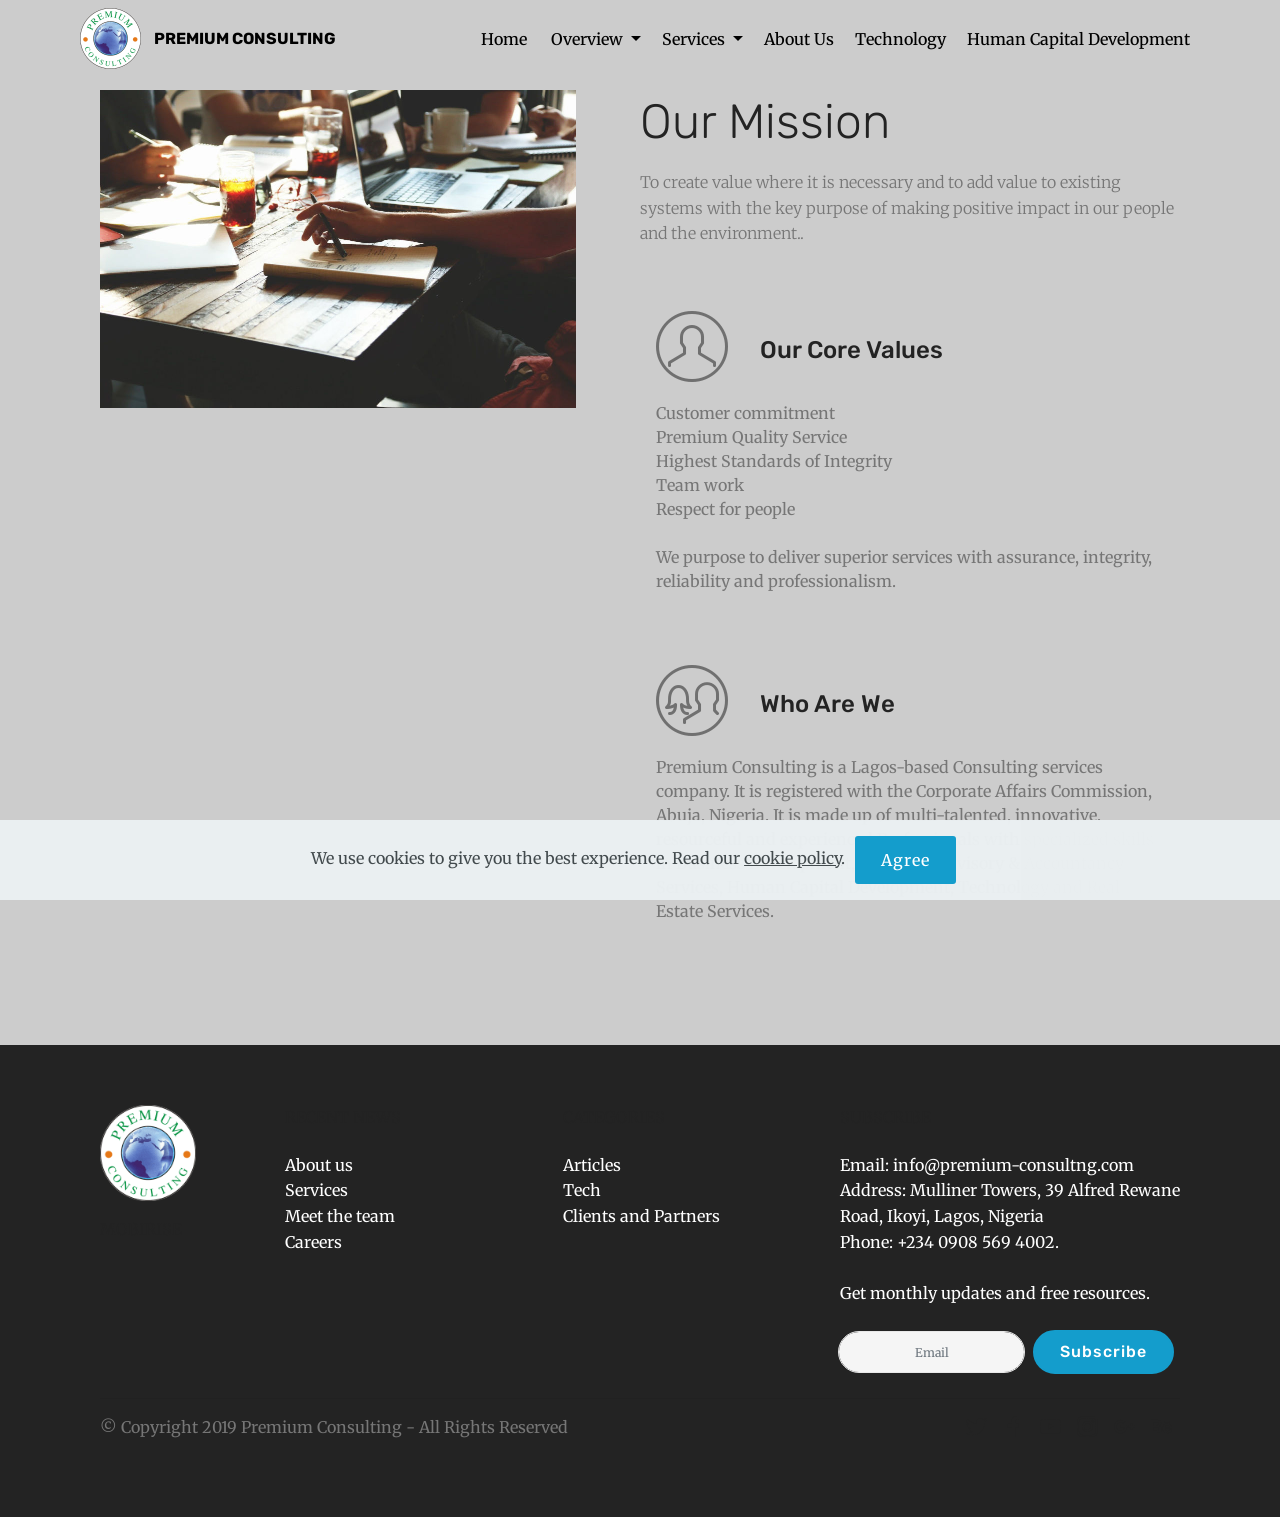
<file: page1.html>
<!DOCTYPE html>
<html  >
<head>
  <!-- Site made with Mobirise Website Builder v4.11.6, https://mobirise.com -->
  <meta charset="UTF-8">
  <meta http-equiv="X-UA-Compatible" content="IE=edge">
  <meta name="generator" content="Mobirise v4.11.6, mobirise.com">
  <meta name="viewport" content="width=device-width, initial-scale=1, minimum-scale=1">
  <link rel="shortcut icon" href="assets/images/logo-of-premium-consulting-122x122.png" type="image/x-icon">
  <meta name="description" content="Our Mission

To create value where it is necessary and to add value to existing systems with the key purpose of making positive impact in our people and the environment.

Our Core Values

We purpose to deliver superior services with assurance, integrity, reliability and professionalism.


Who We Are

Premium Consulting is registered with the Corporate Affairs Commission, Abuja, Nigeria. It is made up of multi-talented, innovative, resourceful and experienced Professionals with specialized skills in Business Development, Financial Advisory & Accountancy Services, Human Capital Development, Technology and Real Estate Services.
">
  
  <title>aboutus</title>
  <link rel="stylesheet" href="assets/web/assets/mobirise-icons/mobirise-icons.css">
  <link rel="stylesheet" href="assets/bootstrap/css/bootstrap.min.css">
  <link rel="stylesheet" href="assets/bootstrap/css/bootstrap-grid.min.css">
  <link rel="stylesheet" href="assets/bootstrap/css/bootstrap-reboot.min.css">
  <link rel="stylesheet" href="assets/tether/tether.min.css">
  <link rel="stylesheet" href="assets/socicon/css/styles.css">
  <link rel="stylesheet" href="assets/dropdown/css/style.css">
  <link rel="stylesheet" href="assets/theme/css/style.css">
  <link rel="preload" as="style" href="assets/mobirise/css/mbr-additional.css"><link rel="stylesheet" href="assets/mobirise/css/mbr-additional.css" type="text/css">
  
  
  
</head>
<body>
  <section class="menu cid-qTkzRZLJNu" once="menu" id="menu1-5">

    

    <nav class="navbar navbar-expand beta-menu navbar-dropdown align-items-center navbar-fixed-top navbar-toggleable-sm">
        <button class="navbar-toggler navbar-toggler-right" type="button" data-toggle="collapse" data-target="#navbarSupportedContent" aria-controls="navbarSupportedContent" aria-expanded="false" aria-label="Toggle navigation">
            <div class="hamburger">
                <span></span>
                <span></span>
                <span></span>
                <span></span>
            </div>
        </button>
        <div class="menu-logo">
            <div class="navbar-brand">
                <span class="navbar-logo">
                    <a href="index.html">
                         <img src="assets/images/logo-of-premium-consulting-122x122.png" alt="Mobirise" title="" style="height: 3.8rem;">
                    </a>
                </span>
                <span class="navbar-caption-wrap"><a class="navbar-caption text-black display-4" href="index.html">PREMIUM CONSULTING</a></span>
            </div>
        </div>
        <div class="collapse navbar-collapse" id="navbarSupportedContent">
            <ul class="navbar-nav nav-dropdown nav-right" data-app-modern-menu="true"><li class="nav-item">
                    <a class="nav-link link text-black display-7" href="https://mobirise.com">
                        </a>
                </li>
                <li class="nav-item"><a class="nav-link link text-black display-7" href="index.html">
                        Home&nbsp;</a></li><li class="nav-item dropdown"><a class="nav-link link text-black dropdown-toggle display-7" href="https://mobirise.com" aria-expanded="false" data-toggle="dropdown-submenu">Overview&nbsp;</a><div class="dropdown-menu"><a class="text-black dropdown-item display-7" href="page7.html" aria-expanded="false">The Team</a><a class="text-black dropdown-item display-7" href="index.html#form1-11" aria-expanded="false">Contact</a></div></li><li class="nav-item dropdown"><a class="nav-link link dropdown-toggle text-black display-7" href="https://mobirise.com" data-toggle="dropdown-submenu" aria-expanded="true">
                        Services&nbsp;</a><div class="dropdown-menu"><a class="dropdown-item text-black display-7" href="page2.html">Financial and Accounting Services</a><a class="dropdown-item text-black display-7" href="page3.html" aria-expanded="false">Tax Compliance Services</a><a class="dropdown-item text-black display-7" href="page5.html" aria-expanded="false">Real Estate Services<br>Business Advisory Services&nbsp;<br></a></div></li><li class="nav-item"><a class="nav-link link text-black display-7" href="page1.html">
                        
                        About Us
                    </a></li><li class="nav-item"><a class="nav-link link text-black display-7" href="page6.html">
                        Technology</a></li><li class="nav-item"><a class="nav-link link text-black display-7" href="page4.html">Human Capital Development</a></li></ul>
            
        </div>
    </nav>
</section>

<section class="engine"><a href="https://mobirise.info/h">how to create your own web page</a></section><section class="features11 cid-rdPqVfgumu" id="features11-6">

    

    

    <div class="container">   
        <div class="col-md-12">
            <div class="media-container-row">
                <div class="mbr-figure" style="width: 50%;">
                    <img src="assets/images/mbr-952x635.jpg" alt="Mobirise" title="">
                </div>
                <div class=" align-left aside-content">
                    <h2 class="mbr-title pt-2 mbr-fonts-style display-2">Our Mission</h2>
                    <div class="mbr-section-text">
                        <p class="mbr-text mb-5 pt-3 mbr-light mbr-fonts-style display-7">To create value where it is necessary and to add value to existing systems with the key purpose of making positive impact in our people and the environment..
                        </p>
                    </div>

                    <div class="block-content">
                        <div class="card p-3 pr-3">
                            <div class="media">
                                <div class=" align-self-center card-img pb-3">
                                    <span class="mbr-iconfont mbri-user"></span>
                                </div>     
                                <div class="media-body">
                                    <h4 class="card-title mbr-fonts-style display-5">Our Core Values</h4>
                                </div>
                            </div>                

                            <div class="card-box">
                                <p class="block-text mbr-fonts-style display-7">Customer commitment
<br>Premium Quality Service
<br>Highest Standards of Integrity
<br>Team work
<br>Respect for people
<br>
<br>We purpose to deliver superior services with assurance, integrity, reliability and professionalism.
<br>
<br></p>
                            </div>
                        </div>

                        <div class="card p-3 pr-3">
                            <div class="media">
                                <div class="align-self-center card-img pb-3">
                                    <span class="mbr-iconfont mbri-users"></span>
                                </div>     
                                <div class="media-body">
                                    <h4 class="card-title mbr-fonts-style display-5">Who Are We</h4>
                                </div>
                            </div>                

                            <div class="card-box">
                                <p class="block-text mbr-fonts-style display-7">Premium Consulting is a Lagos-based Consulting services company. It is registered with the Corporate Affairs Commission, Abuja, Nigeria. It is made up of multi-talented, innovative, resourceful and experienced Professionals with specialized skills in Business Development, Financial Advisory &amp; Accountancy Services, Human Capital Development, Technology and Real Estate Services.&nbsp;<br></p>
                            </div>
                        </div>
                    </div>
                </div>
            </div>
        </div> 
    </div>          
</section>

<section class="footer3 cid-rKKMsfzc0n" id="footer3-19">

    

    

    <div class="container">
        <div class="media-container-row content">
            <div class="col-md-2 col-sm-4">
                <div class="mb-3 img-logo">
                    <a href="https://mobirise.co/">
                         <img src="assets/images/logo-of-premium-consulting-122x122.png" alt="Mobirise" title="">
                    </a>
                </div>
                <p class="mbr-fonts-style foot-logo display-7">
                    MOBIRISE
                </p>
            </div>
            <div class="col-md-3 col-sm-4">
                <p class="mb-4 mbr-fonts-style foot-title display-7">
                    RECENT NEWS
                </p>
                <p class="mbr-text mbr-links-column mbr-fonts-style display-7">
                    <a href="#" class="text-white">About us</a>
                    <br><a href="#" class="text-white">Services</a>
                    <br>Meet the team&nbsp;<br><a href="#" class="text-white">Careers</a><a href="#" class="text-white"><br></a>
                </p>
            </div>
            <div class="col-md-3 col-sm-4">
                <p class="mb-4 mbr-fonts-style foot-title display-7">
                    CATEGORIES
                </p>
                <p class="mbr-text mbr-fonts-style mbr-links-column display-7">Articles<br>Tech<br>Clients and Partners</p>
            </div>
            <div class="col-md-4 col-sm-12">
                <p class="mb-4 mbr-fonts-style foot-title display-7">
                    SUBSCRIBE
                </p>
                <p class="mbr-text form-text mbr-fonts-style display-7">
                    Email:	info@premium-consultng.com
<br>Address:	Mulliner Towers, 39 Alfred Rewane Road, Ikoyi, Lagos, Nigeria
<br>Phone:	+234 0908 569 4002.<br><br>Get monthly updates and free resources.
                </p>
                <div class="media-container-column" data-form-type="formoid">
                    <!---Formbuilder Form--->
                    <form action="https://mobirise.com/" method="POST" class="mbr-form form-with-styler" data-form-title="Mobirise Form"><input type="hidden" name="email" data-form-email="true" value="JLtR/WZq6NatsLv/Q6Myat2/fdLVj6kndR/sy1NEuD9yBTgUEh4BH4mBb0QEPWQhMdv2vurNyGyKtW8ERz5NrxPHZhTGjyWAbxWpyHzh2Kfiskj3gQYscCiFKZZ2ta+6">
                        <div class="row form-inline justify-content-center">
                            <div hidden="hidden" data-form-alert="" class="alert alert-success col-12">Thanks for filling out the form!</div>
                            <div hidden="hidden" data-form-alert-danger="" class="alert alert-danger col-12">
                            </div>
                        </div>
                        <div class="dragArea row form-inline justify-content-center">
                            <div class="col-auto form-group " data-for="email">
                                <input type="email" name="email" placeholder="Email" data-form-field="Email" required="required" class="form-control input-sm input-inverse my-2 display-7" id="email-footer3-19">
                            </div>
                            <div class="col-auto input-group-btn  m-2"><button type="submit" class="btn btn-primary m-0 display-4">Subscribe</button></div>
                        </div>
                    </form><!---Formbuilder Form--->
                </div>

            </div>
        </div>
        <div class="footer-lower">
            <div class="media-container-row">
                <div class="col-sm-12">
                    <hr>
                </div>
            </div>
            <div class="media-container-row">
                <div class="col-sm-6 copyright">
                    <p class="mbr-text mbr-fonts-style display-7">
                        © Copyright 2019 Premium Consulting - All Rights Reserved
                    </p>
                </div>
                <div class="col-md-6">
                    <div class="social-list align-right">
                        <div class="soc-item">
                            <a href="https://twitter.com/mobirise" target="_blank">
                                <span class="socicon-twitter socicon mbr-iconfont mbr-iconfont-social"></span>
                            </a>
                        </div>
                        <div class="soc-item">
                            <a href="https://www.facebook.com/pages/Mobirise/1616226671953247" target="_blank">
                                <span class="socicon-facebook socicon mbr-iconfont mbr-iconfont-social"></span>
                            </a>
                        </div>
                        <div class="soc-item">
                            <a href="https://www.youtube.com/c/mobirise" target="_blank">
                                <span class="socicon-youtube socicon mbr-iconfont mbr-iconfont-social"></span>
                            </a>
                        </div>
                        <div class="soc-item">
                            <a href="https://instagram.com/mobirise" target="_blank">
                                <span class="socicon-instagram socicon mbr-iconfont mbr-iconfont-social"></span>
                            </a>
                        </div>
                        <div class="soc-item">
                            <a href="https://plus.google.com/u/0/+Mobirise" target="_blank">
                                <span class="socicon-googleplus socicon mbr-iconfont mbr-iconfont-social"></span>
                            </a>
                        </div>
                        <div class="soc-item">
                            <a href="https://www.behance.net/Mobirise" target="_blank">
                                <span class="socicon-behance socicon mbr-iconfont mbr-iconfont-social"></span>
                            </a>
                        </div>
                    </div>
                </div>
            </div>
        </div>
    </div>
</section>


  <script src="assets/web/assets/jquery/jquery.min.js"></script>
  <script src="assets/popper/popper.min.js"></script>
  <script src="assets/bootstrap/js/bootstrap.min.js"></script>
  <script src="assets/tether/tether.min.js"></script>
  <script src="assets/web/assets/cookies-alert-plugin/cookies-alert-core.js"></script>
  <script src="assets/web/assets/cookies-alert-plugin/cookies-alert-script.js"></script>
  <script src="assets/dropdown/js/nav-dropdown.js"></script>
  <script src="assets/dropdown/js/navbar-dropdown.js"></script>
  <script src="assets/touchswipe/jquery.touch-swipe.min.js"></script>
  <script src="assets/smoothscroll/smooth-scroll.js"></script>
  <script src="assets/theme/js/script.js"></script>
  <script src="assets/formoid/formoid.min.js"></script>
  
  
<input name="cookieData" type="hidden" data-cookie-customDialogSelector='null' data-cookie-colorText='#424a4d' data-cookie-colorBg='rgba(234, 239, 241, 0.99)' data-cookie-textButton='Agree' data-cookie-colorButton='' data-cookie-colorLink='#424a4d' data-cookie-underlineLink='true' data-cookie-text="We use cookies to give you the best experience. Read our <a href='privacy.html'>cookie policy</a>.">
  </body>
</html>
</file>
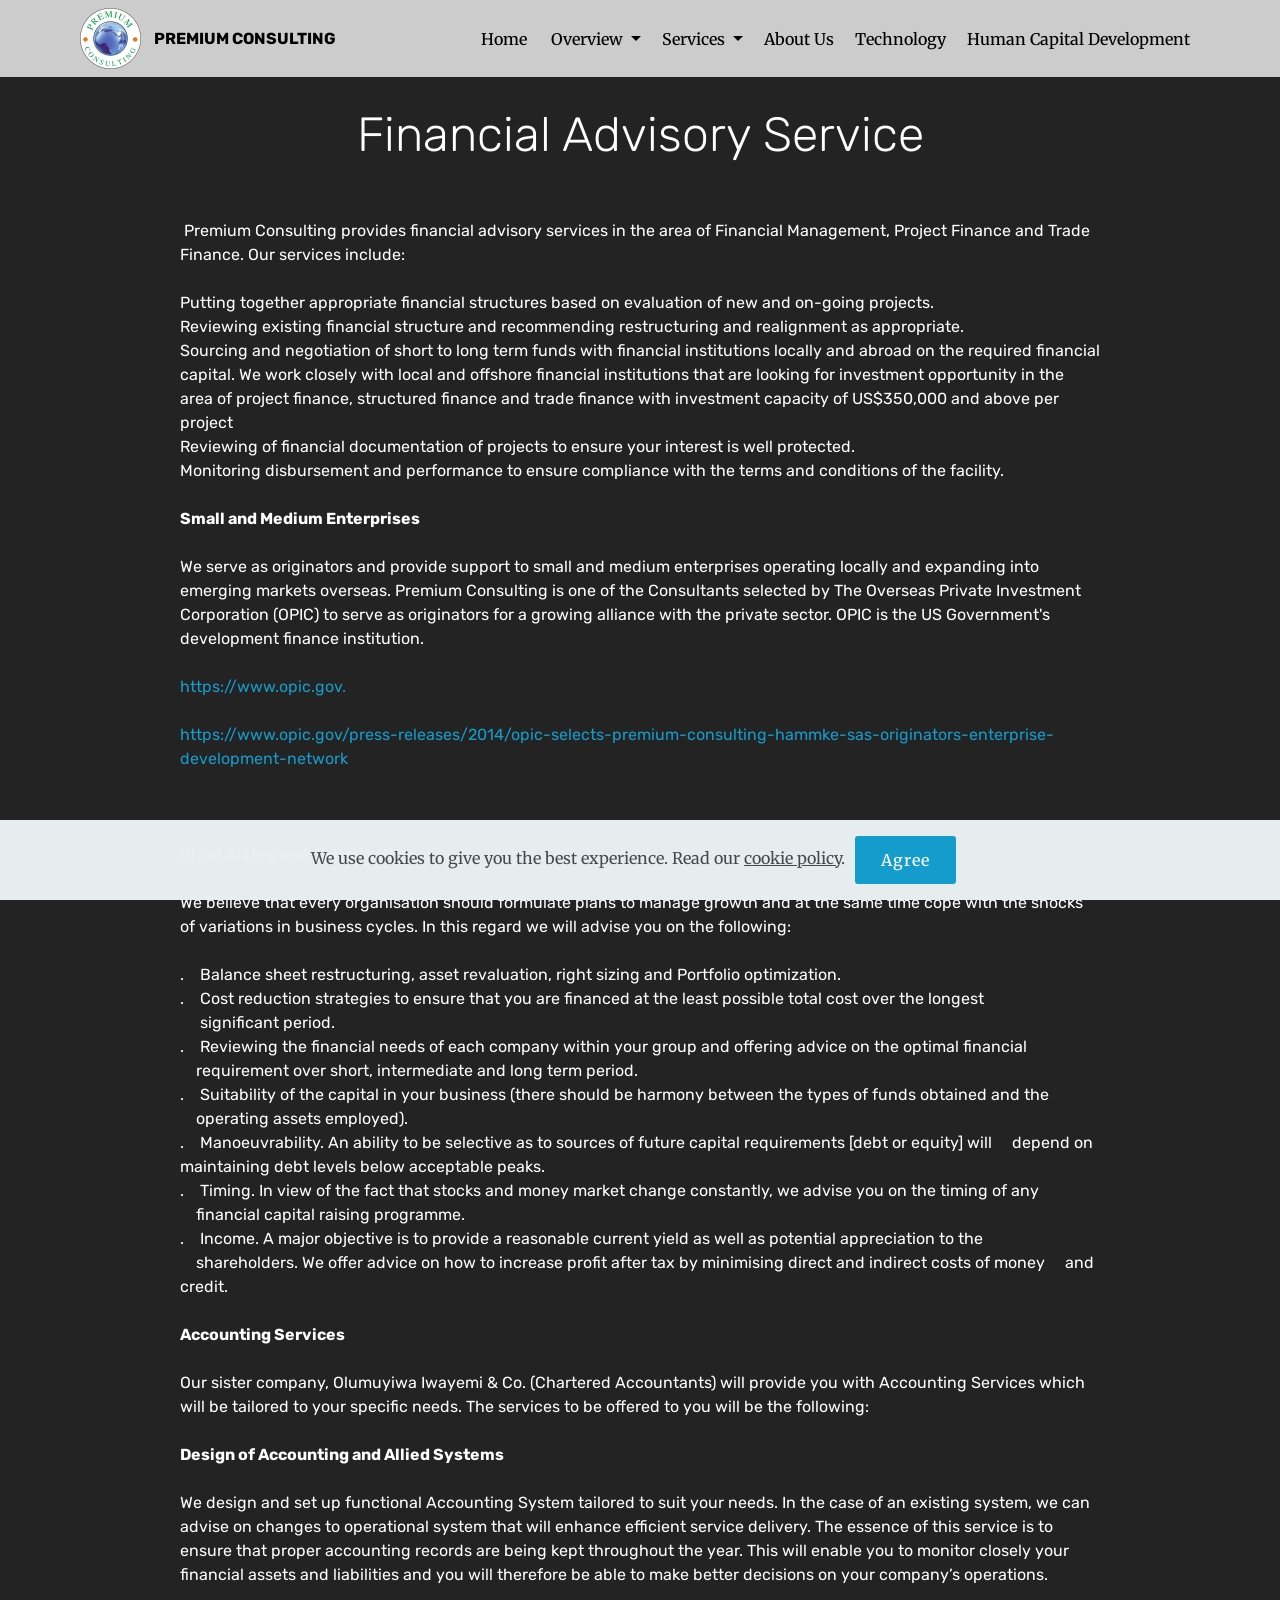
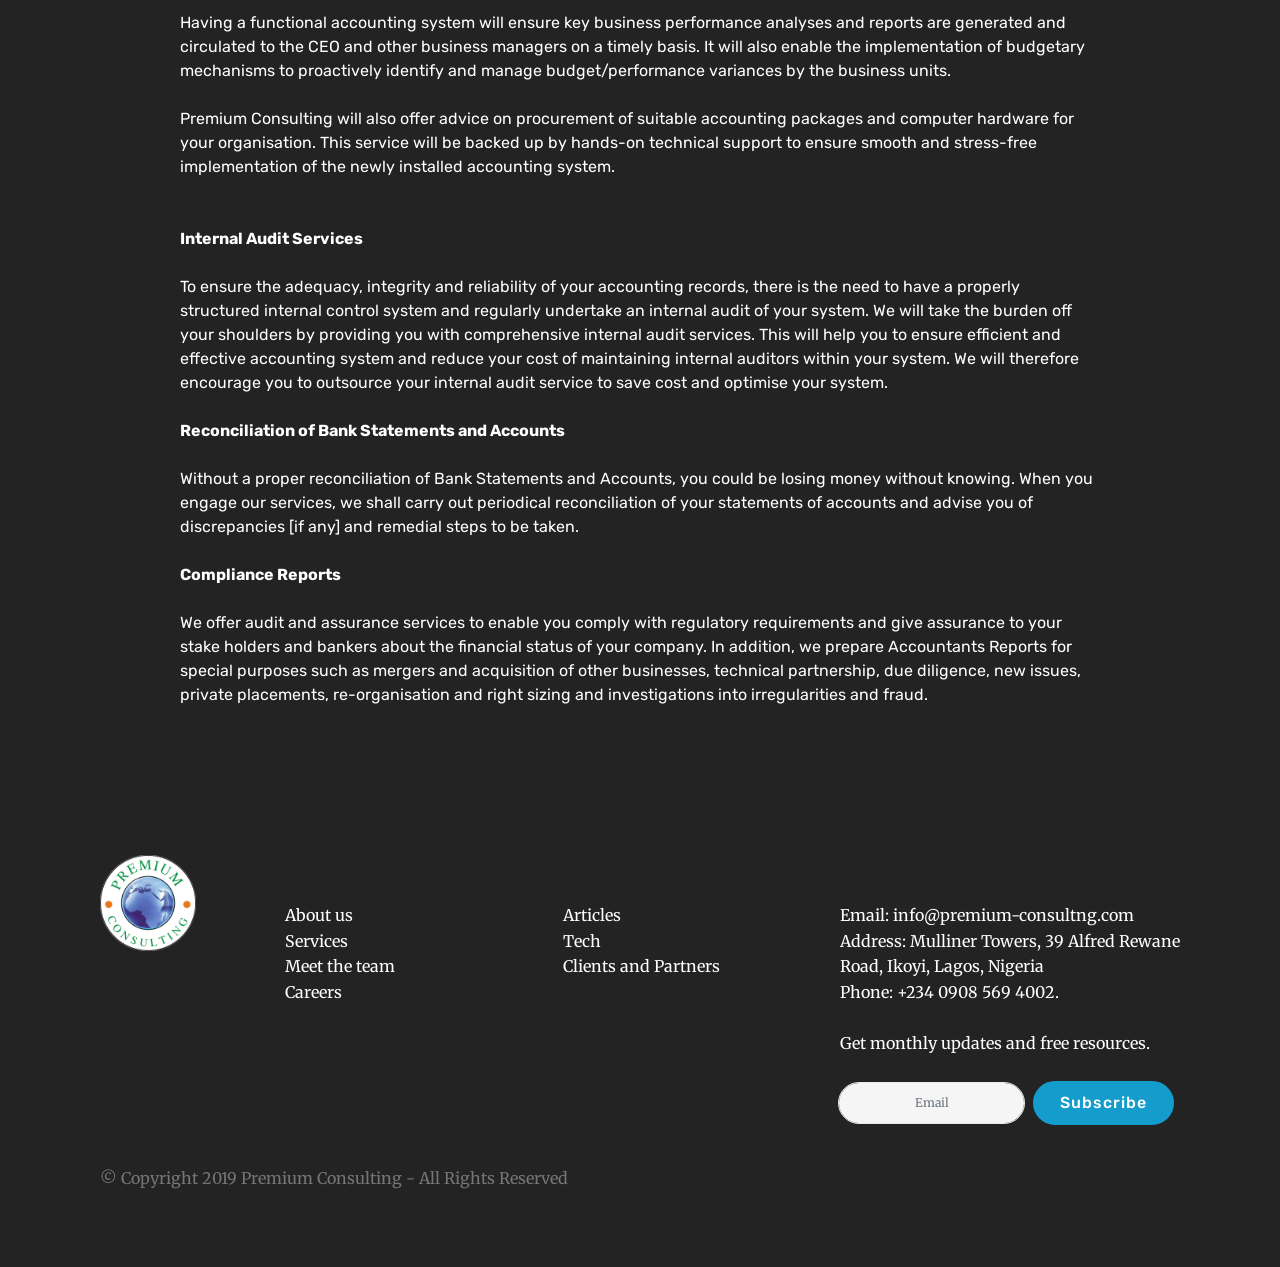
<file: page2.html>
<!DOCTYPE html>
<html  >
<head>
  <!-- Site made with Mobirise Website Builder v4.11.6, https://mobirise.com -->
  <meta charset="UTF-8">
  <meta http-equiv="X-UA-Compatible" content="IE=edge">
  <meta name="generator" content="Mobirise v4.11.6, mobirise.com">
  <meta name="viewport" content="width=device-width, initial-scale=1, minimum-scale=1">
  <link rel="shortcut icon" href="assets/images/logo-of-premium-consulting-122x122.png" type="image/x-icon">
  <meta name="description" content="Premium Consulting provides financial advisory services in the area of Financial Management, Project Finance and Trade Finance. Our services include:">
  
  <title>financialandaccounting</title>
  <link rel="stylesheet" href="assets/web/assets/mobirise-icons/mobirise-icons.css">
  <link rel="stylesheet" href="assets/bootstrap/css/bootstrap.min.css">
  <link rel="stylesheet" href="assets/bootstrap/css/bootstrap-grid.min.css">
  <link rel="stylesheet" href="assets/bootstrap/css/bootstrap-reboot.min.css">
  <link rel="stylesheet" href="assets/tether/tether.min.css">
  <link rel="stylesheet" href="assets/socicon/css/styles.css">
  <link rel="stylesheet" href="assets/dropdown/css/style.css">
  <link rel="stylesheet" href="assets/theme/css/style.css">
  <link rel="preload" as="style" href="assets/mobirise/css/mbr-additional.css"><link rel="stylesheet" href="assets/mobirise/css/mbr-additional.css" type="text/css">
  
  
  
</head>
<body>
  <section class="menu cid-qTkzRZLJNu" once="menu" id="menu1-9">

    

    <nav class="navbar navbar-expand beta-menu navbar-dropdown align-items-center navbar-fixed-top navbar-toggleable-sm">
        <button class="navbar-toggler navbar-toggler-right" type="button" data-toggle="collapse" data-target="#navbarSupportedContent" aria-controls="navbarSupportedContent" aria-expanded="false" aria-label="Toggle navigation">
            <div class="hamburger">
                <span></span>
                <span></span>
                <span></span>
                <span></span>
            </div>
        </button>
        <div class="menu-logo">
            <div class="navbar-brand">
                <span class="navbar-logo">
                    <a href="index.html">
                         <img src="assets/images/logo-of-premium-consulting-122x122.png" alt="Mobirise" title="" style="height: 3.8rem;">
                    </a>
                </span>
                <span class="navbar-caption-wrap"><a class="navbar-caption text-black display-4" href="index.html">PREMIUM CONSULTING</a></span>
            </div>
        </div>
        <div class="collapse navbar-collapse" id="navbarSupportedContent">
            <ul class="navbar-nav nav-dropdown nav-right" data-app-modern-menu="true"><li class="nav-item">
                    <a class="nav-link link text-black display-7" href="https://mobirise.com">
                        </a>
                </li>
                <li class="nav-item"><a class="nav-link link text-black display-7" href="index.html">
                        Home&nbsp;</a></li><li class="nav-item dropdown"><a class="nav-link link text-black dropdown-toggle display-7" href="https://mobirise.com" aria-expanded="false" data-toggle="dropdown-submenu">Overview&nbsp;</a><div class="dropdown-menu"><a class="text-black dropdown-item display-7" href="page7.html" aria-expanded="false">The Team</a><a class="text-black dropdown-item display-7" href="index.html#form1-11" aria-expanded="false">Contact</a></div></li><li class="nav-item dropdown"><a class="nav-link link dropdown-toggle text-black display-7" href="https://mobirise.com" data-toggle="dropdown-submenu" aria-expanded="true">
                        Services&nbsp;</a><div class="dropdown-menu"><a class="dropdown-item text-black display-7" href="page2.html">Financial and Accounting Services</a><a class="dropdown-item text-black display-7" href="page3.html" aria-expanded="false">Tax Compliance Services</a><a class="dropdown-item text-black display-7" href="page5.html" aria-expanded="false">Real Estate Services<br>Business Advisory Services&nbsp;<br></a></div></li><li class="nav-item"><a class="nav-link link text-black display-7" href="page1.html">
                        
                        About Us
                    </a></li><li class="nav-item"><a class="nav-link link text-black display-7" href="page6.html">
                        Technology</a></li><li class="nav-item"><a class="nav-link link text-black display-7" href="page4.html">Human Capital Development</a></li></ul>
            
        </div>
    </nav>
</section>

<section class="engine"><a href="https://mobirise.info/k">develop your own website</a></section><section class="header5 cid-rdPzxn2zkR mbr-fullscreen" id="header5-f">

    

    
    <div class="container">
        <div class="row justify-content-center">
            <div class="mbr-white col-md-10">
                <h1 class="mbr-section-title align-center pb-3 mbr-fonts-style display-2"><br>Financial Advisory Service</h1>
                <p class="mbr-text align-center display-5 pb-3 mbr-fonts-style display-7"></p><p>&nbsp;Premium Consulting provides financial advisory services in the area of Financial Management, Project Finance and Trade Finance. Our services include:
<br>
<br>Putting together appropriate financial structures based on evaluation of new and on-going projects.
<br>Reviewing existing financial structure and recommending restructuring and realignment as appropriate.
<br>Sourcing and negotiation of short to long term funds with financial institutions locally and abroad on the required financial capital. We work closely with local and offshore financial institutions that are looking for investment opportunity in the area of project finance, structured finance and trade finance with investment capacity of US$350,000 and above per project
<br>Reviewing of financial documentation of projects to ensure your interest is well protected.
<br>Monitoring disbursement and performance to ensure compliance with the terms and conditions of the facility.
<br>
<br><strong>Small and Medium Enterprises</strong>
<br>
<br>We serve as originators and provide support to small and medium enterprises operating locally and expanding into emerging markets overseas. Premium Consulting is one of the Consultants selected by The Overseas Private Investment Corporation (OPIC) to serve as originators for a growing alliance with the private sector. OPIC is the US Government's development finance institution.
<br>
<br><a href="https://www.opic.gov" target="_blank">https://www.opic.gov.
</a><br>
<br><a href="https://www.opic.gov/press-releases/2014/opic-selects-premium-consulting-hammke-sas-originators-enterprise-development-network " target="_blank">https://www.opic.gov/press-releases/2014/opic-selects-premium-consulting-hammke-sas-originators-enterprise-development-network
</a><br>
<br>
<br>
<br><strong>Right Sizing and Optimization
</strong><br>
<br>We believe that every organisation should formulate plans to manage growth and at the same time cope with the shocks of variations in business cycles. In this regard we will advise you on the following:
<br>
<br>.&nbsp;&nbsp;&nbsp;&nbsp;Balance sheet restructuring, asset revaluation, right sizing and Portfolio optimization.
<br>.&nbsp;&nbsp;&nbsp;&nbsp;Cost reduction strategies to ensure that you are financed at the least possible total cost over the longest &nbsp;&nbsp;&nbsp;&nbsp;&nbsp; &nbsp; &nbsp; &nbsp; &nbsp; &nbsp; &nbsp; &nbsp;&nbsp;&nbsp;&nbsp;&nbsp;significant period.
<br>.&nbsp;&nbsp;&nbsp;&nbsp;Reviewing the financial needs of each company within your group and offering advice on the optimal financial &nbsp;&nbsp;&nbsp;&nbsp;requirement over short, intermediate and long term period. 
<br>.&nbsp;&nbsp;&nbsp;&nbsp;Suitability of the capital in your business (there should be harmony between the types of funds obtained and the &nbsp;&nbsp;&nbsp;&nbsp;operating assets employed).
<br>.&nbsp;&nbsp;&nbsp;&nbsp;Manoeuvrability. An ability to be selective as to sources of future capital requirements [debt or equity] will &nbsp;&nbsp;&nbsp;&nbsp;depend on maintaining debt levels below acceptable peaks.
<br>.&nbsp;&nbsp;&nbsp;&nbsp;Timing. In view of the fact that stocks and money market change constantly, we advise you on the timing of any &nbsp;&nbsp;&nbsp;&nbsp;financial capital raising programme.
<br>.&nbsp;&nbsp;&nbsp;&nbsp;Income. A major objective is to provide a reasonable current yield as well as potential appreciation to the &nbsp;&nbsp;&nbsp;&nbsp;shareholders. We offer advice on how to increase profit after tax by minimising direct and indirect costs of money &nbsp;&nbsp;&nbsp;&nbsp;and credit.
<br><br><strong>Accounting Services
</strong><br>
<br>Our sister company, Olumuyiwa Iwayemi &amp; Co. (Chartered Accountants) will provide you with Accounting Services which will be tailored to your specific needs. The services to be offered to you will be the following:
<br>
<br><strong>Design of Accounting and Allied Systems</strong>
<br>
<br>We design and set up functional Accounting System tailored to suit your needs. In the case of an existing system, we can advise on changes to operational system that will enhance efficient service delivery. The essence of this service is to ensure that proper accounting records are being kept throughout the year. This will enable you to monitor closely your financial assets and liabilities and you will therefore be able to make better decisions on your company’s operations.
<br>
<br>Having a functional accounting system will ensure key business performance analyses and reports are generated and circulated to the CEO and other business managers on a timely basis. It will also enable the implementation of budgetary mechanisms to proactively identify and manage budget/performance variances by the business units.
<br>
<br>Premium Consulting will also offer advice on procurement of suitable accounting packages and computer hardware for your organisation. This service will be backed up by hands-on technical support to ensure smooth and stress-free implementation of the newly installed accounting system.
<br>
<br><br><strong>Internal Audit Services
</strong><br>
<br>To ensure the adequacy, integrity and reliability of your accounting records, there is the need to have a properly structured internal control system and regularly undertake an internal audit of your system. We will take the burden off your shoulders by providing you with comprehensive internal audit services. This will help you to ensure efficient and effective accounting system and reduce your cost of maintaining internal auditors within your system. We will therefore encourage you to outsource your internal audit service to save cost and optimise your system.
<br>
<br><strong>	Reconciliation of Bank Statements and Accounts
</strong><br>
<br>Without a proper reconciliation of Bank Statements and Accounts, you could be losing money without knowing. When you engage our services, we shall carry out periodical reconciliation of your statements of accounts and advise you of discrepancies [if any] and remedial steps to be taken.
<br>
<br><strong>Compliance Reports
</strong><br>
<br>We offer audit and assurance services to enable you comply with regulatory requirements and give assurance to your stake holders and bankers about the financial status of your company.  In addition, we prepare Accountants Reports for special purposes such as mergers and acquisition of other businesses, technical partnership, due diligence, new issues, private placements, re-organisation and right sizing and investigations into irregularities and fraud.
<br>
<br></p><p></p>
                
            </div>
        </div>
    </div>

    
</section>

<section class="footer3 cid-rKKOIsqF8t" id="footer3-1c">

    

    

    <div class="container">
        <div class="media-container-row content">
            <div class="col-md-2 col-sm-4">
                <div class="mb-3 img-logo">
                    <a href="https://mobirise.co/">
                         <img src="assets/images/logo-of-premium-consulting-122x122.png" alt="Mobirise" title="">
                    </a>
                </div>
                <p class="mbr-fonts-style foot-logo display-7">
                    MOBIRISE
                </p>
            </div>
            <div class="col-md-3 col-sm-4">
                <p class="mb-4 mbr-fonts-style foot-title display-7">
                    RECENT NEWS
                </p>
                <p class="mbr-text mbr-links-column mbr-fonts-style display-7">
                    <a href="#" class="text-white">About us</a>
                    <br><a href="#" class="text-white">Services</a>
                    <br>Meet the team&nbsp;<br><a href="#" class="text-white">Careers</a><a href="#" class="text-white"><br></a>
                </p>
            </div>
            <div class="col-md-3 col-sm-4">
                <p class="mb-4 mbr-fonts-style foot-title display-7">
                    CATEGORIES
                </p>
                <p class="mbr-text mbr-fonts-style mbr-links-column display-7">Articles<br>Tech<br>Clients and Partners</p>
            </div>
            <div class="col-md-4 col-sm-12">
                <p class="mb-4 mbr-fonts-style foot-title display-7">
                    SUBSCRIBE
                </p>
                <p class="mbr-text form-text mbr-fonts-style display-7">
                    Email:	info@premium-consultng.com
<br>Address:	Mulliner Towers, 39 Alfred Rewane Road, Ikoyi, Lagos, Nigeria
<br>Phone:	+234 0908 569 4002.<br><br>Get monthly updates and free resources.
                </p>
                <div class="media-container-column" data-form-type="formoid">
                    <!---Formbuilder Form--->
                    <form action="https://mobirise.com/" method="POST" class="mbr-form form-with-styler" data-form-title="Mobirise Form"><input type="hidden" name="email" data-form-email="true" value="6vBK+NVkF1QQiVHyYaAg9cfe+k68KhcEqsyNkdTh8M/FdQYoFf0qw5vF0j2JQAuHeV0jxKfc6FfUXd+mKSrdAJLo4jy0xVEySp2vuuKxAP40ZRyHUdwhkPsdS8mKkiu5">
                        <div class="row form-inline justify-content-center">
                            <div hidden="hidden" data-form-alert="" class="alert alert-success col-12">Thanks for filling out the form!</div>
                            <div hidden="hidden" data-form-alert-danger="" class="alert alert-danger col-12">
                            </div>
                        </div>
                        <div class="dragArea row form-inline justify-content-center">
                            <div class="col-auto form-group " data-for="email">
                                <input type="email" name="email" placeholder="Email" data-form-field="Email" required="required" class="form-control input-sm input-inverse my-2 display-7" id="email-footer3-1c">
                            </div>
                            <div class="col-auto input-group-btn  m-2"><button type="submit" class="btn btn-primary m-0 display-4">Subscribe</button></div>
                        </div>
                    </form><!---Formbuilder Form--->
                </div>

            </div>
        </div>
        <div class="footer-lower">
            <div class="media-container-row">
                <div class="col-sm-12">
                    <hr>
                </div>
            </div>
            <div class="media-container-row">
                <div class="col-sm-6 copyright">
                    <p class="mbr-text mbr-fonts-style display-7">
                        © Copyright 2019 Premium Consulting - All Rights Reserved
                    </p>
                </div>
                <div class="col-md-6">
                    <div class="social-list align-right">
                        <div class="soc-item">
                            <a href="https://twitter.com/mobirise" target="_blank">
                                <span class="socicon-twitter socicon mbr-iconfont mbr-iconfont-social"></span>
                            </a>
                        </div>
                        <div class="soc-item">
                            <a href="https://www.facebook.com/pages/Mobirise/1616226671953247" target="_blank">
                                <span class="socicon-facebook socicon mbr-iconfont mbr-iconfont-social"></span>
                            </a>
                        </div>
                        <div class="soc-item">
                            <a href="https://www.youtube.com/c/mobirise" target="_blank">
                                <span class="socicon-youtube socicon mbr-iconfont mbr-iconfont-social"></span>
                            </a>
                        </div>
                        <div class="soc-item">
                            <a href="https://instagram.com/mobirise" target="_blank">
                                <span class="socicon-instagram socicon mbr-iconfont mbr-iconfont-social"></span>
                            </a>
                        </div>
                        <div class="soc-item">
                            <a href="https://plus.google.com/u/0/+Mobirise" target="_blank">
                                <span class="socicon-googleplus socicon mbr-iconfont mbr-iconfont-social"></span>
                            </a>
                        </div>
                        <div class="soc-item">
                            <a href="https://www.behance.net/Mobirise" target="_blank">
                                <span class="socicon-behance socicon mbr-iconfont mbr-iconfont-social"></span>
                            </a>
                        </div>
                    </div>
                </div>
            </div>
        </div>
    </div>
</section>


  <script src="assets/web/assets/jquery/jquery.min.js"></script>
  <script src="assets/popper/popper.min.js"></script>
  <script src="assets/bootstrap/js/bootstrap.min.js"></script>
  <script src="assets/tether/tether.min.js"></script>
  <script src="assets/web/assets/cookies-alert-plugin/cookies-alert-core.js"></script>
  <script src="assets/web/assets/cookies-alert-plugin/cookies-alert-script.js"></script>
  <script src="assets/dropdown/js/nav-dropdown.js"></script>
  <script src="assets/dropdown/js/navbar-dropdown.js"></script>
  <script src="assets/touchswipe/jquery.touch-swipe.min.js"></script>
  <script src="assets/smoothscroll/smooth-scroll.js"></script>
  <script src="assets/theme/js/script.js"></script>
  <script src="assets/formoid/formoid.min.js"></script>
  
  
<input name="cookieData" type="hidden" data-cookie-customDialogSelector='null' data-cookie-colorText='#424a4d' data-cookie-colorBg='rgba(234, 239, 241, 0.99)' data-cookie-textButton='Agree' data-cookie-colorButton='' data-cookie-colorLink='#424a4d' data-cookie-underlineLink='true' data-cookie-text="We use cookies to give you the best experience. Read our <a href='privacy.html'>cookie policy</a>.">
  </body>
</html>
</file>
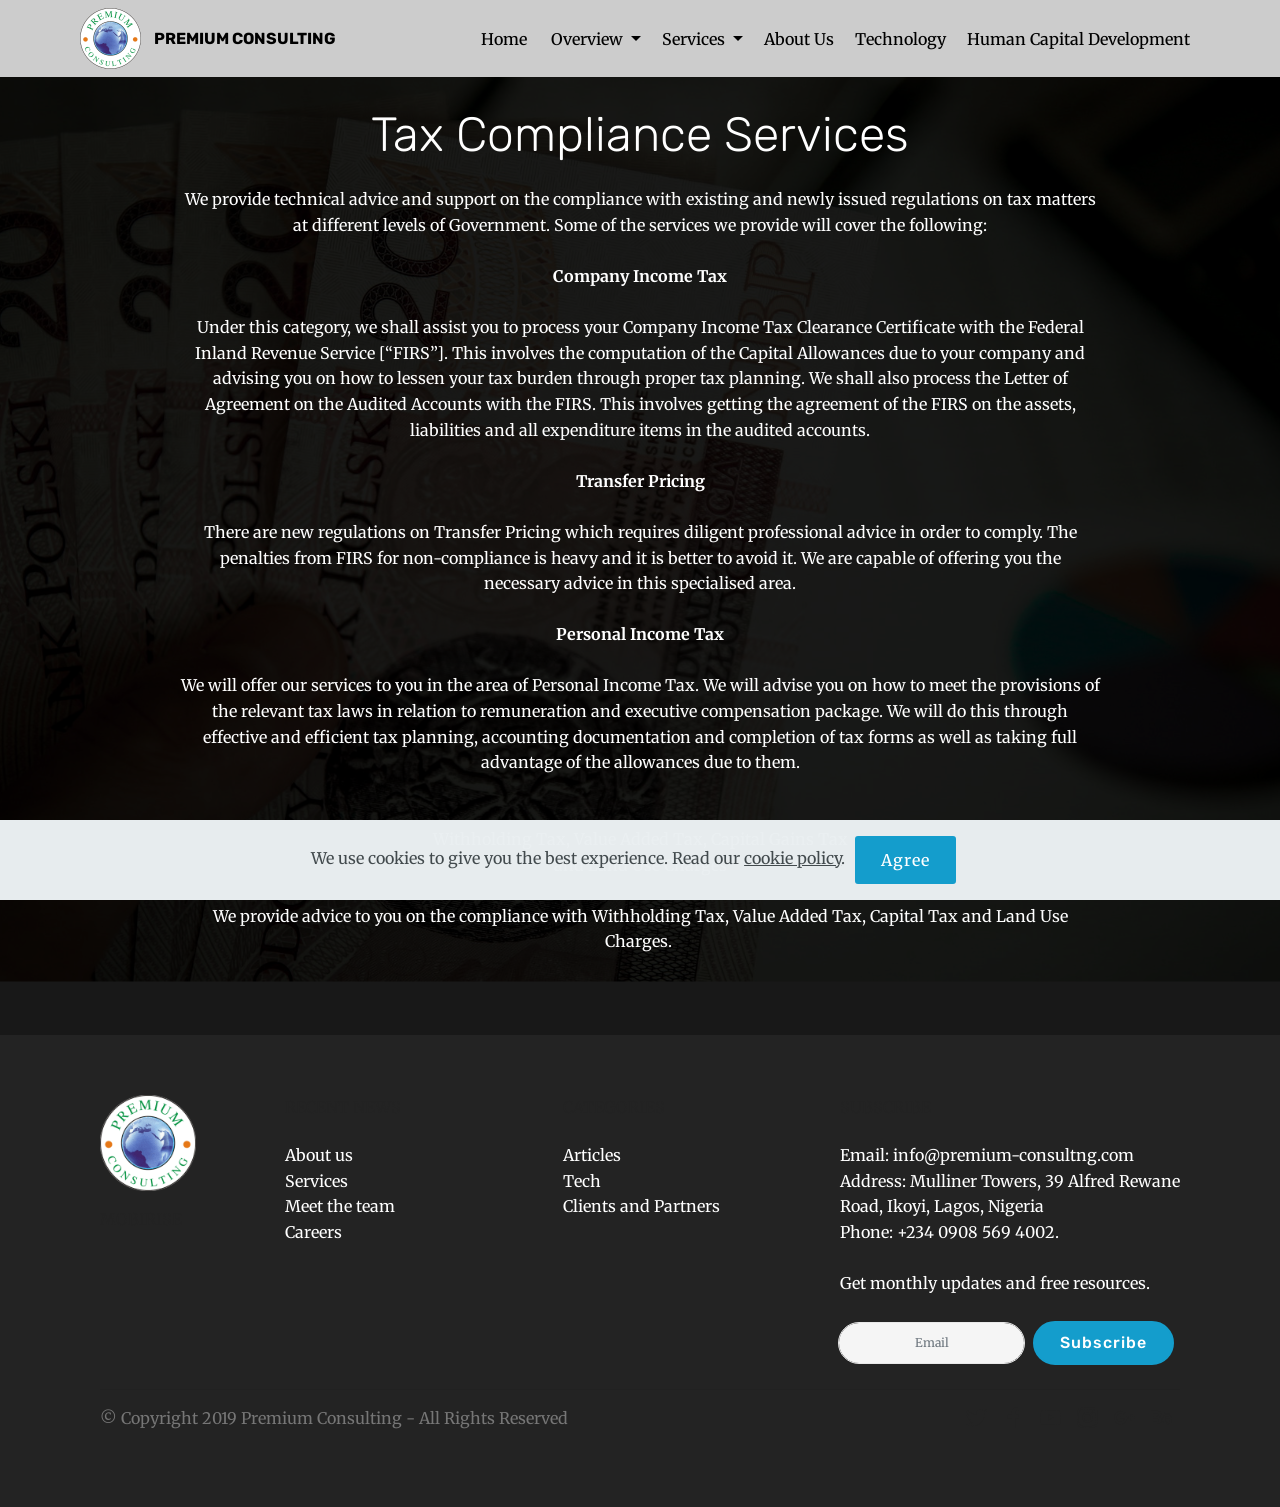
<file: page3.html>
<!DOCTYPE html>
<html  >
<head>
  <!-- Site made with Mobirise Website Builder v4.11.6, https://mobirise.com -->
  <meta charset="UTF-8">
  <meta http-equiv="X-UA-Compatible" content="IE=edge">
  <meta name="generator" content="Mobirise v4.11.6, mobirise.com">
  <meta name="viewport" content="width=device-width, initial-scale=1, minimum-scale=1">
  <link rel="shortcut icon" href="assets/images/logo-of-premium-consulting-122x122.png" type="image/x-icon">
  <meta name="description" content="We provide technical advice and support on the compliance with existing and newly issued regulations on tax matters at different levels of Government. Some of the services we provide will cover the following:">
  
  <title>tax</title>
  <link rel="stylesheet" href="assets/web/assets/mobirise-icons/mobirise-icons.css">
  <link rel="stylesheet" href="assets/bootstrap/css/bootstrap.min.css">
  <link rel="stylesheet" href="assets/bootstrap/css/bootstrap-grid.min.css">
  <link rel="stylesheet" href="assets/bootstrap/css/bootstrap-reboot.min.css">
  <link rel="stylesheet" href="assets/tether/tether.min.css">
  <link rel="stylesheet" href="assets/socicon/css/styles.css">
  <link rel="stylesheet" href="assets/dropdown/css/style.css">
  <link rel="stylesheet" href="assets/theme/css/style.css">
  <link rel="preload" as="style" href="assets/mobirise/css/mbr-additional.css"><link rel="stylesheet" href="assets/mobirise/css/mbr-additional.css" type="text/css">
  
  
  
</head>
<body>
  <section class="menu cid-qTkzRZLJNu" once="menu" id="menu1-g">

    

    <nav class="navbar navbar-expand beta-menu navbar-dropdown align-items-center navbar-fixed-top navbar-toggleable-sm">
        <button class="navbar-toggler navbar-toggler-right" type="button" data-toggle="collapse" data-target="#navbarSupportedContent" aria-controls="navbarSupportedContent" aria-expanded="false" aria-label="Toggle navigation">
            <div class="hamburger">
                <span></span>
                <span></span>
                <span></span>
                <span></span>
            </div>
        </button>
        <div class="menu-logo">
            <div class="navbar-brand">
                <span class="navbar-logo">
                    <a href="index.html">
                         <img src="assets/images/logo-of-premium-consulting-122x122.png" alt="Mobirise" title="" style="height: 3.8rem;">
                    </a>
                </span>
                <span class="navbar-caption-wrap"><a class="navbar-caption text-black display-4" href="index.html">PREMIUM CONSULTING</a></span>
            </div>
        </div>
        <div class="collapse navbar-collapse" id="navbarSupportedContent">
            <ul class="navbar-nav nav-dropdown nav-right" data-app-modern-menu="true"><li class="nav-item">
                    <a class="nav-link link text-black display-7" href="https://mobirise.com">
                        </a>
                </li>
                <li class="nav-item"><a class="nav-link link text-black display-7" href="index.html">
                        Home&nbsp;</a></li><li class="nav-item dropdown"><a class="nav-link link text-black dropdown-toggle display-7" href="https://mobirise.com" aria-expanded="false" data-toggle="dropdown-submenu">Overview&nbsp;</a><div class="dropdown-menu"><a class="text-black dropdown-item display-7" href="page7.html" aria-expanded="false">The Team</a><a class="text-black dropdown-item display-7" href="index.html#form1-11" aria-expanded="false">Contact</a></div></li><li class="nav-item dropdown"><a class="nav-link link dropdown-toggle text-black display-7" href="https://mobirise.com" data-toggle="dropdown-submenu" aria-expanded="true">
                        Services&nbsp;</a><div class="dropdown-menu"><a class="dropdown-item text-black display-7" href="page2.html">Financial and Accounting Services</a><a class="dropdown-item text-black display-7" href="page3.html" aria-expanded="false">Tax Compliance Services</a><a class="dropdown-item text-black display-7" href="page5.html" aria-expanded="false">Real Estate Services<br>Business Advisory Services&nbsp;<br></a></div></li><li class="nav-item"><a class="nav-link link text-black display-7" href="page1.html">
                        
                        About Us
                    </a></li><li class="nav-item"><a class="nav-link link text-black display-7" href="page6.html">
                        Technology</a></li><li class="nav-item"><a class="nav-link link text-black display-7" href="page4.html">Human Capital Development</a></li></ul>
            
        </div>
    </nav>
</section>

<section class="engine"><a href="https://mobirise.info/f">easy site creator</a></section><section class="header5 cid-rdPAkckGdb mbr-fullscreen mbr-parallax-background" id="header5-h">

    

    <div class="mbr-overlay" style="opacity: 0.9; background-color: rgb(0, 0, 0);">
    </div>
    <div class="container">
        <div class="row justify-content-center">
            <div class="mbr-white col-md-10">
                <h1 class="mbr-section-title align-center pb-3 mbr-fonts-style display-2">
                    <br>Tax Compliance Services</h1>
                <p class="mbr-text align-center display-5 pb-3 mbr-fonts-style display-7">We provide technical advice and support on the compliance with existing and newly issued regulations on tax matters at different levels of Government. Some of the services we provide will cover the following:
<br>
<br><strong>Company Income Tax
</strong><br>
<br>Under this category, we shall assist you to process your Company Income Tax Clearance Certificate with the Federal Inland Revenue Service [“FIRS”]. This involves the computation of the Capital Allowances due to your company and advising you on how to lessen your tax burden through proper tax planning. We shall also process the Letter of Agreement on the Audited Accounts with the FIRS. This involves getting the agreement of the FIRS on the assets, liabilities and all expenditure items in the audited accounts.
<br>
<br><strong>Transfer Pricing
</strong><br>
<br>There are new regulations on Transfer Pricing which requires diligent professional advice in order to comply. The penalties from FIRS for non-compliance is heavy and it is better to avoid it. We are capable of offering you the necessary advice in this specialised area.
<br>
<br><strong>Personal Income Tax
</strong><br>
<br>We will offer our services to you in the area of Personal Income Tax. We will advise you on how to meet the provisions of the relevant tax laws in relation to remuneration and executive compensation package. We will do this through effective and efficient tax planning, accounting documentation and completion of tax forms as well as taking full advantage of the allowances due to them.
<br>	
<br>
<br> Withholding Tax, Value Added Tax, Capital Gains Tax
<br>   and Land Use Charges
<br> 
<br>We provide advice to you on the compliance with Withholding Tax, Value Added Tax, Capital Tax and Land Use Charges.&nbsp;<br></p>
                
            </div>
        </div>
    </div>

    
</section>

<section class="footer3 cid-rKKNC8l1bh" id="footer3-1b">

    

    

    <div class="container">
        <div class="media-container-row content">
            <div class="col-md-2 col-sm-4">
                <div class="mb-3 img-logo">
                    <a href="https://mobirise.co/">
                         <img src="assets/images/logo-of-premium-consulting-122x122.png" alt="Mobirise" title="">
                    </a>
                </div>
                <p class="mbr-fonts-style foot-logo display-7">
                    MOBIRISE
                </p>
            </div>
            <div class="col-md-3 col-sm-4">
                <p class="mb-4 mbr-fonts-style foot-title display-7">
                    RECENT NEWS
                </p>
                <p class="mbr-text mbr-links-column mbr-fonts-style display-7">
                    <a href="#" class="text-white">About us</a>
                    <br><a href="#" class="text-white">Services</a>
                    <br>Meet the team&nbsp;<br><a href="#" class="text-white">Careers</a><a href="#" class="text-white"><br></a>
                </p>
            </div>
            <div class="col-md-3 col-sm-4">
                <p class="mb-4 mbr-fonts-style foot-title display-7">
                    CATEGORIES
                </p>
                <p class="mbr-text mbr-fonts-style mbr-links-column display-7">Articles<br>Tech<br>Clients and Partners</p>
            </div>
            <div class="col-md-4 col-sm-12">
                <p class="mb-4 mbr-fonts-style foot-title display-7">
                    SUBSCRIBE
                </p>
                <p class="mbr-text form-text mbr-fonts-style display-7">
                    Email:	info@premium-consultng.com
<br>Address:	Mulliner Towers, 39 Alfred Rewane Road, Ikoyi, Lagos, Nigeria
<br>Phone:	+234 0908 569 4002.<br><br>Get monthly updates and free resources.
                </p>
                <div class="media-container-column" data-form-type="formoid">
                    <!---Formbuilder Form--->
                    <form action="https://mobirise.com/" method="POST" class="mbr-form form-with-styler" data-form-title="Mobirise Form"><input type="hidden" name="email" data-form-email="true" value="SesC1e6c5RtjrImm681p3TFbW2KCiykdP9sHShsBWxHQycJ7wl2gwasjUWR1tSvn3DkpaXYnlMm+T5r8oyq6baUBERXGLBhO3Dr8wc20glXUpY4bORaF+E95lAPYaAuA">
                        <div class="row form-inline justify-content-center">
                            <div hidden="hidden" data-form-alert="" class="alert alert-success col-12">Thanks for filling out the form!</div>
                            <div hidden="hidden" data-form-alert-danger="" class="alert alert-danger col-12">
                            </div>
                        </div>
                        <div class="dragArea row form-inline justify-content-center">
                            <div class="col-auto form-group " data-for="email">
                                <input type="email" name="email" placeholder="Email" data-form-field="Email" required="required" class="form-control input-sm input-inverse my-2 display-7" id="email-footer3-1b">
                            </div>
                            <div class="col-auto input-group-btn  m-2"><button type="submit" class="btn btn-primary m-0 display-4">Subscribe</button></div>
                        </div>
                    </form><!---Formbuilder Form--->
                </div>

            </div>
        </div>
        <div class="footer-lower">
            <div class="media-container-row">
                <div class="col-sm-12">
                    <hr>
                </div>
            </div>
            <div class="media-container-row">
                <div class="col-sm-6 copyright">
                    <p class="mbr-text mbr-fonts-style display-7">
                        © Copyright 2019 Premium Consulting - All Rights Reserved
                    </p>
                </div>
                <div class="col-md-6">
                    <div class="social-list align-right">
                        <div class="soc-item">
                            <a href="https://twitter.com/mobirise" target="_blank">
                                <span class="socicon-twitter socicon mbr-iconfont mbr-iconfont-social"></span>
                            </a>
                        </div>
                        <div class="soc-item">
                            <a href="https://www.facebook.com/pages/Mobirise/1616226671953247" target="_blank">
                                <span class="socicon-facebook socicon mbr-iconfont mbr-iconfont-social"></span>
                            </a>
                        </div>
                        <div class="soc-item">
                            <a href="https://www.youtube.com/c/mobirise" target="_blank">
                                <span class="socicon-youtube socicon mbr-iconfont mbr-iconfont-social"></span>
                            </a>
                        </div>
                        <div class="soc-item">
                            <a href="https://instagram.com/mobirise" target="_blank">
                                <span class="socicon-instagram socicon mbr-iconfont mbr-iconfont-social"></span>
                            </a>
                        </div>
                        <div class="soc-item">
                            <a href="https://plus.google.com/u/0/+Mobirise" target="_blank">
                                <span class="socicon-googleplus socicon mbr-iconfont mbr-iconfont-social"></span>
                            </a>
                        </div>
                        <div class="soc-item">
                            <a href="https://www.behance.net/Mobirise" target="_blank">
                                <span class="socicon-behance socicon mbr-iconfont mbr-iconfont-social"></span>
                            </a>
                        </div>
                    </div>
                </div>
            </div>
        </div>
    </div>
</section>


  <script src="assets/web/assets/jquery/jquery.min.js"></script>
  <script src="assets/popper/popper.min.js"></script>
  <script src="assets/bootstrap/js/bootstrap.min.js"></script>
  <script src="assets/tether/tether.min.js"></script>
  <script src="assets/web/assets/cookies-alert-plugin/cookies-alert-core.js"></script>
  <script src="assets/web/assets/cookies-alert-plugin/cookies-alert-script.js"></script>
  <script src="assets/dropdown/js/nav-dropdown.js"></script>
  <script src="assets/dropdown/js/navbar-dropdown.js"></script>
  <script src="assets/touchswipe/jquery.touch-swipe.min.js"></script>
  <script src="assets/parallax/jarallax.min.js"></script>
  <script src="assets/smoothscroll/smooth-scroll.js"></script>
  <script src="assets/theme/js/script.js"></script>
  <script src="assets/formoid/formoid.min.js"></script>
  
  
<input name="cookieData" type="hidden" data-cookie-customDialogSelector='null' data-cookie-colorText='#424a4d' data-cookie-colorBg='rgba(234, 239, 241, 0.99)' data-cookie-textButton='Agree' data-cookie-colorButton='' data-cookie-colorLink='#424a4d' data-cookie-underlineLink='true' data-cookie-text="We use cookies to give you the best experience. Read our <a href='privacy.html'>cookie policy</a>.">
  </body>
</html>
</file>
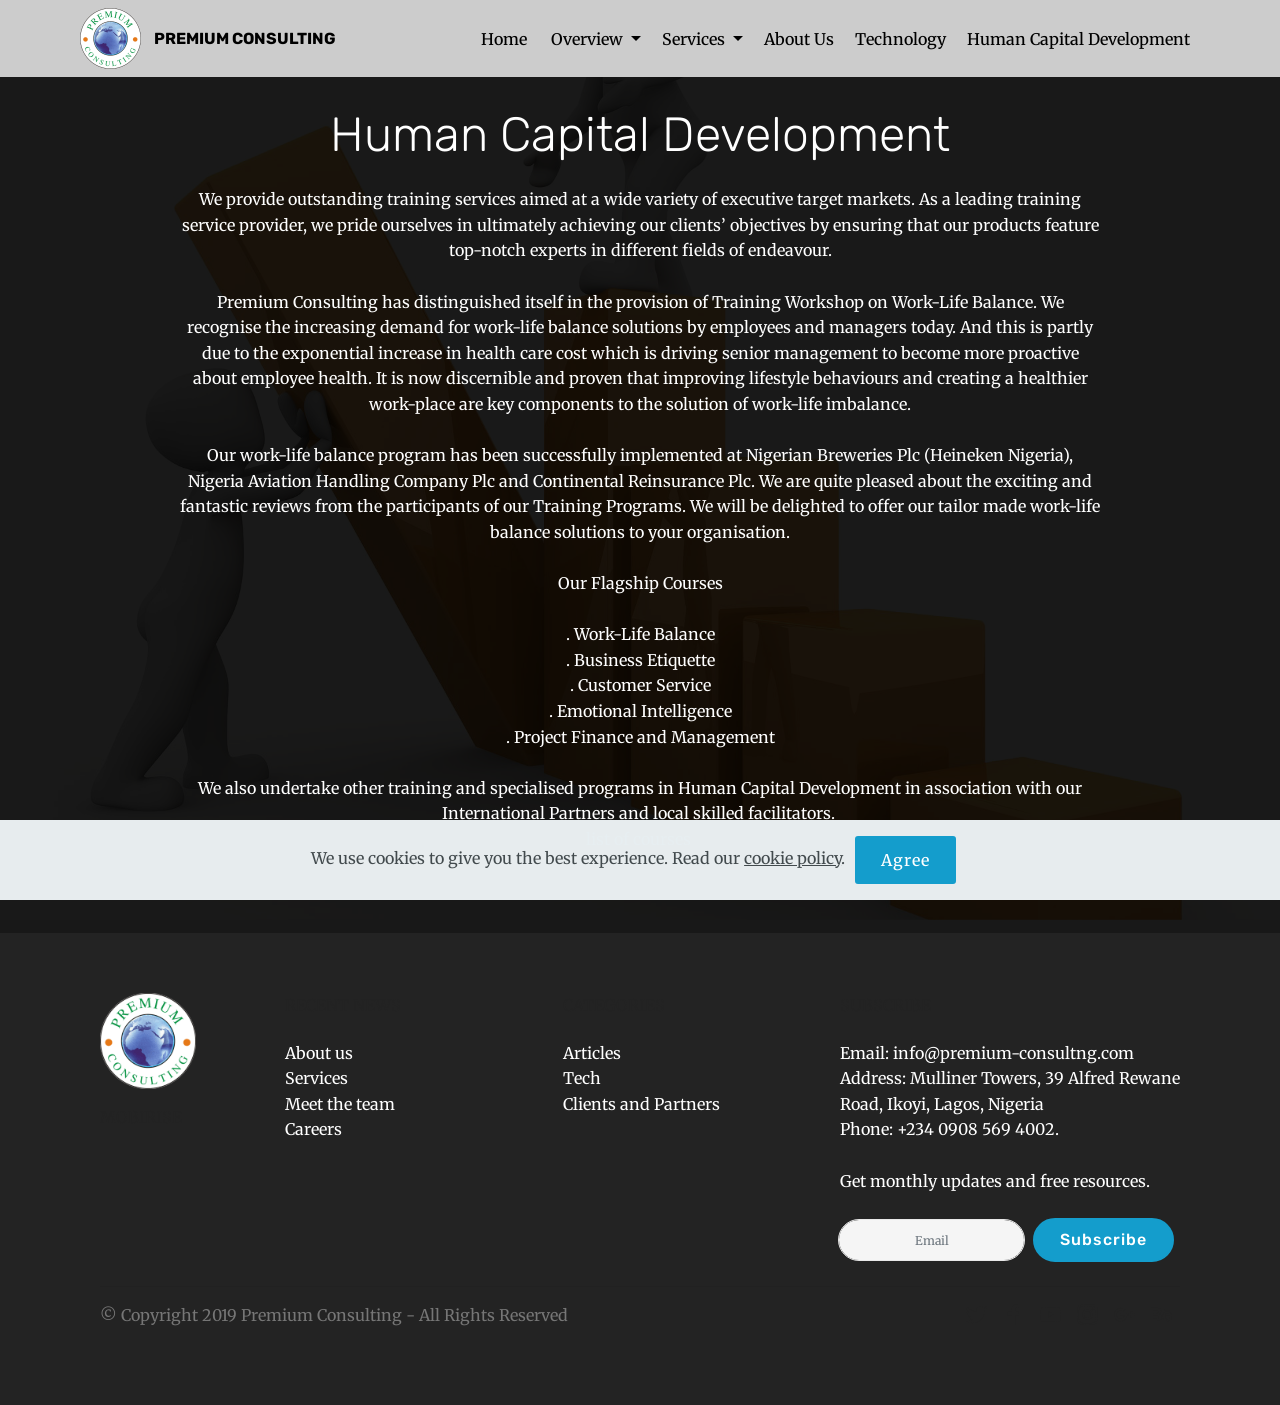
<file: page4.html>
<!DOCTYPE html>
<html  >
<head>
  <!-- Site made with Mobirise Website Builder v4.11.6, https://mobirise.com -->
  <meta charset="UTF-8">
  <meta http-equiv="X-UA-Compatible" content="IE=edge">
  <meta name="generator" content="Mobirise v4.11.6, mobirise.com">
  <meta name="viewport" content="width=device-width, initial-scale=1, minimum-scale=1">
  <link rel="shortcut icon" href="assets/images/logo-of-premium-consulting-122x122.png" type="image/x-icon">
  <meta name="description" content="Premium Consulting has distinguished itself in the provision of Training Workshop on Work-Life Balance. We recognise the increasing demand for work-life balance solutions by employees and managers today. And this is partly due to the exponential increase in health care cost which is driving senior management to become more proactive about employee health. It is now discernible and proven that improving lifestyle behaviours and creating a healthier work-place are key components to the solution of work-life imbalance.

">
  
  <title>humandevelopment</title>
  <link rel="stylesheet" href="assets/web/assets/mobirise-icons/mobirise-icons.css">
  <link rel="stylesheet" href="assets/bootstrap/css/bootstrap.min.css">
  <link rel="stylesheet" href="assets/bootstrap/css/bootstrap-grid.min.css">
  <link rel="stylesheet" href="assets/bootstrap/css/bootstrap-reboot.min.css">
  <link rel="stylesheet" href="assets/tether/tether.min.css">
  <link rel="stylesheet" href="assets/socicon/css/styles.css">
  <link rel="stylesheet" href="assets/dropdown/css/style.css">
  <link rel="stylesheet" href="assets/theme/css/style.css">
  <link rel="preload" as="style" href="assets/mobirise/css/mbr-additional.css"><link rel="stylesheet" href="assets/mobirise/css/mbr-additional.css" type="text/css">
  
  
  
</head>
<body>
  <section class="menu cid-qTkzRZLJNu" once="menu" id="menu1-i">

    

    <nav class="navbar navbar-expand beta-menu navbar-dropdown align-items-center navbar-fixed-top navbar-toggleable-sm">
        <button class="navbar-toggler navbar-toggler-right" type="button" data-toggle="collapse" data-target="#navbarSupportedContent" aria-controls="navbarSupportedContent" aria-expanded="false" aria-label="Toggle navigation">
            <div class="hamburger">
                <span></span>
                <span></span>
                <span></span>
                <span></span>
            </div>
        </button>
        <div class="menu-logo">
            <div class="navbar-brand">
                <span class="navbar-logo">
                    <a href="index.html">
                         <img src="assets/images/logo-of-premium-consulting-122x122.png" alt="Mobirise" title="" style="height: 3.8rem;">
                    </a>
                </span>
                <span class="navbar-caption-wrap"><a class="navbar-caption text-black display-4" href="index.html">PREMIUM CONSULTING</a></span>
            </div>
        </div>
        <div class="collapse navbar-collapse" id="navbarSupportedContent">
            <ul class="navbar-nav nav-dropdown nav-right" data-app-modern-menu="true"><li class="nav-item">
                    <a class="nav-link link text-black display-7" href="https://mobirise.com">
                        </a>
                </li>
                <li class="nav-item"><a class="nav-link link text-black display-7" href="index.html">
                        Home&nbsp;</a></li><li class="nav-item dropdown"><a class="nav-link link text-black dropdown-toggle display-7" href="https://mobirise.com" aria-expanded="false" data-toggle="dropdown-submenu">Overview&nbsp;</a><div class="dropdown-menu"><a class="text-black dropdown-item display-7" href="page7.html" aria-expanded="false">The Team</a><a class="text-black dropdown-item display-7" href="index.html#form1-11" aria-expanded="false">Contact</a></div></li><li class="nav-item dropdown"><a class="nav-link link dropdown-toggle text-black display-7" href="https://mobirise.com" data-toggle="dropdown-submenu" aria-expanded="true">
                        Services&nbsp;</a><div class="dropdown-menu"><a class="dropdown-item text-black display-7" href="page2.html">Financial and Accounting Services</a><a class="dropdown-item text-black display-7" href="page3.html" aria-expanded="false">Tax Compliance Services</a><a class="dropdown-item text-black display-7" href="page5.html" aria-expanded="false">Real Estate Services<br>Business Advisory Services&nbsp;<br></a></div></li><li class="nav-item"><a class="nav-link link text-black display-7" href="page1.html">
                        
                        About Us
                    </a></li><li class="nav-item"><a class="nav-link link text-black display-7" href="page6.html">
                        Technology</a></li><li class="nav-item"><a class="nav-link link text-black display-7" href="page4.html">Human Capital Development</a></li></ul>
            
        </div>
    </nav>
</section>

<section class="engine"><a href="https://mobirise.info/h">how to create a web page</a></section><section class="header5 cid-rdPARIj6Jh mbr-fullscreen mbr-parallax-background" id="header5-j">

    

    <div class="mbr-overlay" style="opacity: 0.9; background-color: rgb(0, 0, 0);">
    </div>
    <div class="container">
        <div class="row justify-content-center">
            <div class="mbr-white col-md-10">
                <h1 class="mbr-section-title align-center pb-3 mbr-fonts-style display-2"><br>Human Capital Development</h1>
                <p class="mbr-text align-center display-5 pb-3 mbr-fonts-style display-7">We provide outstanding training services aimed at a wide variety of executive target markets. As a leading training service provider, we pride ourselves in ultimately achieving our clients’ objectives by ensuring that our products feature top-notch experts in different fields of endeavour.
<br>
<br>Premium Consulting has distinguished itself in the provision of Training Workshop on Work-Life Balance. We recognise the increasing demand for work-life balance solutions by employees and managers today. And this is partly due to the exponential increase in health care cost which is driving senior management to become more proactive about employee health. It is now discernible and proven that improving lifestyle behaviours and creating a healthier work-place are key components to the solution of work-life imbalance.
<br>
<br>Our work-life balance program has been successfully implemented at Nigerian Breweries Plc (Heineken Nigeria), Nigeria Aviation Handling Company Plc and Continental Reinsurance Plc. We are quite pleased about the exciting and fantastic reviews from the participants of our Training Programs. We will be delighted to offer our tailor made work-life balance solutions to your organisation.
<br>
<br>Our Flagship Courses
<br>
<br>. Work-Life Balance
<br>. Business Etiquette
<br>. Customer Service
<br>. Emotional Intelligence
<br>. Project Finance and Management
<br>
<br>We also undertake other training and specialised programs in Human Capital Development in association with our International Partners and local skilled facilitators.&nbsp;<br><a href="https://bit.ly/2PR31CU" target="_blank">list of courses&nbsp;</a></p>
                
            </div>
        </div>
    </div>

    
</section>

<section class="footer3 cid-rKKNw2t63B" id="footer3-1a">

    

    

    <div class="container">
        <div class="media-container-row content">
            <div class="col-md-2 col-sm-4">
                <div class="mb-3 img-logo">
                    <a href="https://mobirise.co/">
                         <img src="assets/images/logo-of-premium-consulting-122x122.png" alt="Mobirise" title="">
                    </a>
                </div>
                <p class="mbr-fonts-style foot-logo display-7">
                    MOBIRISE
                </p>
            </div>
            <div class="col-md-3 col-sm-4">
                <p class="mb-4 mbr-fonts-style foot-title display-7">
                    RECENT NEWS
                </p>
                <p class="mbr-text mbr-links-column mbr-fonts-style display-7">
                    <a href="#" class="text-white">About us</a>
                    <br><a href="#" class="text-white">Services</a>
                    <br>Meet the team&nbsp;<br><a href="#" class="text-white">Careers</a><a href="#" class="text-white"><br></a>
                </p>
            </div>
            <div class="col-md-3 col-sm-4">
                <p class="mb-4 mbr-fonts-style foot-title display-7">
                    CATEGORIES
                </p>
                <p class="mbr-text mbr-fonts-style mbr-links-column display-7">Articles<br>Tech<br>Clients and Partners</p>
            </div>
            <div class="col-md-4 col-sm-12">
                <p class="mb-4 mbr-fonts-style foot-title display-7">
                    SUBSCRIBE
                </p>
                <p class="mbr-text form-text mbr-fonts-style display-7">
                    Email:	info@premium-consultng.com
<br>Address:	Mulliner Towers, 39 Alfred Rewane Road, Ikoyi, Lagos, Nigeria
<br>Phone:	+234 0908 569 4002.<br><br>Get monthly updates and free resources.
                </p>
                <div class="media-container-column" data-form-type="formoid">
                    <!---Formbuilder Form--->
                    <form action="https://mobirise.com/" method="POST" class="mbr-form form-with-styler" data-form-title="Mobirise Form"><input type="hidden" name="email" data-form-email="true" value="Acx5pS4EktAfHUpQib4AFXZz2iAwoOOdxmuQYu06zXNjTqHRctqX+mZUzFhnkLFZtihc3JeIuKcXrifmFnUOcRg7287fo0fbqDzFMwIrzVoAlc1j7CWjmKdBPsqg8mOA">
                        <div class="row form-inline justify-content-center">
                            <div hidden="hidden" data-form-alert="" class="alert alert-success col-12">Thanks for filling out the form!</div>
                            <div hidden="hidden" data-form-alert-danger="" class="alert alert-danger col-12">
                            </div>
                        </div>
                        <div class="dragArea row form-inline justify-content-center">
                            <div class="col-auto form-group " data-for="email">
                                <input type="email" name="email" placeholder="Email" data-form-field="Email" required="required" class="form-control input-sm input-inverse my-2 display-7" id="email-footer3-1a">
                            </div>
                            <div class="col-auto input-group-btn  m-2"><button type="submit" class="btn btn-primary m-0 display-4">Subscribe</button></div>
                        </div>
                    </form><!---Formbuilder Form--->
                </div>

            </div>
        </div>
        <div class="footer-lower">
            <div class="media-container-row">
                <div class="col-sm-12">
                    <hr>
                </div>
            </div>
            <div class="media-container-row">
                <div class="col-sm-6 copyright">
                    <p class="mbr-text mbr-fonts-style display-7">
                        © Copyright 2019 Premium Consulting - All Rights Reserved
                    </p>
                </div>
                <div class="col-md-6">
                    <div class="social-list align-right">
                        <div class="soc-item">
                            <a href="https://twitter.com/mobirise" target="_blank">
                                <span class="socicon-twitter socicon mbr-iconfont mbr-iconfont-social"></span>
                            </a>
                        </div>
                        <div class="soc-item">
                            <a href="https://www.facebook.com/pages/Mobirise/1616226671953247" target="_blank">
                                <span class="socicon-facebook socicon mbr-iconfont mbr-iconfont-social"></span>
                            </a>
                        </div>
                        <div class="soc-item">
                            <a href="https://www.youtube.com/c/mobirise" target="_blank">
                                <span class="socicon-youtube socicon mbr-iconfont mbr-iconfont-social"></span>
                            </a>
                        </div>
                        <div class="soc-item">
                            <a href="https://instagram.com/mobirise" target="_blank">
                                <span class="socicon-instagram socicon mbr-iconfont mbr-iconfont-social"></span>
                            </a>
                        </div>
                        <div class="soc-item">
                            <a href="https://plus.google.com/u/0/+Mobirise" target="_blank">
                                <span class="socicon-googleplus socicon mbr-iconfont mbr-iconfont-social"></span>
                            </a>
                        </div>
                        <div class="soc-item">
                            <a href="https://www.behance.net/Mobirise" target="_blank">
                                <span class="socicon-behance socicon mbr-iconfont mbr-iconfont-social"></span>
                            </a>
                        </div>
                    </div>
                </div>
            </div>
        </div>
    </div>
</section>


  <script src="assets/web/assets/jquery/jquery.min.js"></script>
  <script src="assets/popper/popper.min.js"></script>
  <script src="assets/bootstrap/js/bootstrap.min.js"></script>
  <script src="assets/tether/tether.min.js"></script>
  <script src="assets/web/assets/cookies-alert-plugin/cookies-alert-core.js"></script>
  <script src="assets/web/assets/cookies-alert-plugin/cookies-alert-script.js"></script>
  <script src="assets/dropdown/js/nav-dropdown.js"></script>
  <script src="assets/dropdown/js/navbar-dropdown.js"></script>
  <script src="assets/touchswipe/jquery.touch-swipe.min.js"></script>
  <script src="assets/parallax/jarallax.min.js"></script>
  <script src="assets/smoothscroll/smooth-scroll.js"></script>
  <script src="assets/theme/js/script.js"></script>
  <script src="assets/formoid/formoid.min.js"></script>
  
  
<input name="cookieData" type="hidden" data-cookie-customDialogSelector='null' data-cookie-colorText='#424a4d' data-cookie-colorBg='rgba(234, 239, 241, 0.99)' data-cookie-textButton='Agree' data-cookie-colorButton='' data-cookie-colorLink='#424a4d' data-cookie-underlineLink='true' data-cookie-text="We use cookies to give you the best experience. Read our <a href='privacy.html'>cookie policy</a>.">
  </body>
</html>
</file>
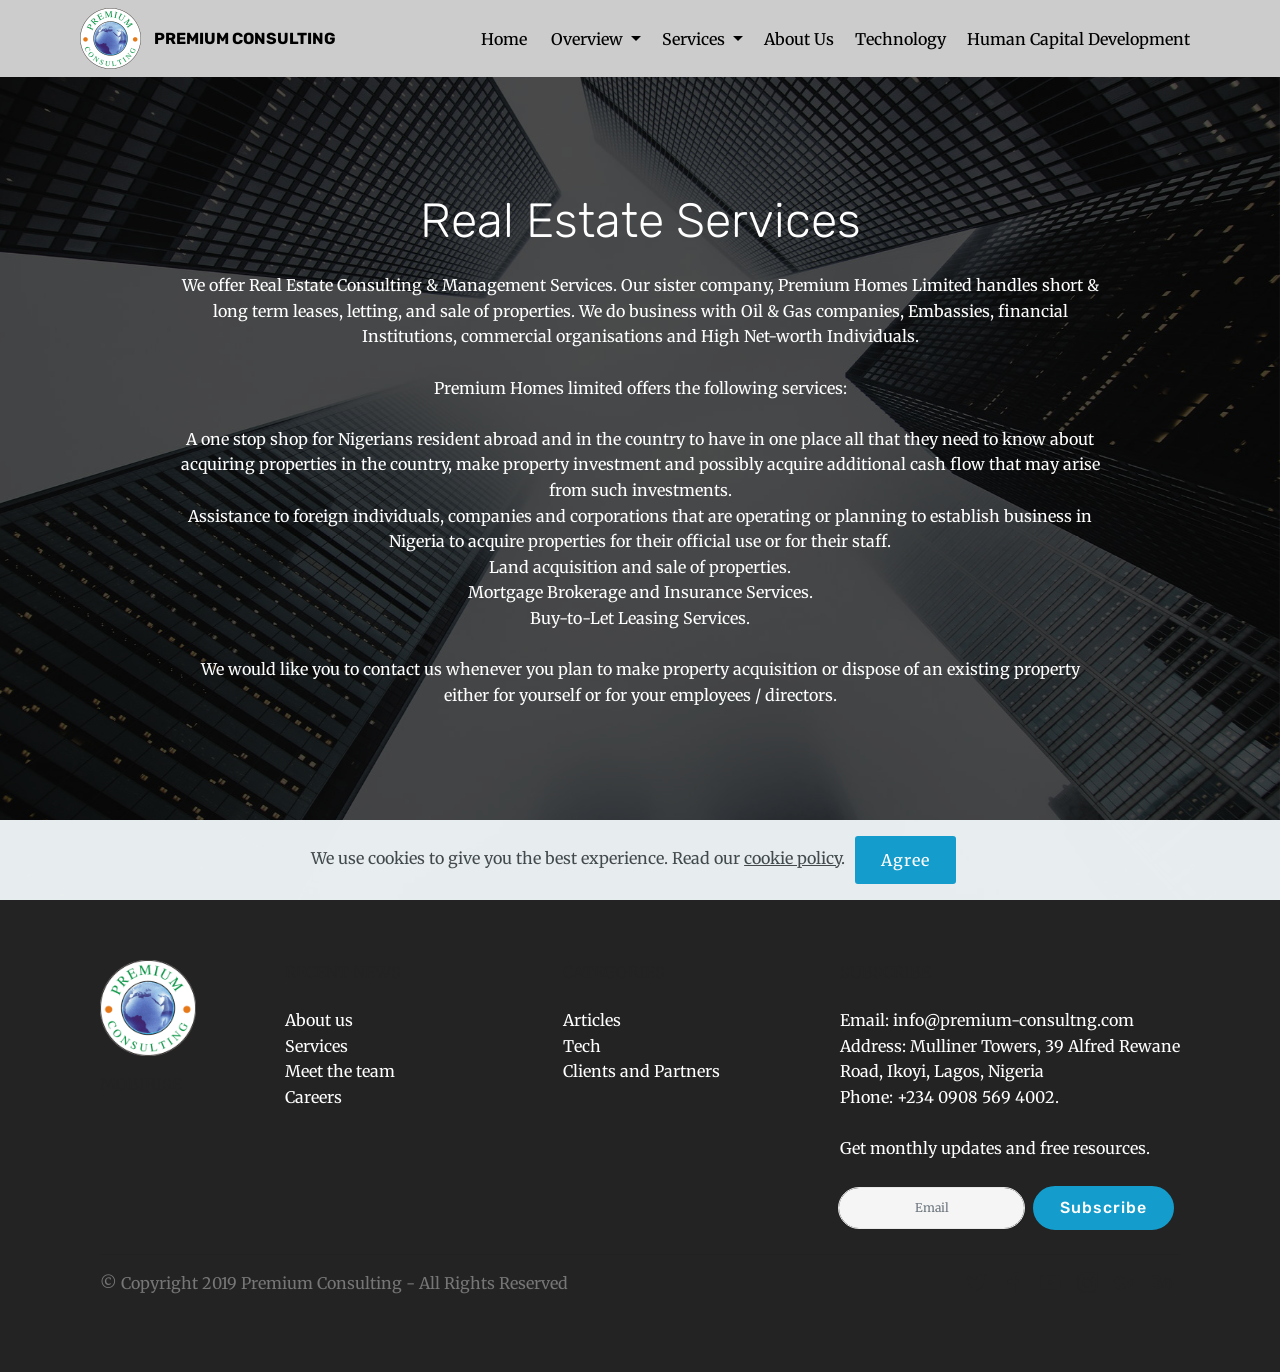
<file: page5.html>
<!DOCTYPE html>
<html  >
<head>
  <!-- Site made with Mobirise Website Builder v4.11.6, https://mobirise.com -->
  <meta charset="UTF-8">
  <meta http-equiv="X-UA-Compatible" content="IE=edge">
  <meta name="generator" content="Mobirise v4.11.6, mobirise.com">
  <meta name="viewport" content="width=device-width, initial-scale=1, minimum-scale=1">
  <link rel="shortcut icon" href="assets/images/logo-of-premium-consulting-122x122.png" type="image/x-icon">
  <meta name="description" content="We offer Real Estate Consulting & Management Services. Our sister company, Premium Homes Limited handles short & long term leases, letting, and sale of properties. We do business with Oil & Gas companies, Embassies, financial Institutions, commercial organisations and High Net-worth Individuals. ">
  
  <title>realestate</title>
  <link rel="stylesheet" href="assets/web/assets/mobirise-icons/mobirise-icons.css">
  <link rel="stylesheet" href="assets/bootstrap/css/bootstrap.min.css">
  <link rel="stylesheet" href="assets/bootstrap/css/bootstrap-grid.min.css">
  <link rel="stylesheet" href="assets/bootstrap/css/bootstrap-reboot.min.css">
  <link rel="stylesheet" href="assets/tether/tether.min.css">
  <link rel="stylesheet" href="assets/socicon/css/styles.css">
  <link rel="stylesheet" href="assets/dropdown/css/style.css">
  <link rel="stylesheet" href="assets/theme/css/style.css">
  <link rel="preload" as="style" href="assets/mobirise/css/mbr-additional.css"><link rel="stylesheet" href="assets/mobirise/css/mbr-additional.css" type="text/css">
  
  
  
</head>
<body>
  <section class="menu cid-qTkzRZLJNu" once="menu" id="menu1-k">

    

    <nav class="navbar navbar-expand beta-menu navbar-dropdown align-items-center navbar-fixed-top navbar-toggleable-sm">
        <button class="navbar-toggler navbar-toggler-right" type="button" data-toggle="collapse" data-target="#navbarSupportedContent" aria-controls="navbarSupportedContent" aria-expanded="false" aria-label="Toggle navigation">
            <div class="hamburger">
                <span></span>
                <span></span>
                <span></span>
                <span></span>
            </div>
        </button>
        <div class="menu-logo">
            <div class="navbar-brand">
                <span class="navbar-logo">
                    <a href="index.html">
                         <img src="assets/images/logo-of-premium-consulting-122x122.png" alt="Mobirise" title="" style="height: 3.8rem;">
                    </a>
                </span>
                <span class="navbar-caption-wrap"><a class="navbar-caption text-black display-4" href="index.html">PREMIUM CONSULTING</a></span>
            </div>
        </div>
        <div class="collapse navbar-collapse" id="navbarSupportedContent">
            <ul class="navbar-nav nav-dropdown nav-right" data-app-modern-menu="true"><li class="nav-item">
                    <a class="nav-link link text-black display-7" href="https://mobirise.com">
                        </a>
                </li>
                <li class="nav-item"><a class="nav-link link text-black display-7" href="index.html">
                        Home&nbsp;</a></li><li class="nav-item dropdown"><a class="nav-link link text-black dropdown-toggle display-7" href="https://mobirise.com" aria-expanded="false" data-toggle="dropdown-submenu">Overview&nbsp;</a><div class="dropdown-menu"><a class="text-black dropdown-item display-7" href="page7.html" aria-expanded="false">The Team</a><a class="text-black dropdown-item display-7" href="index.html#form1-11" aria-expanded="false">Contact</a></div></li><li class="nav-item dropdown"><a class="nav-link link dropdown-toggle text-black display-7" href="https://mobirise.com" data-toggle="dropdown-submenu" aria-expanded="true">
                        Services&nbsp;</a><div class="dropdown-menu"><a class="dropdown-item text-black display-7" href="page2.html">Financial and Accounting Services</a><a class="dropdown-item text-black display-7" href="page3.html" aria-expanded="false">Tax Compliance Services</a><a class="dropdown-item text-black display-7" href="page5.html" aria-expanded="false">Real Estate Services<br>Business Advisory Services&nbsp;<br></a></div></li><li class="nav-item"><a class="nav-link link text-black display-7" href="page1.html">
                        
                        About Us
                    </a></li><li class="nav-item"><a class="nav-link link text-black display-7" href="page6.html">
                        Technology</a></li><li class="nav-item"><a class="nav-link link text-black display-7" href="page4.html">Human Capital Development</a></li></ul>
            
        </div>
    </nav>
</section>

<section class="engine"><a href="https://mobirise.info/u">bootstrap responsive templates</a></section><section class="header5 cid-rdPBuKb07H mbr-fullscreen mbr-parallax-background" id="header5-l">

    

    <div class="mbr-overlay" style="opacity: 0.7; background-color: rgb(0, 0, 0);">
    </div>
    <div class="container">
        <div class="row justify-content-center">
            <div class="mbr-white col-md-10">
                <h1 class="mbr-section-title align-center pb-3 mbr-fonts-style display-2">
                    <br>Real Estate Services</h1>
                <p class="mbr-text align-center display-5 pb-3 mbr-fonts-style display-7">We offer Real Estate Consulting &amp; Management Services. Our sister company, Premium Homes Limited handles short &amp; long term leases, letting, and sale of properties. We do business with Oil &amp; Gas companies, Embassies, financial Institutions, commercial organisations and High Net-worth Individuals. 
<br>
<br>Premium Homes limited offers the following services:
<br>
<br>A one stop shop for Nigerians resident abroad and in the country to have in one place all that they need to know about acquiring properties in the country, make property investment and possibly acquire additional cash flow that may arise from such investments.
<br>Assistance to foreign individuals, companies and corporations that are operating or planning to establish business in Nigeria to acquire properties for their official use or for their staff.
<br>Land acquisition and sale of properties.
<br>Mortgage Brokerage and Insurance Services.
<br>Buy-to-Let Leasing Services.
<br>
<br>We would like you to contact us whenever you plan to make property acquisition or dispose of an existing property either for yourself or for your employees / directors.
<br>
<br></p>
                
            </div>
        </div>
    </div>

    
</section>

<section class="footer3 cid-rKHgoABxay" id="footer3-18">

    

    

    <div class="container">
        <div class="media-container-row content">
            <div class="col-md-2 col-sm-4">
                <div class="mb-3 img-logo">
                    <a href="https://mobirise.co/">
                         <img src="assets/images/logo-of-premium-consulting-122x122.png" alt="Mobirise" title="">
                    </a>
                </div>
                <p class="mbr-fonts-style foot-logo display-7">
                    MOBIRISE
                </p>
            </div>
            <div class="col-md-3 col-sm-4">
                <p class="mb-4 mbr-fonts-style foot-title display-7">
                    RECENT NEWS
                </p>
                <p class="mbr-text mbr-links-column mbr-fonts-style display-7">
                    <a href="#" class="text-white">About us</a>
                    <br><a href="#" class="text-white">Services</a>
                    <br>Meet the team&nbsp;<br><a href="#" class="text-white">Careers</a><a href="#" class="text-white"><br></a>
                </p>
            </div>
            <div class="col-md-3 col-sm-4">
                <p class="mb-4 mbr-fonts-style foot-title display-7">
                    CATEGORIES
                </p>
                <p class="mbr-text mbr-fonts-style mbr-links-column display-7">Articles<br>Tech<br>Clients and Partners</p>
            </div>
            <div class="col-md-4 col-sm-12">
                <p class="mb-4 mbr-fonts-style foot-title display-7">
                    SUBSCRIBE
                </p>
                <p class="mbr-text form-text mbr-fonts-style display-7">
                    Email:	info@premium-consultng.com
<br>Address:	Mulliner Towers, 39 Alfred Rewane Road, Ikoyi, Lagos, Nigeria
<br>Phone:	+234 0908 569 4002.<br><br>Get monthly updates and free resources.
                </p>
                <div class="media-container-column" data-form-type="formoid">
                    <!---Formbuilder Form--->
                    <form action="https://mobirise.com/" method="POST" class="mbr-form form-with-styler" data-form-title="Mobirise Form"><input type="hidden" name="email" data-form-email="true" value="U/9Jjh1yZx6A9se86JfuHxqGtehL/KXwNFwoMr1iM3uWqEGJ3b1BVnEBiH1IPI9dZpANQnS8KdJgfWOstN7yXvZ0KOe4wMPGTwD6L+10Ke7cIntGQQd35SjbioSHDJrN">
                        <div class="row form-inline justify-content-center">
                            <div hidden="hidden" data-form-alert="" class="alert alert-success col-12">Thanks for filling out the form!</div>
                            <div hidden="hidden" data-form-alert-danger="" class="alert alert-danger col-12">
                            </div>
                        </div>
                        <div class="dragArea row form-inline justify-content-center">
                            <div class="col-auto form-group " data-for="email">
                                <input type="email" name="email" placeholder="Email" data-form-field="Email" required="required" class="form-control input-sm input-inverse my-2 display-7" id="email-footer3-18">
                            </div>
                            <div class="col-auto input-group-btn  m-2"><button type="submit" class="btn btn-primary m-0 display-4">Subscribe</button></div>
                        </div>
                    </form><!---Formbuilder Form--->
                </div>

            </div>
        </div>
        <div class="footer-lower">
            <div class="media-container-row">
                <div class="col-sm-12">
                    <hr>
                </div>
            </div>
            <div class="media-container-row">
                <div class="col-sm-6 copyright">
                    <p class="mbr-text mbr-fonts-style display-7">
                        © Copyright 2019 Premium Consulting - All Rights Reserved
                    </p>
                </div>
                <div class="col-md-6">
                    <div class="social-list align-right">
                        <div class="soc-item">
                            <a href="https://twitter.com/mobirise" target="_blank">
                                <span class="socicon-twitter socicon mbr-iconfont mbr-iconfont-social"></span>
                            </a>
                        </div>
                        <div class="soc-item">
                            <a href="https://www.facebook.com/pages/Mobirise/1616226671953247" target="_blank">
                                <span class="socicon-facebook socicon mbr-iconfont mbr-iconfont-social"></span>
                            </a>
                        </div>
                        <div class="soc-item">
                            <a href="https://www.youtube.com/c/mobirise" target="_blank">
                                <span class="socicon-youtube socicon mbr-iconfont mbr-iconfont-social"></span>
                            </a>
                        </div>
                        <div class="soc-item">
                            <a href="https://instagram.com/mobirise" target="_blank">
                                <span class="socicon-instagram socicon mbr-iconfont mbr-iconfont-social"></span>
                            </a>
                        </div>
                        <div class="soc-item">
                            <a href="https://plus.google.com/u/0/+Mobirise" target="_blank">
                                <span class="socicon-googleplus socicon mbr-iconfont mbr-iconfont-social"></span>
                            </a>
                        </div>
                        <div class="soc-item">
                            <a href="https://www.behance.net/Mobirise" target="_blank">
                                <span class="socicon-behance socicon mbr-iconfont mbr-iconfont-social"></span>
                            </a>
                        </div>
                    </div>
                </div>
            </div>
        </div>
    </div>
</section>


  <script src="assets/web/assets/jquery/jquery.min.js"></script>
  <script src="assets/popper/popper.min.js"></script>
  <script src="assets/bootstrap/js/bootstrap.min.js"></script>
  <script src="assets/tether/tether.min.js"></script>
  <script src="assets/web/assets/cookies-alert-plugin/cookies-alert-core.js"></script>
  <script src="assets/web/assets/cookies-alert-plugin/cookies-alert-script.js"></script>
  <script src="assets/dropdown/js/nav-dropdown.js"></script>
  <script src="assets/dropdown/js/navbar-dropdown.js"></script>
  <script src="assets/touchswipe/jquery.touch-swipe.min.js"></script>
  <script src="assets/parallax/jarallax.min.js"></script>
  <script src="assets/smoothscroll/smooth-scroll.js"></script>
  <script src="assets/theme/js/script.js"></script>
  <script src="assets/formoid/formoid.min.js"></script>
  
  
<input name="cookieData" type="hidden" data-cookie-customDialogSelector='null' data-cookie-colorText='#424a4d' data-cookie-colorBg='rgba(234, 239, 241, 0.99)' data-cookie-textButton='Agree' data-cookie-colorButton='' data-cookie-colorLink='#424a4d' data-cookie-underlineLink='true' data-cookie-text="We use cookies to give you the best experience. Read our <a href='privacy.html'>cookie policy</a>.">
  </body>
</html>
</file>
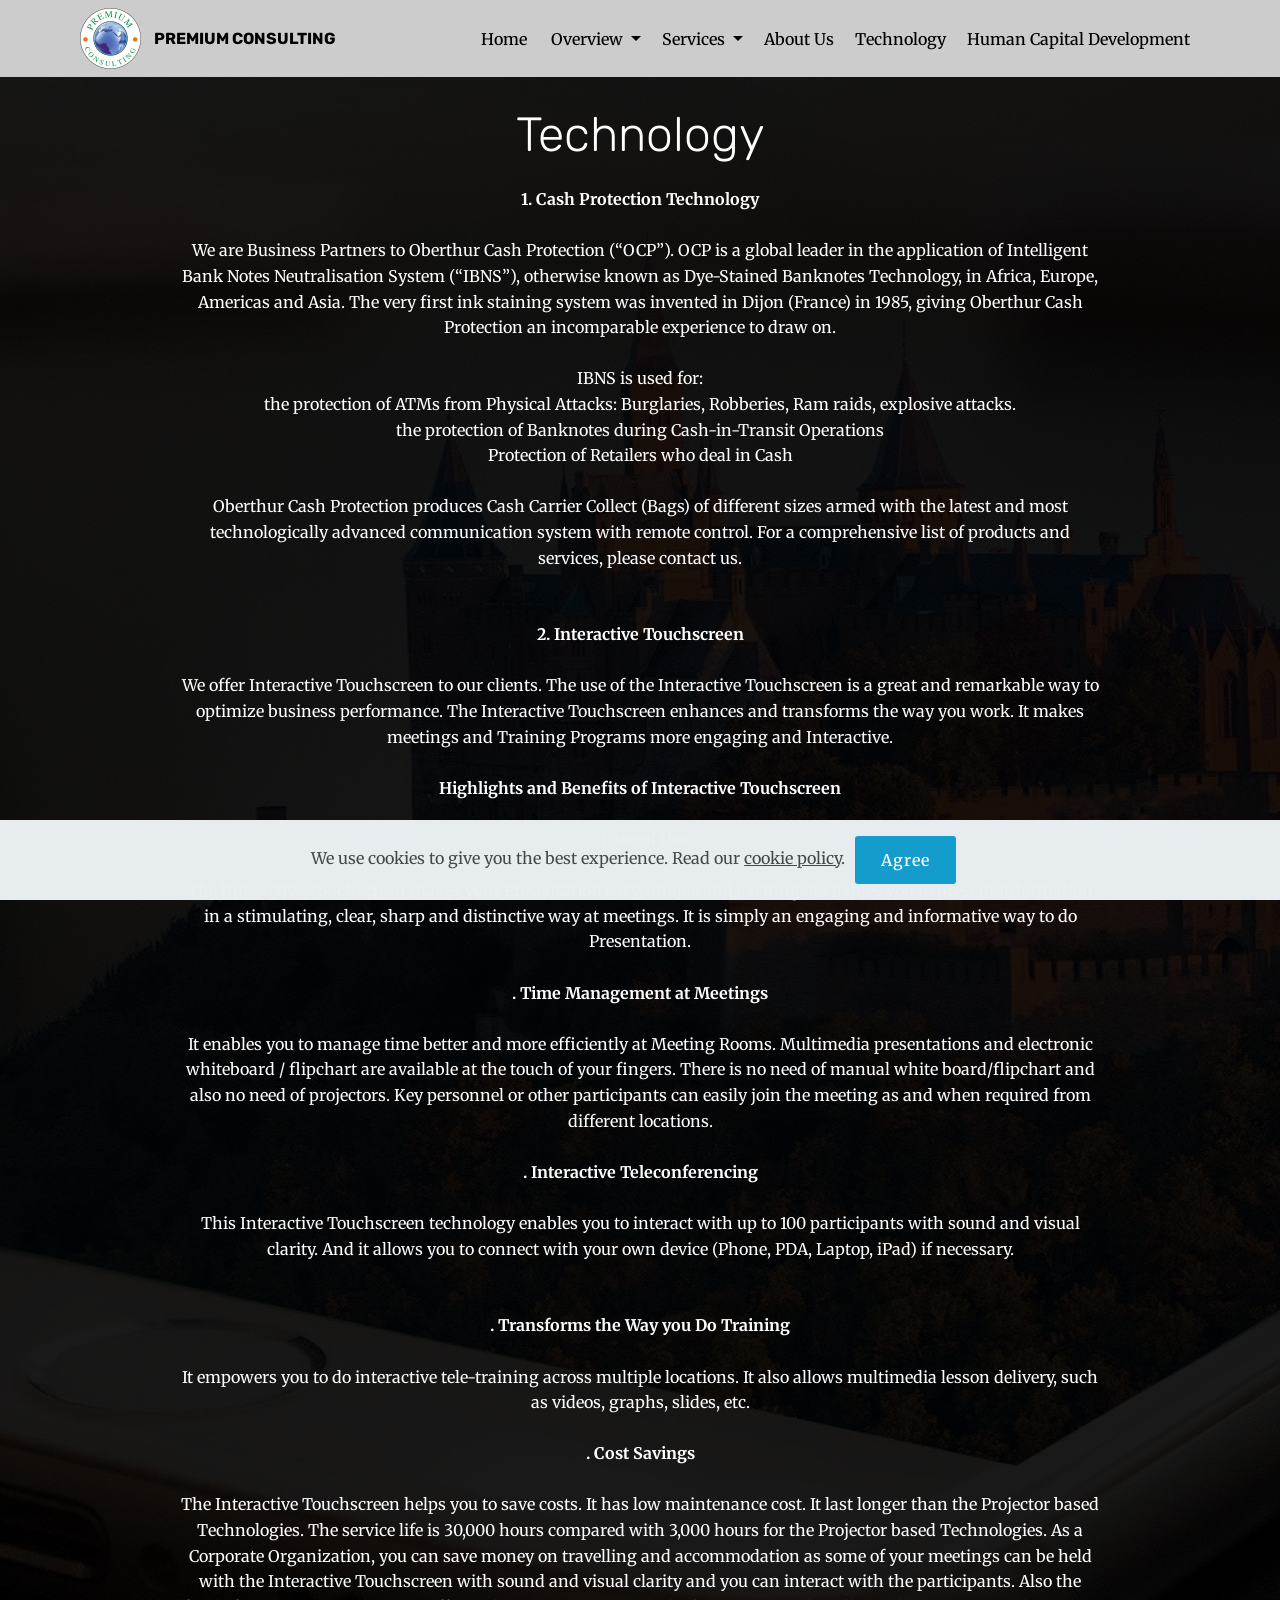
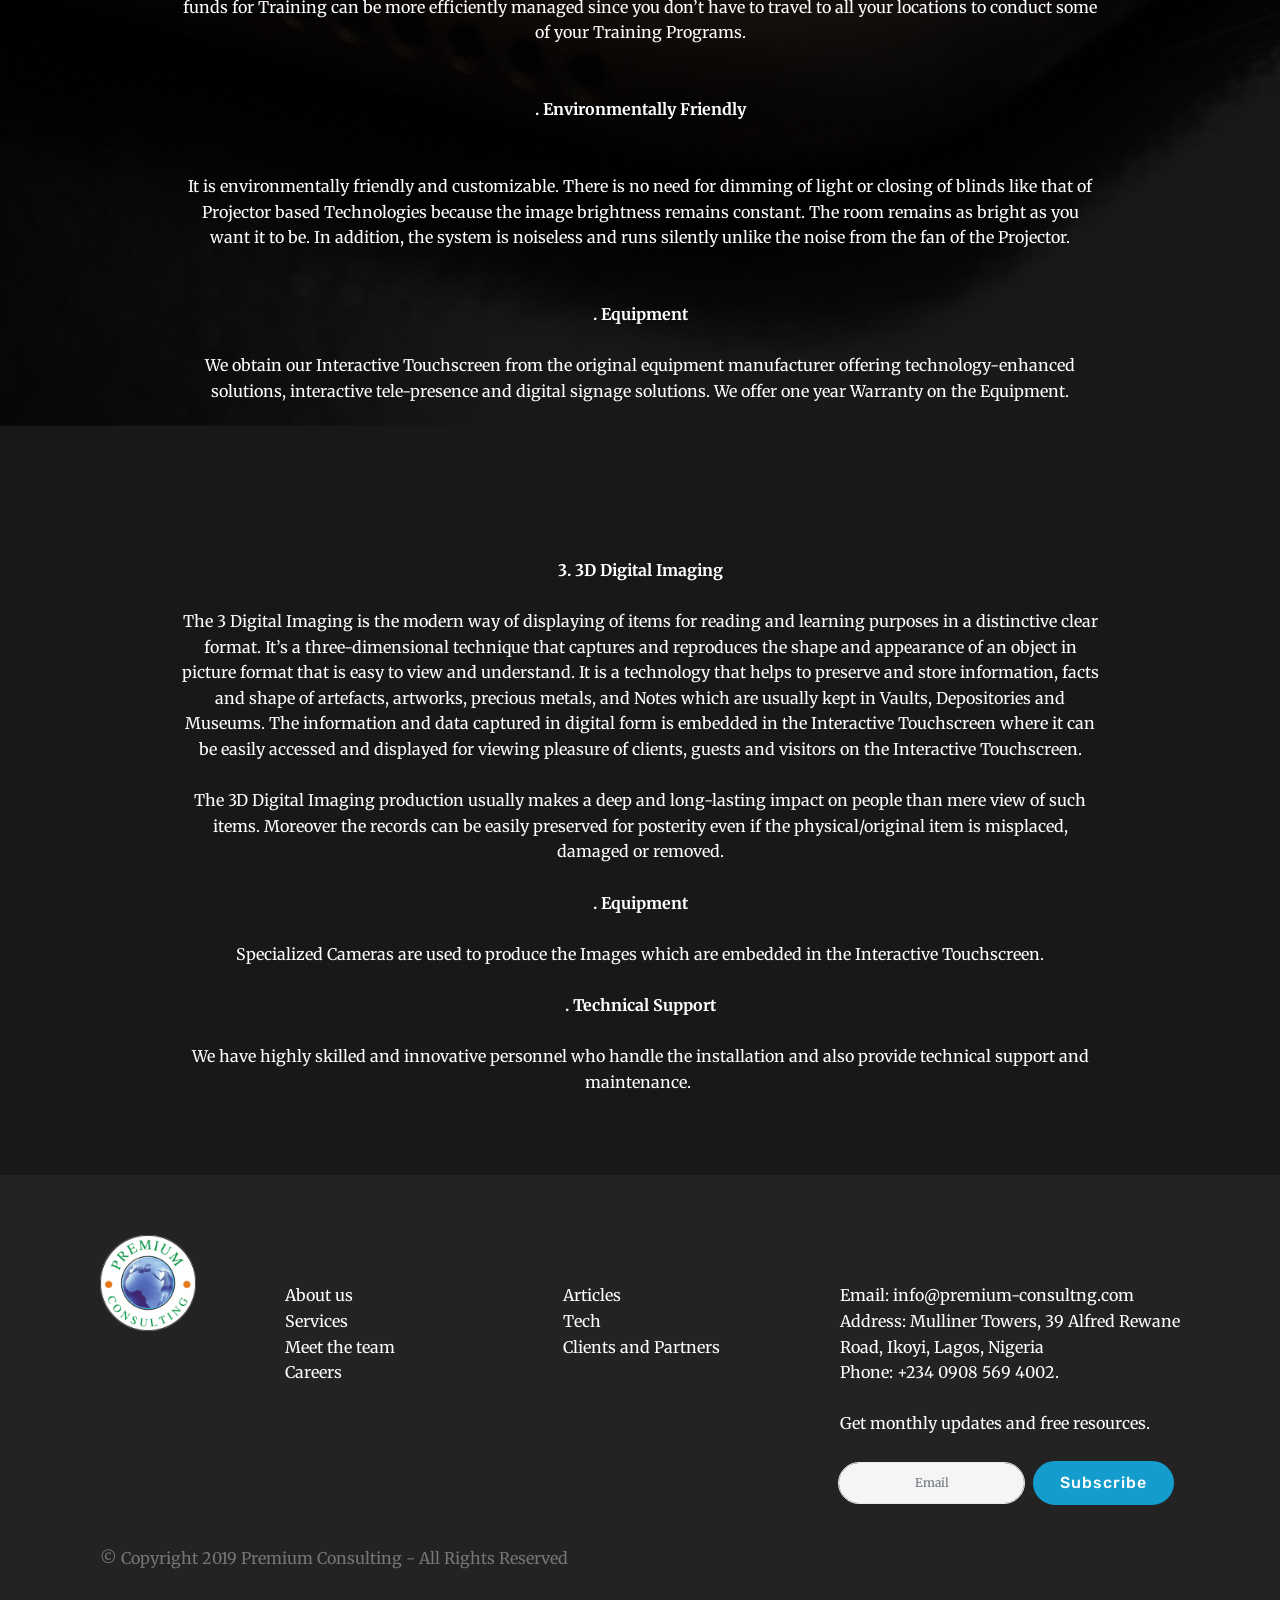
<file: page6.html>
<!DOCTYPE html>
<html  >
<head>
  <!-- Site made with Mobirise Website Builder v4.11.6, https://mobirise.com -->
  <meta charset="UTF-8">
  <meta http-equiv="X-UA-Compatible" content="IE=edge">
  <meta name="generator" content="Mobirise v4.11.6, mobirise.com">
  <meta name="viewport" content="width=device-width, initial-scale=1, minimum-scale=1">
  <link rel="shortcut icon" href="assets/images/logo-of-premium-consulting-122x122.png" type="image/x-icon">
  <meta name="description" content="We are Business Partners to Oberthur Cash Protection (“OCP”). OCP is a global leader in the application of Intelligent Bank Notes Neutralisation System (“IBNS”), otherwise known as Dye Stained Banknotes Technology, in Africa, Europe, Americas and Asia.">
  
  <title>technology</title>
  <link rel="stylesheet" href="assets/web/assets/mobirise-icons/mobirise-icons.css">
  <link rel="stylesheet" href="assets/bootstrap/css/bootstrap.min.css">
  <link rel="stylesheet" href="assets/bootstrap/css/bootstrap-grid.min.css">
  <link rel="stylesheet" href="assets/bootstrap/css/bootstrap-reboot.min.css">
  <link rel="stylesheet" href="assets/tether/tether.min.css">
  <link rel="stylesheet" href="assets/socicon/css/styles.css">
  <link rel="stylesheet" href="assets/dropdown/css/style.css">
  <link rel="stylesheet" href="assets/theme/css/style.css">
  <link rel="preload" as="style" href="assets/mobirise/css/mbr-additional.css"><link rel="stylesheet" href="assets/mobirise/css/mbr-additional.css" type="text/css">
  
  
  
</head>
<body>
  <section class="menu cid-qTkzRZLJNu" once="menu" id="menu1-m">

    

    <nav class="navbar navbar-expand beta-menu navbar-dropdown align-items-center navbar-fixed-top navbar-toggleable-sm">
        <button class="navbar-toggler navbar-toggler-right" type="button" data-toggle="collapse" data-target="#navbarSupportedContent" aria-controls="navbarSupportedContent" aria-expanded="false" aria-label="Toggle navigation">
            <div class="hamburger">
                <span></span>
                <span></span>
                <span></span>
                <span></span>
            </div>
        </button>
        <div class="menu-logo">
            <div class="navbar-brand">
                <span class="navbar-logo">
                    <a href="index.html">
                         <img src="assets/images/logo-of-premium-consulting-122x122.png" alt="Mobirise" title="" style="height: 3.8rem;">
                    </a>
                </span>
                <span class="navbar-caption-wrap"><a class="navbar-caption text-black display-4" href="index.html">PREMIUM CONSULTING</a></span>
            </div>
        </div>
        <div class="collapse navbar-collapse" id="navbarSupportedContent">
            <ul class="navbar-nav nav-dropdown nav-right" data-app-modern-menu="true"><li class="nav-item">
                    <a class="nav-link link text-black display-7" href="https://mobirise.com">
                        </a>
                </li>
                <li class="nav-item"><a class="nav-link link text-black display-7" href="index.html">
                        Home&nbsp;</a></li><li class="nav-item dropdown"><a class="nav-link link text-black dropdown-toggle display-7" href="https://mobirise.com" aria-expanded="false" data-toggle="dropdown-submenu">Overview&nbsp;</a><div class="dropdown-menu"><a class="text-black dropdown-item display-7" href="page7.html" aria-expanded="false">The Team</a><a class="text-black dropdown-item display-7" href="index.html#form1-11" aria-expanded="false">Contact</a></div></li><li class="nav-item dropdown"><a class="nav-link link dropdown-toggle text-black display-7" href="https://mobirise.com" data-toggle="dropdown-submenu" aria-expanded="true">
                        Services&nbsp;</a><div class="dropdown-menu"><a class="dropdown-item text-black display-7" href="page2.html">Financial and Accounting Services</a><a class="dropdown-item text-black display-7" href="page3.html" aria-expanded="false">Tax Compliance Services</a><a class="dropdown-item text-black display-7" href="page5.html" aria-expanded="false">Real Estate Services<br>Business Advisory Services&nbsp;<br></a></div></li><li class="nav-item"><a class="nav-link link text-black display-7" href="page1.html">
                        
                        About Us
                    </a></li><li class="nav-item"><a class="nav-link link text-black display-7" href="page6.html">
                        Technology</a></li><li class="nav-item"><a class="nav-link link text-black display-7" href="page4.html">Human Capital Development</a></li></ul>
            
        </div>
    </nav>
</section>

<section class="engine"><a href="https://mobirise.info/y">free html site templates</a></section><section class="header5 cid-rdPBZ4RSPO mbr-fullscreen mbr-parallax-background" id="header5-n">

    

    <div class="mbr-overlay" style="opacity: 0.9; background-color: rgb(0, 0, 0);">
    </div>
    <div class="container">
        <div class="row justify-content-center">
            <div class="mbr-white col-md-10">
                <h1 class="mbr-section-title align-center pb-3 mbr-fonts-style display-2"><br>Technology</h1>
                <p class="mbr-text align-center display-5 pb-3 mbr-fonts-style display-7"><strong>1.	Cash Protection Technology
<br></strong>
<br>We are Business Partners to Oberthur Cash Protection (“OCP”). OCP is a global leader in the application of Intelligent Bank Notes Neutralisation System (“IBNS”), otherwise known as Dye-Stained Banknotes Technology, in Africa, Europe, Americas and Asia. The very first ink staining system was invented in Dijon (France) in 1985, giving Oberthur Cash Protection an incomparable experience to draw on.
<br><br>IBNS is used for:
<br>the protection of ATMs from Physical Attacks: Burglaries, Robberies, Ram raids, explosive attacks. 
<br>the protection of Banknotes during Cash-in-Transit Operations
<br>Protection of Retailers who deal in Cash
<br>
<br>Oberthur Cash Protection produces Cash Carrier Collect (Bags) of different sizes armed with the latest and most technologically advanced communication system with remote control. For a comprehensive list of products and services, please contact us.
<br>
<br><br><strong>2.	Interactive Touchscreen
</strong><br>
<br>We offer Interactive Touchscreen to our clients. The use of the Interactive Touchscreen is a great and remarkable way to optimize business performance. The Interactive Touchscreen enhances and transforms the way you work. It makes meetings and Training Programs more engaging and Interactive.
<br>
<br><strong>Highlights and Benefits of Interactive Touchscreen
</strong><br>
<br>. Ease of Use
<br><br>The Interactive Touchscreen makes your Presentation easy, unique and exciting.  It enables you to present information in a stimulating, clear, sharp and distinctive way at meetings. It is simply an engaging and informative way to do Presentation. 
<br>
<br><strong>. Time Management at Meetings
</strong><br><br>It enables you to manage time better and more efficiently at Meeting Rooms. Multimedia presentations and electronic whiteboard / flipchart are available at the touch of your fingers. There is no need of manual white board/flipchart and also no need of projectors. Key personnel or other participants can easily join the meeting as and when required from different locations.
<br>
<br><strong>. Interactive Teleconferencing
</strong><br><br>This Interactive Touchscreen technology enables you to interact with up to 100 participants with sound and visual clarity. And it allows you to connect with your own device (Phone, PDA, Laptop, iPad) if necessary.
<br>
<br>
<br><strong>. Transforms the Way you Do Training
</strong><br><br>It empowers you to do interactive tele-training across multiple locations. It also allows multimedia lesson delivery, such as videos, graphs, slides, etc.
<br>
<br><strong>. Cost Savings
</strong><br><br>The Interactive Touchscreen helps you to save costs. It has low maintenance cost. It last longer than the Projector based Technologies. The service life is 30,000 hours compared with 3,000 hours for the Projector based Technologies. As a Corporate Organization, you can save money on travelling and accommodation as some of your meetings can be held with the Interactive Touchscreen with sound and visual clarity and you can interact with the participants. Also the funds for Training can be more efficiently managed since you don’t have to travel to all your locations to conduct some of your Training Programs.
<br>
<br>
<br><strong>. Environmentally Friendly
</strong><br><strong><br></strong><br>It is environmentally friendly and customizable. There is no need for dimming of light or closing of blinds like that of Projector based Technologies because the image brightness remains constant. The room remains as bright as you want it to be. In addition, the system is noiseless and runs silently unlike the noise from the fan of the Projector.
<br>
<br><br><strong>. Equipment 
</strong><br>
<br>We obtain our Interactive Touchscreen from the original equipment manufacturer offering technology-enhanced solutions, interactive tele-presence and digital signage solutions. We offer one year Warranty on the Equipment.
<br>
<br>
<br>
<br>
<br>
<br>
<br><strong>3. 	3D Digital Imaging
</strong><br>
<br>The 3 Digital Imaging is the modern way of displaying of items for reading and learning purposes in a distinctive clear format. It’s a three-dimensional technique that captures and reproduces the shape and appearance of an object in picture format that is easy to view and understand. It is a technology that helps to preserve and store information, facts and shape of artefacts, artworks, precious metals, and Notes which are usually kept in Vaults, Depositories and Museums. The information and data captured in digital form is embedded in the Interactive Touchscreen where it can be easily accessed and displayed for viewing pleasure of clients, guests and visitors on the Interactive Touchscreen.
<br>
<br>The 3D Digital Imaging production usually makes a deep and long-lasting impact on people than mere view of such items. Moreover the records can be easily preserved for posterity even if the physical/original item is misplaced, damaged or removed.
<br>
<br><strong>. Equipment
</strong><br>
<br>Specialized Cameras are used to produce the Images which are embedded in the Interactive Touchscreen.
<br>
<br><strong>. Technical Support
</strong><br>
<br>We have highly skilled and innovative personnel who handle the installation and also provide technical support and maintenance.&nbsp;<br></p>
                
            </div>
        </div>
    </div>

    
</section>

<section class="footer3 cid-rKHeJrl5PM" id="footer3-17">

    

    

    <div class="container">
        <div class="media-container-row content">
            <div class="col-md-2 col-sm-4">
                <div class="mb-3 img-logo">
                    <a href="https://mobirise.co/">
                         <img src="assets/images/logo-of-premium-consulting-122x122.png" alt="Mobirise" title="">
                    </a>
                </div>
                <p class="mbr-fonts-style foot-logo display-7">
                    MOBIRISE
                </p>
            </div>
            <div class="col-md-3 col-sm-4">
                <p class="mb-4 mbr-fonts-style foot-title display-7">
                    RECENT NEWS
                </p>
                <p class="mbr-text mbr-links-column mbr-fonts-style display-7">
                    <a href="#" class="text-white">About us</a>
                    <br><a href="#" class="text-white">Services</a>
                    <br>Meet the team&nbsp;<br><a href="#" class="text-white">Careers</a><a href="#" class="text-white"><br></a>
                </p>
            </div>
            <div class="col-md-3 col-sm-4">
                <p class="mb-4 mbr-fonts-style foot-title display-7">
                    CATEGORIES
                </p>
                <p class="mbr-text mbr-fonts-style mbr-links-column display-7">Articles<br>Tech<br>Clients and Partners</p>
            </div>
            <div class="col-md-4 col-sm-12">
                <p class="mb-4 mbr-fonts-style foot-title display-7">
                    SUBSCRIBE
                </p>
                <p class="mbr-text form-text mbr-fonts-style display-7">
                    Email:	info@premium-consultng.com
<br>Address:	Mulliner Towers, 39 Alfred Rewane Road, Ikoyi, Lagos, Nigeria
<br>Phone:	+234 0908 569 4002.<br><br>Get monthly updates and free resources.
                </p>
                <div class="media-container-column" data-form-type="formoid">
                    <!---Formbuilder Form--->
                    <form action="https://mobirise.com/" method="POST" class="mbr-form form-with-styler" data-form-title="Mobirise Form"><input type="hidden" name="email" data-form-email="true" value="QGoS0aaFzHHcpje5+jX2y7aOjRyrBlFDloB6vB2kPN48qlwqoSHTzs6/s358R4SMztcuqiLsxPeb4ml8OdrLa306fXVcB5zj2+n9e3400IwcPJ/0qo2wNLm7+x336FS2">
                        <div class="row form-inline justify-content-center">
                            <div hidden="hidden" data-form-alert="" class="alert alert-success col-12">Thanks for filling out the form!</div>
                            <div hidden="hidden" data-form-alert-danger="" class="alert alert-danger col-12">
                            </div>
                        </div>
                        <div class="dragArea row form-inline justify-content-center">
                            <div class="col-auto form-group " data-for="email">
                                <input type="email" name="email" placeholder="Email" data-form-field="Email" required="required" class="form-control input-sm input-inverse my-2 display-7" id="email-footer3-17">
                            </div>
                            <div class="col-auto input-group-btn  m-2"><button type="submit" class="btn btn-primary m-0 display-4">Subscribe</button></div>
                        </div>
                    </form><!---Formbuilder Form--->
                </div>

            </div>
        </div>
        <div class="footer-lower">
            <div class="media-container-row">
                <div class="col-sm-12">
                    <hr>
                </div>
            </div>
            <div class="media-container-row">
                <div class="col-sm-6 copyright">
                    <p class="mbr-text mbr-fonts-style display-7">
                        © Copyright 2019 Premium Consulting - All Rights Reserved
                    </p>
                </div>
                <div class="col-md-6">
                    <div class="social-list align-right">
                        <div class="soc-item">
                            <a href="https://twitter.com/mobirise" target="_blank">
                                <span class="socicon-twitter socicon mbr-iconfont mbr-iconfont-social"></span>
                            </a>
                        </div>
                        <div class="soc-item">
                            <a href="https://www.facebook.com/pages/Mobirise/1616226671953247" target="_blank">
                                <span class="socicon-facebook socicon mbr-iconfont mbr-iconfont-social"></span>
                            </a>
                        </div>
                        <div class="soc-item">
                            <a href="https://www.youtube.com/c/mobirise" target="_blank">
                                <span class="socicon-youtube socicon mbr-iconfont mbr-iconfont-social"></span>
                            </a>
                        </div>
                        <div class="soc-item">
                            <a href="https://instagram.com/mobirise" target="_blank">
                                <span class="socicon-instagram socicon mbr-iconfont mbr-iconfont-social"></span>
                            </a>
                        </div>
                        <div class="soc-item">
                            <a href="https://plus.google.com/u/0/+Mobirise" target="_blank">
                                <span class="socicon-googleplus socicon mbr-iconfont mbr-iconfont-social"></span>
                            </a>
                        </div>
                        <div class="soc-item">
                            <a href="https://www.behance.net/Mobirise" target="_blank">
                                <span class="socicon-behance socicon mbr-iconfont mbr-iconfont-social"></span>
                            </a>
                        </div>
                    </div>
                </div>
            </div>
        </div>
    </div>
</section>


  <script src="assets/web/assets/jquery/jquery.min.js"></script>
  <script src="assets/popper/popper.min.js"></script>
  <script src="assets/bootstrap/js/bootstrap.min.js"></script>
  <script src="assets/tether/tether.min.js"></script>
  <script src="assets/web/assets/cookies-alert-plugin/cookies-alert-core.js"></script>
  <script src="assets/web/assets/cookies-alert-plugin/cookies-alert-script.js"></script>
  <script src="assets/dropdown/js/nav-dropdown.js"></script>
  <script src="assets/dropdown/js/navbar-dropdown.js"></script>
  <script src="assets/touchswipe/jquery.touch-swipe.min.js"></script>
  <script src="assets/parallax/jarallax.min.js"></script>
  <script src="assets/smoothscroll/smooth-scroll.js"></script>
  <script src="assets/theme/js/script.js"></script>
  <script src="assets/formoid/formoid.min.js"></script>
  
  
<input name="cookieData" type="hidden" data-cookie-customDialogSelector='null' data-cookie-colorText='#424a4d' data-cookie-colorBg='rgba(234, 239, 241, 0.99)' data-cookie-textButton='Agree' data-cookie-colorButton='' data-cookie-colorLink='#424a4d' data-cookie-underlineLink='true' data-cookie-text="We use cookies to give you the best experience. Read our <a href='privacy.html'>cookie policy</a>.">
  </body>
</html>
</file>
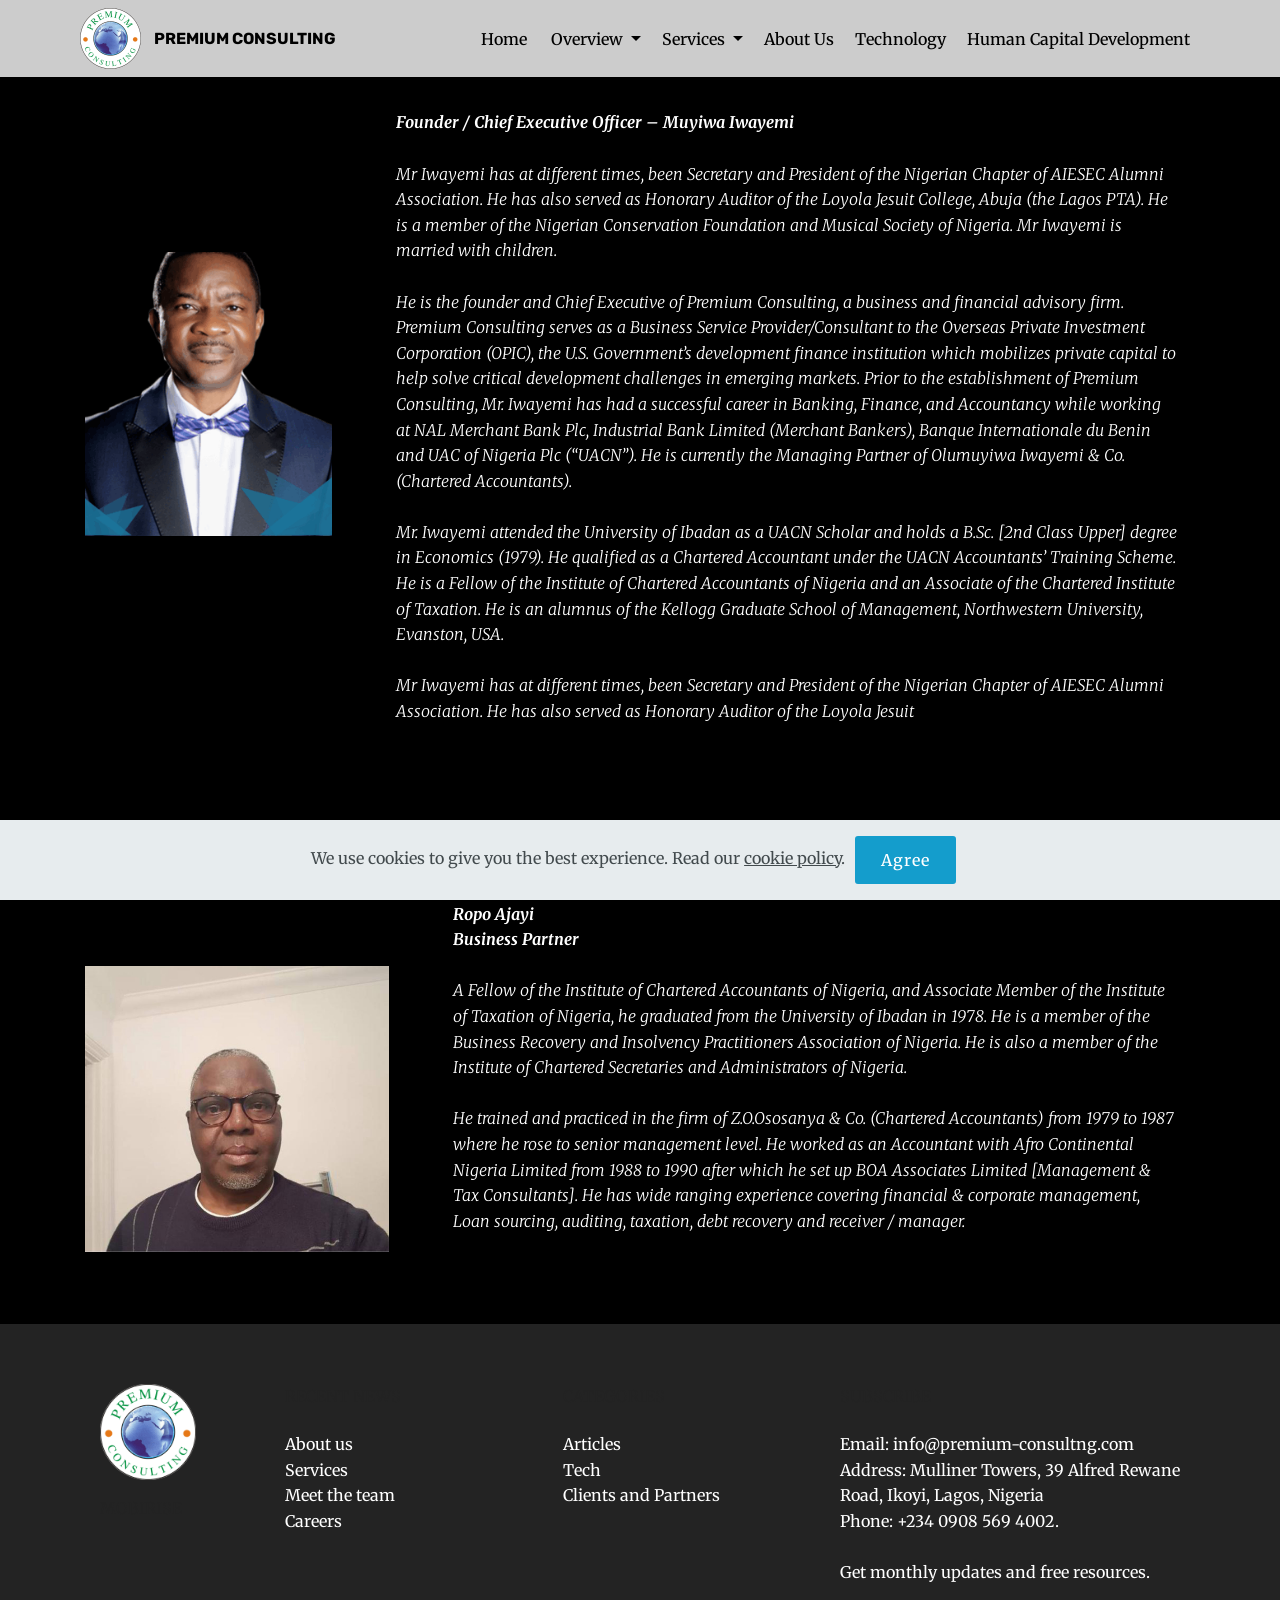
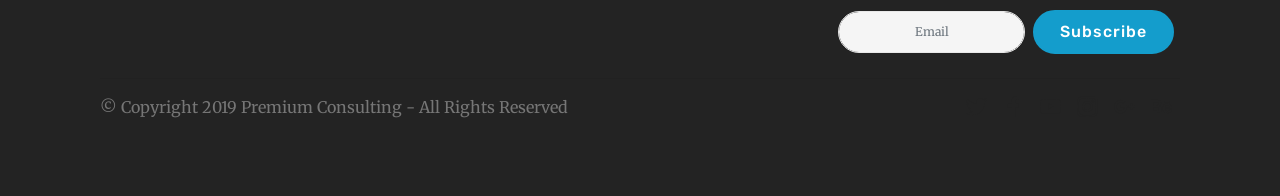
<file: page7.html>
<!DOCTYPE html>
<html  >
<head>
  <!-- Site made with Mobirise Website Builder v4.11.6, https://mobirise.com -->
  <meta charset="UTF-8">
  <meta http-equiv="X-UA-Compatible" content="IE=edge">
  <meta name="generator" content="Mobirise v4.11.6, mobirise.com">
  <meta name="viewport" content="width=device-width, initial-scale=1, minimum-scale=1">
  <link rel="shortcut icon" href="assets/images/logo-of-premium-consulting-122x122.png" type="image/x-icon">
  <meta name="description" content="The Team of Premium Consulting ">
  
  <title>The Team</title>
  <link rel="stylesheet" href="assets/web/assets/mobirise-icons/mobirise-icons.css">
  <link rel="stylesheet" href="assets/bootstrap/css/bootstrap.min.css">
  <link rel="stylesheet" href="assets/bootstrap/css/bootstrap-grid.min.css">
  <link rel="stylesheet" href="assets/bootstrap/css/bootstrap-reboot.min.css">
  <link rel="stylesheet" href="assets/tether/tether.min.css">
  <link rel="stylesheet" href="assets/socicon/css/styles.css">
  <link rel="stylesheet" href="assets/dropdown/css/style.css">
  <link rel="stylesheet" href="assets/theme/css/style.css">
  <link rel="preload" as="style" href="assets/mobirise/css/mbr-additional.css"><link rel="stylesheet" href="assets/mobirise/css/mbr-additional.css" type="text/css">
  
  
  
</head>
<body>
  <section class="menu cid-qTkzRZLJNu" once="menu" id="menu1-p">

    

    <nav class="navbar navbar-expand beta-menu navbar-dropdown align-items-center navbar-fixed-top navbar-toggleable-sm">
        <button class="navbar-toggler navbar-toggler-right" type="button" data-toggle="collapse" data-target="#navbarSupportedContent" aria-controls="navbarSupportedContent" aria-expanded="false" aria-label="Toggle navigation">
            <div class="hamburger">
                <span></span>
                <span></span>
                <span></span>
                <span></span>
            </div>
        </button>
        <div class="menu-logo">
            <div class="navbar-brand">
                <span class="navbar-logo">
                    <a href="index.html">
                         <img src="assets/images/logo-of-premium-consulting-122x122.png" alt="Mobirise" title="" style="height: 3.8rem;">
                    </a>
                </span>
                <span class="navbar-caption-wrap"><a class="navbar-caption text-black display-4" href="index.html">PREMIUM CONSULTING</a></span>
            </div>
        </div>
        <div class="collapse navbar-collapse" id="navbarSupportedContent">
            <ul class="navbar-nav nav-dropdown nav-right" data-app-modern-menu="true"><li class="nav-item">
                    <a class="nav-link link text-black display-7" href="https://mobirise.com">
                        </a>
                </li>
                <li class="nav-item"><a class="nav-link link text-black display-7" href="index.html">
                        Home&nbsp;</a></li><li class="nav-item dropdown"><a class="nav-link link text-black dropdown-toggle display-7" href="https://mobirise.com" aria-expanded="false" data-toggle="dropdown-submenu">Overview&nbsp;</a><div class="dropdown-menu"><a class="text-black dropdown-item display-7" href="page7.html" aria-expanded="false">The Team</a><a class="text-black dropdown-item display-7" href="index.html#form1-11" aria-expanded="false">Contact</a></div></li><li class="nav-item dropdown open"><a class="nav-link link dropdown-toggle text-black display-7" href="https://mobirise.com" data-toggle="dropdown-submenu" aria-expanded="true">
                        Services&nbsp;</a><div class="dropdown-menu"><a class="dropdown-item text-black display-7" href="page2.html">Financial and Accounting Services</a><a class="dropdown-item text-black display-7" href="page3.html" aria-expanded="false">Tax Compliance Services</a><a class="dropdown-item text-black display-7" href="page5.html" aria-expanded="false">Real Estate Services<br>Business Advisory Services&nbsp;<br></a></div></li><li class="nav-item"><a class="nav-link link text-black display-7" href="page1.html">
                        
                        About Us
                    </a></li><li class="nav-item"><a class="nav-link link text-black display-7" href="page6.html">
                        Technology</a></li><li class="nav-item"><a class="nav-link link text-black display-7" href="page4.html">Human Capital Development</a></li></ul>
            
        </div>
    </nav>
</section>

<section class="engine"><a href="https://mobirise.info/b">create your own site</a></section><section class="testimonials2 cid-rdPLDQ8YC3" id="testimonials2-r">

    

    

    <div class="container">
        <div class="media-container-row">
            <div class="mbr-figure pr-lg-5" style="width: 35%;">
              <img src="assets/images/p2-300x345.png" alt="" title="">
            </div>
            <div class="media-content px-3 align-self-center mbr-white py-2">
                    <p class="mbr-text testimonial-text mbr-fonts-style display-7"><br><br><br><br><strong>Founder / Chief Executive Officer – Muyiwa Iwayemi
</strong><strong><br></strong><br> Mr Iwayemi has at different times, been Secretary and President of the Nigerian Chapter of AIESEC Alumni Association. He has also served as Honorary Auditor of the Loyola Jesuit College, Abuja (the Lagos PTA). He is a member of the Nigerian Conservation Foundation and Musical Society of Nigeria. Mr Iwayemi is married with children.  
<br>
<br>He is the founder and Chief Executive of Premium Consulting, a business and financial advisory firm. Premium Consulting serves as a Business Service Provider/Consultant to the Overseas Private Investment Corporation (OPIC), the U.S. Government’s development finance institution which mobilizes private capital to help solve critical development challenges in emerging markets. Prior to the establishment of Premium Consulting, Mr. Iwayemi has had a successful career in Banking, Finance, and Accountancy while working at NAL Merchant Bank Plc, Industrial Bank Limited (Merchant Bankers), Banque Internationale du Benin and UAC of Nigeria Plc (“UACN”). He is currently the Managing Partner of Olumuyiwa Iwayemi &amp; Co. (Chartered Accountants).
<br>	
<br>Mr. Iwayemi attended the University of Ibadan as a UACN Scholar and holds a B.Sc. [2nd Class Upper] degree in Economics (1979). He qualified as a Chartered Accountant under the UACN Accountants’ Training Scheme. He is a Fellow of the Institute of Chartered Accountants of Nigeria and an Associate of the Chartered Institute of Taxation. He is an alumnus of the Kellogg Graduate School of Management, Northwestern University, Evanston, USA.
<br>
<br>Mr Iwayemi has at different times, been Secretary and President of the Nigerian Chapter of AIESEC Alumni Association. He has also served as Honorary Auditor of the Loyola Jesuit&nbsp;</p>
                    <p class="mbr-author-name pt-4 mb-2 mbr-fonts-style display-7"></p>
                    <p class="mbr-author-desc mbr-fonts-style display-7"></p>
            </div>
        </div>
    </div>
</section>

<section class="testimonials2 cid-rKH9ZbJbsR" id="testimonials2-15">

    

    

    <div class="container">
        <div class="media-container-row">
            <div class="mbr-figure pr-lg-5" style="width: 45%;">
              <img src="assets/images/ropo-ajayi-1162x1095.jpg" alt="" title="">
            </div>
            <div class="media-content px-3 align-self-center mbr-white py-2">
                    <p class="mbr-text testimonial-text mbr-fonts-style display-7"><strong>Ropo Ajayi</strong><br><strong>Business Partner</strong><br><br>A Fellow of the Institute of Chartered Accountants of Nigeria, and Associate Member of the Institute of Taxation of Nigeria, he graduated from the University of Ibadan in 1978. He is a member of the Business Recovery and Insolvency Practitioners Association of Nigeria. He is also a member of the Institute of Chartered Secretaries and Administrators of Nigeria.
<br>
<br>He trained and practiced in the firm of Z.O.Ososanya &amp; Co. (Chartered Accountants) from 1979 to 1987 where he rose to senior management level. He worked as an Accountant with Afro Continental Nigeria Limited from 1988 to 1990 after which he set up BOA Associates Limited [Management &amp; Tax Consultants]. He has wide ranging experience covering financial &amp; corporate management, Loan sourcing, auditing, taxation, debt recovery and receiver / manager.
<br>
<br></p>
                    <p class="mbr-author-name pt-4 mb-2 mbr-fonts-style display-7"></p>
                    <p class="mbr-author-desc mbr-fonts-style display-7"></p>
            </div>
        </div>
    </div>
</section>

<section class="footer3 cid-rKHbIjgSTp" id="footer3-16">

    

    

    <div class="container">
        <div class="media-container-row content">
            <div class="col-md-2 col-sm-4">
                <div class="mb-3 img-logo">
                    <a href="https://mobirise.co/">
                         <img src="assets/images/logo-of-premium-consulting-122x122.png" alt="Mobirise" title="">
                    </a>
                </div>
                <p class="mbr-fonts-style foot-logo display-7">
                    MOBIRISE
                </p>
            </div>
            <div class="col-md-3 col-sm-4">
                <p class="mb-4 mbr-fonts-style foot-title display-7">
                    RECENT NEWS
                </p>
                <p class="mbr-text mbr-links-column mbr-fonts-style display-7">
                    <a href="#" class="text-white">About us</a>
                    <br><a href="#" class="text-white">Services</a>
                    <br>Meet the team&nbsp;<br><a href="#" class="text-white">Careers</a><a href="#" class="text-white"><br></a>
                </p>
            </div>
            <div class="col-md-3 col-sm-4">
                <p class="mb-4 mbr-fonts-style foot-title display-7">
                    CATEGORIES
                </p>
                <p class="mbr-text mbr-fonts-style mbr-links-column display-7">Articles<br>Tech<br>Clients and Partners</p>
            </div>
            <div class="col-md-4 col-sm-12">
                <p class="mb-4 mbr-fonts-style foot-title display-7">
                    SUBSCRIBE
                </p>
                <p class="mbr-text form-text mbr-fonts-style display-7">
                    Email:	info@premium-consultng.com
<br>Address:	Mulliner Towers, 39 Alfred Rewane Road, Ikoyi, Lagos, Nigeria
<br>Phone:	+234 0908 569 4002.<br><br>Get monthly updates and free resources.
                </p>
                <div class="media-container-column" data-form-type="formoid">
                    <!---Formbuilder Form--->
                    <form action="https://mobirise.com/" method="POST" class="mbr-form form-with-styler" data-form-title="Mobirise Form"><input type="hidden" name="email" data-form-email="true" value="gSlledmYXNvmrYoL7Xy/PI1MYVNk4pje7OiNWfvWKMAx4x1TBoMk/zrrUrsjdedTby/86sw9BoDXAJb9CoQj/pCLLDd5FqLjF+jSsjLAaIuAEYG+NaO/Ac9CUAatX6Xb">
                        <div class="row form-inline justify-content-center">
                            <div hidden="hidden" data-form-alert="" class="alert alert-success col-12">Thanks for filling out the form!</div>
                            <div hidden="hidden" data-form-alert-danger="" class="alert alert-danger col-12">
                            </div>
                        </div>
                        <div class="dragArea row form-inline justify-content-center">
                            <div class="col-auto form-group " data-for="email">
                                <input type="email" name="email" placeholder="Email" data-form-field="Email" required="required" class="form-control input-sm input-inverse my-2 display-7" id="email-footer3-16">
                            </div>
                            <div class="col-auto input-group-btn  m-2"><button type="submit" class="btn btn-primary m-0 display-4">Subscribe</button></div>
                        </div>
                    </form><!---Formbuilder Form--->
                </div>

            </div>
        </div>
        <div class="footer-lower">
            <div class="media-container-row">
                <div class="col-sm-12">
                    <hr>
                </div>
            </div>
            <div class="media-container-row">
                <div class="col-sm-6 copyright">
                    <p class="mbr-text mbr-fonts-style display-7">
                        © Copyright 2019 Premium Consulting - All Rights Reserved
                    </p>
                </div>
                <div class="col-md-6">
                    <div class="social-list align-right">
                        <div class="soc-item">
                            <a href="https://twitter.com/mobirise" target="_blank">
                                <span class="socicon-twitter socicon mbr-iconfont mbr-iconfont-social"></span>
                            </a>
                        </div>
                        <div class="soc-item">
                            <a href="https://www.facebook.com/pages/Mobirise/1616226671953247" target="_blank">
                                <span class="socicon-facebook socicon mbr-iconfont mbr-iconfont-social"></span>
                            </a>
                        </div>
                        <div class="soc-item">
                            <a href="https://www.youtube.com/c/mobirise" target="_blank">
                                <span class="socicon-youtube socicon mbr-iconfont mbr-iconfont-social"></span>
                            </a>
                        </div>
                        <div class="soc-item">
                            <a href="https://instagram.com/mobirise" target="_blank">
                                <span class="socicon-instagram socicon mbr-iconfont mbr-iconfont-social"></span>
                            </a>
                        </div>
                        <div class="soc-item">
                            <a href="https://plus.google.com/u/0/+Mobirise" target="_blank">
                                <span class="socicon-googleplus socicon mbr-iconfont mbr-iconfont-social"></span>
                            </a>
                        </div>
                        <div class="soc-item">
                            <a href="https://www.behance.net/Mobirise" target="_blank">
                                <span class="socicon-behance socicon mbr-iconfont mbr-iconfont-social"></span>
                            </a>
                        </div>
                    </div>
                </div>
            </div>
        </div>
    </div>
</section>


  <script src="assets/web/assets/jquery/jquery.min.js"></script>
  <script src="assets/popper/popper.min.js"></script>
  <script src="assets/bootstrap/js/bootstrap.min.js"></script>
  <script src="assets/tether/tether.min.js"></script>
  <script src="assets/web/assets/cookies-alert-plugin/cookies-alert-core.js"></script>
  <script src="assets/web/assets/cookies-alert-plugin/cookies-alert-script.js"></script>
  <script src="assets/dropdown/js/nav-dropdown.js"></script>
  <script src="assets/dropdown/js/navbar-dropdown.js"></script>
  <script src="assets/touchswipe/jquery.touch-swipe.min.js"></script>
  <script src="assets/smoothscroll/smooth-scroll.js"></script>
  <script src="assets/theme/js/script.js"></script>
  <script src="assets/formoid/formoid.min.js"></script>
  
  
<input name="cookieData" type="hidden" data-cookie-customDialogSelector='null' data-cookie-colorText='#424a4d' data-cookie-colorBg='rgba(234, 239, 241, 0.99)' data-cookie-textButton='Agree' data-cookie-colorButton='' data-cookie-colorLink='#424a4d' data-cookie-underlineLink='true' data-cookie-text="We use cookies to give you the best experience. Read our <a href='privacy.html'>cookie policy</a>.">
  </body>
</html>
</file>
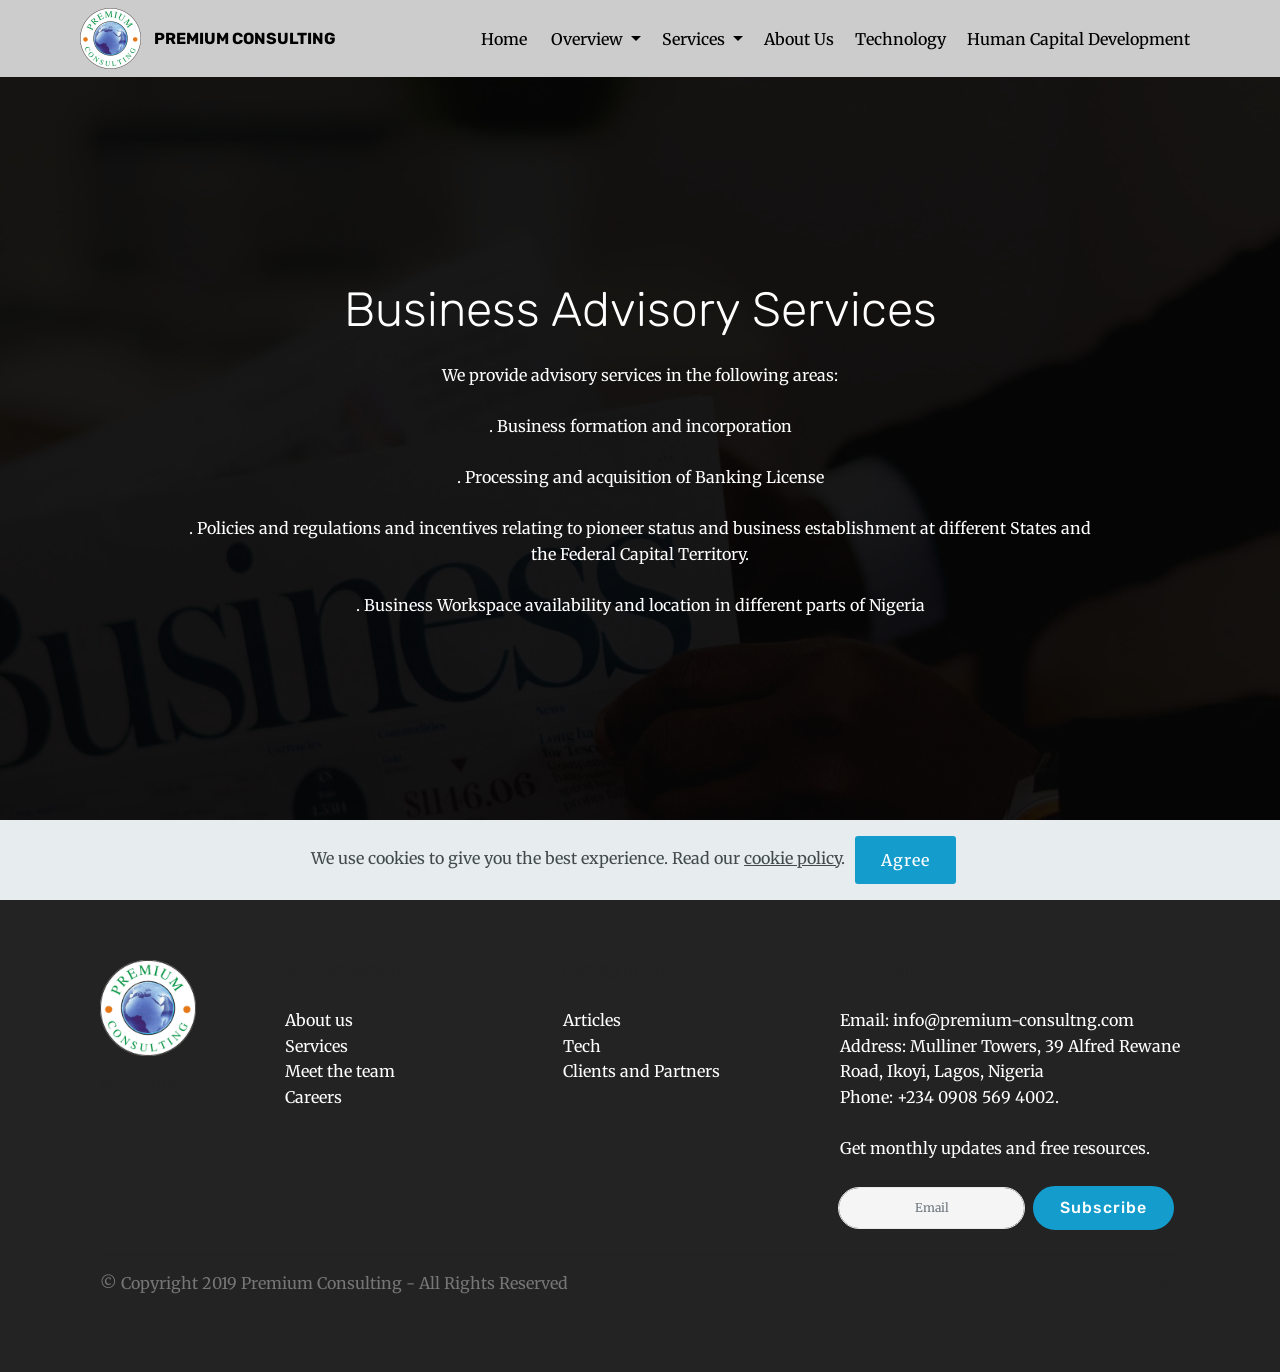
<file: page8.html>
<!DOCTYPE html>
<html  >
<head>
  <!-- Site made with Mobirise Website Builder v4.11.6, https://mobirise.com -->
  <meta charset="UTF-8">
  <meta http-equiv="X-UA-Compatible" content="IE=edge">
  <meta name="generator" content="Mobirise v4.11.6, mobirise.com">
  <meta name="viewport" content="width=device-width, initial-scale=1, minimum-scale=1">
  <link rel="shortcut icon" href="assets/images/logo-of-premium-consulting-122x122.png" type="image/x-icon">
  <meta name="description" content="Site Builder Description">
  
  <title>BusinessAdvisoryServices</title>
  <link rel="stylesheet" href="assets/web/assets/mobirise-icons/mobirise-icons.css">
  <link rel="stylesheet" href="assets/bootstrap/css/bootstrap.min.css">
  <link rel="stylesheet" href="assets/bootstrap/css/bootstrap-grid.min.css">
  <link rel="stylesheet" href="assets/bootstrap/css/bootstrap-reboot.min.css">
  <link rel="stylesheet" href="assets/tether/tether.min.css">
  <link rel="stylesheet" href="assets/socicon/css/styles.css">
  <link rel="stylesheet" href="assets/dropdown/css/style.css">
  <link rel="stylesheet" href="assets/theme/css/style.css">
  <link rel="preload" as="style" href="assets/mobirise/css/mbr-additional.css"><link rel="stylesheet" href="assets/mobirise/css/mbr-additional.css" type="text/css">
  
  
  
</head>
<body>
  <section class="menu cid-qTkzRZLJNu" once="menu" id="menu1-1d">

    

    <nav class="navbar navbar-expand beta-menu navbar-dropdown align-items-center navbar-fixed-top navbar-toggleable-sm">
        <button class="navbar-toggler navbar-toggler-right" type="button" data-toggle="collapse" data-target="#navbarSupportedContent" aria-controls="navbarSupportedContent" aria-expanded="false" aria-label="Toggle navigation">
            <div class="hamburger">
                <span></span>
                <span></span>
                <span></span>
                <span></span>
            </div>
        </button>
        <div class="menu-logo">
            <div class="navbar-brand">
                <span class="navbar-logo">
                    <a href="index.html">
                         <img src="assets/images/logo-of-premium-consulting-122x122.png" alt="Mobirise" title="" style="height: 3.8rem;">
                    </a>
                </span>
                <span class="navbar-caption-wrap"><a class="navbar-caption text-black display-4" href="index.html">PREMIUM CONSULTING</a></span>
            </div>
        </div>
        <div class="collapse navbar-collapse" id="navbarSupportedContent">
            <ul class="navbar-nav nav-dropdown nav-right" data-app-modern-menu="true"><li class="nav-item">
                    <a class="nav-link link text-black display-7" href="https://mobirise.com">
                        </a>
                </li>
                <li class="nav-item"><a class="nav-link link text-black display-7" href="index.html">
                        Home&nbsp;</a></li><li class="nav-item dropdown"><a class="nav-link link text-black dropdown-toggle display-7" href="https://mobirise.com" aria-expanded="false" data-toggle="dropdown-submenu">Overview&nbsp;</a><div class="dropdown-menu"><a class="text-black dropdown-item display-7" href="page7.html" aria-expanded="false">The Team</a><a class="text-black dropdown-item display-7" href="index.html#form1-11" aria-expanded="false">Contact</a></div></li><li class="nav-item dropdown"><a class="nav-link link dropdown-toggle text-black display-7" href="https://mobirise.com" data-toggle="dropdown-submenu" aria-expanded="true">
                        Services&nbsp;</a><div class="dropdown-menu"><a class="dropdown-item text-black display-7" href="page2.html">Financial and Accounting Services</a><a class="dropdown-item text-black display-7" href="page3.html" aria-expanded="false">Tax Compliance Services</a><a class="dropdown-item text-black display-7" href="page5.html" aria-expanded="false">Real Estate Services<br>Business Advisory Services&nbsp;<br></a></div></li><li class="nav-item"><a class="nav-link link text-black display-7" href="page1.html">
                        
                        About Us
                    </a></li><li class="nav-item"><a class="nav-link link text-black display-7" href="page6.html">
                        Technology</a></li><li class="nav-item"><a class="nav-link link text-black display-7" href="page4.html">Human Capital Development</a></li></ul>
            
        </div>
    </nav>
</section>

<section class="engine"><a href="https://mobirise.info/i">free web creation software</a></section><section class="header5 cid-rKTSgVvWHi mbr-fullscreen mbr-parallax-background" id="header5-1e">

    

    <div class="mbr-overlay" style="opacity: 0.9; background-color: rgb(0, 0, 0);">
    </div>
    <div class="container">
        <div class="row justify-content-center">
            <div class="mbr-white col-md-10">
                <h1 class="mbr-section-title align-center pb-3 mbr-fonts-style display-2"><br>Business Advisory Services
</h1>
                <p class="mbr-text align-center display-5 pb-3 mbr-fonts-style display-7">We provide advisory services in the following areas:
<br>
<br>. Business formation and incorporation
<br>
<br>. Processing and acquisition of Banking License 
<br>	
<br>. Policies and regulations and incentives relating to pioneer status and business establishment at different States and the Federal Capital Territory.
<br>
<br>. Business Workspace availability and location in different parts of Nigeria
<br>
<br></p>
                
            </div>
        </div>
    </div>

    
</section>

<section class="footer3 cid-rKTSlVWsCu" id="footer3-1f">

    

    

    <div class="container">
        <div class="media-container-row content">
            <div class="col-md-2 col-sm-4">
                <div class="mb-3 img-logo">
                    <a href="https://mobirise.co/">
                         <img src="assets/images/logo-of-premium-consulting-122x122.png" alt="Mobirise" title="">
                    </a>
                </div>
                <p class="mbr-fonts-style foot-logo display-7">
                    MOBIRISE
                </p>
            </div>
            <div class="col-md-3 col-sm-4">
                <p class="mb-4 mbr-fonts-style foot-title display-7">
                    RECENT NEWS
                </p>
                <p class="mbr-text mbr-links-column mbr-fonts-style display-7">
                    <a href="#" class="text-white">About us</a>
                    <br><a href="#" class="text-white">Services</a>
                    <br>Meet the team&nbsp;<br><a href="#" class="text-white">Careers</a><a href="#" class="text-white"><br></a>
                </p>
            </div>
            <div class="col-md-3 col-sm-4">
                <p class="mb-4 mbr-fonts-style foot-title display-7">
                    CATEGORIES
                </p>
                <p class="mbr-text mbr-fonts-style mbr-links-column display-7">Articles<br>Tech<br>Clients and Partners</p>
            </div>
            <div class="col-md-4 col-sm-12">
                <p class="mb-4 mbr-fonts-style foot-title display-7">
                    SUBSCRIBE
                </p>
                <p class="mbr-text form-text mbr-fonts-style display-7">
                    Email:	info@premium-consultng.com
<br>Address:	Mulliner Towers, 39 Alfred Rewane Road, Ikoyi, Lagos, Nigeria
<br>Phone:	+234 0908 569 4002.<br><br>Get monthly updates and free resources.
                </p>
                <div class="media-container-column" data-form-type="formoid">
                    <!---Formbuilder Form--->
                    <form action="https://mobirise.com/" method="POST" class="mbr-form form-with-styler" data-form-title="Mobirise Form"><input type="hidden" name="email" data-form-email="true" value="o6XKi6BtezhOWjoKZO8RkuP+saMhGAy3TRVXJlswacE/j4v1T+xGgJ0Wm/lgEXYbHMxHH0pbs9UkjxdXV0dF253Qd5c1Z5dqJmkZCZ3orkUJ9c0wWoiOgOWT5jdBKLsp">
                        <div class="row form-inline justify-content-center">
                            <div hidden="hidden" data-form-alert="" class="alert alert-success col-12">Thanks for filling out the form!</div>
                            <div hidden="hidden" data-form-alert-danger="" class="alert alert-danger col-12">
                            </div>
                        </div>
                        <div class="dragArea row form-inline justify-content-center">
                            <div class="col-auto form-group " data-for="email">
                                <input type="email" name="email" placeholder="Email" data-form-field="Email" required="required" class="form-control input-sm input-inverse my-2 display-7" id="email-footer3-1f">
                            </div>
                            <div class="col-auto input-group-btn  m-2"><button type="submit" class="btn btn-primary m-0 display-4">Subscribe</button></div>
                        </div>
                    </form><!---Formbuilder Form--->
                </div>

            </div>
        </div>
        <div class="footer-lower">
            <div class="media-container-row">
                <div class="col-sm-12">
                    <hr>
                </div>
            </div>
            <div class="media-container-row">
                <div class="col-sm-6 copyright">
                    <p class="mbr-text mbr-fonts-style display-7">
                        © Copyright 2019 Premium Consulting - All Rights Reserved
                    </p>
                </div>
                <div class="col-md-6">
                    <div class="social-list align-right">
                        <div class="soc-item">
                            <a href="https://twitter.com/mobirise" target="_blank">
                                <span class="socicon-twitter socicon mbr-iconfont mbr-iconfont-social"></span>
                            </a>
                        </div>
                        <div class="soc-item">
                            <a href="https://www.facebook.com/pages/Mobirise/1616226671953247" target="_blank">
                                <span class="socicon-facebook socicon mbr-iconfont mbr-iconfont-social"></span>
                            </a>
                        </div>
                        <div class="soc-item">
                            <a href="https://www.youtube.com/c/mobirise" target="_blank">
                                <span class="socicon-youtube socicon mbr-iconfont mbr-iconfont-social"></span>
                            </a>
                        </div>
                        <div class="soc-item">
                            <a href="https://instagram.com/mobirise" target="_blank">
                                <span class="socicon-instagram socicon mbr-iconfont mbr-iconfont-social"></span>
                            </a>
                        </div>
                        <div class="soc-item">
                            <a href="https://plus.google.com/u/0/+Mobirise" target="_blank">
                                <span class="socicon-googleplus socicon mbr-iconfont mbr-iconfont-social"></span>
                            </a>
                        </div>
                        <div class="soc-item">
                            <a href="https://www.behance.net/Mobirise" target="_blank">
                                <span class="socicon-behance socicon mbr-iconfont mbr-iconfont-social"></span>
                            </a>
                        </div>
                    </div>
                </div>
            </div>
        </div>
    </div>
</section>


  <script src="assets/web/assets/jquery/jquery.min.js"></script>
  <script src="assets/popper/popper.min.js"></script>
  <script src="assets/bootstrap/js/bootstrap.min.js"></script>
  <script src="assets/tether/tether.min.js"></script>
  <script src="assets/web/assets/cookies-alert-plugin/cookies-alert-core.js"></script>
  <script src="assets/web/assets/cookies-alert-plugin/cookies-alert-script.js"></script>
  <script src="assets/dropdown/js/nav-dropdown.js"></script>
  <script src="assets/dropdown/js/navbar-dropdown.js"></script>
  <script src="assets/touchswipe/jquery.touch-swipe.min.js"></script>
  <script src="assets/parallax/jarallax.min.js"></script>
  <script src="assets/smoothscroll/smooth-scroll.js"></script>
  <script src="assets/theme/js/script.js"></script>
  <script src="assets/formoid/formoid.min.js"></script>
  
  
<input name="cookieData" type="hidden" data-cookie-customDialogSelector='null' data-cookie-colorText='#424a4d' data-cookie-colorBg='rgba(234, 239, 241, 0.99)' data-cookie-textButton='Agree' data-cookie-colorButton='' data-cookie-colorLink='#424a4d' data-cookie-underlineLink='true' data-cookie-text="We use cookies to give you the best experience. Read our <a href='privacy.html'>cookie policy</a>.">
  </body>
</html>
</file>
<file: assets/web/assets/mobirise-icons/mobirise-icons.css>
@font-face {
  font-family: 'MobiriseIcons';
  src:  url('mobirise-icons.eot?spat4u');
  src:  url('mobirise-icons.eot?spat4u#iefix') format('embedded-opentype'),
    url('mobirise-icons.ttf?spat4u') format('truetype'),
    url('mobirise-icons.woff?spat4u') format('woff'),
    url('mobirise-icons.svg?spat4u#MobiriseIcons') format('svg');
  font-weight: normal;
  font-style: normal;
  font-display: swap;
}

[class^="mbri-"], [class*=" mbri-"] {
  /* use !important to prevent issues with browser extensions that change fonts */
  font-family: MobiriseIcons !important;
  speak: none;
  font-style: normal;
  font-weight: normal;
  font-variant: normal;
  text-transform: none;
  line-height: 1;

  /* Better Font Rendering =========== */
  -webkit-font-smoothing: antialiased;
  -moz-osx-font-smoothing: grayscale;
}

.mbri-add-submenu:before {
  content: "\e900";
}
.mbri-alert:before {
  content: "\e901";
}
.mbri-align-center:before {
  content: "\e902";
}
.mbri-align-justify:before {
  content: "\e903";
}
.mbri-align-left:before {
  content: "\e904";
}
.mbri-align-right:before {
  content: "\e905";
}
.mbri-android:before {
  content: "\e906";
}
.mbri-apple:before {
  content: "\e907";
}
.mbri-arrow-down:before {
  content: "\e908";
}
.mbri-arrow-next:before {
  content: "\e909";
}
.mbri-arrow-prev:before {
  content: "\e90a";
}
.mbri-arrow-up:before {
  content: "\e90b";
}
.mbri-bold:before {
  content: "\e90c";
}
.mbri-bookmark:before {
  content: "\e90d";
}
.mbri-bootstrap:before {
  content: "\e90e";
}
.mbri-briefcase:before {
  content: "\e90f";
}
.mbri-browse:before {
  content: "\e910";
}
.mbri-bulleted-list:before {
  content: "\e911";
}
.mbri-calendar:before {
  content: "\e912";
}
.mbri-camera:before {
  content: "\e913";
}
.mbri-cart-add:before {
  content: "\e914";
}
.mbri-cart-full:before {
  content: "\e915";
}
.mbri-cash:before {
  content: "\e916";
}
.mbri-change-style:before {
  content: "\e917";
}
.mbri-chat:before {
  content: "\e918";
}
.mbri-clock:before {
  content: "\e919";
}
.mbri-close:before {
  content: "\e91a";
}
.mbri-cloud:before {
  content: "\e91b";
}
.mbri-code:before {
  content: "\e91c";
}
.mbri-contact-form:before {
  content: "\e91d";
}
.mbri-credit-card:before {
  content: "\e91e";
}
.mbri-cursor-click:before {
  content: "\e91f";
}
.mbri-cust-feedback:before {
  content: "\e920";
}
.mbri-database:before {
  content: "\e921";
}
.mbri-delivery:before {
  content: "\e922";
}
.mbri-desktop:before {
  content: "\e923";
}
.mbri-devices:before {
  content: "\e924";
}
.mbri-down:before {
  content: "\e925";
}
.mbri-download:before {
  content: "\e989";
}
.mbri-drag-n-drop:before {
  content: "\e927";
}
.mbri-drag-n-drop2:before {
  content: "\e928";
}
.mbri-edit:before {
  content: "\e929";
}
.mbri-edit2:before {
  content: "\e92a";
}
.mbri-error:before {
  content: "\e92b";
}
.mbri-extension:before {
  content: "\e92c";
}
.mbri-features:before {
  content: "\e92d";
}
.mbri-file:before {
  content: "\e92e";
}
.mbri-flag:before {
  content: "\e92f";
}
.mbri-folder:before {
  content: "\e930";
}
.mbri-gift:before {
  content: "\e931";
}
.mbri-github:before {
  content: "\e932";
}
.mbri-globe:before {
  content: "\e933";
}
.mbri-globe-2:before {
  content: "\e934";
}
.mbri-growing-chart:before {
  content: "\e935";
}
.mbri-hearth:before {
  content: "\e936";
}
.mbri-help:before {
  content: "\e937";
}
.mbri-home:before {
  content: "\e938";
}
.mbri-hot-cup:before {
  content: "\e939";
}
.mbri-idea:before {
  content: "\e93a";
}
.mbri-image-gallery:before {
  content: "\e93b";
}
.mbri-image-slider:before {
  content: "\e93c";
}
.mbri-info:before {
  content: "\e93d";
}
.mbri-italic:before {
  content: "\e93e";
}
.mbri-key:before {
  content: "\e93f";
}
.mbri-laptop:before {
  content: "\e940";
}
.mbri-layers:before {
  content: "\e941";
}
.mbri-left-right:before {
  content: "\e942";
}
.mbri-left:before {
  content: "\e943";
}
.mbri-letter:before {
  content: "\e944";
}
.mbri-like:before {
  content: "\e945";
}
.mbri-link:before {
  content: "\e946";
}
.mbri-lock:before {
  content: "\e947";
}
.mbri-login:before {
  content: "\e948";
}
.mbri-logout:before {
  content: "\e949";
}
.mbri-magic-stick:before {
  content: "\e94a";
}
.mbri-map-pin:before {
  content: "\e94b";
}
.mbri-menu:before {
  content: "\e94c";
}
.mbri-mobile:before {
  content: "\e94d";
}
.mbri-mobile2:before {
  content: "\e94e";
}
.mbri-mobirise:before {
  content: "\e94f";
}
.mbri-more-horizontal:before {
  content: "\e950";
}
.mbri-more-vertical:before {
  content: "\e951";
}
.mbri-music:before {
  content: "\e952";
}
.mbri-new-file:before {
  content: "\e953";
}
.mbri-numbered-list:before {
  content: "\e954";
}
.mbri-opened-folder:before {
  content: "\e955";
}
.mbri-pages:before {
  content: "\e956";
}
.mbri-paper-plane:before {
  content: "\e957";
}
.mbri-paperclip:before {
  content: "\e958";
}
.mbri-photo:before {
  content: "\e959";
}
.mbri-photos:before {
  content: "\e95a";
}
.mbri-pin:before {
  content: "\e95b";
}
.mbri-play:before {
  content: "\e95c";
}
.mbri-plus:before {
  content: "\e95d";
}
.mbri-preview:before {
  content: "\e95e";
}
.mbri-print:before {
  content: "\e95f";
}
.mbri-protect:before {
  content: "\e960";
}
.mbri-question:before {
  content: "\e961";
}
.mbri-quote-left:before {
  content: "\e962";
}
.mbri-quote-right:before {
  content: "\e963";
}
.mbri-refresh:before {
  content: "\e964";
}
.mbri-responsive:before {
  content: "\e965";
}
.mbri-right:before {
  content: "\e966";
}
.mbri-rocket:before {
  content: "\e967";
}
.mbri-sad-face:before {
  content: "\e968";
}
.mbri-sale:before {
  content: "\e969";
}
.mbri-save:before {
  content: "\e96a";
}
.mbri-search:before {
  content: "\e96b";
}
.mbri-setting:before {
  content: "\e96c";
}
.mbri-setting2:before {
  content: "\e96d";
}
.mbri-setting3:before {
  content: "\e96e";
}
.mbri-share:before {
  content: "\e96f";
}
.mbri-shopping-bag:before {
  content: "\e970";
}
.mbri-shopping-basket:before {
  content: "\e971";
}
.mbri-shopping-cart:before {
  content: "\e972";
}
.mbri-sites:before {
  content: "\e973";
}
.mbri-smile-face:before {
  content: "\e974";
}
.mbri-speed:before {
  content: "\e975";
}
.mbri-star:before {
  content: "\e976";
}
.mbri-success:before {
  content: "\e977";
}
.mbri-sun:before {
  content: "\e978";
}
.mbri-sun2:before {
  content: "\e979";
}
.mbri-tablet:before {
  content: "\e97a";
}
.mbri-tablet-vertical:before {
  content: "\e97b";
}
.mbri-target:before {
  content: "\e97c";
}
.mbri-timer:before {
  content: "\e97d";
}
.mbri-to-ftp:before {
  content: "\e97e";
}
.mbri-to-local-drive:before {
  content: "\e97f";
}
.mbri-touch-swipe:before {
  content: "\e980";
}
.mbri-touch:before {
  content: "\e981";
}
.mbri-trash:before {
  content: "\e982";
}
.mbri-underline:before {
  content: "\e983";
}
.mbri-unlink:before {
  content: "\e984";
}
.mbri-unlock:before {
  content: "\e985";
}
.mbri-up-down:before {
  content: "\e986";
}
.mbri-up:before {
  content: "\e987";
}
.mbri-update:before {
  content: "\e988";
}
.mbri-upload:before {
 content: "\e926"; 
}
.mbri-user:before {
  content: "\e98a";
}
.mbri-user2:before {
  content: "\e98b";
}
.mbri-users:before {
  content: "\e98c";
}
.mbri-video:before {
  content: "\e98d";
}
.mbri-video-play:before {
  content: "\e98e";
}
.mbri-watch:before {
  content: "\e98f";
}
.mbri-website-theme:before {
  content: "\e990";
}
.mbri-wifi:before {
  content: "\e991";
}
.mbri-windows:before {
  content: "\e992";
}
.mbri-zoom-out:before {
  content: "\e993";
}
.mbri-redo:before {
  content: "\e994";
}
.mbri-undo:before {
  content: "\e995";
}
</file>
<file: assets/socicon/css/styles.css>
@charset "UTF-8";

@font-face {
  font-family: "socicon";
  src:url("../fonts/socicon.eot");
  src:url("../fonts/socicon.eot?#iefix") format("embedded-opentype"),
    url("../fonts/socicon.woff") format("woff"),
    url("../fonts/socicon.ttf") format("truetype"),
    url("../fonts/socicon.svg#socicon") format("svg");
  font-weight: normal;
  font-style: normal;
  font-display:swap;
}

[data-icon]:before {
  font-family: "socicon" !important;
  content: attr(data-icon);
  font-style: normal !important;
  font-weight: normal !important;
  font-variant: normal !important;
  text-transform: none !important;
  speak: none;
  line-height: 1;
  -webkit-font-smoothing: antialiased;
  -moz-osx-font-smoothing: grayscale;
}

[class^="socicon-"]:before,
[class*=" socicon-"]:before {
  font-family: "socicon" !important;
  font-style: normal !important;
  font-weight: normal !important;
  font-variant: normal !important;
  text-transform: none !important;
  speak: none;
  line-height: 1;
  -webkit-font-smoothing: antialiased;
  -moz-osx-font-smoothing: grayscale;
}

.socicon-modelmayhem:before {
  content: "\e000";
}
.socicon-mixcloud:before {
  content: "\e001";
}
.socicon-drupal:before {
  content: "\e002";
}
.socicon-swarm:before {
  content: "\e003";
}
.socicon-istock:before {
  content: "\e004";
}
.socicon-yammer:before {
  content: "\e005";
}
.socicon-ello:before {
  content: "\e006";
}
.socicon-stackoverflow:before {
  content: "\e007";
}
.socicon-persona:before {
  content: "\e008";
}
.socicon-triplej:before {
  content: "\e009";
}
.socicon-houzz:before {
  content: "\e00a";
}
.socicon-rss:before {
  content: "\e00b";
}
.socicon-paypal:before {
  content: "\e00c";
}
.socicon-odnoklassniki:before {
  content: "\e00d";
}
.socicon-airbnb:before {
  content: "\e00e";
}
.socicon-periscope:before {
  content: "\e00f";
}
.socicon-outlook:before {
  content: "\e010";
}
.socicon-coderwall:before {
  content: "\e011";
}
.socicon-tripadvisor:before {
  content: "\e012";
}
.socicon-appnet:before {
  content: "\e013";
}
.socicon-goodreads:before {
  content: "\e014";
}
.socicon-tripit:before {
  content: "\e015";
}
.socicon-lanyrd:before {
  content: "\e016";
}
.socicon-slideshare:before {
  content: "\e017";
}
.socicon-buffer:before {
  content: "\e018";
}
.socicon-disqus:before {
  content: "\e019";
}
.socicon-vkontakte:before {
  content: "\e01a";
}
.socicon-whatsapp:before {
  content: "\e01b";
}
.socicon-patreon:before {
  content: "\e01c";
}
.socicon-storehouse:before {
  content: "\e01d";
}
.socicon-pocket:before {
  content: "\e01e";
}
.socicon-mail:before {
  content: "\e01f";
}
.socicon-blogger:before {
  content: "\e020";
}
.socicon-technorati:before {
  content: "\e021";
}
.socicon-reddit:before {
  content: "\e022";
}
.socicon-dribbble:before {
  content: "\e023";
}
.socicon-stumbleupon:before {
  content: "\e024";
}
.socicon-digg:before {
  content: "\e025";
}
.socicon-envato:before {
  content: "\e026";
}
.socicon-behance:before {
  content: "\e027";
}
.socicon-delicious:before {
  content: "\e028";
}
.socicon-deviantart:before {
  content: "\e029";
}
.socicon-forrst:before {
  content: "\e02a";
}
.socicon-play:before {
  content: "\e02b";
}
.socicon-zerply:before {
  content: "\e02c";
}
.socicon-wikipedia:before {
  content: "\e02d";
}
.socicon-apple:before {
  content: "\e02e";
}
.socicon-flattr:before {
  content: "\e02f";
}
.socicon-github:before {
  content: "\e030";
}
.socicon-renren:before {
  content: "\e031";
}
.socicon-friendfeed:before {
  content: "\e032";
}
.socicon-newsvine:before {
  content: "\e033";
}
.socicon-identica:before {
  content: "\e034";
}
.socicon-bebo:before {
  content: "\e035";
}
.socicon-zynga:before {
  content: "\e036";
}
.socicon-steam:before {
  content: "\e037";
}
.socicon-xbox:before {
  content: "\e038";
}
.socicon-windows:before {
  content: "\e039";
}
.socicon-qq:before {
  content: "\e03a";
}
.socicon-douban:before {
  content: "\e03b";
}
.socicon-meetup:before {
  content: "\e03c";
}
.socicon-playstation:before {
  content: "\e03d";
}
.socicon-android:before {
  content: "\e03e";
}
.socicon-snapchat:before {
  content: "\e03f";
}
.socicon-twitter:before {
  content: "\e040";
}
.socicon-facebook:before {
  content: "\e041";
}
.socicon-googleplus:before {
  content: "\e042";
}
.socicon-pinterest:before {
  content: "\e043";
}
.socicon-foursquare:before {
  content: "\e044";
}
.socicon-yahoo:before {
  content: "\e045";
}
.socicon-skype:before {
  content: "\e046";
}
.socicon-yelp:before {
  content: "\e047";
}
.socicon-feedburner:before {
  content: "\e048";
}
.socicon-linkedin:before {
  content: "\e049";
}
.socicon-viadeo:before {
  content: "\e04a";
}
.socicon-xing:before {
  content: "\e04b";
}
.socicon-myspace:before {
  content: "\e04c";
}
.socicon-soundcloud:before {
  content: "\e04d";
}
.socicon-spotify:before {
  content: "\e04e";
}
.socicon-grooveshark:before {
  content: "\e04f";
}
.socicon-lastfm:before {
  content: "\e050";
}
.socicon-youtube:before {
  content: "\e051";
}
.socicon-vimeo:before {
  content: "\e052";
}
.socicon-dailymotion:before {
  content: "\e053";
}
.socicon-vine:before {
  content: "\e054";
}
.socicon-flickr:before {
  content: "\e055";
}
.socicon-500px:before {
  content: "\e056";
}
.socicon-wordpress:before {
  content: "\e058";
}
.socicon-tumblr:before {
  content: "\e059";
}
.socicon-twitch:before {
  content: "\e05a";
}
.socicon-8tracks:before {
  content: "\e05b";
}
.socicon-amazon:before {
  content: "\e05c";
}
.socicon-icq:before {
  content: "\e05d";
}
.socicon-smugmug:before {
  content: "\e05e";
}
.socicon-ravelry:before {
  content: "\e05f";
}
.socicon-weibo:before {
  content: "\e060";
}
.socicon-baidu:before {
  content: "\e061";
}
.socicon-angellist:before {
  content: "\e062";
}
.socicon-ebay:before {
  content: "\e063";
}
.socicon-imdb:before {
  content: "\e064";
}
.socicon-stayfriends:before {
  content: "\e065";
}
.socicon-residentadvisor:before {
  content: "\e066";
}
.socicon-google:before {
  content: "\e067";
}
.socicon-yandex:before {
  content: "\e068";
}
.socicon-sharethis:before {
  content: "\e069";
}
.socicon-bandcamp:before {
  content: "\e06a";
}
.socicon-itunes:before {
  content: "\e06b";
}
.socicon-deezer:before {
  content: "\e06c";
}
.socicon-telegram:before {
  content: "\e06e";
}
.socicon-openid:before {
  content: "\e06f";
}
.socicon-amplement:before {
  content: "\e070";
}
.socicon-viber:before {
  content: "\e071";
}
.socicon-zomato:before {
  content: "\e072";
}
.socicon-draugiem:before {
  content: "\e074";
}
.socicon-endomodo:before {
  content: "\e075";
}
.socicon-filmweb:before {
  content: "\e076";
}
.socicon-stackexchange:before {
  content: "\e077";
}
.socicon-wykop:before {
  content: "\e078";
}
.socicon-teamspeak:before {
  content: "\e079";
}
.socicon-teamviewer:before {
  content: "\e07a";
}
.socicon-ventrilo:before {
  content: "\e07b";
}
.socicon-younow:before {
  content: "\e07c";
}
.socicon-raidcall:before {
  content: "\e07d";
}
.socicon-mumble:before {
  content: "\e07e";
}
.socicon-medium:before {
  content: "\e06d";
}
.socicon-bebee:before {
  content: "\e07f";
}
.socicon-hitbox:before {
  content: "\e080";
}
.socicon-reverbnation:before {
  content: "\e081";
}
.socicon-formulr:before {
  content: "\e082";
}
.socicon-instagram:before {
  content: "\e057";
}
.socicon-battlenet:before {
  content: "\e083";
}
.socicon-chrome:before {
  content: "\e084";
}
.socicon-discord:before {
  content: "\e086";
}
.socicon-issuu:before {
  content: "\e087";
}
.socicon-macos:before {
  content: "\e088";
}
.socicon-firefox:before {
  content: "\e089";
}
.socicon-opera:before {
  content: "\e08d";
}
.socicon-keybase:before {
  content: "\e090";
}
.socicon-alliance:before {
  content: "\e091";
}
.socicon-livejournal:before {
  content: "\e092";
}
.socicon-googlephotos:before {
  content: "\e093";
}
.socicon-horde:before {
  content: "\e094";
}
.socicon-etsy:before {
  content: "\e095";
}
.socicon-zapier:before {
  content: "\e096";
}
.socicon-google-scholar:before {
  content: "\e097";
}
.socicon-researchgate:before {
  content: "\e098";
}
.socicon-wechat:before {
  content: "\e099";
}
.socicon-strava:before {
  content: "\e09a";
}
.socicon-line:before {
  content: "\e09b";
}
.socicon-lyft:before {
  content: "\e09c";
}
.socicon-uber:before {
  content: "\e09d";
}
.socicon-songkick:before {
  content: "\e09e";
}
.socicon-viewbug:before {
  content: "\e09f";
}
.socicon-googlegroups:before {
  content: "\e0a0";
}
.socicon-quora:before {
  content: "\e073";
}
.socicon-diablo:before {
  content: "\e085";
}
.socicon-blizzard:before {
  content: "\e0a1";
}
.socicon-hearthstone:before {
  content: "\e08b";
}
.socicon-heroes:before {
  content: "\e08a";
}
.socicon-overwatch:before {
  content: "\e08c";
}
.socicon-warcraft:before {
  content: "\e08e";
}
.socicon-starcraft:before {
  content: "\e08f";
}
.socicon-beam:before {
  content: "\e0a2";
}
.socicon-curse:before {
  content: "\e0a3";
}
.socicon-player:before {
  content: "\e0a4";
}
.socicon-streamjar:before {
  content: "\e0a5";
}
.socicon-nintendo:before {
  content: "\e0a6";
}
.socicon-hellocoton:before {
  content: "\e0a7";
}
</file>
<file: assets/dropdown/css/style.css>
.navbar-dropdown {
  left: 0;
  padding: 0;
  position: absolute;
  right: 0;
  top: 0;
  transition: all 0.45s ease;
  z-index: 1030;
  background: #282828; }
  .navbar-dropdown .navbar-logo {
    margin-right: 0.8rem;
    transition: margin 0.3s ease-in-out;
    vertical-align: middle; }
    .navbar-dropdown .navbar-logo img {
      height: 3.125rem;
      transition: all 0.3s ease-in-out; }
    .navbar-dropdown .navbar-logo.mbr-iconfont {
      font-size: 3.125rem;
      line-height: 3.125rem; }
  .navbar-dropdown .navbar-caption {
    font-weight: 700;
    white-space: normal;
    vertical-align: -4px;
    line-height: 3.125rem !important; }
    .navbar-dropdown .navbar-caption, .navbar-dropdown .navbar-caption:hover {
      color: inherit;
      text-decoration: none; }
  .navbar-dropdown .mbr-iconfont + .navbar-caption {
    vertical-align: -1px; }
  .navbar-dropdown.navbar-fixed-top {
    position: fixed; }
  .navbar-dropdown .navbar-brand span {
    vertical-align: -4px; }
  .navbar-dropdown.bg-color.transparent {
    background: none; }
  .navbar-dropdown.navbar-short .navbar-brand {
    padding: 0.625rem 0; }
    .navbar-dropdown.navbar-short .navbar-brand span {
      vertical-align: -1px; }
  .navbar-dropdown.navbar-short .navbar-caption {
    line-height: 2.375rem !important;
    vertical-align: -2px; }
  .navbar-dropdown.navbar-short .navbar-logo {
    margin-right: 0.5rem; }
    .navbar-dropdown.navbar-short .navbar-logo img {
      height: 2.375rem; }
    .navbar-dropdown.navbar-short .navbar-logo.mbr-iconfont {
      font-size: 2.375rem;
      line-height: 2.375rem; }
  .navbar-dropdown.navbar-short .mbr-table-cell {
    height: 3.625rem; }
  .navbar-dropdown .navbar-close {
    left: 0.6875rem;
    position: fixed;
    top: 0.75rem;
    z-index: 1000; }
  .navbar-dropdown .hamburger-icon {
    content: "";
    display: inline-block;
    vertical-align: middle;
    width: 16px;
    -webkit-box-shadow: 0 -6px 0 1px #282828,0 0 0 1px #282828,0 6px 0 1px #282828;
    -moz-box-shadow: 0 -6px 0 1px #282828,0 0 0 1px #282828,0 6px 0 1px #282828;
    box-shadow: 0 -6px 0 1px #282828,0 0 0 1px #282828,0 6px 0 1px #282828; }

.dropdown-menu .dropdown-toggle[data-toggle="dropdown-submenu"]::after {
  border-bottom: 0.35em solid transparent;
  border-left: 0.35em solid;
  border-right: 0;
  border-top: 0.35em solid transparent;
  margin-left: 0.3rem; }

.dropdown-menu .dropdown-item:focus {
  outline: 0; }

.nav-dropdown {
  font-size: 0.75rem;
  font-weight: 500;
  height: auto !important; }
  .nav-dropdown .nav-btn {
    padding-left: 1rem; }
  .nav-dropdown .link {
    margin: .667em 1.667em;
    font-weight: 500;
    padding: 0;
    transition: color .2s ease-in-out; }
    .nav-dropdown .link.dropdown-toggle {
      margin-right: 2.583em; }
      .nav-dropdown .link.dropdown-toggle::after {
        margin-left: .25rem;
        border-top: 0.35em solid;
        border-right: 0.35em solid transparent;
        border-left: 0.35em solid transparent;
        border-bottom: 0; }
      .nav-dropdown .link.dropdown-toggle[aria-expanded="true"] {
        margin: 0;
        padding: 0.667em 3.263em  0.667em 1.667em; }
  .nav-dropdown .link::after,
  .nav-dropdown .dropdown-item::after {
    color: inherit; }
  .nav-dropdown .btn {
    font-size: 0.75rem;
    font-weight: 700;
    letter-spacing: 0;
    margin-bottom: 0;
    padding-left: 1.25rem;
    padding-right: 1.25rem; }
  .nav-dropdown .dropdown-menu {
    border-radius: 0;
    border: 0;
    left: 0;
    margin: 0;
    padding-bottom: 1.25rem;
    padding-top: 1.25rem;
    position: relative; }
  .nav-dropdown .dropdown-submenu {
    margin-left: 0.125rem;
    top: 0; }
  .nav-dropdown .dropdown-item {
    font-weight: 500;
    line-height: 2;
    padding: 0.3846em 4.615em 0.3846em 1.5385em;
    position: relative;
    transition: color .2s ease-in-out, background-color .2s ease-in-out; }
    .nav-dropdown .dropdown-item::after {
      margin-top: -0.3077em;
      position: absolute;
      right: 1.1538em;
      top: 50%; }
    .nav-dropdown .dropdown-item:focus, .nav-dropdown .dropdown-item:hover {
      background: none; }

@media (max-width: 767px) {
  .nav-dropdown.navbar-toggleable-sm {
    bottom: 0;
    display: none;
    left: 0;
    overflow-x: hidden;
    position: fixed;
    top: 0;
    transform: translateX(-100%);
    -ms-transform: translateX(-100%);
    -webkit-transform: translateX(-100%);
    width: 18.75rem;
    z-index: 999; } }
.nav-dropdown.navbar-toggleable-xl {
  bottom: 0;
  display: none;
  left: 0;
  overflow-x: hidden;
  position: fixed;
  top: 0;
  transform: translateX(-100%);
  -ms-transform: translateX(-100%);
  -webkit-transform: translateX(-100%);
  width: 18.75rem;
  z-index: 999; }

.nav-dropdown-sm {
  display: block !important;
  overflow-x: hidden;
  overflow: auto;
  padding-top: 3.875rem; }
  .nav-dropdown-sm::after {
    content: "";
    display: block;
    height: 3rem;
    width: 100%; }
  .nav-dropdown-sm.collapse.in ~ .navbar-close {
    display: block !important; }
  .nav-dropdown-sm.collapsing, .nav-dropdown-sm.collapse.in {
    transform: translateX(0);
    -ms-transform: translateX(0);
    -webkit-transform: translateX(0);
    transition: all 0.25s ease-out;
    -webkit-transition: all 0.25s ease-out;
    background: #282828; }
  .nav-dropdown-sm.collapsing[aria-expanded="false"] {
    transform: translateX(-100%);
    -ms-transform: translateX(-100%);
    -webkit-transform: translateX(-100%); }
  .nav-dropdown-sm .nav-item {
    display: block;
    margin-left: 0 !important;
    padding-left: 0; }
  .nav-dropdown-sm .link,
  .nav-dropdown-sm .dropdown-item {
    border-top: 1px dotted rgba(255, 255, 255, 0.1);
    font-size: 0.8125rem;
    line-height: 1.6;
    margin: 0 !important;
    padding: 0.875rem 2.4rem 0.875rem 1.5625rem !important;
    position: relative;
    white-space: normal; }
    .nav-dropdown-sm .link:focus, .nav-dropdown-sm .link:hover,
    .nav-dropdown-sm .dropdown-item:focus,
    .nav-dropdown-sm .dropdown-item:hover {
      background: rgba(0, 0, 0, 0.2) !important;
      color: #c0a375; }
  .nav-dropdown-sm .nav-btn {
    position: relative;
    padding: 1.5625rem 1.5625rem 0 1.5625rem; }
    .nav-dropdown-sm .nav-btn::before {
      border-top: 1px dotted rgba(255, 255, 255, 0.1);
      content: "";
      left: 0;
      position: absolute;
      top: 0;
      width: 100%; }
    .nav-dropdown-sm .nav-btn + .nav-btn {
      padding-top: 0.625rem; }
      .nav-dropdown-sm .nav-btn + .nav-btn::before {
        display: none; }
  .nav-dropdown-sm .btn {
    padding: 0.625rem 0; }
  .nav-dropdown-sm .dropdown-toggle[data-toggle="dropdown-submenu"]::after {
    margin-left: .25rem;
    border-top: 0.35em solid;
    border-right: 0.35em solid transparent;
    border-left: 0.35em solid transparent;
    border-bottom: 0; }
  .nav-dropdown-sm .dropdown-toggle[data-toggle="dropdown-submenu"][aria-expanded="true"]::after {
    border-top: 0;
    border-right: 0.35em solid transparent;
    border-left: 0.35em solid transparent;
    border-bottom: 0.35em solid; }
  .nav-dropdown-sm .dropdown-menu {
    margin: 0;
    padding: 0;
    position: relative;
    top: 0;
    left: 0;
    width: 100%;
    border: 0;
    float: none;
    border-radius: 0;
    background: none; }
  .nav-dropdown-sm .dropdown-submenu {
    left: 100%;
    margin-left: 0.125rem;
    margin-top: -1.25rem;
    top: 0; }

.navbar-toggleable-sm .nav-dropdown .dropdown-menu {
  position: absolute; }

.navbar-toggleable-sm .nav-dropdown .dropdown-submenu {
  left: 100%;
  margin-left: 0.125rem;
  margin-top: -1.25rem;
  top: 0; }

.navbar-toggleable-sm.opened .nav-dropdown .dropdown-menu {
  position: relative; }

.navbar-toggleable-sm.opened .nav-dropdown .dropdown-submenu {
  left: 0;
  margin-left: 00rem;
  margin-top: 0rem;
  top: 0; }

.is-builder .nav-dropdown.collapsing {
  transition: none !important; }

/*# sourceMappingURL=style.css.map */
</file>
<file: assets/theme/css/style.css>
/*!
 * Mobirise v4 theme (https://mobirise.com/)
 * Copyright 2017 Mobirise
 */
section {
  background-color: #eeeeee; }

body {
  font-style: normal;
  line-height: 1.5; }

section,
.container,
.container-fluid {
  position: relative;
  word-wrap: break-word; }

a.mbr-iconfont:hover {
  text-decoration: none; }

.article .lead p,
.article .lead ul,
.article .lead ol,
.article .lead pre,
.article .lead blockquote {
  margin-bottom: 0; }

ul,
ol,
pre,
blockquote {
  margin-bottom: 2.3125rem; }

pre {
  background: #f4f4f4;
  padding: 10px 24px;
  white-space: pre-wrap; }

.inactive {
  -webkit-user-select: none;
  -moz-user-select: none;
  -ms-user-select: none;
  user-select: none;
  pointer-events: none;
  -webkit-user-drag: none;
  user-drag: none; }

.mbr-section__comments .row {
  justify-content: center;
  -webkit-justify-content: center; }

a {
  font-style: normal;
  font-weight: 400;
  cursor: pointer; }
  a, a:hover {
    text-decoration: none; }

figure {
  margin-bottom: 0; }

body {
  color: #232323; }

h1,
h2,
h3,
h4,
h5,
h6,
.h1,
.h2,
.h3,
.h4,
.h5,
.h6,
.display-1,
.display-2,
.display-3,
.display-4 {
  line-height: 1;
  word-break: break-word;
  word-wrap: break-word; }

.mbr-section-title {
  font-style: normal;
  line-height: 1.2; }

.mbr-section-subtitle {
  line-height: 1.3; }

.mbr-text {
  font-style: normal;
  line-height: 1.6; }

b,
strong {
  font-weight: bold; }

blockquote {
  padding: 10px 0 10px 20px;
  position: relative;
  border-left: 2px solid;
  border-color: #ff3366; }

input:-webkit-autofill, input:-webkit-autofill:hover, input:-webkit-autofill:focus, input:-webkit-autofill:active {
  transition-delay: 9999s;
  transition-property: background-color, color; }

textarea[type='hidden'] {
  display: none; }

body {
  position: relative; }

section {
  background-position: 50% 50%;
  background-repeat: no-repeat;
  background-size: cover; }
  section .mbr-background-video,
  section .mbr-background-video-preview {
    position: absolute;
    bottom: 0;
    left: 0;
    right: 0;
    top: 0; }

.hidden {
  visibility: hidden; }

.mbr-z-index20 {
  z-index: 20; }

/*! Base colors */
.mbr-white {
  color: #ffffff; }

.mbr-black {
  color: #000000; }

.mbr-bg-white {
  background-color: #ffffff; }

.mbr-bg-black {
  background-color: #000000; }

/*! Text-aligns */
.align-left {
  text-align: left; }

.align-center {
  text-align: center; }

.align-right {
  text-align: right; }

@media (max-width: 767px) {
  .align-left,
  .align-center,
  .align-right,
  .mbr-section-btn,
  .mbr-section-title {
    text-align: center; } }
/*! Font-weight  */
.mbr-light {
  font-weight: 300; }

.mbr-regular {
  font-weight: 400; }

.mbr-semibold {
  font-weight: 500; }

.mbr-bold {
  font-weight: 700; }

/*! Media  */
.media-size-item {
  -webkit-flex: 1 1 auto;
  -moz-flex: 1 1 auto;
  -ms-flex: 1 1 auto;
  -o-flex: 1 1 auto;
  flex: 1 1 auto; }

.media-content {
  -webkit-flex-basis: 100%;
  flex-basis: 100%; }

.media-container-row {
  display: -ms-flexbox;
  display: -webkit-flex;
  display: flex;
  -webkit-flex-direction: row;
  -ms-flex-direction: row;
  flex-direction: row;
  -webkit-flex-wrap: wrap;
  -ms-flex-wrap: wrap;
  flex-wrap: wrap;
  -webkit-justify-content: center;
  -ms-flex-pack: center;
  justify-content: center;
  -webkit-align-content: center;
  -ms-flex-line-pack: center;
  align-content: center;
  -webkit-align-items: start;
  -ms-flex-align: start;
  align-items: start; }
  .media-container-row .media-size-item {
    width: 400px; }

.media-container-column {
  display: -ms-flexbox;
  display: -webkit-flex;
  display: flex;
  -webkit-flex-direction: column;
  -ms-flex-direction: column;
  flex-direction: column;
  -webkit-flex-wrap: wrap;
  -ms-flex-wrap: wrap;
  flex-wrap: wrap;
  -webkit-justify-content: center;
  -ms-flex-pack: center;
  justify-content: center;
  -webkit-align-content: center;
  -ms-flex-line-pack: center;
  align-content: center;
  -webkit-align-items: stretch;
  -ms-flex-align: stretch;
  align-items: stretch; }
  .media-container-column > * {
    width: 100%; }

@media (min-width: 992px) {
  .media-container-row {
    -webkit-flex-wrap: nowrap;
    -ms-flex-wrap: nowrap;
    flex-wrap: nowrap; } }
figure {
  overflow: hidden; }

figure[mbr-media-size] {
  transition: width 0.1s; }

.mbr-figure img,
.mbr-figure iframe {
  display: block;
  width: 100%; }

.card {
  background-color: transparent;
  border: none; }

.card-box {
  width: 100%; }

.card-img {
  text-align: center;
  flex-shrink: 0;
  -webkit-flex-shrink: 0; }

.media {
  max-width: 100%;
  margin: 0 auto; }

.mbr-figure {
  -ms-flex-item-align: center;
  -ms-grid-row-align: center;
  -webkit-align-self: center;
  align-self: center; }

.media-container > div {
  max-width: 100%; }

.mbr-figure img,
.card-img img {
  width: 100%; }

@media (max-width: 991px) {
  .media-size-item {
    width: auto !important; }

  .media {
    width: auto; }

  .mbr-figure {
    width: 100% !important; } }
/*! Buttons */
.btn {
  font-weight: 500;
  border-width: 2px;
  font-style: normal;
  letter-spacing: 1px;
  margin: .4rem .8rem;
  white-space: normal;
  -webkit-transition: all .3s ease-in-out;
  -moz-transition: all .3s ease-in-out;
  transition: all .3s ease-in-out;
  display: inline-flex;
  align-items: center;
  justify-content: center;
  word-break: break-word;
  -webkit-align-items: center;
  -webkit-justify-content: center;
  display: -webkit-inline-flex; }

.btn-sm {
  font-weight: 500;
  letter-spacing: 1px;
  -webkit-transition: all .3s ease-in-out;
  -moz-transition: all .3s ease-in-out;
  transition: all .3s ease-in-out; }

.btn-md {
  font-weight: 500;
  letter-spacing: 1px;
  margin: .4rem .8rem !important;
  -webkit-transition: all .3s ease-in-out;
  -moz-transition: all .3s ease-in-out;
  transition: all .3s ease-in-out; }

.btn-lg {
  font-weight: 500;
  letter-spacing: 1px;
  margin: .4rem .8rem !important;
  -webkit-transition: all .3s ease-in-out;
  -moz-transition: all .3s ease-in-out;
  transition: all .3s ease-in-out; }

.mbr-section-btn {
  margin-left: -0.25rem;
  margin-right: -0.25rem;
  font-size: 0; }

nav .mbr-section-btn {
  margin-left: 0rem;
  margin-right: 0rem; }

.btn-form {
  border-radius: 0; }
  .btn-form:hover {
    cursor: pointer; }

/*! Btn icon margin */
.btn .mbr-iconfont,
.btn.btn-sm .mbr-iconfont {
  cursor: pointer;
  margin-right: 0.5rem; }

.btn.btn-md .mbr-iconfont,
.btn.btn-md .mbr-iconfont {
  margin-right: 0.8rem; }

.mbr-regular {
  font-weight: 400; }

.mbr-semibold {
  font-weight: 500; }

.mbr-bold {
  font-weight: 700; }

[type='submit'] {
  -webkit-appearance: none; }

/*! Full-screen */
.mbr-fullscreen .mbr-overlay {
  min-height: 100vh; }

.mbr-fullscreen {
  display: flex;
  display: -webkit-flex;
  display: -moz-flex;
  display: -ms-flex;
  display: -o-flex;
  align-items: center;
  -webkit-align-items: center;
  min-height: 100vh;
  padding-top: 3rem;
  padding-bottom: 3rem; }

/*! Map */
.map {
  height: 25rem;
  position: relative; }
  .map iframe {
    width: 100%;
    height: 100%; }

.mbr-overlay {
  background-color: #000;
  bottom: 0;
  left: 0;
  opacity: .5;
  position: absolute;
  right: 0;
  top: 0;
  z-index: 0;
  pointer-events: none; }

/* Form */
blockquote {
  font-style: italic;
  padding: 10px 0 10px 20px;
  font-size: 1.09rem;
  position: relative;
  border-width: 3px; }

.form-control {
  background-color: #f5f5f5;
  box-shadow: none;
  color: #565656;
  line-height: 1.43;
  min-height: 3.5em;
  padding: 1.07em .5em; }
  .form-control, .form-control:focus {
    border: 1px solid #e8e8e8; }
  .form-active .form-control:invalid {
    border-color: red; }

.form-control-label {
  position: relative;
  cursor: pointer;
  margin-bottom: .357em;
  padding: 0; }

.alert {
  color: #ffffff;
  border-radius: 0;
  border: 0;
  font-size: .875rem;
  line-height: 1.5;
  margin-bottom: 1.875rem;
  padding: 1.25rem;
  position: relative; }
  .alert.alert-form::after {
    background-color: inherit;
    bottom: -7px;
    content: "";
    display: block;
    height: 14px;
    left: 50%;
    margin-left: -7px;
    position: absolute;
    transform: rotate(45deg);
    width: 14px;
    -webkit-transform: rotate(45deg); }

.form-asterisk {
  font-family: initial;
  position: absolute;
  top: -2px;
  font-weight: normal; }

/*! Scroll to top arrow */
#scrollToTop a i:before {
  content: '';
  position: absolute;
  height: 40%;
  top: 25%;
  background: #fff;
  width: 2px;
  left: calc(50% - 1px); }
#scrollToTop a i:after {
  content: '';
  position: absolute;
  display: block;
  border-top: 2px solid #fff;
  border-right: 2px solid #fff;
  width: 40%;
  height: 40%;
  left: 30%;
  bottom: 30%;
  transform: rotate(135deg);
  -webkit-transform: rotate(135deg); }

.mbr-arrow-up {
  bottom: 25px;
  right: 90px;
  position: fixed;
  text-align: right;
  z-index: 5000;
  color: #ffffff;
  font-size: 32px;
  transform: rotate(180deg);
  -webkit-transform: rotate(180deg); }

.mbr-arrow-up a {
  background: rgba(0, 0, 0, 0.2);
  border-radius: 3px;
  color: #fff;
  display: inline-block;
  height: 60px;
  width: 60px;
  outline-style: none !important;
  position: relative;
  text-decoration: none;
  transition: all 0.3s ease-in-out;
  cursor: pointer;
  text-align: center; }
  .mbr-arrow-up a:hover {
    background-color: rgba(0, 0, 0, 0.4); }
  .mbr-arrow-up a i {
    line-height: 60px; }

.mbr-arrow-up-icon {
  display: block;
  color: #fff; }

.mbr-arrow-up-icon::before {
  content: '\203a';
  display: inline-block;
  font-family: serif;
  font-size: 32px;
  line-height: 1;
  font-style: normal;
  position: relative;
  top: 6px;
  left: -4px;
  -webkit-transform: rotate(-90deg);
  transform: rotate(-90deg); }

/*! Arrow Down */
.mbr-arrow {
  position: absolute;
  bottom: 45px;
  left: 50%;
  width: 60px;
  height: 60px;
  cursor: pointer;
  background-color: rgba(80, 80, 80, 0.5);
  border-radius: 50%;
  -webkit-transform: translateX(-50%);
  transform: translateX(-50%); }
  .mbr-arrow > a {
    display: inline-block;
    text-decoration: none;
    outline-style: none;
    -webkit-animation: arrowdown 1.7s ease-in-out infinite;
    animation: arrowdown 1.7s ease-in-out infinite; }
    .mbr-arrow > a > i {
      position: absolute;
      top: -2px;
      left: 15px;
      font-size: 2rem; }

@keyframes arrowdown {
  0% {
    transform: translateY(0px);
    -webkit-transform: translateY(0px); }
  50% {
    transform: translateY(-5px);
    -webkit-transform: translateY(-5px); }
  100% {
    transform: translateY(0px);
    -webkit-transform: translateY(0px); } }
@-webkit-keyframes arrowdown {
  0% {
    transform: translateY(0px);
    -webkit-transform: translateY(0px); }
  50% {
    transform: translateY(-5px);
    -webkit-transform: translateY(-5px); }
  100% {
    transform: translateY(0px);
    -webkit-transform: translateY(0px); } }
@media (max-width: 500px) {
  .mbr-arrow-up {
    left: 50%;
    right: auto;
    transform: translateX(-50%) rotate(180deg);
    -webkit-transform: translateX(-50%) rotate(180deg); } }
/*Gradients animation*/
@keyframes gradient-animation {
  from {
    background-position: 0% 100%;
    animation-timing-function: ease-in-out; }
  to {
    background-position: 100% 0%;
    animation-timing-function: ease-in-out; } }
@-webkit-keyframes gradient-animation {
  from {
    background-position: 0% 100%;
    animation-timing-function: ease-in-out; }
  to {
    background-position: 100% 0%;
    animation-timing-function: ease-in-out; } }
.bg-gradient {
  background-size: 200% 200%;
  animation: gradient-animation 5s infinite alternate;
  -webkit-animation: gradient-animation 5s infinite alternate; }

.menu .navbar-brand {
  display: -webkit-flex; }
  .menu .navbar-brand span {
    display: flex;
    display: -webkit-flex; }
  .menu .navbar-brand .navbar-caption-wrap {
    display: -webkit-flex; }
  .menu .navbar-brand .navbar-logo img {
    display: -webkit-flex; }
@media (min-width: 768px) and (max-width: 1023px) {
  .menu .navbar-toggleable-sm .navbar-nav {
    display: -webkit-box;
    display: -webkit-flex;
    display: -ms-flexbox; } }
@media (max-width: 1023px) {
  .menu .navbar-collapse {
    max-height: 93.5vh; }
    .menu .navbar-collapse.show {
      overflow: auto; } }
@media (min-width: 1024px) {
  .menu .navbar-nav.nav-dropdown {
    display: -webkit-flex; }
  .menu .navbar-toggleable-sm .navbar-collapse {
    display: -webkit-flex !important; }
  .menu .collapsed .navbar-collapse {
    max-height: 93.5vh; }
    .menu .collapsed .navbar-collapse.show {
      overflow: auto; } }
@media (max-width: 767px) {
  .menu .navbar-collapse {
    max-height: 80vh; } }

/* Others*/
.note-check a[data-value=Rubik] {
  font-style: normal; }

.mbr-arrow a {
  color: #ffffff; }

@media (max-width: 767px) {
  .mbr-arrow {
    display: none; } }
.navbar {
  display: -webkit-flex;
  -webkit-flex-wrap: wrap;
  -webkit-align-items: center;
  -webkit-justify-content: space-between; }

.navbar-collapse {
  -webkit-flex-basis: 100%;
  -webkit-flex-grow: 1;
  -webkit-align-items: center; }

.nav-dropdown .link {
  padding: 0.667em 1.667em !important;
  margin: 0 !important; }

.nav {
  display: -webkit-flex;
  -webkit-flex-wrap: wrap; }

.row {
  display: -webkit-flex;
  -webkit-flex-wrap: wrap; }

.justify-content-center {
  -webkit-justify-content: center; }

.form-inline {
  display: -webkit-flex;
  -webkit-flex-flow: row wrap;
  -webkit-align-items: center; }

.card-wrapper {
  -webkit-flex: 1; }

.carousel-control {
  z-index: 10;
  display: -webkit-flex;
  -webkit-align-items: center;
  -webkit-justify-content: center; }

.carousel-controls {
  display: -webkit-flex; }

.media {
  display: -webkit-flex; }

.form-group:focus {
  outline: none; }

.jq-selectbox__select {
  padding: 1.07em 0.5em;
  position: absolute;
  top: 0;
  left: 0;
  width: 100%; }

.jq-selectbox__dropdown {
  position: absolute;
  top: 100% !important;
  left: 0 !important;
  width: 100% !important; }

.jq-selectbox__trigger-arrow {
  transform: translateY(-50%); }

.jq-selectbox li {
  padding: 1.07em 0.5em; }

input[type='range'] {
  padding-left: 0 !important;
  padding-right: 0 !important; }

.modal-dialog,
.modal-content {
  height: 100%; }

.modal-dialog .carousel-inner {
  height: calc(100vh - 1.75rem); }
  @media (max-width: 575px) {
    .modal-dialog .carousel-inner {
      height: calc(100vh - 1rem); } }

.carousel-item {
  text-align: center; }

.carousel-item img {
  margin: auto; }

.navbar-toggler {
  -webkit-align-self: flex-start;
  -ms-flex-item-align: start;
  align-self: flex-start;
  padding: 0.25rem 0.75rem;
  font-size: 1.25rem;
  line-height: 1;
  background: transparent;
  border: 1px solid transparent;
  -webkit-border-radius: 0.25rem;
  border-radius: 0.25rem; }

.navbar-toggler:focus,
.navbar-toggler:hover {
  text-decoration: none; }

.navbar-toggler-icon {
  display: inline-block;
  width: 1.5em;
  height: 1.5em;
  vertical-align: middle;
  content: '';
  background: no-repeat center center;
  -webkit-background-size: 100% 100%;
  -o-background-size: 100% 100%;
  background-size: 100% 100%; }

.navbar-toggler-left {
  position: absolute;
  left: 1rem; }

.navbar-toggler-right {
  position: absolute;
  right: 1rem; }

@media (max-width: 575px) {
  .navbar-toggleable .navbar-nav .dropdown-menu {
    position: static;
    float: none; }

  .navbar-toggleable > .container {
    padding-right: 0;
    padding-left: 0; } }
@media (min-width: 576px) {
  .navbar-toggleable {
    -webkit-box-orient: horizontal;
    -webkit-box-direction: normal;
    -webkit-flex-direction: row;
    -ms-flex-direction: row;
    flex-direction: row;
    -webkit-flex-wrap: nowrap;
    -ms-flex-wrap: nowrap;
    flex-wrap: nowrap;
    -webkit-box-align: center;
    -webkit-align-items: center;
    -ms-flex-align: center;
    align-items: center; }

  .navbar-toggleable .navbar-nav {
    -webkit-box-orient: horizontal;
    -webkit-box-direction: normal;
    -webkit-flex-direction: row;
    -ms-flex-direction: row;
    flex-direction: row; }

  .navbar-toggleable .navbar-nav .nav-link {
    padding-right: 0.5rem;
    padding-left: 0.5rem; }

  .navbar-toggleable > .container {
    display: -webkit-box;
    display: -webkit-flex;
    display: -ms-flexbox;
    display: flex;
    -webkit-flex-wrap: nowrap;
    -ms-flex-wrap: nowrap;
    flex-wrap: nowrap;
    -webkit-box-align: center;
    -webkit-align-items: center;
    -ms-flex-align: center;
    align-items: center; }

  .navbar-toggleable .navbar-collapse {
    display: -webkit-box !important;
    display: -webkit-flex !important;
    display: -ms-flexbox !important;
    display: flex !important;
    width: 100%; }

  .navbar-toggleable .navbar-toggler {
    display: none; } }
@media (max-width: 767px) {
  .navbar-toggleable-sm .navbar-nav .dropdown-menu {
    position: static;
    float: none; }

  .navbar-toggleable-sm > .container {
    padding-right: 0;
    padding-left: 0; } }
@media (min-width: 768px) {
  .navbar-toggleable-sm {
    -webkit-box-orient: horizontal;
    -webkit-box-direction: normal;
    -webkit-flex-direction: row;
    -ms-flex-direction: row;
    flex-direction: row;
    -webkit-flex-wrap: nowrap;
    -ms-flex-wrap: nowrap;
    flex-wrap: nowrap;
    -webkit-box-align: center;
    -webkit-align-items: center;
    -ms-flex-align: center;
    align-items: center; }

  .navbar-toggleable-sm .navbar-nav {
    -webkit-box-orient: horizontal;
    -webkit-box-direction: normal;
    -webkit-flex-direction: row;
    -ms-flex-direction: row;
    flex-direction: row; }

  .navbar-toggleable-sm .navbar-nav .nav-link {
    padding-right: 0.5rem;
    padding-left: 0.5rem; }

  .navbar-toggleable-sm > .container {
    display: -webkit-box;
    display: -webkit-flex;
    display: -ms-flexbox;
    display: flex;
    -webkit-flex-wrap: nowrap;
    -ms-flex-wrap: nowrap;
    flex-wrap: nowrap;
    -webkit-box-align: center;
    -webkit-align-items: center;
    -ms-flex-align: center;
    align-items: center; }

  .navbar-toggleable-sm .navbar-collapse {
    display: none;
    width: 100%; }

  .navbar-toggleable-sm .navbar-toggler {
    display: none; } }
@media (max-width: 1023px) {
  .navbar-toggleable-md .navbar-nav .dropdown-menu {
    position: static;
    float: none; }

  .navbar-toggleable-md > .container {
    padding-right: 0;
    padding-left: 0; } }
@media (min-width: 1024px) {
  .navbar-toggleable-md {
    -webkit-box-orient: horizontal;
    -webkit-box-direction: normal;
    -webkit-flex-direction: row;
    -ms-flex-direction: row;
    flex-direction: row;
    -webkit-flex-wrap: nowrap;
    -ms-flex-wrap: nowrap;
    flex-wrap: nowrap;
    -webkit-box-align: center;
    -webkit-align-items: center;
    -ms-flex-align: center;
    align-items: center; }

  .navbar-toggleable-md .navbar-nav {
    -webkit-box-orient: horizontal;
    -webkit-box-direction: normal;
    -webkit-flex-direction: row;
    -ms-flex-direction: row;
    flex-direction: row; }

  .navbar-toggleable-md .navbar-nav .nav-link {
    padding-right: 0.5rem;
    padding-left: 0.5rem; }

  .navbar-toggleable-md > .container {
    display: -webkit-box;
    display: -webkit-flex;
    display: -ms-flexbox;
    display: flex;
    -webkit-flex-wrap: nowrap;
    -ms-flex-wrap: nowrap;
    flex-wrap: nowrap;
    -webkit-box-align: center;
    -webkit-align-items: center;
    -ms-flex-align: center;
    align-items: center; }

  .navbar-toggleable-md .navbar-collapse {
    display: -webkit-box !important;
    display: -webkit-flex !important;
    display: -ms-flexbox !important;
    display: flex !important;
    width: 100%; }

  .navbar-toggleable-md .navbar-toggler {
    display: none; } }
@media (max-width: 1199px) {
  .navbar-toggleable-lg .navbar-nav .dropdown-menu {
    position: static;
    float: none; }

  .navbar-toggleable-lg > .container {
    padding-right: 0;
    padding-left: 0; } }
@media (min-width: 1200px) {
  .navbar-toggleable-lg {
    -webkit-box-orient: horizontal;
    -webkit-box-direction: normal;
    -webkit-flex-direction: row;
    -ms-flex-direction: row;
    flex-direction: row;
    -webkit-flex-wrap: nowrap;
    -ms-flex-wrap: nowrap;
    flex-wrap: nowrap;
    -webkit-box-align: center;
    -webkit-align-items: center;
    -ms-flex-align: center;
    align-items: center; }

  .navbar-toggleable-lg .navbar-nav {
    -webkit-box-orient: horizontal;
    -webkit-box-direction: normal;
    -webkit-flex-direction: row;
    -ms-flex-direction: row;
    flex-direction: row; }

  .navbar-toggleable-lg .navbar-nav .nav-link {
    padding-right: 0.5rem;
    padding-left: 0.5rem; }

  .navbar-toggleable-lg > .container {
    display: -webkit-box;
    display: -webkit-flex;
    display: -ms-flexbox;
    display: flex;
    -webkit-flex-wrap: nowrap;
    -ms-flex-wrap: nowrap;
    flex-wrap: nowrap;
    -webkit-box-align: center;
    -webkit-align-items: center;
    -ms-flex-align: center;
    align-items: center; }

  .navbar-toggleable-lg .navbar-collapse {
    display: -webkit-box !important;
    display: -webkit-flex !important;
    display: -ms-flexbox !important;
    display: flex !important;
    width: 100%; }

  .navbar-toggleable-lg .navbar-toggler {
    display: none; } }
.navbar-toggleable-xl {
  -webkit-box-orient: horizontal;
  -webkit-box-direction: normal;
  -webkit-flex-direction: row;
  -ms-flex-direction: row;
  flex-direction: row;
  -webkit-flex-wrap: nowrap;
  -ms-flex-wrap: nowrap;
  flex-wrap: nowrap;
  -webkit-box-align: center;
  -webkit-align-items: center;
  -ms-flex-align: center;
  align-items: center; }

.navbar-toggleable-xl .navbar-nav .dropdown-menu {
  position: static;
  float: none; }

.navbar-toggleable-xl > .container {
  padding-right: 0;
  padding-left: 0; }

.navbar-toggleable-xl .navbar-nav {
  -webkit-box-orient: horizontal;
  -webkit-box-direction: normal;
  -webkit-flex-direction: row;
  -ms-flex-direction: row;
  flex-direction: row; }

.navbar-toggleable-xl .navbar-nav .nav-link {
  padding-right: 0.5rem;
  padding-left: 0.5rem; }

.navbar-toggleable-xl > .container {
  display: -webkit-box;
  display: -webkit-flex;
  display: -ms-flexbox;
  display: flex;
  -webkit-flex-wrap: nowrap;
  -ms-flex-wrap: nowrap;
  flex-wrap: nowrap;
  -webkit-box-align: center;
  -webkit-align-items: center;
  -ms-flex-align: center;
  align-items: center; }

.navbar-toggleable-xl .navbar-collapse {
  display: -webkit-box !important;
  display: -webkit-flex !important;
  display: -ms-flexbox !important;
  display: flex !important;
  width: 100%; }

.navbar-toggleable-xl .navbar-toggler {
  display: none; }

.card-img {
  width: auto; }

.menu .navbar.collapsed:not(.beta-menu) {
  flex-direction: column;
  -webkit-flex-direction: column; }

.carousel-item.active,
.carousel-item-next,
.carousel-item-prev {
  display: -webkit-box;
  display: -webkit-flex;
  display: -ms-flexbox;
  display: flex; }

.note-air-layout .dropup .dropdown-menu,
.note-air-layout .navbar-fixed-bottom .dropdown .dropdown-menu {
  bottom: initial !important; }

html,
body {
  height: auto;
  min-height: 100vh; }

.dropup .dropdown-toggle::after {
  display: none; }

/*# sourceMappingURL=style.css.map */
.engine {
	position: absolute;
	text-indent: -2400px;
	text-align: center;
	padding: 0;
	top: 0;
	left: -2400px;
}
</file>
<file: assets/mobirise/css/mbr-additional.css>
@import url(https://fonts.googleapis.com/css?family=Rubik:300,300i,400,400i,500,500i,700,700i,900,900i&display=swap);
@import url(https://fonts.googleapis.com/css?family=Merriweather:300,300i,400,400i,700,700i,900,900i&display=swap);





body {
  font-family: Rubik;
}
.display-1 {
  font-family: 'Rubik', sans-serif;
  font-size: 4.25rem;
  font-display: swap;
}
.display-1 > .mbr-iconfont {
  font-size: 6.8rem;
}
.display-2 {
  font-family: 'Rubik', sans-serif;
  font-size: 3rem;
  font-display: swap;
}
.display-2 > .mbr-iconfont {
  font-size: 4.8rem;
}
.display-4 {
  font-family: 'Rubik', sans-serif;
  font-size: 1rem;
  font-display: swap;
}
.display-4 > .mbr-iconfont {
  font-size: 1.6rem;
}
.display-5 {
  font-family: 'Rubik', sans-serif;
  font-size: 1.5rem;
  font-display: swap;
}
.display-5 > .mbr-iconfont {
  font-size: 2.4rem;
}
.display-7 {
  font-family: 'Merriweather', serif;
  font-size: 1rem;
  font-display: swap;
}
.display-7 > .mbr-iconfont {
  font-size: 1.6rem;
}
/* ---- Fluid typography for mobile devices ---- */
/* 1.4 - font scale ratio ( bootstrap == 1.42857 ) */
/* 100vw - current viewport width */
/* (48 - 20)  48 == 48rem == 768px, 20 == 20rem == 320px(minimal supported viewport) */
/* 0.65 - min scale variable, may vary */
@media (max-width: 768px) {
  .display-1 {
    font-size: 3.4rem;
    font-size: calc( 2.1374999999999997rem + (4.25 - 2.1374999999999997) * ((100vw - 20rem) / (48 - 20)));
    line-height: calc( 1.4 * (2.1374999999999997rem + (4.25 - 2.1374999999999997) * ((100vw - 20rem) / (48 - 20))));
  }
  .display-2 {
    font-size: 2.4rem;
    font-size: calc( 1.7rem + (3 - 1.7) * ((100vw - 20rem) / (48 - 20)));
    line-height: calc( 1.4 * (1.7rem + (3 - 1.7) * ((100vw - 20rem) / (48 - 20))));
  }
  .display-4 {
    font-size: 0.8rem;
    font-size: calc( 1rem + (1 - 1) * ((100vw - 20rem) / (48 - 20)));
    line-height: calc( 1.4 * (1rem + (1 - 1) * ((100vw - 20rem) / (48 - 20))));
  }
  .display-5 {
    font-size: 1.2rem;
    font-size: calc( 1.175rem + (1.5 - 1.175) * ((100vw - 20rem) / (48 - 20)));
    line-height: calc( 1.4 * (1.175rem + (1.5 - 1.175) * ((100vw - 20rem) / (48 - 20))));
  }
}
/* Buttons */
.btn {
  padding: 1rem 3rem;
  border-radius: 3px;
}
.btn-sm {
  padding: 0.6rem 1.5rem;
  border-radius: 3px;
}
.btn-md {
  padding: 1rem 3rem;
  border-radius: 3px;
}
.btn-lg {
  padding: 1.2rem 3.2rem;
  border-radius: 3px;
}
.bg-primary {
  background-color: #149dcc !important;
}
.bg-success {
  background-color: #f7ed4a !important;
}
.bg-info {
  background-color: #82786e !important;
}
.bg-warning {
  background-color: #879a9f !important;
}
.bg-danger {
  background-color: #b1a374 !important;
}
.btn-primary,
.btn-primary:active {
  background-color: #149dcc !important;
  border-color: #149dcc !important;
  color: #ffffff !important;
}
.btn-primary:hover,
.btn-primary:focus,
.btn-primary.focus,
.btn-primary.active {
  color: #ffffff !important;
  background-color: #0d6786 !important;
  border-color: #0d6786 !important;
}
.btn-primary.disabled,
.btn-primary:disabled {
  color: #ffffff !important;
  background-color: #0d6786 !important;
  border-color: #0d6786 !important;
}
.btn-secondary,
.btn-secondary:active {
  background-color: #ff3366 !important;
  border-color: #ff3366 !important;
  color: #ffffff !important;
}
.btn-secondary:hover,
.btn-secondary:focus,
.btn-secondary.focus,
.btn-secondary.active {
  color: #ffffff !important;
  background-color: #e50039 !important;
  border-color: #e50039 !important;
}
.btn-secondary.disabled,
.btn-secondary:disabled {
  color: #ffffff !important;
  background-color: #e50039 !important;
  border-color: #e50039 !important;
}
.btn-info,
.btn-info:active {
  background-color: #82786e !important;
  border-color: #82786e !important;
  color: #ffffff !important;
}
.btn-info:hover,
.btn-info:focus,
.btn-info.focus,
.btn-info.active {
  color: #ffffff !important;
  background-color: #59524b !important;
  border-color: #59524b !important;
}
.btn-info.disabled,
.btn-info:disabled {
  color: #ffffff !important;
  background-color: #59524b !important;
  border-color: #59524b !important;
}
.btn-success,
.btn-success:active {
  background-color: #f7ed4a !important;
  border-color: #f7ed4a !important;
  color: #3f3c03 !important;
}
.btn-success:hover,
.btn-success:focus,
.btn-success.focus,
.btn-success.active {
  color: #3f3c03 !important;
  background-color: #eadd0a !important;
  border-color: #eadd0a !important;
}
.btn-success.disabled,
.btn-success:disabled {
  color: #3f3c03 !important;
  background-color: #eadd0a !important;
  border-color: #eadd0a !important;
}
.btn-warning,
.btn-warning:active {
  background-color: #879a9f !important;
  border-color: #879a9f !important;
  color: #ffffff !important;
}
.btn-warning:hover,
.btn-warning:focus,
.btn-warning.focus,
.btn-warning.active {
  color: #ffffff !important;
  background-color: #617479 !important;
  border-color: #617479 !important;
}
.btn-warning.disabled,
.btn-warning:disabled {
  color: #ffffff !important;
  background-color: #617479 !important;
  border-color: #617479 !important;
}
.btn-danger,
.btn-danger:active {
  background-color: #b1a374 !important;
  border-color: #b1a374 !important;
  color: #ffffff !important;
}
.btn-danger:hover,
.btn-danger:focus,
.btn-danger.focus,
.btn-danger.active {
  color: #ffffff !important;
  background-color: #8b7d4e !important;
  border-color: #8b7d4e !important;
}
.btn-danger.disabled,
.btn-danger:disabled {
  color: #ffffff !important;
  background-color: #8b7d4e !important;
  border-color: #8b7d4e !important;
}
.btn-white {
  color: #333333 !important;
}
.btn-white,
.btn-white:active {
  background-color: #ffffff !important;
  border-color: #ffffff !important;
  color: #808080 !important;
}
.btn-white:hover,
.btn-white:focus,
.btn-white.focus,
.btn-white.active {
  color: #808080 !important;
  background-color: #d9d9d9 !important;
  border-color: #d9d9d9 !important;
}
.btn-white.disabled,
.btn-white:disabled {
  color: #808080 !important;
  background-color: #d9d9d9 !important;
  border-color: #d9d9d9 !important;
}
.btn-black,
.btn-black:active {
  background-color: #333333 !important;
  border-color: #333333 !important;
  color: #ffffff !important;
}
.btn-black:hover,
.btn-black:focus,
.btn-black.focus,
.btn-black.active {
  color: #ffffff !important;
  background-color: #0d0d0d !important;
  border-color: #0d0d0d !important;
}
.btn-black.disabled,
.btn-black:disabled {
  color: #ffffff !important;
  background-color: #0d0d0d !important;
  border-color: #0d0d0d !important;
}
.btn-primary-outline,
.btn-primary-outline:active {
  background: none;
  border-color: #0b566f;
  color: #0b566f;
}
.btn-primary-outline:hover,
.btn-primary-outline:focus,
.btn-primary-outline.focus,
.btn-primary-outline.active {
  color: #ffffff;
  background-color: #149dcc;
  border-color: #149dcc;
}
.btn-primary-outline.disabled,
.btn-primary-outline:disabled {
  color: #ffffff !important;
  background-color: #149dcc !important;
  border-color: #149dcc !important;
}
.btn-secondary-outline,
.btn-secondary-outline:active {
  background: none;
  border-color: #cc0033;
  color: #cc0033;
}
.btn-secondary-outline:hover,
.btn-secondary-outline:focus,
.btn-secondary-outline.focus,
.btn-secondary-outline.active {
  color: #ffffff;
  background-color: #ff3366;
  border-color: #ff3366;
}
.btn-secondary-outline.disabled,
.btn-secondary-outline:disabled {
  color: #ffffff !important;
  background-color: #ff3366 !important;
  border-color: #ff3366 !important;
}
.btn-info-outline,
.btn-info-outline:active {
  background: none;
  border-color: #4b453f;
  color: #4b453f;
}
.btn-info-outline:hover,
.btn-info-outline:focus,
.btn-info-outline.focus,
.btn-info-outline.active {
  color: #ffffff;
  background-color: #82786e;
  border-color: #82786e;
}
.btn-info-outline.disabled,
.btn-info-outline:disabled {
  color: #ffffff !important;
  background-color: #82786e !important;
  border-color: #82786e !important;
}
.btn-success-outline,
.btn-success-outline:active {
  background: none;
  border-color: #d2c609;
  color: #d2c609;
}
.btn-success-outline:hover,
.btn-success-outline:focus,
.btn-success-outline.focus,
.btn-success-outline.active {
  color: #3f3c03;
  background-color: #f7ed4a;
  border-color: #f7ed4a;
}
.btn-success-outline.disabled,
.btn-success-outline:disabled {
  color: #3f3c03 !important;
  background-color: #f7ed4a !important;
  border-color: #f7ed4a !important;
}
.btn-warning-outline,
.btn-warning-outline:active {
  background: none;
  border-color: #55666b;
  color: #55666b;
}
.btn-warning-outline:hover,
.btn-warning-outline:focus,
.btn-warning-outline.focus,
.btn-warning-outline.active {
  color: #ffffff;
  background-color: #879a9f;
  border-color: #879a9f;
}
.btn-warning-outline.disabled,
.btn-warning-outline:disabled {
  color: #ffffff !important;
  background-color: #879a9f !important;
  border-color: #879a9f !important;
}
.btn-danger-outline,
.btn-danger-outline:active {
  background: none;
  border-color: #7a6e45;
  color: #7a6e45;
}
.btn-danger-outline:hover,
.btn-danger-outline:focus,
.btn-danger-outline.focus,
.btn-danger-outline.active {
  color: #ffffff;
  background-color: #b1a374;
  border-color: #b1a374;
}
.btn-danger-outline.disabled,
.btn-danger-outline:disabled {
  color: #ffffff !important;
  background-color: #b1a374 !important;
  border-color: #b1a374 !important;
}
.btn-black-outline,
.btn-black-outline:active {
  background: none;
  border-color: #000000;
  color: #000000;
}
.btn-black-outline:hover,
.btn-black-outline:focus,
.btn-black-outline.focus,
.btn-black-outline.active {
  color: #ffffff;
  background-color: #333333;
  border-color: #333333;
}
.btn-black-outline.disabled,
.btn-black-outline:disabled {
  color: #ffffff !important;
  background-color: #333333 !important;
  border-color: #333333 !important;
}
.btn-white-outline,
.btn-white-outline:active,
.btn-white-outline.active {
  background: none;
  border-color: #ffffff;
  color: #ffffff;
}
.btn-white-outline:hover,
.btn-white-outline:focus,
.btn-white-outline.focus {
  color: #333333;
  background-color: #ffffff;
  border-color: #ffffff;
}
.text-primary {
  color: #149dcc !important;
}
.text-secondary {
  color: #ff3366 !important;
}
.text-success {
  color: #f7ed4a !important;
}
.text-info {
  color: #82786e !important;
}
.text-warning {
  color: #879a9f !important;
}
.text-danger {
  color: #b1a374 !important;
}
.text-white {
  color: #ffffff !important;
}
.text-black {
  color: #000000 !important;
}
a.text-primary:hover,
a.text-primary:focus {
  color: #0b566f !important;
}
a.text-secondary:hover,
a.text-secondary:focus {
  color: #cc0033 !important;
}
a.text-success:hover,
a.text-success:focus {
  color: #d2c609 !important;
}
a.text-info:hover,
a.text-info:focus {
  color: #4b453f !important;
}
a.text-warning:hover,
a.text-warning:focus {
  color: #55666b !important;
}
a.text-danger:hover,
a.text-danger:focus {
  color: #7a6e45 !important;
}
a.text-white:hover,
a.text-white:focus {
  color: #b3b3b3 !important;
}
a.text-black:hover,
a.text-black:focus {
  color: #4d4d4d !important;
}
.alert-success {
  background-color: #70c770;
}
.alert-info {
  background-color: #82786e;
}
.alert-warning {
  background-color: #879a9f;
}
.alert-danger {
  background-color: #b1a374;
}
.mbr-section-btn a.btn:not(.btn-form) {
  border-radius: 100px;
}
.mbr-section-btn a.btn:not(.btn-form):hover,
.mbr-section-btn a.btn:not(.btn-form):focus {
  box-shadow: none !important;
}
.mbr-section-btn a.btn:not(.btn-form):hover,
.mbr-section-btn a.btn:not(.btn-form):focus {
  box-shadow: 0 10px 40px 0 rgba(0, 0, 0, 0.2) !important;
  -webkit-box-shadow: 0 10px 40px 0 rgba(0, 0, 0, 0.2) !important;
}
.mbr-gallery-filter li a {
  border-radius: 100px !important;
}
.mbr-gallery-filter li.active .btn {
  background-color: #149dcc;
  border-color: #149dcc;
  color: #ffffff;
}
.mbr-gallery-filter li.active .btn:focus {
  box-shadow: none;
}
.nav-tabs .nav-link {
  border-radius: 100px !important;
}
a,
a:hover {
  color: #149dcc;
}
.mbr-plan-header.bg-primary .mbr-plan-subtitle,
.mbr-plan-header.bg-primary .mbr-plan-price-desc {
  color: #b4e6f8;
}
.mbr-plan-header.bg-success .mbr-plan-subtitle,
.mbr-plan-header.bg-success .mbr-plan-price-desc {
  color: #ffffff;
}
.mbr-plan-header.bg-info .mbr-plan-subtitle,
.mbr-plan-header.bg-info .mbr-plan-price-desc {
  color: #beb8b2;
}
.mbr-plan-header.bg-warning .mbr-plan-subtitle,
.mbr-plan-header.bg-warning .mbr-plan-price-desc {
  color: #ced6d8;
}
.mbr-plan-header.bg-danger .mbr-plan-subtitle,
.mbr-plan-header.bg-danger .mbr-plan-price-desc {
  color: #dfd9c6;
}
/* Scroll to top button*/
.scrollToTop_wraper {
  display: none;
}
.form-control {
  font-family: 'Merriweather', serif;
  font-size: 1rem;
  font-display: swap;
}
.form-control > .mbr-iconfont {
  font-size: 1.6rem;
}
blockquote {
  border-color: #149dcc;
}
/* Forms */
.mbr-form .btn {
  margin: .4rem 0;
}
.mbr-form .input-group-btn a.btn {
  border-radius: 100px !important;
}
.mbr-form .input-group-btn a.btn:hover {
  box-shadow: 0 10px 40px 0 rgba(0, 0, 0, 0.2);
}
.mbr-form .input-group-btn button[type="submit"] {
  border-radius: 100px !important;
  padding: 1rem 3rem;
}
.mbr-form .input-group-btn button[type="submit"]:hover {
  box-shadow: 0 10px 40px 0 rgba(0, 0, 0, 0.2);
}
.form2 .form-control {
  border-top-left-radius: 100px;
  border-bottom-left-radius: 100px;
}
.form2 .input-group-btn a.btn {
  border-top-left-radius: 0 !important;
  border-bottom-left-radius: 0 !important;
}
.form2 .input-group-btn button[type="submit"] {
  border-top-left-radius: 0 !important;
  border-bottom-left-radius: 0 !important;
}
.form3 input[type="email"] {
  border-radius: 100px !important;
}
@media (max-width: 349px) {
  .form2 input[type="email"] {
    border-radius: 100px !important;
  }
  .form2 .input-group-btn a.btn {
    border-radius: 100px !important;
  }
  .form2 .input-group-btn button[type="submit"] {
    border-radius: 100px !important;
  }
}
@media (max-width: 767px) {
  .btn {
    font-size: .75rem !important;
  }
  .btn .mbr-iconfont {
    font-size: 1rem !important;
  }
}
/* Footer */
.mbr-footer-content li::before,
.mbr-footer .mbr-contacts li::before {
  background: #149dcc;
}
.mbr-footer-content li a:hover,
.mbr-footer .mbr-contacts li a:hover {
  color: #149dcc;
}
.footer3 input[type="email"],
.footer4 input[type="email"] {
  border-radius: 100px !important;
}
.footer3 .input-group-btn a.btn,
.footer4 .input-group-btn a.btn {
  border-radius: 100px !important;
}
.footer3 .input-group-btn button[type="submit"],
.footer4 .input-group-btn button[type="submit"] {
  border-radius: 100px !important;
}
/* Headers*/
.header13 .form-inline input[type="email"],
.header14 .form-inline input[type="email"] {
  border-radius: 100px;
}
.header13 .form-inline input[type="text"],
.header14 .form-inline input[type="text"] {
  border-radius: 100px;
}
.header13 .form-inline input[type="tel"],
.header14 .form-inline input[type="tel"] {
  border-radius: 100px;
}
.header13 .form-inline a.btn,
.header14 .form-inline a.btn {
  border-radius: 100px;
}
.header13 .form-inline button,
.header14 .form-inline button {
  border-radius: 100px !important;
}
@media screen and (-ms-high-contrast: active), (-ms-high-contrast: none) {
  .card-wrapper {
    flex: auto !important;
  }
}
.jq-selectbox li:hover,
.jq-selectbox li.selected {
  background-color: #149dcc;
  color: #ffffff;
}
.jq-selectbox .jq-selectbox__trigger-arrow,
.jq-number__spin.minus:after,
.jq-number__spin.plus:after {
  transition: 0.4s;
  border-top-color: currentColor;
  border-bottom-color: currentColor;
}
.jq-selectbox:hover .jq-selectbox__trigger-arrow,
.jq-number__spin.minus:hover:after,
.jq-number__spin.plus:hover:after {
  border-top-color: #149dcc;
  border-bottom-color: #149dcc;
}
.xdsoft_datetimepicker .xdsoft_calendar td.xdsoft_default,
.xdsoft_datetimepicker .xdsoft_calendar td.xdsoft_current,
.xdsoft_datetimepicker .xdsoft_timepicker .xdsoft_time_box > div > div.xdsoft_current {
  color: #ffffff !important;
  background-color: #149dcc !important;
  box-shadow: none !important;
}
.xdsoft_datetimepicker .xdsoft_calendar td:hover,
.xdsoft_datetimepicker .xdsoft_timepicker .xdsoft_time_box > div > div:hover {
  color: #ffffff !important;
  background: #ff3366 !important;
  box-shadow: none !important;
}
.lazy-bg {
  background-image: none !important;
}
.lazy-placeholder:not(section),
.lazy-none {
  display: block;
  position: relative;
  padding-bottom: 56.25%;
}
iframe.lazy-placeholder,
.lazy-placeholder:after {
  content: '';
  position: absolute;
  width: 100px;
  height: 100px;
  background: transparent no-repeat center;
  background-size: contain;
  top: 50%;
  left: 50%;
  transform: translateX(-50%) translateY(-50%);
  background-image: url("data:image/svg+xml;charset=UTF-8,%3csvg width='32' height='32' viewBox='0 0 64 64' xmlns='http://www.w3.org/2000/svg' stroke='%23149dcc' %3e%3cg fill='none' fill-rule='evenodd'%3e%3cg transform='translate(16 16)' stroke-width='2'%3e%3ccircle stroke-opacity='.5' cx='16' cy='16' r='16'/%3e%3cpath d='M32 16c0-9.94-8.06-16-16-16'%3e%3canimateTransform attributeName='transform' type='rotate' from='0 16 16' to='360 16 16' dur='1s' repeatCount='indefinite'/%3e%3c/path%3e%3c/g%3e%3c/g%3e%3c/svg%3e");
}
section.lazy-placeholder:after {
  opacity: 0.3;
}
.cid-qTkzRZLJNu .navbar {
  padding: .5rem 0;
  background: #cccccc;
  transition: none;
  min-height: 77px;
}
.cid-qTkzRZLJNu .navbar-dropdown.bg-color.transparent.opened {
  background: #cccccc;
}
.cid-qTkzRZLJNu a {
  font-style: normal;
}
.cid-qTkzRZLJNu .nav-item span {
  padding-right: 0.4em;
  line-height: 0.5em;
  vertical-align: text-bottom;
  position: relative;
  text-decoration: none;
}
.cid-qTkzRZLJNu .nav-item a {
  display: flex;
  align-items: center;
  justify-content: center;
  padding: 0.7rem 0 !important;
  margin: 0rem .65rem !important;
}
.cid-qTkzRZLJNu .nav-item:focus,
.cid-qTkzRZLJNu .nav-link:focus {
  outline: none;
}
.cid-qTkzRZLJNu .btn {
  padding: 0.4rem 1.5rem;
  display: inline-flex;
  align-items: center;
}
.cid-qTkzRZLJNu .btn .mbr-iconfont {
  font-size: 1.6rem;
}
.cid-qTkzRZLJNu .menu-logo {
  margin-right: auto;
}
.cid-qTkzRZLJNu .menu-logo .navbar-brand {
  display: flex;
  margin-left: 5rem;
  padding: 0;
  transition: padding .2s;
  min-height: 3.8rem;
  align-items: center;
}
.cid-qTkzRZLJNu .menu-logo .navbar-brand .navbar-caption-wrap {
  display: -webkit-flex;
  -webkit-align-items: center;
  align-items: center;
  word-break: break-word;
  min-width: 7rem;
  margin: .3rem 0;
}
.cid-qTkzRZLJNu .menu-logo .navbar-brand .navbar-caption-wrap .navbar-caption {
  line-height: 1.2rem !important;
  padding-right: 2rem;
}
.cid-qTkzRZLJNu .menu-logo .navbar-brand .navbar-logo {
  font-size: 4rem;
  transition: font-size 0.25s;
}
.cid-qTkzRZLJNu .menu-logo .navbar-brand .navbar-logo img {
  display: flex;
}
.cid-qTkzRZLJNu .menu-logo .navbar-brand .navbar-logo .mbr-iconfont {
  transition: font-size 0.25s;
}
.cid-qTkzRZLJNu .navbar-toggleable-sm .navbar-collapse {
  justify-content: flex-end;
  -webkit-justify-content: flex-end;
  padding-right: 5rem;
  width: auto;
}
.cid-qTkzRZLJNu .navbar-toggleable-sm .navbar-collapse .navbar-nav {
  flex-wrap: wrap;
  -webkit-flex-wrap: wrap;
  padding-left: 0;
}
.cid-qTkzRZLJNu .navbar-toggleable-sm .navbar-collapse .navbar-nav .nav-item {
  -webkit-align-self: center;
  align-self: center;
}
.cid-qTkzRZLJNu .navbar-toggleable-sm .navbar-collapse .navbar-buttons {
  padding-left: 0;
  padding-bottom: 0;
}
.cid-qTkzRZLJNu .dropdown .dropdown-menu {
  background: #cccccc;
  display: none;
  position: absolute;
  min-width: 5rem;
  padding-top: 1.4rem;
  padding-bottom: 1.4rem;
  text-align: left;
}
.cid-qTkzRZLJNu .dropdown .dropdown-menu .dropdown-item {
  width: auto;
  padding: 0.235em 1.5385em 0.235em 1.5385em !important;
}
.cid-qTkzRZLJNu .dropdown .dropdown-menu .dropdown-item::after {
  right: 0.5rem;
}
.cid-qTkzRZLJNu .dropdown .dropdown-menu .dropdown-submenu {
  margin: 0;
}
.cid-qTkzRZLJNu .dropdown.open > .dropdown-menu {
  display: block;
}
.cid-qTkzRZLJNu .navbar-toggleable-sm.opened:after {
  position: absolute;
  width: 100vw;
  height: 100vh;
  content: '';
  background-color: rgba(0, 0, 0, 0.1);
  left: 0;
  bottom: 0;
  transform: translateY(100%);
  -webkit-transform: translateY(100%);
  z-index: 1000;
}
.cid-qTkzRZLJNu .navbar.navbar-short {
  min-height: 60px;
  transition: all .2s;
}
.cid-qTkzRZLJNu .navbar.navbar-short .navbar-toggler-right {
  top: 20px;
}
.cid-qTkzRZLJNu .navbar.navbar-short .navbar-logo a {
  font-size: 2.5rem !important;
  line-height: 2.5rem;
  transition: font-size 0.25s;
}
.cid-qTkzRZLJNu .navbar.navbar-short .navbar-logo a .mbr-iconfont {
  font-size: 2.5rem !important;
}
.cid-qTkzRZLJNu .navbar.navbar-short .navbar-logo a img {
  height: 3rem !important;
}
.cid-qTkzRZLJNu .navbar.navbar-short .navbar-brand {
  min-height: 3rem;
}
.cid-qTkzRZLJNu button.navbar-toggler {
  width: 31px;
  height: 18px;
  cursor: pointer;
  transition: all .2s;
  top: 1.5rem;
  right: 1rem;
}
.cid-qTkzRZLJNu button.navbar-toggler:focus {
  outline: none;
}
.cid-qTkzRZLJNu button.navbar-toggler .hamburger span {
  position: absolute;
  right: 0;
  width: 30px;
  height: 2px;
  border-right: 5px;
  background-color: #ffffff;
}
.cid-qTkzRZLJNu button.navbar-toggler .hamburger span:nth-child(1) {
  top: 0;
  transition: all .2s;
}
.cid-qTkzRZLJNu button.navbar-toggler .hamburger span:nth-child(2) {
  top: 8px;
  transition: all .15s;
}
.cid-qTkzRZLJNu button.navbar-toggler .hamburger span:nth-child(3) {
  top: 8px;
  transition: all .15s;
}
.cid-qTkzRZLJNu button.navbar-toggler .hamburger span:nth-child(4) {
  top: 16px;
  transition: all .2s;
}
.cid-qTkzRZLJNu nav.opened .hamburger span:nth-child(1) {
  top: 8px;
  width: 0;
  opacity: 0;
  right: 50%;
  transition: all .2s;
}
.cid-qTkzRZLJNu nav.opened .hamburger span:nth-child(2) {
  -webkit-transform: rotate(45deg);
  transform: rotate(45deg);
  transition: all .25s;
}
.cid-qTkzRZLJNu nav.opened .hamburger span:nth-child(3) {
  -webkit-transform: rotate(-45deg);
  transform: rotate(-45deg);
  transition: all .25s;
}
.cid-qTkzRZLJNu nav.opened .hamburger span:nth-child(4) {
  top: 8px;
  width: 0;
  opacity: 0;
  right: 50%;
  transition: all .2s;
}
.cid-qTkzRZLJNu .collapsed.navbar-expand {
  flex-direction: column;
}
.cid-qTkzRZLJNu .collapsed .btn {
  display: flex;
}
.cid-qTkzRZLJNu .collapsed .navbar-collapse {
  display: none !important;
  padding-right: 0 !important;
}
.cid-qTkzRZLJNu .collapsed .navbar-collapse.collapsing,
.cid-qTkzRZLJNu .collapsed .navbar-collapse.show {
  display: block !important;
}
.cid-qTkzRZLJNu .collapsed .navbar-collapse.collapsing .navbar-nav,
.cid-qTkzRZLJNu .collapsed .navbar-collapse.show .navbar-nav {
  display: block;
  text-align: center;
}
.cid-qTkzRZLJNu .collapsed .navbar-collapse.collapsing .navbar-nav .nav-item,
.cid-qTkzRZLJNu .collapsed .navbar-collapse.show .navbar-nav .nav-item {
  clear: both;
}
.cid-qTkzRZLJNu .collapsed .navbar-collapse.collapsing .navbar-nav .nav-item:last-child,
.cid-qTkzRZLJNu .collapsed .navbar-collapse.show .navbar-nav .nav-item:last-child {
  margin-bottom: 1rem;
}
.cid-qTkzRZLJNu .collapsed .navbar-collapse.collapsing .navbar-buttons,
.cid-qTkzRZLJNu .collapsed .navbar-collapse.show .navbar-buttons {
  text-align: center;
}
.cid-qTkzRZLJNu .collapsed .navbar-collapse.collapsing .navbar-buttons:last-child,
.cid-qTkzRZLJNu .collapsed .navbar-collapse.show .navbar-buttons:last-child {
  margin-bottom: 1rem;
}
.cid-qTkzRZLJNu .collapsed button.navbar-toggler {
  display: block;
}
.cid-qTkzRZLJNu .collapsed .navbar-brand {
  margin-left: 1rem !important;
}
.cid-qTkzRZLJNu .collapsed .navbar-toggleable-sm {
  flex-direction: column;
  -webkit-flex-direction: column;
}
.cid-qTkzRZLJNu .collapsed .dropdown .dropdown-menu {
  width: 100%;
  text-align: center;
  position: relative;
  opacity: 0;
  display: block;
  height: 0;
  visibility: hidden;
  padding: 0;
  transition-duration: .5s;
  transition-property: opacity,padding,height;
}
.cid-qTkzRZLJNu .collapsed .dropdown.open > .dropdown-menu {
  position: relative;
  opacity: 1;
  height: auto;
  padding: 1.4rem 0;
  visibility: visible;
}
.cid-qTkzRZLJNu .collapsed .dropdown .dropdown-submenu {
  left: 0;
  text-align: center;
  width: 100%;
}
.cid-qTkzRZLJNu .collapsed .dropdown .dropdown-toggle[data-toggle="dropdown-submenu"]::after {
  margin-top: 0;
  position: inherit;
  right: 0;
  top: 50%;
  display: inline-block;
  width: 0;
  height: 0;
  margin-left: .3em;
  vertical-align: middle;
  content: "";
  border-top: .30em solid;
  border-right: .30em solid transparent;
  border-left: .30em solid transparent;
}
@media (max-width: 991px) {
  .cid-qTkzRZLJNu .navbar-expand {
    flex-direction: column;
  }
  .cid-qTkzRZLJNu img {
    height: 3.8rem !important;
  }
  .cid-qTkzRZLJNu .btn {
    display: flex;
  }
  .cid-qTkzRZLJNu button.navbar-toggler {
    display: block;
  }
  .cid-qTkzRZLJNu .navbar-brand {
    margin-left: 1rem !important;
  }
  .cid-qTkzRZLJNu .navbar-toggleable-sm {
    flex-direction: column;
    -webkit-flex-direction: column;
  }
  .cid-qTkzRZLJNu .navbar-collapse {
    display: none !important;
    padding-right: 0 !important;
  }
  .cid-qTkzRZLJNu .navbar-collapse.collapsing,
  .cid-qTkzRZLJNu .navbar-collapse.show {
    display: block !important;
  }
  .cid-qTkzRZLJNu .navbar-collapse.collapsing .navbar-nav,
  .cid-qTkzRZLJNu .navbar-collapse.show .navbar-nav {
    display: block;
    text-align: center;
  }
  .cid-qTkzRZLJNu .navbar-collapse.collapsing .navbar-nav .nav-item,
  .cid-qTkzRZLJNu .navbar-collapse.show .navbar-nav .nav-item {
    clear: both;
  }
  .cid-qTkzRZLJNu .navbar-collapse.collapsing .navbar-nav .nav-item:last-child,
  .cid-qTkzRZLJNu .navbar-collapse.show .navbar-nav .nav-item:last-child {
    margin-bottom: 1rem;
  }
  .cid-qTkzRZLJNu .navbar-collapse.collapsing .navbar-buttons,
  .cid-qTkzRZLJNu .navbar-collapse.show .navbar-buttons {
    text-align: center;
  }
  .cid-qTkzRZLJNu .navbar-collapse.collapsing .navbar-buttons:last-child,
  .cid-qTkzRZLJNu .navbar-collapse.show .navbar-buttons:last-child {
    margin-bottom: 1rem;
  }
  .cid-qTkzRZLJNu .dropdown .dropdown-menu {
    width: 100%;
    text-align: center;
    position: relative;
    opacity: 0;
    display: block;
    height: 0;
    visibility: hidden;
    padding: 0;
    transition-duration: .5s;
    transition-property: opacity,padding,height;
  }
  .cid-qTkzRZLJNu .dropdown.open > .dropdown-menu {
    position: relative;
    opacity: 1;
    height: auto;
    padding: 1.4rem 0;
    visibility: visible;
  }
  .cid-qTkzRZLJNu .dropdown .dropdown-submenu {
    left: 0;
    text-align: center;
    width: 100%;
  }
  .cid-qTkzRZLJNu .dropdown .dropdown-toggle[data-toggle="dropdown-submenu"]::after {
    margin-top: 0;
    position: inherit;
    right: 0;
    top: 50%;
    display: inline-block;
    width: 0;
    height: 0;
    margin-left: .3em;
    vertical-align: middle;
    content: "";
    border-top: .30em solid;
    border-right: .30em solid transparent;
    border-left: .30em solid transparent;
  }
}
@media (min-width: 767px) {
  .cid-qTkzRZLJNu .menu-logo {
    flex-shrink: 0;
  }
}
.cid-qTkzRZLJNu .navbar-collapse {
  flex-basis: auto;
}
.cid-qTkzRZLJNu .nav-link:hover,
.cid-qTkzRZLJNu .dropdown-item:hover {
  color: #c1c1c1 !important;
}
.cid-qTkA127IK8 {
  background-image: url("../../../assets/images/mbr-5-1920x1280.jpg");
}
.cid-qTkA127IK8 H1 {
  color: #cccccc;
}
.cid-rKGCG27qu4 {
  padding-top: 0px;
  padding-bottom: 90px;
  background-color: #232323;
}
.cid-rKGCG27qu4 .mbr-section-subtitle,
.cid-rKGCG27qu4 .mbr-text {
  color: #767676;
}
.cid-rKGCG27qu4 .card {
  display: -webkit-flex;
  position: relative;
  justify-content: center;
  -webkit-justify-content: center;
}
.cid-rKGCG27qu4 .card-wrapper {
  height: 100%;
  box-shadow: 0px 0px 0px 0px rgba(0, 0, 0, 0);
  transition: box-shadow 0.3s;
}
.cid-rKGCG27qu4 .card-wrapper .card-img {
  display: -webkit-flex;
  flex-direction: column;
  align-items: center;
  justify-content: center;
  position: relative;
  overflow: hidden;
  border-bottom-right-radius: 0;
  border-bottom-left-radius: 0;
  -webkit-flex-direction: column;
  -webkit-align-items: center;
  -webkit-justify-content: center;
}
.cid-rKGCG27qu4 .card-wrapper .card-img .mbr-overlay {
  background-color: #232323;
  display: none;
  transition: opacity .3s;
}
.cid-rKGCG27qu4 .card-wrapper .card-img .mbr-section-btn {
  position: absolute;
  transition: opacity .3s;
  width: 100%;
  left: 0;
  top: 50%;
  height: auto;
  transform: translateY(-50%);
}
.cid-rKGCG27qu4 .card-wrapper .card-img img {
  width: 100%;
}
.cid-rKGCG27qu4 .card-wrapper .card-box {
  background-color: #232323;
  padding: 0 2rem 2rem 2rem;
  border-bottom-left-radius: 0;
  border-bottom-right-radius: 0;
}
.cid-rKGCG27qu4 .card-wrapper .card-box h4 {
  font-weight: 500;
  margin-bottom: 0;
  padding-top: 2rem;
}
.cid-rKGCG27qu4 .card-wrapper .card-box p {
  margin-bottom: 0;
  padding-top: 1.5rem;
}
.cid-rKGCG27qu4 .card-wrapper:hover {
  box-shadow: 0px 0px 30px 0px rgba(0, 0, 0, 0.05);
}
.cid-rKGCG27qu4 .card-img .mbr-overlay {
  display: block !important;
  opacity: 0;
}
.cid-rKGCG27qu4 .card-img .mbr-section-btn {
  opacity: 0;
}
.cid-rKGCG27qu4 .card-img:hover .mbr-overlay {
  opacity: .5;
}
.cid-rKGCG27qu4 .card-img:hover .mbr-section-btn {
  opacity: 1;
}
.cid-rKGCG27qu4 .card-title {
  text-align: center;
}
.cid-rKGCG27qu4 .mbr-text {
  color: #ffffff;
}
.cid-rKGOUyje0E {
  padding-top: 60px;
  padding-bottom: 60px;
  background-image: url("../../../assets/images/mbr-1920x1271.jpg");
}
.cid-rKGNOX0ls0 {
  padding-top: 90px;
  padding-bottom: 90px;
  background: linear-gradient(45deg, #465052, #232323);
}
.cid-rKGNOX0ls0 .btn {
  margin: 0 0 .5rem 0;
}
.cid-rKGWO0HRHv {
  padding-top: 45px;
  padding-bottom: 60px;
  background-image: url("../../../assets/images/mbr-6-1920x1280.jpg");
}
.cid-rKGWO0HRHv .carousel-control {
  background: #000;
}
.cid-rKGWO0HRHv .mbr-section-subtitle {
  color: #767676;
}
.cid-rKGWO0HRHv .carousel-item {
  -webkit-justify-content: center;
  justify-content: center;
}
.cid-rKGWO0HRHv .carousel-item .media-container-row {
  -webkit-flex-grow: 1;
  flex-grow: 1;
}
.cid-rKGWO0HRHv .carousel-item .wrap-img {
  text-align: center;
}
.cid-rKGWO0HRHv .carousel-item .wrap-img img {
  max-height: 150px;
  width: auto;
  max-width: 100%;
}
.cid-rKGWO0HRHv .carousel-controls {
  display: flex;
  -webkit-justify-content: center;
  justify-content: center;
}
.cid-rKGWO0HRHv .carousel-controls .carousel-control {
  background: #000;
  border-radius: 50%;
  position: static;
  width: 40px;
  height: 40px;
  margin-top: 2rem;
  border-width: 1px;
}
.cid-rKGWO0HRHv .carousel-controls .carousel-control.carousel-control-prev {
  left: auto;
  margin-right: 20px;
  margin-left: 0;
}
.cid-rKGWO0HRHv .carousel-controls .carousel-control.carousel-control-next {
  right: auto;
  margin-right: 0;
}
.cid-rKGWO0HRHv .carousel-controls .carousel-control .mbr-iconfont {
  font-size: 1rem;
}
.cid-rKGWO0HRHv .cloneditem-1,
.cid-rKGWO0HRHv .cloneditem-2,
.cid-rKGWO0HRHv .cloneditem-3,
.cid-rKGWO0HRHv .cloneditem-4,
.cid-rKGWO0HRHv .cloneditem-5 {
  display: none;
}
.cid-rKGWO0HRHv .col-lg-15 {
  -webkit-box-flex: 0;
  -ms-flex: 0 0 100%;
  -webkit-flex: 0 0 100%;
  flex: 0 0 100%;
  max-width: 100%;
  position: relative;
  min-height: 1px;
  padding-right: 10px;
  padding-left: 10px;
  width: 100%;
}
@media (min-width: 992px) {
  .cid-rKGWO0HRHv .col-lg-15 {
    -ms-flex: 0 0 20%;
    -webkit-flex: 0 0 20%;
    flex: 0 0 20%;
    max-width: 20%;
    width: 20%;
  }
  .cid-rKGWO0HRHv .carousel-inner.slides2 > .carousel-item.active.carousel-item-right,
  .cid-rKGWO0HRHv .carousel-inner.slides2 > .carousel-item.carousel-item-next {
    left: 0;
    -webkit-transform: translate3d(50%, 0, 0);
    transform: translate3d(50%, 0, 0);
  }
  .cid-rKGWO0HRHv .carousel-inner.slides2 > .carousel-item.active.carousel-item-left,
  .cid-rKGWO0HRHv .carousel-inner.slides2 > .carousel-item.carousel-item-prev {
    left: 0;
    -webkit-transform: translate3d(-50%, 0, 0);
    transform: translate3d(-50%, 0, 0);
  }
  .cid-rKGWO0HRHv .carousel-inner.slides2 > .carousel-item.carousel-item-left,
  .cid-rKGWO0HRHv .carousel-inner.slides2 > .carousel-item.carousel-item-prev.carousel-item-right,
  .cid-rKGWO0HRHv .carousel-inner.slides2 > .carousel-item.active {
    left: 0;
    -webkit-transform: translate3d(0, 0, 0);
    transform: translate3d(0, 0, 0);
  }
  .cid-rKGWO0HRHv .carousel-inner.slides2 .cloneditem-1,
  .cid-rKGWO0HRHv .carousel-inner.slides2 .cloneditem-2,
  .cid-rKGWO0HRHv .carousel-inner.slides2 .cloneditem-3 {
    display: block;
  }
  .cid-rKGWO0HRHv .carousel-inner.slides3 > .carousel-item.active.carousel-item-right,
  .cid-rKGWO0HRHv .carousel-inner.slides3 > .carousel-item.carousel-item-next {
    left: 0;
    -webkit-transform: translate3d(33.333333%, 0, 0);
    transform: translate3d(33.333333%, 0, 0);
  }
  .cid-rKGWO0HRHv .carousel-inner.slides3 > .carousel-item.active.carousel-item-left,
  .cid-rKGWO0HRHv .carousel-inner.slides3 > .carousel-item.carousel-item-prev {
    left: 0;
    -webkit-transform: translate3d(-33.333333%, 0, 0);
    transform: translate3d(-33.333333%, 0, 0);
  }
  .cid-rKGWO0HRHv .carousel-inner.slides3 > .carousel-item.carousel-item-left,
  .cid-rKGWO0HRHv .carousel-inner.slides3 > .carousel-item.carousel-item-prev.carousel-item-right,
  .cid-rKGWO0HRHv .carousel-inner.slides3 > .carousel-item.active {
    left: 0;
    -webkit-transform: translate3d(0, 0, 0);
    transform: translate3d(0, 0, 0);
  }
  .cid-rKGWO0HRHv .carousel-inner.slides3 .cloneditem-1,
  .cid-rKGWO0HRHv .carousel-inner.slides3 .cloneditem-2,
  .cid-rKGWO0HRHv .carousel-inner.slides3 .cloneditem-3 {
    display: block;
  }
  .cid-rKGWO0HRHv .carousel-inner.slides4 > .carousel-item.active.carousel-item-right,
  .cid-rKGWO0HRHv .carousel-inner.slides4 > .carousel-item.carousel-item-next {
    left: 0;
    -webkit-transform: translate3d(25%, 0, 0);
    transform: translate3d(25%, 0, 0);
  }
  .cid-rKGWO0HRHv .carousel-inner.slides4 > .carousel-item.active.carousel-item-left,
  .cid-rKGWO0HRHv .carousel-inner.slides4 > .carousel-item.carousel-item-prev {
    left: 0;
    -webkit-transform: translate3d(-25%, 0, 0);
    transform: translate3d(-25%, 0, 0);
  }
  .cid-rKGWO0HRHv .carousel-inner.slides4 > .carousel-item.carousel-item-left,
  .cid-rKGWO0HRHv .carousel-inner.slides4 > .carousel-item.carousel-item-prev.carousel-item-right,
  .cid-rKGWO0HRHv .carousel-inner.slides4 > .carousel-item.active {
    left: 0;
    -webkit-transform: translate3d(0, 0, 0);
    transform: translate3d(0, 0, 0);
  }
  .cid-rKGWO0HRHv .carousel-inner.slides4 .cloneditem-1,
  .cid-rKGWO0HRHv .carousel-inner.slides4 .cloneditem-2,
  .cid-rKGWO0HRHv .carousel-inner.slides4 .cloneditem-3 {
    display: block;
  }
  .cid-rKGWO0HRHv .carousel-inner.slides5 > .carousel-item.active.carousel-item-right,
  .cid-rKGWO0HRHv .carousel-inner.slides5 > .carousel-item.carousel-item-next {
    left: 0;
    -webkit-transform: translate3d(20%, 0, 0);
    transform: translate3d(20%, 0, 0);
  }
  .cid-rKGWO0HRHv .carousel-inner.slides5 > .carousel-item.active.carousel-item-left,
  .cid-rKGWO0HRHv .carousel-inner.slides5 > .carousel-item.carousel-item-prev {
    left: 0;
    -webkit-transform: translate3d(-20%, 0, 0);
    transform: translate3d(-20%, 0, 0);
  }
  .cid-rKGWO0HRHv .carousel-inner.slides5 > .carousel-item.carousel-item-left,
  .cid-rKGWO0HRHv .carousel-inner.slides5 > .carousel-item.carousel-item-prev.carousel-item-right,
  .cid-rKGWO0HRHv .carousel-inner.slides5 > .carousel-item.active {
    left: 0;
    -webkit-transform: translate3d(0, 0, 0);
    transform: translate3d(0, 0, 0);
  }
  .cid-rKGWO0HRHv .carousel-inner.slides5 .cloneditem-1,
  .cid-rKGWO0HRHv .carousel-inner.slides5 .cloneditem-2,
  .cid-rKGWO0HRHv .carousel-inner.slides5 .cloneditem-3,
  .cid-rKGWO0HRHv .carousel-inner.slides5 .cloneditem-4 {
    display: block;
  }
  .cid-rKGWO0HRHv .carousel-inner.slides6 > .carousel-item.active.carousel-item-right,
  .cid-rKGWO0HRHv .carousel-inner.slides6 > .carousel-item.carousel-item-next {
    left: 0;
    -webkit-transform: translate3d(16.666667%, 0, 0);
    transform: translate3d(16.666667%, 0, 0);
  }
  .cid-rKGWO0HRHv .carousel-inner.slides6 > .carousel-item.active.carousel-item-left,
  .cid-rKGWO0HRHv .carousel-inner.slides6 > .carousel-item.carousel-item-prev {
    left: 0;
    -webkit-transform: translate3d(-16.666667%, 0, 0);
    transform: translate3d(-16.666667%, 0, 0);
  }
  .cid-rKGWO0HRHv .carousel-inner.slides6 > .carousel-item.carousel-item-left,
  .cid-rKGWO0HRHv .carousel-inner.slides6 > .carousel-item.carousel-item-prev.carousel-item-right,
  .cid-rKGWO0HRHv .carousel-inner.slides6 > .carousel-item.active {
    left: 0;
    -webkit-transform: translate3d(0, 0, 0);
    transform: translate3d(0, 0, 0);
  }
  .cid-rKGWO0HRHv .carousel-inner.slides6 .cloneditem-1,
  .cid-rKGWO0HRHv .carousel-inner.slides6 .cloneditem-2,
  .cid-rKGWO0HRHv .carousel-inner.slides6 .cloneditem-3,
  .cid-rKGWO0HRHv .carousel-inner.slides6 .cloneditem-4,
  .cid-rKGWO0HRHv .carousel-inner.slides6 .cloneditem-5 {
    display: block;
  }
}
.cid-rKGWO0HRHv H2 {
  color: #ffffff;
}
.cid-rKU3w3L7uA {
  padding-top: 45px;
  padding-bottom: 45px;
  background-color: #232323;
}
.cid-rKU3w3L7uA .item {
  padding-bottom: 2rem;
}
.cid-rKU3w3L7uA .item-wrapper {
  height: 100%;
}
.cid-rKU3w3L7uA .item-wrapper img {
  height: 100%;
  object-fit: cover;
}
.cid-rKU3w3L7uA .carousel-control,
.cid-rKU3w3L7uA .close {
  background: #1b1b1b;
}
.cid-rKU3w3L7uA .carousel-control-prev {
  margin-left: 2.5rem;
}
.cid-rKU3w3L7uA .carousel-control-next {
  margin-right: 2.5rem;
}
.cid-rKU3w3L7uA .close {
  position: fixed;
  opacity: .5;
  font-size: 35px;
  font-weight: 300;
  width: 70px;
  height: 70px;
  border-radius: 50%;
  color: #fff;
  top: 2.5rem;
  right: 2.5rem;
  line-height: 70px;
  border: none;
  text-align: center;
  text-shadow: none;
  z-index: 5;
  -webkit-transition: opacity .3s ease;
  -moz-transition: opacity .3s ease;
  -o-transition: opacity .3s ease;
  transition: opacity .3s ease;
  font-family: 'MobiriseIcons';
}
.cid-rKU3w3L7uA .close::before {
  content: '\e91a';
}
.cid-rKU3w3L7uA .close:hover {
  opacity: 1;
  background: #000;
  color: #fff;
}
.cid-rKU3w3L7uA .carousel-control {
  position: fixed;
  width: 70px;
  height: 70px;
  top: 50%;
  margin-top: -35px;
  line-height: 70px;
  border-radius: 50%;
  font-size: 35px;
  border: 0;
  opacity: .5;
  text-shadow: none;
  z-index: 5;
  color: #fff;
  -webkit-transition: all 0.2s ease-in-out 0s;
  -o-transition: all 0.2s ease-in-out 0s;
  transition: all 0.2s ease-in-out 0s;
}
.cid-rKU3w3L7uA .carousel-inner > .active {
  display: block;
}
.cid-rKU3w3L7uA .carousel-control.left {
  left: 0;
  margin-left: 2.5rem;
}
.cid-rKU3w3L7uA .carousel-control.right {
  right: 0;
  margin-right: 2.5rem;
}
.cid-rKU3w3L7uA .carousel-control .icon-next,
.cid-rKU3w3L7uA .carousel-control .icon-prev {
  margin-top: -18px;
  font-size: 40px;
  line-height: 27px;
}
.cid-rKU3w3L7uA .carousel-control:hover {
  background: #1b1b1b;
  color: #fff;
  opacity: 1;
}
@media (max-width: 768px) {
  .cid-rKU3w3L7uA .carousel-control,
  .cid-rKU3w3L7uA .carousel-indicators,
  .cid-rKU3w3L7uA .modal .close {
    position: fixed;
  }
}
@media (max-width: 767px) {
  .cid-rKU3w3L7uA .mbr-slider .carousel-control {
    top: auto;
    bottom: 20px;
  }
  .cid-rKU3w3L7uA .mbr-slider > .container .carousel-control {
    margin-bottom: 0;
  }
}
.cid-rKU3w3L7uA .carousel-indicators {
  bottom: 0;
  margin-bottom: 3px;
}
@media (max-width: 991px) {
  .cid-rKU3w3L7uA .carousel-indicators {
    margin-bottom: 3.625rem !important;
    padding-left: 2.5rem;
    padding-right: 2.5rem;
  }
}
@media (max-width: 767px) {
  .cid-rKU3w3L7uA .carousel-indicators {
    display: none;
  }
}
.cid-rKU3w3L7uA .carousel-indicators .active,
.cid-rKU3w3L7uA .carousel-indicators li {
  width: 7px;
  height: 7px;
  margin: 3px;
  background: #1b1b1b;
  opacity: .5;
  border: 4px solid #1b1b1b;
}
.cid-rKU3w3L7uA .carousel-indicators .active {
  background: #fff;
}
.cid-rKU3w3L7uA .carousel-indicators li {
  max-width: 15px;
  max-height: 15px;
  border-radius: 50%;
}
.cid-rKU3w3L7uA .modal {
  padding-left: 0 !important;
  position: fixed;
  overflow: hidden;
  padding-right: 0 !important;
}
.cid-rKU3w3L7uA .modal-dialog {
  margin: 0 auto;
  max-width: 100%;
  padding-left: 1rem;
  padding-right: 1rem;
}
.cid-rKU3w3L7uA .modal-content {
  border-radius: 0;
  border: none;
  background: transparent;
}
.cid-rKU3w3L7uA .modal-body {
  padding: 0;
  display: flex;
  align-items: center;
}
.cid-rKU3w3L7uA .modal-body img {
  width: 100%;
  object-fit: contain;
  max-height: calc(98.25vh);
}
.cid-rKU3w3L7uA .carousel {
  width: 100%;
}
.cid-rKU3w3L7uA .modal-dialog .carousel-inner {
  height: auto;
}
.cid-rKU3w3L7uA .modal-backdrop.in {
  opacity: .8;
}
.cid-rKU3w3L7uA .modal.fade .modal-dialog {
  -webkit-transition: margin-top 0.3s ease-out;
  -moz-transition: margin-top 0.3s ease-out;
  -o-transition: margin-top 0.3s ease-out;
  transition: margin-top 0.3s ease-out;
}
.cid-rKU3w3L7uA .modal.fade .modal-dialog,
.cid-rKU3w3L7uA .modal.in .modal-dialog {
  -webkit-transform: none;
  -ms-transform: none;
  -o-transform: none;
  transform: none;
}
.cid-rKU3w3L7uA H4 {
  color: #ffffff;
}
.cid-rKGSbjj5rx {
  padding-top: 0px;
  padding-bottom: 90px;
  background-color: #cccccc;
}
.cid-rKGSbjj5rx .title {
  margin-bottom: 2rem;
}
.cid-rKGSbjj5rx .mbr-section-subtitle {
  color: #767676;
  text-align: left;
}
.cid-rKGSbjj5rx a:not([href]):not([tabindex]) {
  color: #fff;
  border-radius: 3px;
}
.cid-rKGSbjj5rx a.btn-white:not([href]):not([tabindex]) {
  color: #333;
}
.cid-rKGSbjj5rx textarea.form-control {
  min-height: 188px;
}
.cid-rKGSbjj5rx .mbr-section-subtitle DIV {
  text-align: right;
}
.cid-rKGQrIrh87 {
  padding-top: 60px;
  padding-bottom: 60px;
  background-color: #232323;
}
.cid-rKGQrIrh87 .form-text {
  color: #ffffff;
}
@media (max-width: 767px) {
  .cid-rKGQrIrh87 .content {
    text-align: center;
  }
  .cid-rKGQrIrh87 .content > div:not(:last-child) {
    margin-bottom: 2rem;
  }
}
.cid-rKGQrIrh87 .img-logo img {
  height: 6rem;
}
.cid-rKGQrIrh87 .form-group,
.cid-rKGQrIrh87 .input-group-btn {
  padding: 0;
}
.cid-rKGQrIrh87 .form-control {
  font-size: .75rem;
  text-align: center;
  min-width: 150px;
}
.cid-rKGQrIrh87 .input-group-btn .btn {
  padding: .75rem 1.5625rem !important;
  margin-left: .625rem;
  text-transform: none;
  color: #fff;
  text-align: center;
}
.cid-rKGQrIrh87 .copyright .mbr-text {
  color: #767676;
}
@media (max-width: 767px) {
  .cid-rKGQrIrh87 .footer-lower .copyright {
    margin-bottom: 1rem;
    text-align: center;
  }
}
.cid-rKGQrIrh87 .footer-lower hr {
  margin: 1rem 0;
  border-color: #000;
  opacity: .05;
}
.cid-rKGQrIrh87 .footer-lower .social-list {
  padding-left: 0;
  margin-bottom: 0;
  list-style: none;
  display: flex;
  -webkit-flex-wrap: wrap;
  flex-wrap: wrap;
  -webkit-justify-content: flex-end;
  justify-content: flex-end;
}
.cid-rKGQrIrh87 .footer-lower .social-list .mbr-iconfont-social {
  font-size: 1.3rem;
  color: #232323;
}
.cid-rKGQrIrh87 .footer-lower .social-list .soc-item {
  margin: 0 .5rem;
}
.cid-rKGQrIrh87 .footer-lower .social-list a {
  margin: 0;
  opacity: .5;
  -webkit-transition: .2s linear;
  transition: .2s linear;
}
.cid-rKGQrIrh87 .footer-lower .social-list a:hover {
  opacity: 1;
}
@media (max-width: 767px) {
  .cid-rKGQrIrh87 .footer-lower .social-list {
    -webkit-justify-content: center;
    justify-content: center;
  }
}
@media (max-width: 767px) {
  .cid-rKGQrIrh87 .foot-logo {
    text-align: center !important;
  }
  .cid-rKGQrIrh87 .foot-title {
    text-align: center !important;
  }
  .cid-rKGQrIrh87 .mbr-text {
    text-align: center !important;
  }
  .cid-rKGQrIrh87 .form-group {
    margin: 0;
  }
}
.cid-rKGQrIrh87 .mbr-links-column {
  color: #ffffff;
}
.cid-qTkzRZLJNu .navbar {
  padding: .5rem 0;
  background: #cccccc;
  transition: none;
  min-height: 77px;
}
.cid-qTkzRZLJNu .navbar-dropdown.bg-color.transparent.opened {
  background: #cccccc;
}
.cid-qTkzRZLJNu a {
  font-style: normal;
}
.cid-qTkzRZLJNu .nav-item span {
  padding-right: 0.4em;
  line-height: 0.5em;
  vertical-align: text-bottom;
  position: relative;
  text-decoration: none;
}
.cid-qTkzRZLJNu .nav-item a {
  display: flex;
  align-items: center;
  justify-content: center;
  padding: 0.7rem 0 !important;
  margin: 0rem .65rem !important;
}
.cid-qTkzRZLJNu .nav-item:focus,
.cid-qTkzRZLJNu .nav-link:focus {
  outline: none;
}
.cid-qTkzRZLJNu .btn {
  padding: 0.4rem 1.5rem;
  display: inline-flex;
  align-items: center;
}
.cid-qTkzRZLJNu .btn .mbr-iconfont {
  font-size: 1.6rem;
}
.cid-qTkzRZLJNu .menu-logo {
  margin-right: auto;
}
.cid-qTkzRZLJNu .menu-logo .navbar-brand {
  display: flex;
  margin-left: 5rem;
  padding: 0;
  transition: padding .2s;
  min-height: 3.8rem;
  align-items: center;
}
.cid-qTkzRZLJNu .menu-logo .navbar-brand .navbar-caption-wrap {
  display: -webkit-flex;
  -webkit-align-items: center;
  align-items: center;
  word-break: break-word;
  min-width: 7rem;
  margin: .3rem 0;
}
.cid-qTkzRZLJNu .menu-logo .navbar-brand .navbar-caption-wrap .navbar-caption {
  line-height: 1.2rem !important;
  padding-right: 2rem;
}
.cid-qTkzRZLJNu .menu-logo .navbar-brand .navbar-logo {
  font-size: 4rem;
  transition: font-size 0.25s;
}
.cid-qTkzRZLJNu .menu-logo .navbar-brand .navbar-logo img {
  display: flex;
}
.cid-qTkzRZLJNu .menu-logo .navbar-brand .navbar-logo .mbr-iconfont {
  transition: font-size 0.25s;
}
.cid-qTkzRZLJNu .navbar-toggleable-sm .navbar-collapse {
  justify-content: flex-end;
  -webkit-justify-content: flex-end;
  padding-right: 5rem;
  width: auto;
}
.cid-qTkzRZLJNu .navbar-toggleable-sm .navbar-collapse .navbar-nav {
  flex-wrap: wrap;
  -webkit-flex-wrap: wrap;
  padding-left: 0;
}
.cid-qTkzRZLJNu .navbar-toggleable-sm .navbar-collapse .navbar-nav .nav-item {
  -webkit-align-self: center;
  align-self: center;
}
.cid-qTkzRZLJNu .navbar-toggleable-sm .navbar-collapse .navbar-buttons {
  padding-left: 0;
  padding-bottom: 0;
}
.cid-qTkzRZLJNu .dropdown .dropdown-menu {
  background: #cccccc;
  display: none;
  position: absolute;
  min-width: 5rem;
  padding-top: 1.4rem;
  padding-bottom: 1.4rem;
  text-align: left;
}
.cid-qTkzRZLJNu .dropdown .dropdown-menu .dropdown-item {
  width: auto;
  padding: 0.235em 1.5385em 0.235em 1.5385em !important;
}
.cid-qTkzRZLJNu .dropdown .dropdown-menu .dropdown-item::after {
  right: 0.5rem;
}
.cid-qTkzRZLJNu .dropdown .dropdown-menu .dropdown-submenu {
  margin: 0;
}
.cid-qTkzRZLJNu .dropdown.open > .dropdown-menu {
  display: block;
}
.cid-qTkzRZLJNu .navbar-toggleable-sm.opened:after {
  position: absolute;
  width: 100vw;
  height: 100vh;
  content: '';
  background-color: rgba(0, 0, 0, 0.1);
  left: 0;
  bottom: 0;
  transform: translateY(100%);
  -webkit-transform: translateY(100%);
  z-index: 1000;
}
.cid-qTkzRZLJNu .navbar.navbar-short {
  min-height: 60px;
  transition: all .2s;
}
.cid-qTkzRZLJNu .navbar.navbar-short .navbar-toggler-right {
  top: 20px;
}
.cid-qTkzRZLJNu .navbar.navbar-short .navbar-logo a {
  font-size: 2.5rem !important;
  line-height: 2.5rem;
  transition: font-size 0.25s;
}
.cid-qTkzRZLJNu .navbar.navbar-short .navbar-logo a .mbr-iconfont {
  font-size: 2.5rem !important;
}
.cid-qTkzRZLJNu .navbar.navbar-short .navbar-logo a img {
  height: 3rem !important;
}
.cid-qTkzRZLJNu .navbar.navbar-short .navbar-brand {
  min-height: 3rem;
}
.cid-qTkzRZLJNu button.navbar-toggler {
  width: 31px;
  height: 18px;
  cursor: pointer;
  transition: all .2s;
  top: 1.5rem;
  right: 1rem;
}
.cid-qTkzRZLJNu button.navbar-toggler:focus {
  outline: none;
}
.cid-qTkzRZLJNu button.navbar-toggler .hamburger span {
  position: absolute;
  right: 0;
  width: 30px;
  height: 2px;
  border-right: 5px;
  background-color: #ffffff;
}
.cid-qTkzRZLJNu button.navbar-toggler .hamburger span:nth-child(1) {
  top: 0;
  transition: all .2s;
}
.cid-qTkzRZLJNu button.navbar-toggler .hamburger span:nth-child(2) {
  top: 8px;
  transition: all .15s;
}
.cid-qTkzRZLJNu button.navbar-toggler .hamburger span:nth-child(3) {
  top: 8px;
  transition: all .15s;
}
.cid-qTkzRZLJNu button.navbar-toggler .hamburger span:nth-child(4) {
  top: 16px;
  transition: all .2s;
}
.cid-qTkzRZLJNu nav.opened .hamburger span:nth-child(1) {
  top: 8px;
  width: 0;
  opacity: 0;
  right: 50%;
  transition: all .2s;
}
.cid-qTkzRZLJNu nav.opened .hamburger span:nth-child(2) {
  -webkit-transform: rotate(45deg);
  transform: rotate(45deg);
  transition: all .25s;
}
.cid-qTkzRZLJNu nav.opened .hamburger span:nth-child(3) {
  -webkit-transform: rotate(-45deg);
  transform: rotate(-45deg);
  transition: all .25s;
}
.cid-qTkzRZLJNu nav.opened .hamburger span:nth-child(4) {
  top: 8px;
  width: 0;
  opacity: 0;
  right: 50%;
  transition: all .2s;
}
.cid-qTkzRZLJNu .collapsed.navbar-expand {
  flex-direction: column;
}
.cid-qTkzRZLJNu .collapsed .btn {
  display: flex;
}
.cid-qTkzRZLJNu .collapsed .navbar-collapse {
  display: none !important;
  padding-right: 0 !important;
}
.cid-qTkzRZLJNu .collapsed .navbar-collapse.collapsing,
.cid-qTkzRZLJNu .collapsed .navbar-collapse.show {
  display: block !important;
}
.cid-qTkzRZLJNu .collapsed .navbar-collapse.collapsing .navbar-nav,
.cid-qTkzRZLJNu .collapsed .navbar-collapse.show .navbar-nav {
  display: block;
  text-align: center;
}
.cid-qTkzRZLJNu .collapsed .navbar-collapse.collapsing .navbar-nav .nav-item,
.cid-qTkzRZLJNu .collapsed .navbar-collapse.show .navbar-nav .nav-item {
  clear: both;
}
.cid-qTkzRZLJNu .collapsed .navbar-collapse.collapsing .navbar-nav .nav-item:last-child,
.cid-qTkzRZLJNu .collapsed .navbar-collapse.show .navbar-nav .nav-item:last-child {
  margin-bottom: 1rem;
}
.cid-qTkzRZLJNu .collapsed .navbar-collapse.collapsing .navbar-buttons,
.cid-qTkzRZLJNu .collapsed .navbar-collapse.show .navbar-buttons {
  text-align: center;
}
.cid-qTkzRZLJNu .collapsed .navbar-collapse.collapsing .navbar-buttons:last-child,
.cid-qTkzRZLJNu .collapsed .navbar-collapse.show .navbar-buttons:last-child {
  margin-bottom: 1rem;
}
.cid-qTkzRZLJNu .collapsed button.navbar-toggler {
  display: block;
}
.cid-qTkzRZLJNu .collapsed .navbar-brand {
  margin-left: 1rem !important;
}
.cid-qTkzRZLJNu .collapsed .navbar-toggleable-sm {
  flex-direction: column;
  -webkit-flex-direction: column;
}
.cid-qTkzRZLJNu .collapsed .dropdown .dropdown-menu {
  width: 100%;
  text-align: center;
  position: relative;
  opacity: 0;
  display: block;
  height: 0;
  visibility: hidden;
  padding: 0;
  transition-duration: .5s;
  transition-property: opacity,padding,height;
}
.cid-qTkzRZLJNu .collapsed .dropdown.open > .dropdown-menu {
  position: relative;
  opacity: 1;
  height: auto;
  padding: 1.4rem 0;
  visibility: visible;
}
.cid-qTkzRZLJNu .collapsed .dropdown .dropdown-submenu {
  left: 0;
  text-align: center;
  width: 100%;
}
.cid-qTkzRZLJNu .collapsed .dropdown .dropdown-toggle[data-toggle="dropdown-submenu"]::after {
  margin-top: 0;
  position: inherit;
  right: 0;
  top: 50%;
  display: inline-block;
  width: 0;
  height: 0;
  margin-left: .3em;
  vertical-align: middle;
  content: "";
  border-top: .30em solid;
  border-right: .30em solid transparent;
  border-left: .30em solid transparent;
}
@media (max-width: 991px) {
  .cid-qTkzRZLJNu .navbar-expand {
    flex-direction: column;
  }
  .cid-qTkzRZLJNu img {
    height: 3.8rem !important;
  }
  .cid-qTkzRZLJNu .btn {
    display: flex;
  }
  .cid-qTkzRZLJNu button.navbar-toggler {
    display: block;
  }
  .cid-qTkzRZLJNu .navbar-brand {
    margin-left: 1rem !important;
  }
  .cid-qTkzRZLJNu .navbar-toggleable-sm {
    flex-direction: column;
    -webkit-flex-direction: column;
  }
  .cid-qTkzRZLJNu .navbar-collapse {
    display: none !important;
    padding-right: 0 !important;
  }
  .cid-qTkzRZLJNu .navbar-collapse.collapsing,
  .cid-qTkzRZLJNu .navbar-collapse.show {
    display: block !important;
  }
  .cid-qTkzRZLJNu .navbar-collapse.collapsing .navbar-nav,
  .cid-qTkzRZLJNu .navbar-collapse.show .navbar-nav {
    display: block;
    text-align: center;
  }
  .cid-qTkzRZLJNu .navbar-collapse.collapsing .navbar-nav .nav-item,
  .cid-qTkzRZLJNu .navbar-collapse.show .navbar-nav .nav-item {
    clear: both;
  }
  .cid-qTkzRZLJNu .navbar-collapse.collapsing .navbar-nav .nav-item:last-child,
  .cid-qTkzRZLJNu .navbar-collapse.show .navbar-nav .nav-item:last-child {
    margin-bottom: 1rem;
  }
  .cid-qTkzRZLJNu .navbar-collapse.collapsing .navbar-buttons,
  .cid-qTkzRZLJNu .navbar-collapse.show .navbar-buttons {
    text-align: center;
  }
  .cid-qTkzRZLJNu .navbar-collapse.collapsing .navbar-buttons:last-child,
  .cid-qTkzRZLJNu .navbar-collapse.show .navbar-buttons:last-child {
    margin-bottom: 1rem;
  }
  .cid-qTkzRZLJNu .dropdown .dropdown-menu {
    width: 100%;
    text-align: center;
    position: relative;
    opacity: 0;
    display: block;
    height: 0;
    visibility: hidden;
    padding: 0;
    transition-duration: .5s;
    transition-property: opacity,padding,height;
  }
  .cid-qTkzRZLJNu .dropdown.open > .dropdown-menu {
    position: relative;
    opacity: 1;
    height: auto;
    padding: 1.4rem 0;
    visibility: visible;
  }
  .cid-qTkzRZLJNu .dropdown .dropdown-submenu {
    left: 0;
    text-align: center;
    width: 100%;
  }
  .cid-qTkzRZLJNu .dropdown .dropdown-toggle[data-toggle="dropdown-submenu"]::after {
    margin-top: 0;
    position: inherit;
    right: 0;
    top: 50%;
    display: inline-block;
    width: 0;
    height: 0;
    margin-left: .3em;
    vertical-align: middle;
    content: "";
    border-top: .30em solid;
    border-right: .30em solid transparent;
    border-left: .30em solid transparent;
  }
}
@media (min-width: 767px) {
  .cid-qTkzRZLJNu .menu-logo {
    flex-shrink: 0;
  }
}
.cid-qTkzRZLJNu .navbar-collapse {
  flex-basis: auto;
}
.cid-qTkzRZLJNu .nav-link:hover,
.cid-qTkzRZLJNu .dropdown-item:hover {
  color: #c1c1c1 !important;
}
.cid-rdPqVfgumu {
  padding-top: 90px;
  padding-bottom: 90px;
  background-color: #cccccc;
}
.cid-rdPqVfgumu h2 {
  text-align: left;
}
.cid-rdPqVfgumu h4 {
  text-align: left;
  font-weight: 500;
}
.cid-rdPqVfgumu p {
  color: #767676;
  text-align: left;
}
.cid-rdPqVfgumu .aside-content {
  flex-basis: 100%;
  -webkit-flex-basis: 100%;
}
.cid-rdPqVfgumu .block-content {
  display: -webkit-flex;
  flex-direction: column;
  -webkit-flex-direction: column;
  word-break: break-word;
}
.cid-rdPqVfgumu .media {
  margin: initial;
  align-items: center;
  -webkit-align-items: center;
}
.cid-rdPqVfgumu .mbr-figure {
  align-self: flex-start;
  -webkit-align-self: flex-start;
  -webkit-flex-shrink: 0;
  flex-shrink: 0;
}
.cid-rdPqVfgumu .card-img {
  padding-right: 2rem;
  width: auto;
}
.cid-rdPqVfgumu .card-img span {
  font-size: 72px;
  color: #707070;
}
@media (min-width: 992px) {
  .cid-rdPqVfgumu .mbr-figure {
    padding-right: 4rem;
  }
}
@media (max-width: 991px) {
  .cid-rdPqVfgumu .mbr-figure {
    padding-right: 0;
    padding-bottom: 1rem;
    margin-bottom: 2rem;
  }
}
@media (max-width: 300px) {
  .cid-rdPqVfgumu .card-img span {
    font-size: 40px !important;
  }
}
.cid-rKKMsfzc0n {
  padding-top: 60px;
  padding-bottom: 60px;
  background-color: #232323;
}
.cid-rKKMsfzc0n .form-text {
  color: #ffffff;
}
@media (max-width: 767px) {
  .cid-rKKMsfzc0n .content {
    text-align: center;
  }
  .cid-rKKMsfzc0n .content > div:not(:last-child) {
    margin-bottom: 2rem;
  }
}
.cid-rKKMsfzc0n .img-logo img {
  height: 6rem;
}
.cid-rKKMsfzc0n .form-group,
.cid-rKKMsfzc0n .input-group-btn {
  padding: 0;
}
.cid-rKKMsfzc0n .form-control {
  font-size: .75rem;
  text-align: center;
  min-width: 150px;
}
.cid-rKKMsfzc0n .input-group-btn .btn {
  padding: .75rem 1.5625rem !important;
  margin-left: .625rem;
  text-transform: none;
  color: #fff;
  text-align: center;
}
.cid-rKKMsfzc0n .copyright .mbr-text {
  color: #767676;
}
@media (max-width: 767px) {
  .cid-rKKMsfzc0n .footer-lower .copyright {
    margin-bottom: 1rem;
    text-align: center;
  }
}
.cid-rKKMsfzc0n .footer-lower hr {
  margin: 1rem 0;
  border-color: #000;
  opacity: .05;
}
.cid-rKKMsfzc0n .footer-lower .social-list {
  padding-left: 0;
  margin-bottom: 0;
  list-style: none;
  display: flex;
  -webkit-flex-wrap: wrap;
  flex-wrap: wrap;
  -webkit-justify-content: flex-end;
  justify-content: flex-end;
}
.cid-rKKMsfzc0n .footer-lower .social-list .mbr-iconfont-social {
  font-size: 1.3rem;
  color: #232323;
}
.cid-rKKMsfzc0n .footer-lower .social-list .soc-item {
  margin: 0 .5rem;
}
.cid-rKKMsfzc0n .footer-lower .social-list a {
  margin: 0;
  opacity: .5;
  -webkit-transition: .2s linear;
  transition: .2s linear;
}
.cid-rKKMsfzc0n .footer-lower .social-list a:hover {
  opacity: 1;
}
@media (max-width: 767px) {
  .cid-rKKMsfzc0n .footer-lower .social-list {
    -webkit-justify-content: center;
    justify-content: center;
  }
}
@media (max-width: 767px) {
  .cid-rKKMsfzc0n .foot-logo {
    text-align: center !important;
  }
  .cid-rKKMsfzc0n .foot-title {
    text-align: center !important;
  }
  .cid-rKKMsfzc0n .mbr-text {
    text-align: center !important;
  }
  .cid-rKKMsfzc0n .form-group {
    margin: 0;
  }
}
.cid-rKKMsfzc0n .mbr-links-column {
  color: #ffffff;
}
.cid-qTkzRZLJNu .navbar {
  padding: .5rem 0;
  background: #cccccc;
  transition: none;
  min-height: 77px;
}
.cid-qTkzRZLJNu .navbar-dropdown.bg-color.transparent.opened {
  background: #cccccc;
}
.cid-qTkzRZLJNu a {
  font-style: normal;
}
.cid-qTkzRZLJNu .nav-item span {
  padding-right: 0.4em;
  line-height: 0.5em;
  vertical-align: text-bottom;
  position: relative;
  text-decoration: none;
}
.cid-qTkzRZLJNu .nav-item a {
  display: flex;
  align-items: center;
  justify-content: center;
  padding: 0.7rem 0 !important;
  margin: 0rem .65rem !important;
}
.cid-qTkzRZLJNu .nav-item:focus,
.cid-qTkzRZLJNu .nav-link:focus {
  outline: none;
}
.cid-qTkzRZLJNu .btn {
  padding: 0.4rem 1.5rem;
  display: inline-flex;
  align-items: center;
}
.cid-qTkzRZLJNu .btn .mbr-iconfont {
  font-size: 1.6rem;
}
.cid-qTkzRZLJNu .menu-logo {
  margin-right: auto;
}
.cid-qTkzRZLJNu .menu-logo .navbar-brand {
  display: flex;
  margin-left: 5rem;
  padding: 0;
  transition: padding .2s;
  min-height: 3.8rem;
  align-items: center;
}
.cid-qTkzRZLJNu .menu-logo .navbar-brand .navbar-caption-wrap {
  display: -webkit-flex;
  -webkit-align-items: center;
  align-items: center;
  word-break: break-word;
  min-width: 7rem;
  margin: .3rem 0;
}
.cid-qTkzRZLJNu .menu-logo .navbar-brand .navbar-caption-wrap .navbar-caption {
  line-height: 1.2rem !important;
  padding-right: 2rem;
}
.cid-qTkzRZLJNu .menu-logo .navbar-brand .navbar-logo {
  font-size: 4rem;
  transition: font-size 0.25s;
}
.cid-qTkzRZLJNu .menu-logo .navbar-brand .navbar-logo img {
  display: flex;
}
.cid-qTkzRZLJNu .menu-logo .navbar-brand .navbar-logo .mbr-iconfont {
  transition: font-size 0.25s;
}
.cid-qTkzRZLJNu .navbar-toggleable-sm .navbar-collapse {
  justify-content: flex-end;
  -webkit-justify-content: flex-end;
  padding-right: 5rem;
  width: auto;
}
.cid-qTkzRZLJNu .navbar-toggleable-sm .navbar-collapse .navbar-nav {
  flex-wrap: wrap;
  -webkit-flex-wrap: wrap;
  padding-left: 0;
}
.cid-qTkzRZLJNu .navbar-toggleable-sm .navbar-collapse .navbar-nav .nav-item {
  -webkit-align-self: center;
  align-self: center;
}
.cid-qTkzRZLJNu .navbar-toggleable-sm .navbar-collapse .navbar-buttons {
  padding-left: 0;
  padding-bottom: 0;
}
.cid-qTkzRZLJNu .dropdown .dropdown-menu {
  background: #cccccc;
  display: none;
  position: absolute;
  min-width: 5rem;
  padding-top: 1.4rem;
  padding-bottom: 1.4rem;
  text-align: left;
}
.cid-qTkzRZLJNu .dropdown .dropdown-menu .dropdown-item {
  width: auto;
  padding: 0.235em 1.5385em 0.235em 1.5385em !important;
}
.cid-qTkzRZLJNu .dropdown .dropdown-menu .dropdown-item::after {
  right: 0.5rem;
}
.cid-qTkzRZLJNu .dropdown .dropdown-menu .dropdown-submenu {
  margin: 0;
}
.cid-qTkzRZLJNu .dropdown.open > .dropdown-menu {
  display: block;
}
.cid-qTkzRZLJNu .navbar-toggleable-sm.opened:after {
  position: absolute;
  width: 100vw;
  height: 100vh;
  content: '';
  background-color: rgba(0, 0, 0, 0.1);
  left: 0;
  bottom: 0;
  transform: translateY(100%);
  -webkit-transform: translateY(100%);
  z-index: 1000;
}
.cid-qTkzRZLJNu .navbar.navbar-short {
  min-height: 60px;
  transition: all .2s;
}
.cid-qTkzRZLJNu .navbar.navbar-short .navbar-toggler-right {
  top: 20px;
}
.cid-qTkzRZLJNu .navbar.navbar-short .navbar-logo a {
  font-size: 2.5rem !important;
  line-height: 2.5rem;
  transition: font-size 0.25s;
}
.cid-qTkzRZLJNu .navbar.navbar-short .navbar-logo a .mbr-iconfont {
  font-size: 2.5rem !important;
}
.cid-qTkzRZLJNu .navbar.navbar-short .navbar-logo a img {
  height: 3rem !important;
}
.cid-qTkzRZLJNu .navbar.navbar-short .navbar-brand {
  min-height: 3rem;
}
.cid-qTkzRZLJNu button.navbar-toggler {
  width: 31px;
  height: 18px;
  cursor: pointer;
  transition: all .2s;
  top: 1.5rem;
  right: 1rem;
}
.cid-qTkzRZLJNu button.navbar-toggler:focus {
  outline: none;
}
.cid-qTkzRZLJNu button.navbar-toggler .hamburger span {
  position: absolute;
  right: 0;
  width: 30px;
  height: 2px;
  border-right: 5px;
  background-color: #ffffff;
}
.cid-qTkzRZLJNu button.navbar-toggler .hamburger span:nth-child(1) {
  top: 0;
  transition: all .2s;
}
.cid-qTkzRZLJNu button.navbar-toggler .hamburger span:nth-child(2) {
  top: 8px;
  transition: all .15s;
}
.cid-qTkzRZLJNu button.navbar-toggler .hamburger span:nth-child(3) {
  top: 8px;
  transition: all .15s;
}
.cid-qTkzRZLJNu button.navbar-toggler .hamburger span:nth-child(4) {
  top: 16px;
  transition: all .2s;
}
.cid-qTkzRZLJNu nav.opened .hamburger span:nth-child(1) {
  top: 8px;
  width: 0;
  opacity: 0;
  right: 50%;
  transition: all .2s;
}
.cid-qTkzRZLJNu nav.opened .hamburger span:nth-child(2) {
  -webkit-transform: rotate(45deg);
  transform: rotate(45deg);
  transition: all .25s;
}
.cid-qTkzRZLJNu nav.opened .hamburger span:nth-child(3) {
  -webkit-transform: rotate(-45deg);
  transform: rotate(-45deg);
  transition: all .25s;
}
.cid-qTkzRZLJNu nav.opened .hamburger span:nth-child(4) {
  top: 8px;
  width: 0;
  opacity: 0;
  right: 50%;
  transition: all .2s;
}
.cid-qTkzRZLJNu .collapsed.navbar-expand {
  flex-direction: column;
}
.cid-qTkzRZLJNu .collapsed .btn {
  display: flex;
}
.cid-qTkzRZLJNu .collapsed .navbar-collapse {
  display: none !important;
  padding-right: 0 !important;
}
.cid-qTkzRZLJNu .collapsed .navbar-collapse.collapsing,
.cid-qTkzRZLJNu .collapsed .navbar-collapse.show {
  display: block !important;
}
.cid-qTkzRZLJNu .collapsed .navbar-collapse.collapsing .navbar-nav,
.cid-qTkzRZLJNu .collapsed .navbar-collapse.show .navbar-nav {
  display: block;
  text-align: center;
}
.cid-qTkzRZLJNu .collapsed .navbar-collapse.collapsing .navbar-nav .nav-item,
.cid-qTkzRZLJNu .collapsed .navbar-collapse.show .navbar-nav .nav-item {
  clear: both;
}
.cid-qTkzRZLJNu .collapsed .navbar-collapse.collapsing .navbar-nav .nav-item:last-child,
.cid-qTkzRZLJNu .collapsed .navbar-collapse.show .navbar-nav .nav-item:last-child {
  margin-bottom: 1rem;
}
.cid-qTkzRZLJNu .collapsed .navbar-collapse.collapsing .navbar-buttons,
.cid-qTkzRZLJNu .collapsed .navbar-collapse.show .navbar-buttons {
  text-align: center;
}
.cid-qTkzRZLJNu .collapsed .navbar-collapse.collapsing .navbar-buttons:last-child,
.cid-qTkzRZLJNu .collapsed .navbar-collapse.show .navbar-buttons:last-child {
  margin-bottom: 1rem;
}
.cid-qTkzRZLJNu .collapsed button.navbar-toggler {
  display: block;
}
.cid-qTkzRZLJNu .collapsed .navbar-brand {
  margin-left: 1rem !important;
}
.cid-qTkzRZLJNu .collapsed .navbar-toggleable-sm {
  flex-direction: column;
  -webkit-flex-direction: column;
}
.cid-qTkzRZLJNu .collapsed .dropdown .dropdown-menu {
  width: 100%;
  text-align: center;
  position: relative;
  opacity: 0;
  display: block;
  height: 0;
  visibility: hidden;
  padding: 0;
  transition-duration: .5s;
  transition-property: opacity,padding,height;
}
.cid-qTkzRZLJNu .collapsed .dropdown.open > .dropdown-menu {
  position: relative;
  opacity: 1;
  height: auto;
  padding: 1.4rem 0;
  visibility: visible;
}
.cid-qTkzRZLJNu .collapsed .dropdown .dropdown-submenu {
  left: 0;
  text-align: center;
  width: 100%;
}
.cid-qTkzRZLJNu .collapsed .dropdown .dropdown-toggle[data-toggle="dropdown-submenu"]::after {
  margin-top: 0;
  position: inherit;
  right: 0;
  top: 50%;
  display: inline-block;
  width: 0;
  height: 0;
  margin-left: .3em;
  vertical-align: middle;
  content: "";
  border-top: .30em solid;
  border-right: .30em solid transparent;
  border-left: .30em solid transparent;
}
@media (max-width: 991px) {
  .cid-qTkzRZLJNu .navbar-expand {
    flex-direction: column;
  }
  .cid-qTkzRZLJNu img {
    height: 3.8rem !important;
  }
  .cid-qTkzRZLJNu .btn {
    display: flex;
  }
  .cid-qTkzRZLJNu button.navbar-toggler {
    display: block;
  }
  .cid-qTkzRZLJNu .navbar-brand {
    margin-left: 1rem !important;
  }
  .cid-qTkzRZLJNu .navbar-toggleable-sm {
    flex-direction: column;
    -webkit-flex-direction: column;
  }
  .cid-qTkzRZLJNu .navbar-collapse {
    display: none !important;
    padding-right: 0 !important;
  }
  .cid-qTkzRZLJNu .navbar-collapse.collapsing,
  .cid-qTkzRZLJNu .navbar-collapse.show {
    display: block !important;
  }
  .cid-qTkzRZLJNu .navbar-collapse.collapsing .navbar-nav,
  .cid-qTkzRZLJNu .navbar-collapse.show .navbar-nav {
    display: block;
    text-align: center;
  }
  .cid-qTkzRZLJNu .navbar-collapse.collapsing .navbar-nav .nav-item,
  .cid-qTkzRZLJNu .navbar-collapse.show .navbar-nav .nav-item {
    clear: both;
  }
  .cid-qTkzRZLJNu .navbar-collapse.collapsing .navbar-nav .nav-item:last-child,
  .cid-qTkzRZLJNu .navbar-collapse.show .navbar-nav .nav-item:last-child {
    margin-bottom: 1rem;
  }
  .cid-qTkzRZLJNu .navbar-collapse.collapsing .navbar-buttons,
  .cid-qTkzRZLJNu .navbar-collapse.show .navbar-buttons {
    text-align: center;
  }
  .cid-qTkzRZLJNu .navbar-collapse.collapsing .navbar-buttons:last-child,
  .cid-qTkzRZLJNu .navbar-collapse.show .navbar-buttons:last-child {
    margin-bottom: 1rem;
  }
  .cid-qTkzRZLJNu .dropdown .dropdown-menu {
    width: 100%;
    text-align: center;
    position: relative;
    opacity: 0;
    display: block;
    height: 0;
    visibility: hidden;
    padding: 0;
    transition-duration: .5s;
    transition-property: opacity,padding,height;
  }
  .cid-qTkzRZLJNu .dropdown.open > .dropdown-menu {
    position: relative;
    opacity: 1;
    height: auto;
    padding: 1.4rem 0;
    visibility: visible;
  }
  .cid-qTkzRZLJNu .dropdown .dropdown-submenu {
    left: 0;
    text-align: center;
    width: 100%;
  }
  .cid-qTkzRZLJNu .dropdown .dropdown-toggle[data-toggle="dropdown-submenu"]::after {
    margin-top: 0;
    position: inherit;
    right: 0;
    top: 50%;
    display: inline-block;
    width: 0;
    height: 0;
    margin-left: .3em;
    vertical-align: middle;
    content: "";
    border-top: .30em solid;
    border-right: .30em solid transparent;
    border-left: .30em solid transparent;
  }
}
@media (min-width: 767px) {
  .cid-qTkzRZLJNu .menu-logo {
    flex-shrink: 0;
  }
}
.cid-qTkzRZLJNu .navbar-collapse {
  flex-basis: auto;
}
.cid-qTkzRZLJNu .nav-link:hover,
.cid-qTkzRZLJNu .dropdown-item:hover {
  color: #c1c1c1 !important;
}
.cid-rdPzxn2zkR {
  background: linear-gradient(45deg, #232323, #232323);
}
.cid-rdPzxn2zkR H1 {
  color: #ffffff;
}
.cid-rdPzxn2zkR .mbr-text,
.cid-rdPzxn2zkR .mbr-section-btn {
  text-align: left;
}
.cid-rdPzxn2zkR .mbr-text,
.cid-rdPzxn2zkR .mbr-section-btn P {
  text-align: center;
}
.cid-rKKOIsqF8t {
  padding-top: 60px;
  padding-bottom: 60px;
  background-color: #232323;
}
.cid-rKKOIsqF8t .form-text {
  color: #ffffff;
}
@media (max-width: 767px) {
  .cid-rKKOIsqF8t .content {
    text-align: center;
  }
  .cid-rKKOIsqF8t .content > div:not(:last-child) {
    margin-bottom: 2rem;
  }
}
.cid-rKKOIsqF8t .img-logo img {
  height: 6rem;
}
.cid-rKKOIsqF8t .form-group,
.cid-rKKOIsqF8t .input-group-btn {
  padding: 0;
}
.cid-rKKOIsqF8t .form-control {
  font-size: .75rem;
  text-align: center;
  min-width: 150px;
}
.cid-rKKOIsqF8t .input-group-btn .btn {
  padding: .75rem 1.5625rem !important;
  margin-left: .625rem;
  text-transform: none;
  color: #fff;
  text-align: center;
}
.cid-rKKOIsqF8t .copyright .mbr-text {
  color: #767676;
}
@media (max-width: 767px) {
  .cid-rKKOIsqF8t .footer-lower .copyright {
    margin-bottom: 1rem;
    text-align: center;
  }
}
.cid-rKKOIsqF8t .footer-lower hr {
  margin: 1rem 0;
  border-color: #000;
  opacity: .05;
}
.cid-rKKOIsqF8t .footer-lower .social-list {
  padding-left: 0;
  margin-bottom: 0;
  list-style: none;
  display: flex;
  -webkit-flex-wrap: wrap;
  flex-wrap: wrap;
  -webkit-justify-content: flex-end;
  justify-content: flex-end;
}
.cid-rKKOIsqF8t .footer-lower .social-list .mbr-iconfont-social {
  font-size: 1.3rem;
  color: #232323;
}
.cid-rKKOIsqF8t .footer-lower .social-list .soc-item {
  margin: 0 .5rem;
}
.cid-rKKOIsqF8t .footer-lower .social-list a {
  margin: 0;
  opacity: .5;
  -webkit-transition: .2s linear;
  transition: .2s linear;
}
.cid-rKKOIsqF8t .footer-lower .social-list a:hover {
  opacity: 1;
}
@media (max-width: 767px) {
  .cid-rKKOIsqF8t .footer-lower .social-list {
    -webkit-justify-content: center;
    justify-content: center;
  }
}
@media (max-width: 767px) {
  .cid-rKKOIsqF8t .foot-logo {
    text-align: center !important;
  }
  .cid-rKKOIsqF8t .foot-title {
    text-align: center !important;
  }
  .cid-rKKOIsqF8t .mbr-text {
    text-align: center !important;
  }
  .cid-rKKOIsqF8t .form-group {
    margin: 0;
  }
}
.cid-rKKOIsqF8t .mbr-links-column {
  color: #ffffff;
}
.cid-qTkzRZLJNu .navbar {
  padding: .5rem 0;
  background: #cccccc;
  transition: none;
  min-height: 77px;
}
.cid-qTkzRZLJNu .navbar-dropdown.bg-color.transparent.opened {
  background: #cccccc;
}
.cid-qTkzRZLJNu a {
  font-style: normal;
}
.cid-qTkzRZLJNu .nav-item span {
  padding-right: 0.4em;
  line-height: 0.5em;
  vertical-align: text-bottom;
  position: relative;
  text-decoration: none;
}
.cid-qTkzRZLJNu .nav-item a {
  display: flex;
  align-items: center;
  justify-content: center;
  padding: 0.7rem 0 !important;
  margin: 0rem .65rem !important;
}
.cid-qTkzRZLJNu .nav-item:focus,
.cid-qTkzRZLJNu .nav-link:focus {
  outline: none;
}
.cid-qTkzRZLJNu .btn {
  padding: 0.4rem 1.5rem;
  display: inline-flex;
  align-items: center;
}
.cid-qTkzRZLJNu .btn .mbr-iconfont {
  font-size: 1.6rem;
}
.cid-qTkzRZLJNu .menu-logo {
  margin-right: auto;
}
.cid-qTkzRZLJNu .menu-logo .navbar-brand {
  display: flex;
  margin-left: 5rem;
  padding: 0;
  transition: padding .2s;
  min-height: 3.8rem;
  align-items: center;
}
.cid-qTkzRZLJNu .menu-logo .navbar-brand .navbar-caption-wrap {
  display: -webkit-flex;
  -webkit-align-items: center;
  align-items: center;
  word-break: break-word;
  min-width: 7rem;
  margin: .3rem 0;
}
.cid-qTkzRZLJNu .menu-logo .navbar-brand .navbar-caption-wrap .navbar-caption {
  line-height: 1.2rem !important;
  padding-right: 2rem;
}
.cid-qTkzRZLJNu .menu-logo .navbar-brand .navbar-logo {
  font-size: 4rem;
  transition: font-size 0.25s;
}
.cid-qTkzRZLJNu .menu-logo .navbar-brand .navbar-logo img {
  display: flex;
}
.cid-qTkzRZLJNu .menu-logo .navbar-brand .navbar-logo .mbr-iconfont {
  transition: font-size 0.25s;
}
.cid-qTkzRZLJNu .navbar-toggleable-sm .navbar-collapse {
  justify-content: flex-end;
  -webkit-justify-content: flex-end;
  padding-right: 5rem;
  width: auto;
}
.cid-qTkzRZLJNu .navbar-toggleable-sm .navbar-collapse .navbar-nav {
  flex-wrap: wrap;
  -webkit-flex-wrap: wrap;
  padding-left: 0;
}
.cid-qTkzRZLJNu .navbar-toggleable-sm .navbar-collapse .navbar-nav .nav-item {
  -webkit-align-self: center;
  align-self: center;
}
.cid-qTkzRZLJNu .navbar-toggleable-sm .navbar-collapse .navbar-buttons {
  padding-left: 0;
  padding-bottom: 0;
}
.cid-qTkzRZLJNu .dropdown .dropdown-menu {
  background: #cccccc;
  display: none;
  position: absolute;
  min-width: 5rem;
  padding-top: 1.4rem;
  padding-bottom: 1.4rem;
  text-align: left;
}
.cid-qTkzRZLJNu .dropdown .dropdown-menu .dropdown-item {
  width: auto;
  padding: 0.235em 1.5385em 0.235em 1.5385em !important;
}
.cid-qTkzRZLJNu .dropdown .dropdown-menu .dropdown-item::after {
  right: 0.5rem;
}
.cid-qTkzRZLJNu .dropdown .dropdown-menu .dropdown-submenu {
  margin: 0;
}
.cid-qTkzRZLJNu .dropdown.open > .dropdown-menu {
  display: block;
}
.cid-qTkzRZLJNu .navbar-toggleable-sm.opened:after {
  position: absolute;
  width: 100vw;
  height: 100vh;
  content: '';
  background-color: rgba(0, 0, 0, 0.1);
  left: 0;
  bottom: 0;
  transform: translateY(100%);
  -webkit-transform: translateY(100%);
  z-index: 1000;
}
.cid-qTkzRZLJNu .navbar.navbar-short {
  min-height: 60px;
  transition: all .2s;
}
.cid-qTkzRZLJNu .navbar.navbar-short .navbar-toggler-right {
  top: 20px;
}
.cid-qTkzRZLJNu .navbar.navbar-short .navbar-logo a {
  font-size: 2.5rem !important;
  line-height: 2.5rem;
  transition: font-size 0.25s;
}
.cid-qTkzRZLJNu .navbar.navbar-short .navbar-logo a .mbr-iconfont {
  font-size: 2.5rem !important;
}
.cid-qTkzRZLJNu .navbar.navbar-short .navbar-logo a img {
  height: 3rem !important;
}
.cid-qTkzRZLJNu .navbar.navbar-short .navbar-brand {
  min-height: 3rem;
}
.cid-qTkzRZLJNu button.navbar-toggler {
  width: 31px;
  height: 18px;
  cursor: pointer;
  transition: all .2s;
  top: 1.5rem;
  right: 1rem;
}
.cid-qTkzRZLJNu button.navbar-toggler:focus {
  outline: none;
}
.cid-qTkzRZLJNu button.navbar-toggler .hamburger span {
  position: absolute;
  right: 0;
  width: 30px;
  height: 2px;
  border-right: 5px;
  background-color: #ffffff;
}
.cid-qTkzRZLJNu button.navbar-toggler .hamburger span:nth-child(1) {
  top: 0;
  transition: all .2s;
}
.cid-qTkzRZLJNu button.navbar-toggler .hamburger span:nth-child(2) {
  top: 8px;
  transition: all .15s;
}
.cid-qTkzRZLJNu button.navbar-toggler .hamburger span:nth-child(3) {
  top: 8px;
  transition: all .15s;
}
.cid-qTkzRZLJNu button.navbar-toggler .hamburger span:nth-child(4) {
  top: 16px;
  transition: all .2s;
}
.cid-qTkzRZLJNu nav.opened .hamburger span:nth-child(1) {
  top: 8px;
  width: 0;
  opacity: 0;
  right: 50%;
  transition: all .2s;
}
.cid-qTkzRZLJNu nav.opened .hamburger span:nth-child(2) {
  -webkit-transform: rotate(45deg);
  transform: rotate(45deg);
  transition: all .25s;
}
.cid-qTkzRZLJNu nav.opened .hamburger span:nth-child(3) {
  -webkit-transform: rotate(-45deg);
  transform: rotate(-45deg);
  transition: all .25s;
}
.cid-qTkzRZLJNu nav.opened .hamburger span:nth-child(4) {
  top: 8px;
  width: 0;
  opacity: 0;
  right: 50%;
  transition: all .2s;
}
.cid-qTkzRZLJNu .collapsed.navbar-expand {
  flex-direction: column;
}
.cid-qTkzRZLJNu .collapsed .btn {
  display: flex;
}
.cid-qTkzRZLJNu .collapsed .navbar-collapse {
  display: none !important;
  padding-right: 0 !important;
}
.cid-qTkzRZLJNu .collapsed .navbar-collapse.collapsing,
.cid-qTkzRZLJNu .collapsed .navbar-collapse.show {
  display: block !important;
}
.cid-qTkzRZLJNu .collapsed .navbar-collapse.collapsing .navbar-nav,
.cid-qTkzRZLJNu .collapsed .navbar-collapse.show .navbar-nav {
  display: block;
  text-align: center;
}
.cid-qTkzRZLJNu .collapsed .navbar-collapse.collapsing .navbar-nav .nav-item,
.cid-qTkzRZLJNu .collapsed .navbar-collapse.show .navbar-nav .nav-item {
  clear: both;
}
.cid-qTkzRZLJNu .collapsed .navbar-collapse.collapsing .navbar-nav .nav-item:last-child,
.cid-qTkzRZLJNu .collapsed .navbar-collapse.show .navbar-nav .nav-item:last-child {
  margin-bottom: 1rem;
}
.cid-qTkzRZLJNu .collapsed .navbar-collapse.collapsing .navbar-buttons,
.cid-qTkzRZLJNu .collapsed .navbar-collapse.show .navbar-buttons {
  text-align: center;
}
.cid-qTkzRZLJNu .collapsed .navbar-collapse.collapsing .navbar-buttons:last-child,
.cid-qTkzRZLJNu .collapsed .navbar-collapse.show .navbar-buttons:last-child {
  margin-bottom: 1rem;
}
.cid-qTkzRZLJNu .collapsed button.navbar-toggler {
  display: block;
}
.cid-qTkzRZLJNu .collapsed .navbar-brand {
  margin-left: 1rem !important;
}
.cid-qTkzRZLJNu .collapsed .navbar-toggleable-sm {
  flex-direction: column;
  -webkit-flex-direction: column;
}
.cid-qTkzRZLJNu .collapsed .dropdown .dropdown-menu {
  width: 100%;
  text-align: center;
  position: relative;
  opacity: 0;
  display: block;
  height: 0;
  visibility: hidden;
  padding: 0;
  transition-duration: .5s;
  transition-property: opacity,padding,height;
}
.cid-qTkzRZLJNu .collapsed .dropdown.open > .dropdown-menu {
  position: relative;
  opacity: 1;
  height: auto;
  padding: 1.4rem 0;
  visibility: visible;
}
.cid-qTkzRZLJNu .collapsed .dropdown .dropdown-submenu {
  left: 0;
  text-align: center;
  width: 100%;
}
.cid-qTkzRZLJNu .collapsed .dropdown .dropdown-toggle[data-toggle="dropdown-submenu"]::after {
  margin-top: 0;
  position: inherit;
  right: 0;
  top: 50%;
  display: inline-block;
  width: 0;
  height: 0;
  margin-left: .3em;
  vertical-align: middle;
  content: "";
  border-top: .30em solid;
  border-right: .30em solid transparent;
  border-left: .30em solid transparent;
}
@media (max-width: 991px) {
  .cid-qTkzRZLJNu .navbar-expand {
    flex-direction: column;
  }
  .cid-qTkzRZLJNu img {
    height: 3.8rem !important;
  }
  .cid-qTkzRZLJNu .btn {
    display: flex;
  }
  .cid-qTkzRZLJNu button.navbar-toggler {
    display: block;
  }
  .cid-qTkzRZLJNu .navbar-brand {
    margin-left: 1rem !important;
  }
  .cid-qTkzRZLJNu .navbar-toggleable-sm {
    flex-direction: column;
    -webkit-flex-direction: column;
  }
  .cid-qTkzRZLJNu .navbar-collapse {
    display: none !important;
    padding-right: 0 !important;
  }
  .cid-qTkzRZLJNu .navbar-collapse.collapsing,
  .cid-qTkzRZLJNu .navbar-collapse.show {
    display: block !important;
  }
  .cid-qTkzRZLJNu .navbar-collapse.collapsing .navbar-nav,
  .cid-qTkzRZLJNu .navbar-collapse.show .navbar-nav {
    display: block;
    text-align: center;
  }
  .cid-qTkzRZLJNu .navbar-collapse.collapsing .navbar-nav .nav-item,
  .cid-qTkzRZLJNu .navbar-collapse.show .navbar-nav .nav-item {
    clear: both;
  }
  .cid-qTkzRZLJNu .navbar-collapse.collapsing .navbar-nav .nav-item:last-child,
  .cid-qTkzRZLJNu .navbar-collapse.show .navbar-nav .nav-item:last-child {
    margin-bottom: 1rem;
  }
  .cid-qTkzRZLJNu .navbar-collapse.collapsing .navbar-buttons,
  .cid-qTkzRZLJNu .navbar-collapse.show .navbar-buttons {
    text-align: center;
  }
  .cid-qTkzRZLJNu .navbar-collapse.collapsing .navbar-buttons:last-child,
  .cid-qTkzRZLJNu .navbar-collapse.show .navbar-buttons:last-child {
    margin-bottom: 1rem;
  }
  .cid-qTkzRZLJNu .dropdown .dropdown-menu {
    width: 100%;
    text-align: center;
    position: relative;
    opacity: 0;
    display: block;
    height: 0;
    visibility: hidden;
    padding: 0;
    transition-duration: .5s;
    transition-property: opacity,padding,height;
  }
  .cid-qTkzRZLJNu .dropdown.open > .dropdown-menu {
    position: relative;
    opacity: 1;
    height: auto;
    padding: 1.4rem 0;
    visibility: visible;
  }
  .cid-qTkzRZLJNu .dropdown .dropdown-submenu {
    left: 0;
    text-align: center;
    width: 100%;
  }
  .cid-qTkzRZLJNu .dropdown .dropdown-toggle[data-toggle="dropdown-submenu"]::after {
    margin-top: 0;
    position: inherit;
    right: 0;
    top: 50%;
    display: inline-block;
    width: 0;
    height: 0;
    margin-left: .3em;
    vertical-align: middle;
    content: "";
    border-top: .30em solid;
    border-right: .30em solid transparent;
    border-left: .30em solid transparent;
  }
}
@media (min-width: 767px) {
  .cid-qTkzRZLJNu .menu-logo {
    flex-shrink: 0;
  }
}
.cid-qTkzRZLJNu .navbar-collapse {
  flex-basis: auto;
}
.cid-qTkzRZLJNu .nav-link:hover,
.cid-qTkzRZLJNu .dropdown-item:hover {
  color: #c1c1c1 !important;
}
.cid-rdPAkckGdb {
  background-image: url("../../../assets/images/mbr-1920x1279.jpg");
}
.cid-rdPAkckGdb H1 {
  color: #ffffff;
}
.cid-rdPAkckGdb .mbr-text,
.cid-rdPAkckGdb .mbr-section-btn {
  text-align: center;
}
.cid-rKKNC8l1bh {
  padding-top: 60px;
  padding-bottom: 60px;
  background-color: #232323;
}
.cid-rKKNC8l1bh .form-text {
  color: #ffffff;
}
@media (max-width: 767px) {
  .cid-rKKNC8l1bh .content {
    text-align: center;
  }
  .cid-rKKNC8l1bh .content > div:not(:last-child) {
    margin-bottom: 2rem;
  }
}
.cid-rKKNC8l1bh .img-logo img {
  height: 6rem;
}
.cid-rKKNC8l1bh .form-group,
.cid-rKKNC8l1bh .input-group-btn {
  padding: 0;
}
.cid-rKKNC8l1bh .form-control {
  font-size: .75rem;
  text-align: center;
  min-width: 150px;
}
.cid-rKKNC8l1bh .input-group-btn .btn {
  padding: .75rem 1.5625rem !important;
  margin-left: .625rem;
  text-transform: none;
  color: #fff;
  text-align: center;
}
.cid-rKKNC8l1bh .copyright .mbr-text {
  color: #767676;
}
@media (max-width: 767px) {
  .cid-rKKNC8l1bh .footer-lower .copyright {
    margin-bottom: 1rem;
    text-align: center;
  }
}
.cid-rKKNC8l1bh .footer-lower hr {
  margin: 1rem 0;
  border-color: #000;
  opacity: .05;
}
.cid-rKKNC8l1bh .footer-lower .social-list {
  padding-left: 0;
  margin-bottom: 0;
  list-style: none;
  display: flex;
  -webkit-flex-wrap: wrap;
  flex-wrap: wrap;
  -webkit-justify-content: flex-end;
  justify-content: flex-end;
}
.cid-rKKNC8l1bh .footer-lower .social-list .mbr-iconfont-social {
  font-size: 1.3rem;
  color: #232323;
}
.cid-rKKNC8l1bh .footer-lower .social-list .soc-item {
  margin: 0 .5rem;
}
.cid-rKKNC8l1bh .footer-lower .social-list a {
  margin: 0;
  opacity: .5;
  -webkit-transition: .2s linear;
  transition: .2s linear;
}
.cid-rKKNC8l1bh .footer-lower .social-list a:hover {
  opacity: 1;
}
@media (max-width: 767px) {
  .cid-rKKNC8l1bh .footer-lower .social-list {
    -webkit-justify-content: center;
    justify-content: center;
  }
}
@media (max-width: 767px) {
  .cid-rKKNC8l1bh .foot-logo {
    text-align: center !important;
  }
  .cid-rKKNC8l1bh .foot-title {
    text-align: center !important;
  }
  .cid-rKKNC8l1bh .mbr-text {
    text-align: center !important;
  }
  .cid-rKKNC8l1bh .form-group {
    margin: 0;
  }
}
.cid-rKKNC8l1bh .mbr-links-column {
  color: #ffffff;
}
.cid-qTkzRZLJNu .navbar {
  padding: .5rem 0;
  background: #cccccc;
  transition: none;
  min-height: 77px;
}
.cid-qTkzRZLJNu .navbar-dropdown.bg-color.transparent.opened {
  background: #cccccc;
}
.cid-qTkzRZLJNu a {
  font-style: normal;
}
.cid-qTkzRZLJNu .nav-item span {
  padding-right: 0.4em;
  line-height: 0.5em;
  vertical-align: text-bottom;
  position: relative;
  text-decoration: none;
}
.cid-qTkzRZLJNu .nav-item a {
  display: flex;
  align-items: center;
  justify-content: center;
  padding: 0.7rem 0 !important;
  margin: 0rem .65rem !important;
}
.cid-qTkzRZLJNu .nav-item:focus,
.cid-qTkzRZLJNu .nav-link:focus {
  outline: none;
}
.cid-qTkzRZLJNu .btn {
  padding: 0.4rem 1.5rem;
  display: inline-flex;
  align-items: center;
}
.cid-qTkzRZLJNu .btn .mbr-iconfont {
  font-size: 1.6rem;
}
.cid-qTkzRZLJNu .menu-logo {
  margin-right: auto;
}
.cid-qTkzRZLJNu .menu-logo .navbar-brand {
  display: flex;
  margin-left: 5rem;
  padding: 0;
  transition: padding .2s;
  min-height: 3.8rem;
  align-items: center;
}
.cid-qTkzRZLJNu .menu-logo .navbar-brand .navbar-caption-wrap {
  display: -webkit-flex;
  -webkit-align-items: center;
  align-items: center;
  word-break: break-word;
  min-width: 7rem;
  margin: .3rem 0;
}
.cid-qTkzRZLJNu .menu-logo .navbar-brand .navbar-caption-wrap .navbar-caption {
  line-height: 1.2rem !important;
  padding-right: 2rem;
}
.cid-qTkzRZLJNu .menu-logo .navbar-brand .navbar-logo {
  font-size: 4rem;
  transition: font-size 0.25s;
}
.cid-qTkzRZLJNu .menu-logo .navbar-brand .navbar-logo img {
  display: flex;
}
.cid-qTkzRZLJNu .menu-logo .navbar-brand .navbar-logo .mbr-iconfont {
  transition: font-size 0.25s;
}
.cid-qTkzRZLJNu .navbar-toggleable-sm .navbar-collapse {
  justify-content: flex-end;
  -webkit-justify-content: flex-end;
  padding-right: 5rem;
  width: auto;
}
.cid-qTkzRZLJNu .navbar-toggleable-sm .navbar-collapse .navbar-nav {
  flex-wrap: wrap;
  -webkit-flex-wrap: wrap;
  padding-left: 0;
}
.cid-qTkzRZLJNu .navbar-toggleable-sm .navbar-collapse .navbar-nav .nav-item {
  -webkit-align-self: center;
  align-self: center;
}
.cid-qTkzRZLJNu .navbar-toggleable-sm .navbar-collapse .navbar-buttons {
  padding-left: 0;
  padding-bottom: 0;
}
.cid-qTkzRZLJNu .dropdown .dropdown-menu {
  background: #cccccc;
  display: none;
  position: absolute;
  min-width: 5rem;
  padding-top: 1.4rem;
  padding-bottom: 1.4rem;
  text-align: left;
}
.cid-qTkzRZLJNu .dropdown .dropdown-menu .dropdown-item {
  width: auto;
  padding: 0.235em 1.5385em 0.235em 1.5385em !important;
}
.cid-qTkzRZLJNu .dropdown .dropdown-menu .dropdown-item::after {
  right: 0.5rem;
}
.cid-qTkzRZLJNu .dropdown .dropdown-menu .dropdown-submenu {
  margin: 0;
}
.cid-qTkzRZLJNu .dropdown.open > .dropdown-menu {
  display: block;
}
.cid-qTkzRZLJNu .navbar-toggleable-sm.opened:after {
  position: absolute;
  width: 100vw;
  height: 100vh;
  content: '';
  background-color: rgba(0, 0, 0, 0.1);
  left: 0;
  bottom: 0;
  transform: translateY(100%);
  -webkit-transform: translateY(100%);
  z-index: 1000;
}
.cid-qTkzRZLJNu .navbar.navbar-short {
  min-height: 60px;
  transition: all .2s;
}
.cid-qTkzRZLJNu .navbar.navbar-short .navbar-toggler-right {
  top: 20px;
}
.cid-qTkzRZLJNu .navbar.navbar-short .navbar-logo a {
  font-size: 2.5rem !important;
  line-height: 2.5rem;
  transition: font-size 0.25s;
}
.cid-qTkzRZLJNu .navbar.navbar-short .navbar-logo a .mbr-iconfont {
  font-size: 2.5rem !important;
}
.cid-qTkzRZLJNu .navbar.navbar-short .navbar-logo a img {
  height: 3rem !important;
}
.cid-qTkzRZLJNu .navbar.navbar-short .navbar-brand {
  min-height: 3rem;
}
.cid-qTkzRZLJNu button.navbar-toggler {
  width: 31px;
  height: 18px;
  cursor: pointer;
  transition: all .2s;
  top: 1.5rem;
  right: 1rem;
}
.cid-qTkzRZLJNu button.navbar-toggler:focus {
  outline: none;
}
.cid-qTkzRZLJNu button.navbar-toggler .hamburger span {
  position: absolute;
  right: 0;
  width: 30px;
  height: 2px;
  border-right: 5px;
  background-color: #ffffff;
}
.cid-qTkzRZLJNu button.navbar-toggler .hamburger span:nth-child(1) {
  top: 0;
  transition: all .2s;
}
.cid-qTkzRZLJNu button.navbar-toggler .hamburger span:nth-child(2) {
  top: 8px;
  transition: all .15s;
}
.cid-qTkzRZLJNu button.navbar-toggler .hamburger span:nth-child(3) {
  top: 8px;
  transition: all .15s;
}
.cid-qTkzRZLJNu button.navbar-toggler .hamburger span:nth-child(4) {
  top: 16px;
  transition: all .2s;
}
.cid-qTkzRZLJNu nav.opened .hamburger span:nth-child(1) {
  top: 8px;
  width: 0;
  opacity: 0;
  right: 50%;
  transition: all .2s;
}
.cid-qTkzRZLJNu nav.opened .hamburger span:nth-child(2) {
  -webkit-transform: rotate(45deg);
  transform: rotate(45deg);
  transition: all .25s;
}
.cid-qTkzRZLJNu nav.opened .hamburger span:nth-child(3) {
  -webkit-transform: rotate(-45deg);
  transform: rotate(-45deg);
  transition: all .25s;
}
.cid-qTkzRZLJNu nav.opened .hamburger span:nth-child(4) {
  top: 8px;
  width: 0;
  opacity: 0;
  right: 50%;
  transition: all .2s;
}
.cid-qTkzRZLJNu .collapsed.navbar-expand {
  flex-direction: column;
}
.cid-qTkzRZLJNu .collapsed .btn {
  display: flex;
}
.cid-qTkzRZLJNu .collapsed .navbar-collapse {
  display: none !important;
  padding-right: 0 !important;
}
.cid-qTkzRZLJNu .collapsed .navbar-collapse.collapsing,
.cid-qTkzRZLJNu .collapsed .navbar-collapse.show {
  display: block !important;
}
.cid-qTkzRZLJNu .collapsed .navbar-collapse.collapsing .navbar-nav,
.cid-qTkzRZLJNu .collapsed .navbar-collapse.show .navbar-nav {
  display: block;
  text-align: center;
}
.cid-qTkzRZLJNu .collapsed .navbar-collapse.collapsing .navbar-nav .nav-item,
.cid-qTkzRZLJNu .collapsed .navbar-collapse.show .navbar-nav .nav-item {
  clear: both;
}
.cid-qTkzRZLJNu .collapsed .navbar-collapse.collapsing .navbar-nav .nav-item:last-child,
.cid-qTkzRZLJNu .collapsed .navbar-collapse.show .navbar-nav .nav-item:last-child {
  margin-bottom: 1rem;
}
.cid-qTkzRZLJNu .collapsed .navbar-collapse.collapsing .navbar-buttons,
.cid-qTkzRZLJNu .collapsed .navbar-collapse.show .navbar-buttons {
  text-align: center;
}
.cid-qTkzRZLJNu .collapsed .navbar-collapse.collapsing .navbar-buttons:last-child,
.cid-qTkzRZLJNu .collapsed .navbar-collapse.show .navbar-buttons:last-child {
  margin-bottom: 1rem;
}
.cid-qTkzRZLJNu .collapsed button.navbar-toggler {
  display: block;
}
.cid-qTkzRZLJNu .collapsed .navbar-brand {
  margin-left: 1rem !important;
}
.cid-qTkzRZLJNu .collapsed .navbar-toggleable-sm {
  flex-direction: column;
  -webkit-flex-direction: column;
}
.cid-qTkzRZLJNu .collapsed .dropdown .dropdown-menu {
  width: 100%;
  text-align: center;
  position: relative;
  opacity: 0;
  display: block;
  height: 0;
  visibility: hidden;
  padding: 0;
  transition-duration: .5s;
  transition-property: opacity,padding,height;
}
.cid-qTkzRZLJNu .collapsed .dropdown.open > .dropdown-menu {
  position: relative;
  opacity: 1;
  height: auto;
  padding: 1.4rem 0;
  visibility: visible;
}
.cid-qTkzRZLJNu .collapsed .dropdown .dropdown-submenu {
  left: 0;
  text-align: center;
  width: 100%;
}
.cid-qTkzRZLJNu .collapsed .dropdown .dropdown-toggle[data-toggle="dropdown-submenu"]::after {
  margin-top: 0;
  position: inherit;
  right: 0;
  top: 50%;
  display: inline-block;
  width: 0;
  height: 0;
  margin-left: .3em;
  vertical-align: middle;
  content: "";
  border-top: .30em solid;
  border-right: .30em solid transparent;
  border-left: .30em solid transparent;
}
@media (max-width: 991px) {
  .cid-qTkzRZLJNu .navbar-expand {
    flex-direction: column;
  }
  .cid-qTkzRZLJNu img {
    height: 3.8rem !important;
  }
  .cid-qTkzRZLJNu .btn {
    display: flex;
  }
  .cid-qTkzRZLJNu button.navbar-toggler {
    display: block;
  }
  .cid-qTkzRZLJNu .navbar-brand {
    margin-left: 1rem !important;
  }
  .cid-qTkzRZLJNu .navbar-toggleable-sm {
    flex-direction: column;
    -webkit-flex-direction: column;
  }
  .cid-qTkzRZLJNu .navbar-collapse {
    display: none !important;
    padding-right: 0 !important;
  }
  .cid-qTkzRZLJNu .navbar-collapse.collapsing,
  .cid-qTkzRZLJNu .navbar-collapse.show {
    display: block !important;
  }
  .cid-qTkzRZLJNu .navbar-collapse.collapsing .navbar-nav,
  .cid-qTkzRZLJNu .navbar-collapse.show .navbar-nav {
    display: block;
    text-align: center;
  }
  .cid-qTkzRZLJNu .navbar-collapse.collapsing .navbar-nav .nav-item,
  .cid-qTkzRZLJNu .navbar-collapse.show .navbar-nav .nav-item {
    clear: both;
  }
  .cid-qTkzRZLJNu .navbar-collapse.collapsing .navbar-nav .nav-item:last-child,
  .cid-qTkzRZLJNu .navbar-collapse.show .navbar-nav .nav-item:last-child {
    margin-bottom: 1rem;
  }
  .cid-qTkzRZLJNu .navbar-collapse.collapsing .navbar-buttons,
  .cid-qTkzRZLJNu .navbar-collapse.show .navbar-buttons {
    text-align: center;
  }
  .cid-qTkzRZLJNu .navbar-collapse.collapsing .navbar-buttons:last-child,
  .cid-qTkzRZLJNu .navbar-collapse.show .navbar-buttons:last-child {
    margin-bottom: 1rem;
  }
  .cid-qTkzRZLJNu .dropdown .dropdown-menu {
    width: 100%;
    text-align: center;
    position: relative;
    opacity: 0;
    display: block;
    height: 0;
    visibility: hidden;
    padding: 0;
    transition-duration: .5s;
    transition-property: opacity,padding,height;
  }
  .cid-qTkzRZLJNu .dropdown.open > .dropdown-menu {
    position: relative;
    opacity: 1;
    height: auto;
    padding: 1.4rem 0;
    visibility: visible;
  }
  .cid-qTkzRZLJNu .dropdown .dropdown-submenu {
    left: 0;
    text-align: center;
    width: 100%;
  }
  .cid-qTkzRZLJNu .dropdown .dropdown-toggle[data-toggle="dropdown-submenu"]::after {
    margin-top: 0;
    position: inherit;
    right: 0;
    top: 50%;
    display: inline-block;
    width: 0;
    height: 0;
    margin-left: .3em;
    vertical-align: middle;
    content: "";
    border-top: .30em solid;
    border-right: .30em solid transparent;
    border-left: .30em solid transparent;
  }
}
@media (min-width: 767px) {
  .cid-qTkzRZLJNu .menu-logo {
    flex-shrink: 0;
  }
}
.cid-qTkzRZLJNu .navbar-collapse {
  flex-basis: auto;
}
.cid-qTkzRZLJNu .nav-link:hover,
.cid-qTkzRZLJNu .dropdown-item:hover {
  color: #c1c1c1 !important;
}
.cid-rdPARIj6Jh {
  background-image: url("../../../assets/images/mbr-1920x1920.jpg");
}
.cid-rdPARIj6Jh H1 {
  color: #ffffff;
}
.cid-rdPARIj6Jh .mbr-text,
.cid-rdPARIj6Jh .mbr-section-btn {
  text-align: center;
}
.cid-rKKNw2t63B {
  padding-top: 60px;
  padding-bottom: 60px;
  background-color: #232323;
}
.cid-rKKNw2t63B .form-text {
  color: #ffffff;
}
@media (max-width: 767px) {
  .cid-rKKNw2t63B .content {
    text-align: center;
  }
  .cid-rKKNw2t63B .content > div:not(:last-child) {
    margin-bottom: 2rem;
  }
}
.cid-rKKNw2t63B .img-logo img {
  height: 6rem;
}
.cid-rKKNw2t63B .form-group,
.cid-rKKNw2t63B .input-group-btn {
  padding: 0;
}
.cid-rKKNw2t63B .form-control {
  font-size: .75rem;
  text-align: center;
  min-width: 150px;
}
.cid-rKKNw2t63B .input-group-btn .btn {
  padding: .75rem 1.5625rem !important;
  margin-left: .625rem;
  text-transform: none;
  color: #fff;
  text-align: center;
}
.cid-rKKNw2t63B .copyright .mbr-text {
  color: #767676;
}
@media (max-width: 767px) {
  .cid-rKKNw2t63B .footer-lower .copyright {
    margin-bottom: 1rem;
    text-align: center;
  }
}
.cid-rKKNw2t63B .footer-lower hr {
  margin: 1rem 0;
  border-color: #000;
  opacity: .05;
}
.cid-rKKNw2t63B .footer-lower .social-list {
  padding-left: 0;
  margin-bottom: 0;
  list-style: none;
  display: flex;
  -webkit-flex-wrap: wrap;
  flex-wrap: wrap;
  -webkit-justify-content: flex-end;
  justify-content: flex-end;
}
.cid-rKKNw2t63B .footer-lower .social-list .mbr-iconfont-social {
  font-size: 1.3rem;
  color: #232323;
}
.cid-rKKNw2t63B .footer-lower .social-list .soc-item {
  margin: 0 .5rem;
}
.cid-rKKNw2t63B .footer-lower .social-list a {
  margin: 0;
  opacity: .5;
  -webkit-transition: .2s linear;
  transition: .2s linear;
}
.cid-rKKNw2t63B .footer-lower .social-list a:hover {
  opacity: 1;
}
@media (max-width: 767px) {
  .cid-rKKNw2t63B .footer-lower .social-list {
    -webkit-justify-content: center;
    justify-content: center;
  }
}
@media (max-width: 767px) {
  .cid-rKKNw2t63B .foot-logo {
    text-align: center !important;
  }
  .cid-rKKNw2t63B .foot-title {
    text-align: center !important;
  }
  .cid-rKKNw2t63B .mbr-text {
    text-align: center !important;
  }
  .cid-rKKNw2t63B .form-group {
    margin: 0;
  }
}
.cid-rKKNw2t63B .mbr-links-column {
  color: #ffffff;
}
.cid-qTkzRZLJNu .navbar {
  padding: .5rem 0;
  background: #cccccc;
  transition: none;
  min-height: 77px;
}
.cid-qTkzRZLJNu .navbar-dropdown.bg-color.transparent.opened {
  background: #cccccc;
}
.cid-qTkzRZLJNu a {
  font-style: normal;
}
.cid-qTkzRZLJNu .nav-item span {
  padding-right: 0.4em;
  line-height: 0.5em;
  vertical-align: text-bottom;
  position: relative;
  text-decoration: none;
}
.cid-qTkzRZLJNu .nav-item a {
  display: flex;
  align-items: center;
  justify-content: center;
  padding: 0.7rem 0 !important;
  margin: 0rem .65rem !important;
}
.cid-qTkzRZLJNu .nav-item:focus,
.cid-qTkzRZLJNu .nav-link:focus {
  outline: none;
}
.cid-qTkzRZLJNu .btn {
  padding: 0.4rem 1.5rem;
  display: inline-flex;
  align-items: center;
}
.cid-qTkzRZLJNu .btn .mbr-iconfont {
  font-size: 1.6rem;
}
.cid-qTkzRZLJNu .menu-logo {
  margin-right: auto;
}
.cid-qTkzRZLJNu .menu-logo .navbar-brand {
  display: flex;
  margin-left: 5rem;
  padding: 0;
  transition: padding .2s;
  min-height: 3.8rem;
  align-items: center;
}
.cid-qTkzRZLJNu .menu-logo .navbar-brand .navbar-caption-wrap {
  display: -webkit-flex;
  -webkit-align-items: center;
  align-items: center;
  word-break: break-word;
  min-width: 7rem;
  margin: .3rem 0;
}
.cid-qTkzRZLJNu .menu-logo .navbar-brand .navbar-caption-wrap .navbar-caption {
  line-height: 1.2rem !important;
  padding-right: 2rem;
}
.cid-qTkzRZLJNu .menu-logo .navbar-brand .navbar-logo {
  font-size: 4rem;
  transition: font-size 0.25s;
}
.cid-qTkzRZLJNu .menu-logo .navbar-brand .navbar-logo img {
  display: flex;
}
.cid-qTkzRZLJNu .menu-logo .navbar-brand .navbar-logo .mbr-iconfont {
  transition: font-size 0.25s;
}
.cid-qTkzRZLJNu .navbar-toggleable-sm .navbar-collapse {
  justify-content: flex-end;
  -webkit-justify-content: flex-end;
  padding-right: 5rem;
  width: auto;
}
.cid-qTkzRZLJNu .navbar-toggleable-sm .navbar-collapse .navbar-nav {
  flex-wrap: wrap;
  -webkit-flex-wrap: wrap;
  padding-left: 0;
}
.cid-qTkzRZLJNu .navbar-toggleable-sm .navbar-collapse .navbar-nav .nav-item {
  -webkit-align-self: center;
  align-self: center;
}
.cid-qTkzRZLJNu .navbar-toggleable-sm .navbar-collapse .navbar-buttons {
  padding-left: 0;
  padding-bottom: 0;
}
.cid-qTkzRZLJNu .dropdown .dropdown-menu {
  background: #cccccc;
  display: none;
  position: absolute;
  min-width: 5rem;
  padding-top: 1.4rem;
  padding-bottom: 1.4rem;
  text-align: left;
}
.cid-qTkzRZLJNu .dropdown .dropdown-menu .dropdown-item {
  width: auto;
  padding: 0.235em 1.5385em 0.235em 1.5385em !important;
}
.cid-qTkzRZLJNu .dropdown .dropdown-menu .dropdown-item::after {
  right: 0.5rem;
}
.cid-qTkzRZLJNu .dropdown .dropdown-menu .dropdown-submenu {
  margin: 0;
}
.cid-qTkzRZLJNu .dropdown.open > .dropdown-menu {
  display: block;
}
.cid-qTkzRZLJNu .navbar-toggleable-sm.opened:after {
  position: absolute;
  width: 100vw;
  height: 100vh;
  content: '';
  background-color: rgba(0, 0, 0, 0.1);
  left: 0;
  bottom: 0;
  transform: translateY(100%);
  -webkit-transform: translateY(100%);
  z-index: 1000;
}
.cid-qTkzRZLJNu .navbar.navbar-short {
  min-height: 60px;
  transition: all .2s;
}
.cid-qTkzRZLJNu .navbar.navbar-short .navbar-toggler-right {
  top: 20px;
}
.cid-qTkzRZLJNu .navbar.navbar-short .navbar-logo a {
  font-size: 2.5rem !important;
  line-height: 2.5rem;
  transition: font-size 0.25s;
}
.cid-qTkzRZLJNu .navbar.navbar-short .navbar-logo a .mbr-iconfont {
  font-size: 2.5rem !important;
}
.cid-qTkzRZLJNu .navbar.navbar-short .navbar-logo a img {
  height: 3rem !important;
}
.cid-qTkzRZLJNu .navbar.navbar-short .navbar-brand {
  min-height: 3rem;
}
.cid-qTkzRZLJNu button.navbar-toggler {
  width: 31px;
  height: 18px;
  cursor: pointer;
  transition: all .2s;
  top: 1.5rem;
  right: 1rem;
}
.cid-qTkzRZLJNu button.navbar-toggler:focus {
  outline: none;
}
.cid-qTkzRZLJNu button.navbar-toggler .hamburger span {
  position: absolute;
  right: 0;
  width: 30px;
  height: 2px;
  border-right: 5px;
  background-color: #ffffff;
}
.cid-qTkzRZLJNu button.navbar-toggler .hamburger span:nth-child(1) {
  top: 0;
  transition: all .2s;
}
.cid-qTkzRZLJNu button.navbar-toggler .hamburger span:nth-child(2) {
  top: 8px;
  transition: all .15s;
}
.cid-qTkzRZLJNu button.navbar-toggler .hamburger span:nth-child(3) {
  top: 8px;
  transition: all .15s;
}
.cid-qTkzRZLJNu button.navbar-toggler .hamburger span:nth-child(4) {
  top: 16px;
  transition: all .2s;
}
.cid-qTkzRZLJNu nav.opened .hamburger span:nth-child(1) {
  top: 8px;
  width: 0;
  opacity: 0;
  right: 50%;
  transition: all .2s;
}
.cid-qTkzRZLJNu nav.opened .hamburger span:nth-child(2) {
  -webkit-transform: rotate(45deg);
  transform: rotate(45deg);
  transition: all .25s;
}
.cid-qTkzRZLJNu nav.opened .hamburger span:nth-child(3) {
  -webkit-transform: rotate(-45deg);
  transform: rotate(-45deg);
  transition: all .25s;
}
.cid-qTkzRZLJNu nav.opened .hamburger span:nth-child(4) {
  top: 8px;
  width: 0;
  opacity: 0;
  right: 50%;
  transition: all .2s;
}
.cid-qTkzRZLJNu .collapsed.navbar-expand {
  flex-direction: column;
}
.cid-qTkzRZLJNu .collapsed .btn {
  display: flex;
}
.cid-qTkzRZLJNu .collapsed .navbar-collapse {
  display: none !important;
  padding-right: 0 !important;
}
.cid-qTkzRZLJNu .collapsed .navbar-collapse.collapsing,
.cid-qTkzRZLJNu .collapsed .navbar-collapse.show {
  display: block !important;
}
.cid-qTkzRZLJNu .collapsed .navbar-collapse.collapsing .navbar-nav,
.cid-qTkzRZLJNu .collapsed .navbar-collapse.show .navbar-nav {
  display: block;
  text-align: center;
}
.cid-qTkzRZLJNu .collapsed .navbar-collapse.collapsing .navbar-nav .nav-item,
.cid-qTkzRZLJNu .collapsed .navbar-collapse.show .navbar-nav .nav-item {
  clear: both;
}
.cid-qTkzRZLJNu .collapsed .navbar-collapse.collapsing .navbar-nav .nav-item:last-child,
.cid-qTkzRZLJNu .collapsed .navbar-collapse.show .navbar-nav .nav-item:last-child {
  margin-bottom: 1rem;
}
.cid-qTkzRZLJNu .collapsed .navbar-collapse.collapsing .navbar-buttons,
.cid-qTkzRZLJNu .collapsed .navbar-collapse.show .navbar-buttons {
  text-align: center;
}
.cid-qTkzRZLJNu .collapsed .navbar-collapse.collapsing .navbar-buttons:last-child,
.cid-qTkzRZLJNu .collapsed .navbar-collapse.show .navbar-buttons:last-child {
  margin-bottom: 1rem;
}
.cid-qTkzRZLJNu .collapsed button.navbar-toggler {
  display: block;
}
.cid-qTkzRZLJNu .collapsed .navbar-brand {
  margin-left: 1rem !important;
}
.cid-qTkzRZLJNu .collapsed .navbar-toggleable-sm {
  flex-direction: column;
  -webkit-flex-direction: column;
}
.cid-qTkzRZLJNu .collapsed .dropdown .dropdown-menu {
  width: 100%;
  text-align: center;
  position: relative;
  opacity: 0;
  display: block;
  height: 0;
  visibility: hidden;
  padding: 0;
  transition-duration: .5s;
  transition-property: opacity,padding,height;
}
.cid-qTkzRZLJNu .collapsed .dropdown.open > .dropdown-menu {
  position: relative;
  opacity: 1;
  height: auto;
  padding: 1.4rem 0;
  visibility: visible;
}
.cid-qTkzRZLJNu .collapsed .dropdown .dropdown-submenu {
  left: 0;
  text-align: center;
  width: 100%;
}
.cid-qTkzRZLJNu .collapsed .dropdown .dropdown-toggle[data-toggle="dropdown-submenu"]::after {
  margin-top: 0;
  position: inherit;
  right: 0;
  top: 50%;
  display: inline-block;
  width: 0;
  height: 0;
  margin-left: .3em;
  vertical-align: middle;
  content: "";
  border-top: .30em solid;
  border-right: .30em solid transparent;
  border-left: .30em solid transparent;
}
@media (max-width: 991px) {
  .cid-qTkzRZLJNu .navbar-expand {
    flex-direction: column;
  }
  .cid-qTkzRZLJNu img {
    height: 3.8rem !important;
  }
  .cid-qTkzRZLJNu .btn {
    display: flex;
  }
  .cid-qTkzRZLJNu button.navbar-toggler {
    display: block;
  }
  .cid-qTkzRZLJNu .navbar-brand {
    margin-left: 1rem !important;
  }
  .cid-qTkzRZLJNu .navbar-toggleable-sm {
    flex-direction: column;
    -webkit-flex-direction: column;
  }
  .cid-qTkzRZLJNu .navbar-collapse {
    display: none !important;
    padding-right: 0 !important;
  }
  .cid-qTkzRZLJNu .navbar-collapse.collapsing,
  .cid-qTkzRZLJNu .navbar-collapse.show {
    display: block !important;
  }
  .cid-qTkzRZLJNu .navbar-collapse.collapsing .navbar-nav,
  .cid-qTkzRZLJNu .navbar-collapse.show .navbar-nav {
    display: block;
    text-align: center;
  }
  .cid-qTkzRZLJNu .navbar-collapse.collapsing .navbar-nav .nav-item,
  .cid-qTkzRZLJNu .navbar-collapse.show .navbar-nav .nav-item {
    clear: both;
  }
  .cid-qTkzRZLJNu .navbar-collapse.collapsing .navbar-nav .nav-item:last-child,
  .cid-qTkzRZLJNu .navbar-collapse.show .navbar-nav .nav-item:last-child {
    margin-bottom: 1rem;
  }
  .cid-qTkzRZLJNu .navbar-collapse.collapsing .navbar-buttons,
  .cid-qTkzRZLJNu .navbar-collapse.show .navbar-buttons {
    text-align: center;
  }
  .cid-qTkzRZLJNu .navbar-collapse.collapsing .navbar-buttons:last-child,
  .cid-qTkzRZLJNu .navbar-collapse.show .navbar-buttons:last-child {
    margin-bottom: 1rem;
  }
  .cid-qTkzRZLJNu .dropdown .dropdown-menu {
    width: 100%;
    text-align: center;
    position: relative;
    opacity: 0;
    display: block;
    height: 0;
    visibility: hidden;
    padding: 0;
    transition-duration: .5s;
    transition-property: opacity,padding,height;
  }
  .cid-qTkzRZLJNu .dropdown.open > .dropdown-menu {
    position: relative;
    opacity: 1;
    height: auto;
    padding: 1.4rem 0;
    visibility: visible;
  }
  .cid-qTkzRZLJNu .dropdown .dropdown-submenu {
    left: 0;
    text-align: center;
    width: 100%;
  }
  .cid-qTkzRZLJNu .dropdown .dropdown-toggle[data-toggle="dropdown-submenu"]::after {
    margin-top: 0;
    position: inherit;
    right: 0;
    top: 50%;
    display: inline-block;
    width: 0;
    height: 0;
    margin-left: .3em;
    vertical-align: middle;
    content: "";
    border-top: .30em solid;
    border-right: .30em solid transparent;
    border-left: .30em solid transparent;
  }
}
@media (min-width: 767px) {
  .cid-qTkzRZLJNu .menu-logo {
    flex-shrink: 0;
  }
}
.cid-qTkzRZLJNu .navbar-collapse {
  flex-basis: auto;
}
.cid-qTkzRZLJNu .nav-link:hover,
.cid-qTkzRZLJNu .dropdown-item:hover {
  color: #c1c1c1 !important;
}
.cid-rdPBuKb07H {
  background-image: url("../../../assets/images/mbr-8-1920x1280.jpg");
}
.cid-rdPBuKb07H H1 {
  color: #ffffff;
}
.cid-rdPBuKb07H .mbr-text,
.cid-rdPBuKb07H .mbr-section-btn {
  text-align: center;
}
.cid-rKHgoABxay {
  padding-top: 60px;
  padding-bottom: 60px;
  background-color: #232323;
}
.cid-rKHgoABxay .form-text {
  color: #ffffff;
}
@media (max-width: 767px) {
  .cid-rKHgoABxay .content {
    text-align: center;
  }
  .cid-rKHgoABxay .content > div:not(:last-child) {
    margin-bottom: 2rem;
  }
}
.cid-rKHgoABxay .img-logo img {
  height: 6rem;
}
.cid-rKHgoABxay .form-group,
.cid-rKHgoABxay .input-group-btn {
  padding: 0;
}
.cid-rKHgoABxay .form-control {
  font-size: .75rem;
  text-align: center;
  min-width: 150px;
}
.cid-rKHgoABxay .input-group-btn .btn {
  padding: .75rem 1.5625rem !important;
  margin-left: .625rem;
  text-transform: none;
  color: #fff;
  text-align: center;
}
.cid-rKHgoABxay .copyright .mbr-text {
  color: #767676;
}
@media (max-width: 767px) {
  .cid-rKHgoABxay .footer-lower .copyright {
    margin-bottom: 1rem;
    text-align: center;
  }
}
.cid-rKHgoABxay .footer-lower hr {
  margin: 1rem 0;
  border-color: #000;
  opacity: .05;
}
.cid-rKHgoABxay .footer-lower .social-list {
  padding-left: 0;
  margin-bottom: 0;
  list-style: none;
  display: flex;
  -webkit-flex-wrap: wrap;
  flex-wrap: wrap;
  -webkit-justify-content: flex-end;
  justify-content: flex-end;
}
.cid-rKHgoABxay .footer-lower .social-list .mbr-iconfont-social {
  font-size: 1.3rem;
  color: #232323;
}
.cid-rKHgoABxay .footer-lower .social-list .soc-item {
  margin: 0 .5rem;
}
.cid-rKHgoABxay .footer-lower .social-list a {
  margin: 0;
  opacity: .5;
  -webkit-transition: .2s linear;
  transition: .2s linear;
}
.cid-rKHgoABxay .footer-lower .social-list a:hover {
  opacity: 1;
}
@media (max-width: 767px) {
  .cid-rKHgoABxay .footer-lower .social-list {
    -webkit-justify-content: center;
    justify-content: center;
  }
}
@media (max-width: 767px) {
  .cid-rKHgoABxay .foot-logo {
    text-align: center !important;
  }
  .cid-rKHgoABxay .foot-title {
    text-align: center !important;
  }
  .cid-rKHgoABxay .mbr-text {
    text-align: center !important;
  }
  .cid-rKHgoABxay .form-group {
    margin: 0;
  }
}
.cid-rKHgoABxay .mbr-links-column {
  color: #ffffff;
}
.cid-qTkzRZLJNu .navbar {
  padding: .5rem 0;
  background: #cccccc;
  transition: none;
  min-height: 77px;
}
.cid-qTkzRZLJNu .navbar-dropdown.bg-color.transparent.opened {
  background: #cccccc;
}
.cid-qTkzRZLJNu a {
  font-style: normal;
}
.cid-qTkzRZLJNu .nav-item span {
  padding-right: 0.4em;
  line-height: 0.5em;
  vertical-align: text-bottom;
  position: relative;
  text-decoration: none;
}
.cid-qTkzRZLJNu .nav-item a {
  display: flex;
  align-items: center;
  justify-content: center;
  padding: 0.7rem 0 !important;
  margin: 0rem .65rem !important;
}
.cid-qTkzRZLJNu .nav-item:focus,
.cid-qTkzRZLJNu .nav-link:focus {
  outline: none;
}
.cid-qTkzRZLJNu .btn {
  padding: 0.4rem 1.5rem;
  display: inline-flex;
  align-items: center;
}
.cid-qTkzRZLJNu .btn .mbr-iconfont {
  font-size: 1.6rem;
}
.cid-qTkzRZLJNu .menu-logo {
  margin-right: auto;
}
.cid-qTkzRZLJNu .menu-logo .navbar-brand {
  display: flex;
  margin-left: 5rem;
  padding: 0;
  transition: padding .2s;
  min-height: 3.8rem;
  align-items: center;
}
.cid-qTkzRZLJNu .menu-logo .navbar-brand .navbar-caption-wrap {
  display: -webkit-flex;
  -webkit-align-items: center;
  align-items: center;
  word-break: break-word;
  min-width: 7rem;
  margin: .3rem 0;
}
.cid-qTkzRZLJNu .menu-logo .navbar-brand .navbar-caption-wrap .navbar-caption {
  line-height: 1.2rem !important;
  padding-right: 2rem;
}
.cid-qTkzRZLJNu .menu-logo .navbar-brand .navbar-logo {
  font-size: 4rem;
  transition: font-size 0.25s;
}
.cid-qTkzRZLJNu .menu-logo .navbar-brand .navbar-logo img {
  display: flex;
}
.cid-qTkzRZLJNu .menu-logo .navbar-brand .navbar-logo .mbr-iconfont {
  transition: font-size 0.25s;
}
.cid-qTkzRZLJNu .navbar-toggleable-sm .navbar-collapse {
  justify-content: flex-end;
  -webkit-justify-content: flex-end;
  padding-right: 5rem;
  width: auto;
}
.cid-qTkzRZLJNu .navbar-toggleable-sm .navbar-collapse .navbar-nav {
  flex-wrap: wrap;
  -webkit-flex-wrap: wrap;
  padding-left: 0;
}
.cid-qTkzRZLJNu .navbar-toggleable-sm .navbar-collapse .navbar-nav .nav-item {
  -webkit-align-self: center;
  align-self: center;
}
.cid-qTkzRZLJNu .navbar-toggleable-sm .navbar-collapse .navbar-buttons {
  padding-left: 0;
  padding-bottom: 0;
}
.cid-qTkzRZLJNu .dropdown .dropdown-menu {
  background: #cccccc;
  display: none;
  position: absolute;
  min-width: 5rem;
  padding-top: 1.4rem;
  padding-bottom: 1.4rem;
  text-align: left;
}
.cid-qTkzRZLJNu .dropdown .dropdown-menu .dropdown-item {
  width: auto;
  padding: 0.235em 1.5385em 0.235em 1.5385em !important;
}
.cid-qTkzRZLJNu .dropdown .dropdown-menu .dropdown-item::after {
  right: 0.5rem;
}
.cid-qTkzRZLJNu .dropdown .dropdown-menu .dropdown-submenu {
  margin: 0;
}
.cid-qTkzRZLJNu .dropdown.open > .dropdown-menu {
  display: block;
}
.cid-qTkzRZLJNu .navbar-toggleable-sm.opened:after {
  position: absolute;
  width: 100vw;
  height: 100vh;
  content: '';
  background-color: rgba(0, 0, 0, 0.1);
  left: 0;
  bottom: 0;
  transform: translateY(100%);
  -webkit-transform: translateY(100%);
  z-index: 1000;
}
.cid-qTkzRZLJNu .navbar.navbar-short {
  min-height: 60px;
  transition: all .2s;
}
.cid-qTkzRZLJNu .navbar.navbar-short .navbar-toggler-right {
  top: 20px;
}
.cid-qTkzRZLJNu .navbar.navbar-short .navbar-logo a {
  font-size: 2.5rem !important;
  line-height: 2.5rem;
  transition: font-size 0.25s;
}
.cid-qTkzRZLJNu .navbar.navbar-short .navbar-logo a .mbr-iconfont {
  font-size: 2.5rem !important;
}
.cid-qTkzRZLJNu .navbar.navbar-short .navbar-logo a img {
  height: 3rem !important;
}
.cid-qTkzRZLJNu .navbar.navbar-short .navbar-brand {
  min-height: 3rem;
}
.cid-qTkzRZLJNu button.navbar-toggler {
  width: 31px;
  height: 18px;
  cursor: pointer;
  transition: all .2s;
  top: 1.5rem;
  right: 1rem;
}
.cid-qTkzRZLJNu button.navbar-toggler:focus {
  outline: none;
}
.cid-qTkzRZLJNu button.navbar-toggler .hamburger span {
  position: absolute;
  right: 0;
  width: 30px;
  height: 2px;
  border-right: 5px;
  background-color: #ffffff;
}
.cid-qTkzRZLJNu button.navbar-toggler .hamburger span:nth-child(1) {
  top: 0;
  transition: all .2s;
}
.cid-qTkzRZLJNu button.navbar-toggler .hamburger span:nth-child(2) {
  top: 8px;
  transition: all .15s;
}
.cid-qTkzRZLJNu button.navbar-toggler .hamburger span:nth-child(3) {
  top: 8px;
  transition: all .15s;
}
.cid-qTkzRZLJNu button.navbar-toggler .hamburger span:nth-child(4) {
  top: 16px;
  transition: all .2s;
}
.cid-qTkzRZLJNu nav.opened .hamburger span:nth-child(1) {
  top: 8px;
  width: 0;
  opacity: 0;
  right: 50%;
  transition: all .2s;
}
.cid-qTkzRZLJNu nav.opened .hamburger span:nth-child(2) {
  -webkit-transform: rotate(45deg);
  transform: rotate(45deg);
  transition: all .25s;
}
.cid-qTkzRZLJNu nav.opened .hamburger span:nth-child(3) {
  -webkit-transform: rotate(-45deg);
  transform: rotate(-45deg);
  transition: all .25s;
}
.cid-qTkzRZLJNu nav.opened .hamburger span:nth-child(4) {
  top: 8px;
  width: 0;
  opacity: 0;
  right: 50%;
  transition: all .2s;
}
.cid-qTkzRZLJNu .collapsed.navbar-expand {
  flex-direction: column;
}
.cid-qTkzRZLJNu .collapsed .btn {
  display: flex;
}
.cid-qTkzRZLJNu .collapsed .navbar-collapse {
  display: none !important;
  padding-right: 0 !important;
}
.cid-qTkzRZLJNu .collapsed .navbar-collapse.collapsing,
.cid-qTkzRZLJNu .collapsed .navbar-collapse.show {
  display: block !important;
}
.cid-qTkzRZLJNu .collapsed .navbar-collapse.collapsing .navbar-nav,
.cid-qTkzRZLJNu .collapsed .navbar-collapse.show .navbar-nav {
  display: block;
  text-align: center;
}
.cid-qTkzRZLJNu .collapsed .navbar-collapse.collapsing .navbar-nav .nav-item,
.cid-qTkzRZLJNu .collapsed .navbar-collapse.show .navbar-nav .nav-item {
  clear: both;
}
.cid-qTkzRZLJNu .collapsed .navbar-collapse.collapsing .navbar-nav .nav-item:last-child,
.cid-qTkzRZLJNu .collapsed .navbar-collapse.show .navbar-nav .nav-item:last-child {
  margin-bottom: 1rem;
}
.cid-qTkzRZLJNu .collapsed .navbar-collapse.collapsing .navbar-buttons,
.cid-qTkzRZLJNu .collapsed .navbar-collapse.show .navbar-buttons {
  text-align: center;
}
.cid-qTkzRZLJNu .collapsed .navbar-collapse.collapsing .navbar-buttons:last-child,
.cid-qTkzRZLJNu .collapsed .navbar-collapse.show .navbar-buttons:last-child {
  margin-bottom: 1rem;
}
.cid-qTkzRZLJNu .collapsed button.navbar-toggler {
  display: block;
}
.cid-qTkzRZLJNu .collapsed .navbar-brand {
  margin-left: 1rem !important;
}
.cid-qTkzRZLJNu .collapsed .navbar-toggleable-sm {
  flex-direction: column;
  -webkit-flex-direction: column;
}
.cid-qTkzRZLJNu .collapsed .dropdown .dropdown-menu {
  width: 100%;
  text-align: center;
  position: relative;
  opacity: 0;
  display: block;
  height: 0;
  visibility: hidden;
  padding: 0;
  transition-duration: .5s;
  transition-property: opacity,padding,height;
}
.cid-qTkzRZLJNu .collapsed .dropdown.open > .dropdown-menu {
  position: relative;
  opacity: 1;
  height: auto;
  padding: 1.4rem 0;
  visibility: visible;
}
.cid-qTkzRZLJNu .collapsed .dropdown .dropdown-submenu {
  left: 0;
  text-align: center;
  width: 100%;
}
.cid-qTkzRZLJNu .collapsed .dropdown .dropdown-toggle[data-toggle="dropdown-submenu"]::after {
  margin-top: 0;
  position: inherit;
  right: 0;
  top: 50%;
  display: inline-block;
  width: 0;
  height: 0;
  margin-left: .3em;
  vertical-align: middle;
  content: "";
  border-top: .30em solid;
  border-right: .30em solid transparent;
  border-left: .30em solid transparent;
}
@media (max-width: 991px) {
  .cid-qTkzRZLJNu .navbar-expand {
    flex-direction: column;
  }
  .cid-qTkzRZLJNu img {
    height: 3.8rem !important;
  }
  .cid-qTkzRZLJNu .btn {
    display: flex;
  }
  .cid-qTkzRZLJNu button.navbar-toggler {
    display: block;
  }
  .cid-qTkzRZLJNu .navbar-brand {
    margin-left: 1rem !important;
  }
  .cid-qTkzRZLJNu .navbar-toggleable-sm {
    flex-direction: column;
    -webkit-flex-direction: column;
  }
  .cid-qTkzRZLJNu .navbar-collapse {
    display: none !important;
    padding-right: 0 !important;
  }
  .cid-qTkzRZLJNu .navbar-collapse.collapsing,
  .cid-qTkzRZLJNu .navbar-collapse.show {
    display: block !important;
  }
  .cid-qTkzRZLJNu .navbar-collapse.collapsing .navbar-nav,
  .cid-qTkzRZLJNu .navbar-collapse.show .navbar-nav {
    display: block;
    text-align: center;
  }
  .cid-qTkzRZLJNu .navbar-collapse.collapsing .navbar-nav .nav-item,
  .cid-qTkzRZLJNu .navbar-collapse.show .navbar-nav .nav-item {
    clear: both;
  }
  .cid-qTkzRZLJNu .navbar-collapse.collapsing .navbar-nav .nav-item:last-child,
  .cid-qTkzRZLJNu .navbar-collapse.show .navbar-nav .nav-item:last-child {
    margin-bottom: 1rem;
  }
  .cid-qTkzRZLJNu .navbar-collapse.collapsing .navbar-buttons,
  .cid-qTkzRZLJNu .navbar-collapse.show .navbar-buttons {
    text-align: center;
  }
  .cid-qTkzRZLJNu .navbar-collapse.collapsing .navbar-buttons:last-child,
  .cid-qTkzRZLJNu .navbar-collapse.show .navbar-buttons:last-child {
    margin-bottom: 1rem;
  }
  .cid-qTkzRZLJNu .dropdown .dropdown-menu {
    width: 100%;
    text-align: center;
    position: relative;
    opacity: 0;
    display: block;
    height: 0;
    visibility: hidden;
    padding: 0;
    transition-duration: .5s;
    transition-property: opacity,padding,height;
  }
  .cid-qTkzRZLJNu .dropdown.open > .dropdown-menu {
    position: relative;
    opacity: 1;
    height: auto;
    padding: 1.4rem 0;
    visibility: visible;
  }
  .cid-qTkzRZLJNu .dropdown .dropdown-submenu {
    left: 0;
    text-align: center;
    width: 100%;
  }
  .cid-qTkzRZLJNu .dropdown .dropdown-toggle[data-toggle="dropdown-submenu"]::after {
    margin-top: 0;
    position: inherit;
    right: 0;
    top: 50%;
    display: inline-block;
    width: 0;
    height: 0;
    margin-left: .3em;
    vertical-align: middle;
    content: "";
    border-top: .30em solid;
    border-right: .30em solid transparent;
    border-left: .30em solid transparent;
  }
}
@media (min-width: 767px) {
  .cid-qTkzRZLJNu .menu-logo {
    flex-shrink: 0;
  }
}
.cid-qTkzRZLJNu .navbar-collapse {
  flex-basis: auto;
}
.cid-qTkzRZLJNu .nav-link:hover,
.cid-qTkzRZLJNu .dropdown-item:hover {
  color: #c1c1c1 !important;
}
.cid-rdPBZ4RSPO {
  background-image: url("../../../assets/images/mbr-7-1920x1280.jpg");
}
.cid-rdPBZ4RSPO .mbr-text,
.cid-rdPBZ4RSPO .mbr-section-btn {
  text-align: center;
}
.cid-rdPBZ4RSPO H1 {
  color: #ffffff;
}
.cid-rKHeJrl5PM {
  padding-top: 60px;
  padding-bottom: 60px;
  background-color: #232323;
}
.cid-rKHeJrl5PM .form-text {
  color: #ffffff;
}
@media (max-width: 767px) {
  .cid-rKHeJrl5PM .content {
    text-align: center;
  }
  .cid-rKHeJrl5PM .content > div:not(:last-child) {
    margin-bottom: 2rem;
  }
}
.cid-rKHeJrl5PM .img-logo img {
  height: 6rem;
}
.cid-rKHeJrl5PM .form-group,
.cid-rKHeJrl5PM .input-group-btn {
  padding: 0;
}
.cid-rKHeJrl5PM .form-control {
  font-size: .75rem;
  text-align: center;
  min-width: 150px;
}
.cid-rKHeJrl5PM .input-group-btn .btn {
  padding: .75rem 1.5625rem !important;
  margin-left: .625rem;
  text-transform: none;
  color: #fff;
  text-align: center;
}
.cid-rKHeJrl5PM .copyright .mbr-text {
  color: #767676;
}
@media (max-width: 767px) {
  .cid-rKHeJrl5PM .footer-lower .copyright {
    margin-bottom: 1rem;
    text-align: center;
  }
}
.cid-rKHeJrl5PM .footer-lower hr {
  margin: 1rem 0;
  border-color: #000;
  opacity: .05;
}
.cid-rKHeJrl5PM .footer-lower .social-list {
  padding-left: 0;
  margin-bottom: 0;
  list-style: none;
  display: flex;
  -webkit-flex-wrap: wrap;
  flex-wrap: wrap;
  -webkit-justify-content: flex-end;
  justify-content: flex-end;
}
.cid-rKHeJrl5PM .footer-lower .social-list .mbr-iconfont-social {
  font-size: 1.3rem;
  color: #232323;
}
.cid-rKHeJrl5PM .footer-lower .social-list .soc-item {
  margin: 0 .5rem;
}
.cid-rKHeJrl5PM .footer-lower .social-list a {
  margin: 0;
  opacity: .5;
  -webkit-transition: .2s linear;
  transition: .2s linear;
}
.cid-rKHeJrl5PM .footer-lower .social-list a:hover {
  opacity: 1;
}
@media (max-width: 767px) {
  .cid-rKHeJrl5PM .footer-lower .social-list {
    -webkit-justify-content: center;
    justify-content: center;
  }
}
@media (max-width: 767px) {
  .cid-rKHeJrl5PM .foot-logo {
    text-align: center !important;
  }
  .cid-rKHeJrl5PM .foot-title {
    text-align: center !important;
  }
  .cid-rKHeJrl5PM .mbr-text {
    text-align: center !important;
  }
  .cid-rKHeJrl5PM .form-group {
    margin: 0;
  }
}
.cid-rKHeJrl5PM .mbr-links-column {
  color: #ffffff;
}
.cid-qTkzRZLJNu .navbar {
  padding: .5rem 0;
  background: #cccccc;
  transition: none;
  min-height: 77px;
}
.cid-qTkzRZLJNu .navbar-dropdown.bg-color.transparent.opened {
  background: #cccccc;
}
.cid-qTkzRZLJNu a {
  font-style: normal;
}
.cid-qTkzRZLJNu .nav-item span {
  padding-right: 0.4em;
  line-height: 0.5em;
  vertical-align: text-bottom;
  position: relative;
  text-decoration: none;
}
.cid-qTkzRZLJNu .nav-item a {
  display: flex;
  align-items: center;
  justify-content: center;
  padding: 0.7rem 0 !important;
  margin: 0rem .65rem !important;
}
.cid-qTkzRZLJNu .nav-item:focus,
.cid-qTkzRZLJNu .nav-link:focus {
  outline: none;
}
.cid-qTkzRZLJNu .btn {
  padding: 0.4rem 1.5rem;
  display: inline-flex;
  align-items: center;
}
.cid-qTkzRZLJNu .btn .mbr-iconfont {
  font-size: 1.6rem;
}
.cid-qTkzRZLJNu .menu-logo {
  margin-right: auto;
}
.cid-qTkzRZLJNu .menu-logo .navbar-brand {
  display: flex;
  margin-left: 5rem;
  padding: 0;
  transition: padding .2s;
  min-height: 3.8rem;
  align-items: center;
}
.cid-qTkzRZLJNu .menu-logo .navbar-brand .navbar-caption-wrap {
  display: -webkit-flex;
  -webkit-align-items: center;
  align-items: center;
  word-break: break-word;
  min-width: 7rem;
  margin: .3rem 0;
}
.cid-qTkzRZLJNu .menu-logo .navbar-brand .navbar-caption-wrap .navbar-caption {
  line-height: 1.2rem !important;
  padding-right: 2rem;
}
.cid-qTkzRZLJNu .menu-logo .navbar-brand .navbar-logo {
  font-size: 4rem;
  transition: font-size 0.25s;
}
.cid-qTkzRZLJNu .menu-logo .navbar-brand .navbar-logo img {
  display: flex;
}
.cid-qTkzRZLJNu .menu-logo .navbar-brand .navbar-logo .mbr-iconfont {
  transition: font-size 0.25s;
}
.cid-qTkzRZLJNu .navbar-toggleable-sm .navbar-collapse {
  justify-content: flex-end;
  -webkit-justify-content: flex-end;
  padding-right: 5rem;
  width: auto;
}
.cid-qTkzRZLJNu .navbar-toggleable-sm .navbar-collapse .navbar-nav {
  flex-wrap: wrap;
  -webkit-flex-wrap: wrap;
  padding-left: 0;
}
.cid-qTkzRZLJNu .navbar-toggleable-sm .navbar-collapse .navbar-nav .nav-item {
  -webkit-align-self: center;
  align-self: center;
}
.cid-qTkzRZLJNu .navbar-toggleable-sm .navbar-collapse .navbar-buttons {
  padding-left: 0;
  padding-bottom: 0;
}
.cid-qTkzRZLJNu .dropdown .dropdown-menu {
  background: #cccccc;
  display: none;
  position: absolute;
  min-width: 5rem;
  padding-top: 1.4rem;
  padding-bottom: 1.4rem;
  text-align: left;
}
.cid-qTkzRZLJNu .dropdown .dropdown-menu .dropdown-item {
  width: auto;
  padding: 0.235em 1.5385em 0.235em 1.5385em !important;
}
.cid-qTkzRZLJNu .dropdown .dropdown-menu .dropdown-item::after {
  right: 0.5rem;
}
.cid-qTkzRZLJNu .dropdown .dropdown-menu .dropdown-submenu {
  margin: 0;
}
.cid-qTkzRZLJNu .dropdown.open > .dropdown-menu {
  display: block;
}
.cid-qTkzRZLJNu .navbar-toggleable-sm.opened:after {
  position: absolute;
  width: 100vw;
  height: 100vh;
  content: '';
  background-color: rgba(0, 0, 0, 0.1);
  left: 0;
  bottom: 0;
  transform: translateY(100%);
  -webkit-transform: translateY(100%);
  z-index: 1000;
}
.cid-qTkzRZLJNu .navbar.navbar-short {
  min-height: 60px;
  transition: all .2s;
}
.cid-qTkzRZLJNu .navbar.navbar-short .navbar-toggler-right {
  top: 20px;
}
.cid-qTkzRZLJNu .navbar.navbar-short .navbar-logo a {
  font-size: 2.5rem !important;
  line-height: 2.5rem;
  transition: font-size 0.25s;
}
.cid-qTkzRZLJNu .navbar.navbar-short .navbar-logo a .mbr-iconfont {
  font-size: 2.5rem !important;
}
.cid-qTkzRZLJNu .navbar.navbar-short .navbar-logo a img {
  height: 3rem !important;
}
.cid-qTkzRZLJNu .navbar.navbar-short .navbar-brand {
  min-height: 3rem;
}
.cid-qTkzRZLJNu button.navbar-toggler {
  width: 31px;
  height: 18px;
  cursor: pointer;
  transition: all .2s;
  top: 1.5rem;
  right: 1rem;
}
.cid-qTkzRZLJNu button.navbar-toggler:focus {
  outline: none;
}
.cid-qTkzRZLJNu button.navbar-toggler .hamburger span {
  position: absolute;
  right: 0;
  width: 30px;
  height: 2px;
  border-right: 5px;
  background-color: #ffffff;
}
.cid-qTkzRZLJNu button.navbar-toggler .hamburger span:nth-child(1) {
  top: 0;
  transition: all .2s;
}
.cid-qTkzRZLJNu button.navbar-toggler .hamburger span:nth-child(2) {
  top: 8px;
  transition: all .15s;
}
.cid-qTkzRZLJNu button.navbar-toggler .hamburger span:nth-child(3) {
  top: 8px;
  transition: all .15s;
}
.cid-qTkzRZLJNu button.navbar-toggler .hamburger span:nth-child(4) {
  top: 16px;
  transition: all .2s;
}
.cid-qTkzRZLJNu nav.opened .hamburger span:nth-child(1) {
  top: 8px;
  width: 0;
  opacity: 0;
  right: 50%;
  transition: all .2s;
}
.cid-qTkzRZLJNu nav.opened .hamburger span:nth-child(2) {
  -webkit-transform: rotate(45deg);
  transform: rotate(45deg);
  transition: all .25s;
}
.cid-qTkzRZLJNu nav.opened .hamburger span:nth-child(3) {
  -webkit-transform: rotate(-45deg);
  transform: rotate(-45deg);
  transition: all .25s;
}
.cid-qTkzRZLJNu nav.opened .hamburger span:nth-child(4) {
  top: 8px;
  width: 0;
  opacity: 0;
  right: 50%;
  transition: all .2s;
}
.cid-qTkzRZLJNu .collapsed.navbar-expand {
  flex-direction: column;
}
.cid-qTkzRZLJNu .collapsed .btn {
  display: flex;
}
.cid-qTkzRZLJNu .collapsed .navbar-collapse {
  display: none !important;
  padding-right: 0 !important;
}
.cid-qTkzRZLJNu .collapsed .navbar-collapse.collapsing,
.cid-qTkzRZLJNu .collapsed .navbar-collapse.show {
  display: block !important;
}
.cid-qTkzRZLJNu .collapsed .navbar-collapse.collapsing .navbar-nav,
.cid-qTkzRZLJNu .collapsed .navbar-collapse.show .navbar-nav {
  display: block;
  text-align: center;
}
.cid-qTkzRZLJNu .collapsed .navbar-collapse.collapsing .navbar-nav .nav-item,
.cid-qTkzRZLJNu .collapsed .navbar-collapse.show .navbar-nav .nav-item {
  clear: both;
}
.cid-qTkzRZLJNu .collapsed .navbar-collapse.collapsing .navbar-nav .nav-item:last-child,
.cid-qTkzRZLJNu .collapsed .navbar-collapse.show .navbar-nav .nav-item:last-child {
  margin-bottom: 1rem;
}
.cid-qTkzRZLJNu .collapsed .navbar-collapse.collapsing .navbar-buttons,
.cid-qTkzRZLJNu .collapsed .navbar-collapse.show .navbar-buttons {
  text-align: center;
}
.cid-qTkzRZLJNu .collapsed .navbar-collapse.collapsing .navbar-buttons:last-child,
.cid-qTkzRZLJNu .collapsed .navbar-collapse.show .navbar-buttons:last-child {
  margin-bottom: 1rem;
}
.cid-qTkzRZLJNu .collapsed button.navbar-toggler {
  display: block;
}
.cid-qTkzRZLJNu .collapsed .navbar-brand {
  margin-left: 1rem !important;
}
.cid-qTkzRZLJNu .collapsed .navbar-toggleable-sm {
  flex-direction: column;
  -webkit-flex-direction: column;
}
.cid-qTkzRZLJNu .collapsed .dropdown .dropdown-menu {
  width: 100%;
  text-align: center;
  position: relative;
  opacity: 0;
  display: block;
  height: 0;
  visibility: hidden;
  padding: 0;
  transition-duration: .5s;
  transition-property: opacity,padding,height;
}
.cid-qTkzRZLJNu .collapsed .dropdown.open > .dropdown-menu {
  position: relative;
  opacity: 1;
  height: auto;
  padding: 1.4rem 0;
  visibility: visible;
}
.cid-qTkzRZLJNu .collapsed .dropdown .dropdown-submenu {
  left: 0;
  text-align: center;
  width: 100%;
}
.cid-qTkzRZLJNu .collapsed .dropdown .dropdown-toggle[data-toggle="dropdown-submenu"]::after {
  margin-top: 0;
  position: inherit;
  right: 0;
  top: 50%;
  display: inline-block;
  width: 0;
  height: 0;
  margin-left: .3em;
  vertical-align: middle;
  content: "";
  border-top: .30em solid;
  border-right: .30em solid transparent;
  border-left: .30em solid transparent;
}
@media (max-width: 991px) {
  .cid-qTkzRZLJNu .navbar-expand {
    flex-direction: column;
  }
  .cid-qTkzRZLJNu img {
    height: 3.8rem !important;
  }
  .cid-qTkzRZLJNu .btn {
    display: flex;
  }
  .cid-qTkzRZLJNu button.navbar-toggler {
    display: block;
  }
  .cid-qTkzRZLJNu .navbar-brand {
    margin-left: 1rem !important;
  }
  .cid-qTkzRZLJNu .navbar-toggleable-sm {
    flex-direction: column;
    -webkit-flex-direction: column;
  }
  .cid-qTkzRZLJNu .navbar-collapse {
    display: none !important;
    padding-right: 0 !important;
  }
  .cid-qTkzRZLJNu .navbar-collapse.collapsing,
  .cid-qTkzRZLJNu .navbar-collapse.show {
    display: block !important;
  }
  .cid-qTkzRZLJNu .navbar-collapse.collapsing .navbar-nav,
  .cid-qTkzRZLJNu .navbar-collapse.show .navbar-nav {
    display: block;
    text-align: center;
  }
  .cid-qTkzRZLJNu .navbar-collapse.collapsing .navbar-nav .nav-item,
  .cid-qTkzRZLJNu .navbar-collapse.show .navbar-nav .nav-item {
    clear: both;
  }
  .cid-qTkzRZLJNu .navbar-collapse.collapsing .navbar-nav .nav-item:last-child,
  .cid-qTkzRZLJNu .navbar-collapse.show .navbar-nav .nav-item:last-child {
    margin-bottom: 1rem;
  }
  .cid-qTkzRZLJNu .navbar-collapse.collapsing .navbar-buttons,
  .cid-qTkzRZLJNu .navbar-collapse.show .navbar-buttons {
    text-align: center;
  }
  .cid-qTkzRZLJNu .navbar-collapse.collapsing .navbar-buttons:last-child,
  .cid-qTkzRZLJNu .navbar-collapse.show .navbar-buttons:last-child {
    margin-bottom: 1rem;
  }
  .cid-qTkzRZLJNu .dropdown .dropdown-menu {
    width: 100%;
    text-align: center;
    position: relative;
    opacity: 0;
    display: block;
    height: 0;
    visibility: hidden;
    padding: 0;
    transition-duration: .5s;
    transition-property: opacity,padding,height;
  }
  .cid-qTkzRZLJNu .dropdown.open > .dropdown-menu {
    position: relative;
    opacity: 1;
    height: auto;
    padding: 1.4rem 0;
    visibility: visible;
  }
  .cid-qTkzRZLJNu .dropdown .dropdown-submenu {
    left: 0;
    text-align: center;
    width: 100%;
  }
  .cid-qTkzRZLJNu .dropdown .dropdown-toggle[data-toggle="dropdown-submenu"]::after {
    margin-top: 0;
    position: inherit;
    right: 0;
    top: 50%;
    display: inline-block;
    width: 0;
    height: 0;
    margin-left: .3em;
    vertical-align: middle;
    content: "";
    border-top: .30em solid;
    border-right: .30em solid transparent;
    border-left: .30em solid transparent;
  }
}
@media (min-width: 767px) {
  .cid-qTkzRZLJNu .menu-logo {
    flex-shrink: 0;
  }
}
.cid-qTkzRZLJNu .navbar-collapse {
  flex-basis: auto;
}
.cid-qTkzRZLJNu .nav-link:hover,
.cid-qTkzRZLJNu .dropdown-item:hover {
  color: #c1c1c1 !important;
}
.cid-rdPLDQ8YC3 {
  padding-top: 0px;
  padding-bottom: 0px;
  background-color: #000000;
}
.cid-rdPLDQ8YC3 .testimonial-text {
  font-style: italic;
  font-weight: 300;
}
.cid-rdPLDQ8YC3 .mbr-author-name {
  font-weight: bold;
}
.cid-rdPLDQ8YC3 .media-container-row {
  word-wrap: break-word;
  word-break: break-word;
}
.cid-rKH9ZbJbsR {
  padding-top: 105px;
  padding-bottom: 0px;
  background-color: #000000;
}
.cid-rKH9ZbJbsR .testimonial-text {
  font-style: italic;
  font-weight: 300;
}
.cid-rKH9ZbJbsR .mbr-author-name {
  font-weight: bold;
}
.cid-rKH9ZbJbsR .media-container-row {
  word-wrap: break-word;
  word-break: break-word;
}
.cid-rKHbIjgSTp {
  padding-top: 60px;
  padding-bottom: 60px;
  background-color: #232323;
}
.cid-rKHbIjgSTp .form-text {
  color: #ffffff;
}
@media (max-width: 767px) {
  .cid-rKHbIjgSTp .content {
    text-align: center;
  }
  .cid-rKHbIjgSTp .content > div:not(:last-child) {
    margin-bottom: 2rem;
  }
}
.cid-rKHbIjgSTp .img-logo img {
  height: 6rem;
}
.cid-rKHbIjgSTp .form-group,
.cid-rKHbIjgSTp .input-group-btn {
  padding: 0;
}
.cid-rKHbIjgSTp .form-control {
  font-size: .75rem;
  text-align: center;
  min-width: 150px;
}
.cid-rKHbIjgSTp .input-group-btn .btn {
  padding: .75rem 1.5625rem !important;
  margin-left: .625rem;
  text-transform: none;
  color: #fff;
  text-align: center;
}
.cid-rKHbIjgSTp .copyright .mbr-text {
  color: #767676;
}
@media (max-width: 767px) {
  .cid-rKHbIjgSTp .footer-lower .copyright {
    margin-bottom: 1rem;
    text-align: center;
  }
}
.cid-rKHbIjgSTp .footer-lower hr {
  margin: 1rem 0;
  border-color: #000;
  opacity: .05;
}
.cid-rKHbIjgSTp .footer-lower .social-list {
  padding-left: 0;
  margin-bottom: 0;
  list-style: none;
  display: flex;
  -webkit-flex-wrap: wrap;
  flex-wrap: wrap;
  -webkit-justify-content: flex-end;
  justify-content: flex-end;
}
.cid-rKHbIjgSTp .footer-lower .social-list .mbr-iconfont-social {
  font-size: 1.3rem;
  color: #232323;
}
.cid-rKHbIjgSTp .footer-lower .social-list .soc-item {
  margin: 0 .5rem;
}
.cid-rKHbIjgSTp .footer-lower .social-list a {
  margin: 0;
  opacity: .5;
  -webkit-transition: .2s linear;
  transition: .2s linear;
}
.cid-rKHbIjgSTp .footer-lower .social-list a:hover {
  opacity: 1;
}
@media (max-width: 767px) {
  .cid-rKHbIjgSTp .footer-lower .social-list {
    -webkit-justify-content: center;
    justify-content: center;
  }
}
@media (max-width: 767px) {
  .cid-rKHbIjgSTp .foot-logo {
    text-align: center !important;
  }
  .cid-rKHbIjgSTp .foot-title {
    text-align: center !important;
  }
  .cid-rKHbIjgSTp .mbr-text {
    text-align: center !important;
  }
  .cid-rKHbIjgSTp .form-group {
    margin: 0;
  }
}
.cid-rKHbIjgSTp .mbr-links-column {
  color: #ffffff;
}
.cid-qTkzRZLJNu .navbar {
  padding: .5rem 0;
  background: #cccccc;
  transition: none;
  min-height: 77px;
}
.cid-qTkzRZLJNu .navbar-dropdown.bg-color.transparent.opened {
  background: #cccccc;
}
.cid-qTkzRZLJNu a {
  font-style: normal;
}
.cid-qTkzRZLJNu .nav-item span {
  padding-right: 0.4em;
  line-height: 0.5em;
  vertical-align: text-bottom;
  position: relative;
  text-decoration: none;
}
.cid-qTkzRZLJNu .nav-item a {
  display: flex;
  align-items: center;
  justify-content: center;
  padding: 0.7rem 0 !important;
  margin: 0rem .65rem !important;
}
.cid-qTkzRZLJNu .nav-item:focus,
.cid-qTkzRZLJNu .nav-link:focus {
  outline: none;
}
.cid-qTkzRZLJNu .btn {
  padding: 0.4rem 1.5rem;
  display: inline-flex;
  align-items: center;
}
.cid-qTkzRZLJNu .btn .mbr-iconfont {
  font-size: 1.6rem;
}
.cid-qTkzRZLJNu .menu-logo {
  margin-right: auto;
}
.cid-qTkzRZLJNu .menu-logo .navbar-brand {
  display: flex;
  margin-left: 5rem;
  padding: 0;
  transition: padding .2s;
  min-height: 3.8rem;
  align-items: center;
}
.cid-qTkzRZLJNu .menu-logo .navbar-brand .navbar-caption-wrap {
  display: -webkit-flex;
  -webkit-align-items: center;
  align-items: center;
  word-break: break-word;
  min-width: 7rem;
  margin: .3rem 0;
}
.cid-qTkzRZLJNu .menu-logo .navbar-brand .navbar-caption-wrap .navbar-caption {
  line-height: 1.2rem !important;
  padding-right: 2rem;
}
.cid-qTkzRZLJNu .menu-logo .navbar-brand .navbar-logo {
  font-size: 4rem;
  transition: font-size 0.25s;
}
.cid-qTkzRZLJNu .menu-logo .navbar-brand .navbar-logo img {
  display: flex;
}
.cid-qTkzRZLJNu .menu-logo .navbar-brand .navbar-logo .mbr-iconfont {
  transition: font-size 0.25s;
}
.cid-qTkzRZLJNu .navbar-toggleable-sm .navbar-collapse {
  justify-content: flex-end;
  -webkit-justify-content: flex-end;
  padding-right: 5rem;
  width: auto;
}
.cid-qTkzRZLJNu .navbar-toggleable-sm .navbar-collapse .navbar-nav {
  flex-wrap: wrap;
  -webkit-flex-wrap: wrap;
  padding-left: 0;
}
.cid-qTkzRZLJNu .navbar-toggleable-sm .navbar-collapse .navbar-nav .nav-item {
  -webkit-align-self: center;
  align-self: center;
}
.cid-qTkzRZLJNu .navbar-toggleable-sm .navbar-collapse .navbar-buttons {
  padding-left: 0;
  padding-bottom: 0;
}
.cid-qTkzRZLJNu .dropdown .dropdown-menu {
  background: #cccccc;
  display: none;
  position: absolute;
  min-width: 5rem;
  padding-top: 1.4rem;
  padding-bottom: 1.4rem;
  text-align: left;
}
.cid-qTkzRZLJNu .dropdown .dropdown-menu .dropdown-item {
  width: auto;
  padding: 0.235em 1.5385em 0.235em 1.5385em !important;
}
.cid-qTkzRZLJNu .dropdown .dropdown-menu .dropdown-item::after {
  right: 0.5rem;
}
.cid-qTkzRZLJNu .dropdown .dropdown-menu .dropdown-submenu {
  margin: 0;
}
.cid-qTkzRZLJNu .dropdown.open > .dropdown-menu {
  display: block;
}
.cid-qTkzRZLJNu .navbar-toggleable-sm.opened:after {
  position: absolute;
  width: 100vw;
  height: 100vh;
  content: '';
  background-color: rgba(0, 0, 0, 0.1);
  left: 0;
  bottom: 0;
  transform: translateY(100%);
  -webkit-transform: translateY(100%);
  z-index: 1000;
}
.cid-qTkzRZLJNu .navbar.navbar-short {
  min-height: 60px;
  transition: all .2s;
}
.cid-qTkzRZLJNu .navbar.navbar-short .navbar-toggler-right {
  top: 20px;
}
.cid-qTkzRZLJNu .navbar.navbar-short .navbar-logo a {
  font-size: 2.5rem !important;
  line-height: 2.5rem;
  transition: font-size 0.25s;
}
.cid-qTkzRZLJNu .navbar.navbar-short .navbar-logo a .mbr-iconfont {
  font-size: 2.5rem !important;
}
.cid-qTkzRZLJNu .navbar.navbar-short .navbar-logo a img {
  height: 3rem !important;
}
.cid-qTkzRZLJNu .navbar.navbar-short .navbar-brand {
  min-height: 3rem;
}
.cid-qTkzRZLJNu button.navbar-toggler {
  width: 31px;
  height: 18px;
  cursor: pointer;
  transition: all .2s;
  top: 1.5rem;
  right: 1rem;
}
.cid-qTkzRZLJNu button.navbar-toggler:focus {
  outline: none;
}
.cid-qTkzRZLJNu button.navbar-toggler .hamburger span {
  position: absolute;
  right: 0;
  width: 30px;
  height: 2px;
  border-right: 5px;
  background-color: #ffffff;
}
.cid-qTkzRZLJNu button.navbar-toggler .hamburger span:nth-child(1) {
  top: 0;
  transition: all .2s;
}
.cid-qTkzRZLJNu button.navbar-toggler .hamburger span:nth-child(2) {
  top: 8px;
  transition: all .15s;
}
.cid-qTkzRZLJNu button.navbar-toggler .hamburger span:nth-child(3) {
  top: 8px;
  transition: all .15s;
}
.cid-qTkzRZLJNu button.navbar-toggler .hamburger span:nth-child(4) {
  top: 16px;
  transition: all .2s;
}
.cid-qTkzRZLJNu nav.opened .hamburger span:nth-child(1) {
  top: 8px;
  width: 0;
  opacity: 0;
  right: 50%;
  transition: all .2s;
}
.cid-qTkzRZLJNu nav.opened .hamburger span:nth-child(2) {
  -webkit-transform: rotate(45deg);
  transform: rotate(45deg);
  transition: all .25s;
}
.cid-qTkzRZLJNu nav.opened .hamburger span:nth-child(3) {
  -webkit-transform: rotate(-45deg);
  transform: rotate(-45deg);
  transition: all .25s;
}
.cid-qTkzRZLJNu nav.opened .hamburger span:nth-child(4) {
  top: 8px;
  width: 0;
  opacity: 0;
  right: 50%;
  transition: all .2s;
}
.cid-qTkzRZLJNu .collapsed.navbar-expand {
  flex-direction: column;
}
.cid-qTkzRZLJNu .collapsed .btn {
  display: flex;
}
.cid-qTkzRZLJNu .collapsed .navbar-collapse {
  display: none !important;
  padding-right: 0 !important;
}
.cid-qTkzRZLJNu .collapsed .navbar-collapse.collapsing,
.cid-qTkzRZLJNu .collapsed .navbar-collapse.show {
  display: block !important;
}
.cid-qTkzRZLJNu .collapsed .navbar-collapse.collapsing .navbar-nav,
.cid-qTkzRZLJNu .collapsed .navbar-collapse.show .navbar-nav {
  display: block;
  text-align: center;
}
.cid-qTkzRZLJNu .collapsed .navbar-collapse.collapsing .navbar-nav .nav-item,
.cid-qTkzRZLJNu .collapsed .navbar-collapse.show .navbar-nav .nav-item {
  clear: both;
}
.cid-qTkzRZLJNu .collapsed .navbar-collapse.collapsing .navbar-nav .nav-item:last-child,
.cid-qTkzRZLJNu .collapsed .navbar-collapse.show .navbar-nav .nav-item:last-child {
  margin-bottom: 1rem;
}
.cid-qTkzRZLJNu .collapsed .navbar-collapse.collapsing .navbar-buttons,
.cid-qTkzRZLJNu .collapsed .navbar-collapse.show .navbar-buttons {
  text-align: center;
}
.cid-qTkzRZLJNu .collapsed .navbar-collapse.collapsing .navbar-buttons:last-child,
.cid-qTkzRZLJNu .collapsed .navbar-collapse.show .navbar-buttons:last-child {
  margin-bottom: 1rem;
}
.cid-qTkzRZLJNu .collapsed button.navbar-toggler {
  display: block;
}
.cid-qTkzRZLJNu .collapsed .navbar-brand {
  margin-left: 1rem !important;
}
.cid-qTkzRZLJNu .collapsed .navbar-toggleable-sm {
  flex-direction: column;
  -webkit-flex-direction: column;
}
.cid-qTkzRZLJNu .collapsed .dropdown .dropdown-menu {
  width: 100%;
  text-align: center;
  position: relative;
  opacity: 0;
  display: block;
  height: 0;
  visibility: hidden;
  padding: 0;
  transition-duration: .5s;
  transition-property: opacity,padding,height;
}
.cid-qTkzRZLJNu .collapsed .dropdown.open > .dropdown-menu {
  position: relative;
  opacity: 1;
  height: auto;
  padding: 1.4rem 0;
  visibility: visible;
}
.cid-qTkzRZLJNu .collapsed .dropdown .dropdown-submenu {
  left: 0;
  text-align: center;
  width: 100%;
}
.cid-qTkzRZLJNu .collapsed .dropdown .dropdown-toggle[data-toggle="dropdown-submenu"]::after {
  margin-top: 0;
  position: inherit;
  right: 0;
  top: 50%;
  display: inline-block;
  width: 0;
  height: 0;
  margin-left: .3em;
  vertical-align: middle;
  content: "";
  border-top: .30em solid;
  border-right: .30em solid transparent;
  border-left: .30em solid transparent;
}
@media (max-width: 991px) {
  .cid-qTkzRZLJNu .navbar-expand {
    flex-direction: column;
  }
  .cid-qTkzRZLJNu img {
    height: 3.8rem !important;
  }
  .cid-qTkzRZLJNu .btn {
    display: flex;
  }
  .cid-qTkzRZLJNu button.navbar-toggler {
    display: block;
  }
  .cid-qTkzRZLJNu .navbar-brand {
    margin-left: 1rem !important;
  }
  .cid-qTkzRZLJNu .navbar-toggleable-sm {
    flex-direction: column;
    -webkit-flex-direction: column;
  }
  .cid-qTkzRZLJNu .navbar-collapse {
    display: none !important;
    padding-right: 0 !important;
  }
  .cid-qTkzRZLJNu .navbar-collapse.collapsing,
  .cid-qTkzRZLJNu .navbar-collapse.show {
    display: block !important;
  }
  .cid-qTkzRZLJNu .navbar-collapse.collapsing .navbar-nav,
  .cid-qTkzRZLJNu .navbar-collapse.show .navbar-nav {
    display: block;
    text-align: center;
  }
  .cid-qTkzRZLJNu .navbar-collapse.collapsing .navbar-nav .nav-item,
  .cid-qTkzRZLJNu .navbar-collapse.show .navbar-nav .nav-item {
    clear: both;
  }
  .cid-qTkzRZLJNu .navbar-collapse.collapsing .navbar-nav .nav-item:last-child,
  .cid-qTkzRZLJNu .navbar-collapse.show .navbar-nav .nav-item:last-child {
    margin-bottom: 1rem;
  }
  .cid-qTkzRZLJNu .navbar-collapse.collapsing .navbar-buttons,
  .cid-qTkzRZLJNu .navbar-collapse.show .navbar-buttons {
    text-align: center;
  }
  .cid-qTkzRZLJNu .navbar-collapse.collapsing .navbar-buttons:last-child,
  .cid-qTkzRZLJNu .navbar-collapse.show .navbar-buttons:last-child {
    margin-bottom: 1rem;
  }
  .cid-qTkzRZLJNu .dropdown .dropdown-menu {
    width: 100%;
    text-align: center;
    position: relative;
    opacity: 0;
    display: block;
    height: 0;
    visibility: hidden;
    padding: 0;
    transition-duration: .5s;
    transition-property: opacity,padding,height;
  }
  .cid-qTkzRZLJNu .dropdown.open > .dropdown-menu {
    position: relative;
    opacity: 1;
    height: auto;
    padding: 1.4rem 0;
    visibility: visible;
  }
  .cid-qTkzRZLJNu .dropdown .dropdown-submenu {
    left: 0;
    text-align: center;
    width: 100%;
  }
  .cid-qTkzRZLJNu .dropdown .dropdown-toggle[data-toggle="dropdown-submenu"]::after {
    margin-top: 0;
    position: inherit;
    right: 0;
    top: 50%;
    display: inline-block;
    width: 0;
    height: 0;
    margin-left: .3em;
    vertical-align: middle;
    content: "";
    border-top: .30em solid;
    border-right: .30em solid transparent;
    border-left: .30em solid transparent;
  }
}
@media (min-width: 767px) {
  .cid-qTkzRZLJNu .menu-logo {
    flex-shrink: 0;
  }
}
.cid-qTkzRZLJNu .navbar-collapse {
  flex-basis: auto;
}
.cid-qTkzRZLJNu .nav-link:hover,
.cid-qTkzRZLJNu .dropdown-item:hover {
  color: #c1c1c1 !important;
}
.cid-rKTSgVvWHi {
  background-image: url("../../../assets/images/mbr-1920x1271.jpeg");
}
.cid-rKTSgVvWHi .mbr-text,
.cid-rKTSgVvWHi .mbr-section-btn {
  text-align: center;
}
.cid-rKTSgVvWHi H1 {
  color: #ffffff;
}
.cid-rKTSlVWsCu {
  padding-top: 60px;
  padding-bottom: 60px;
  background-color: #232323;
}
.cid-rKTSlVWsCu .form-text {
  color: #ffffff;
}
@media (max-width: 767px) {
  .cid-rKTSlVWsCu .content {
    text-align: center;
  }
  .cid-rKTSlVWsCu .content > div:not(:last-child) {
    margin-bottom: 2rem;
  }
}
.cid-rKTSlVWsCu .img-logo img {
  height: 6rem;
}
.cid-rKTSlVWsCu .form-group,
.cid-rKTSlVWsCu .input-group-btn {
  padding: 0;
}
.cid-rKTSlVWsCu .form-control {
  font-size: .75rem;
  text-align: center;
  min-width: 150px;
}
.cid-rKTSlVWsCu .input-group-btn .btn {
  padding: .75rem 1.5625rem !important;
  margin-left: .625rem;
  text-transform: none;
  color: #fff;
  text-align: center;
}
.cid-rKTSlVWsCu .copyright .mbr-text {
  color: #767676;
}
@media (max-width: 767px) {
  .cid-rKTSlVWsCu .footer-lower .copyright {
    margin-bottom: 1rem;
    text-align: center;
  }
}
.cid-rKTSlVWsCu .footer-lower hr {
  margin: 1rem 0;
  border-color: #000;
  opacity: .05;
}
.cid-rKTSlVWsCu .footer-lower .social-list {
  padding-left: 0;
  margin-bottom: 0;
  list-style: none;
  display: flex;
  -webkit-flex-wrap: wrap;
  flex-wrap: wrap;
  -webkit-justify-content: flex-end;
  justify-content: flex-end;
}
.cid-rKTSlVWsCu .footer-lower .social-list .mbr-iconfont-social {
  font-size: 1.3rem;
  color: #232323;
}
.cid-rKTSlVWsCu .footer-lower .social-list .soc-item {
  margin: 0 .5rem;
}
.cid-rKTSlVWsCu .footer-lower .social-list a {
  margin: 0;
  opacity: .5;
  -webkit-transition: .2s linear;
  transition: .2s linear;
}
.cid-rKTSlVWsCu .footer-lower .social-list a:hover {
  opacity: 1;
}
@media (max-width: 767px) {
  .cid-rKTSlVWsCu .footer-lower .social-list {
    -webkit-justify-content: center;
    justify-content: center;
  }
}
@media (max-width: 767px) {
  .cid-rKTSlVWsCu .foot-logo {
    text-align: center !important;
  }
  .cid-rKTSlVWsCu .foot-title {
    text-align: center !important;
  }
  .cid-rKTSlVWsCu .mbr-text {
    text-align: center !important;
  }
  .cid-rKTSlVWsCu .form-group {
    margin: 0;
  }
}
.cid-rKTSlVWsCu .mbr-links-column {
  color: #ffffff;
}
</file>
